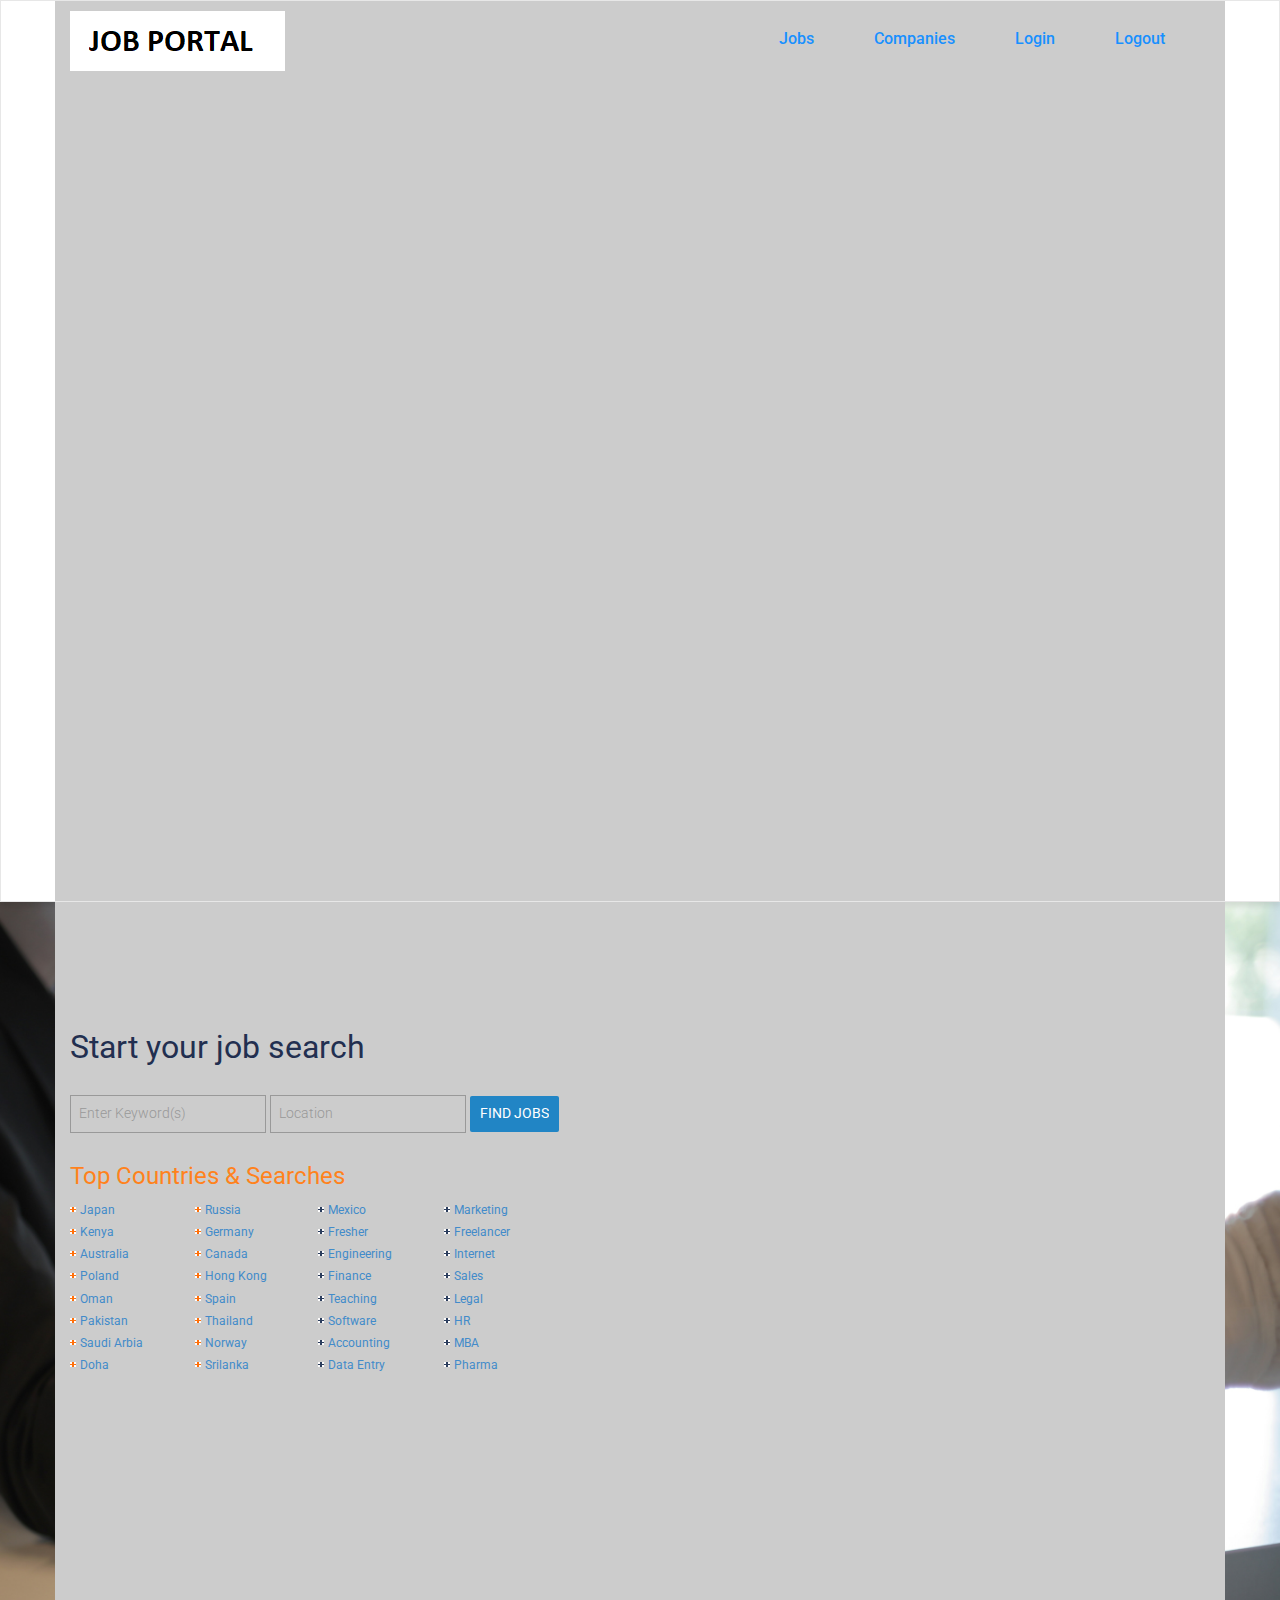
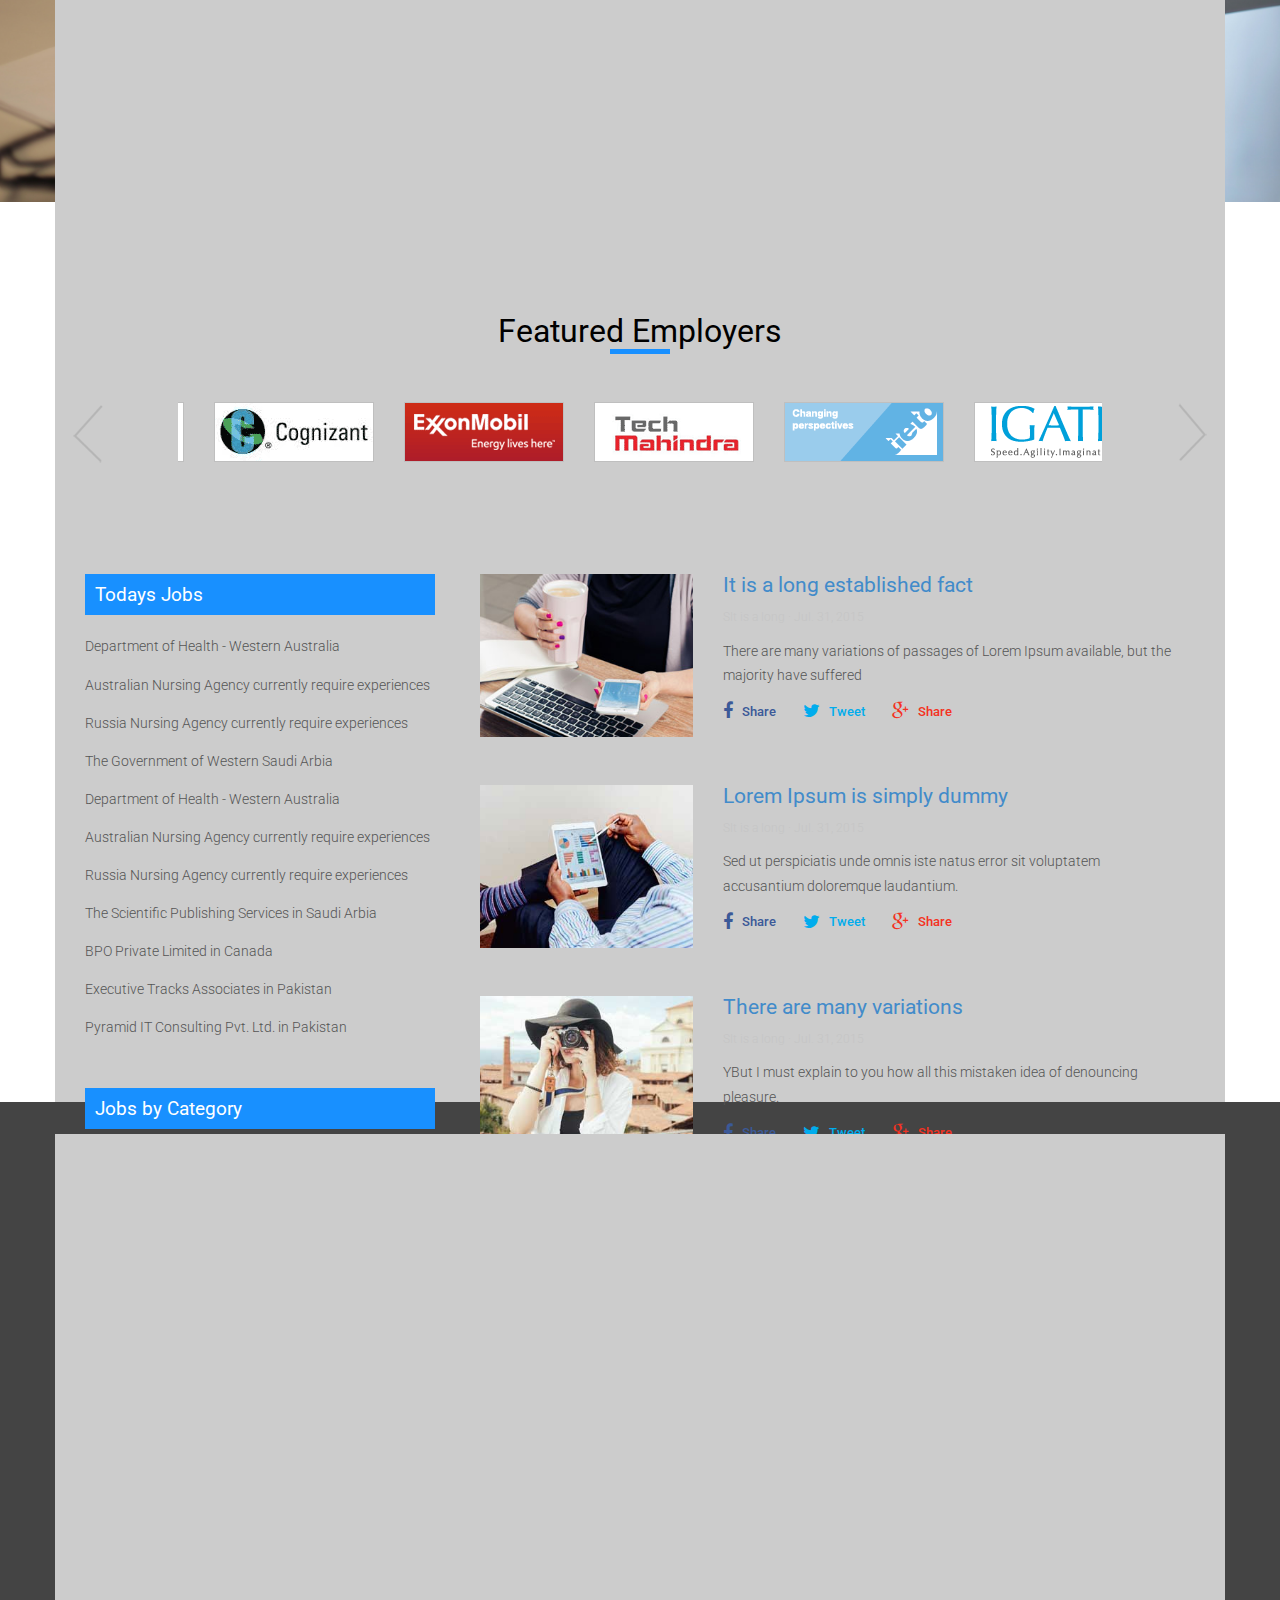
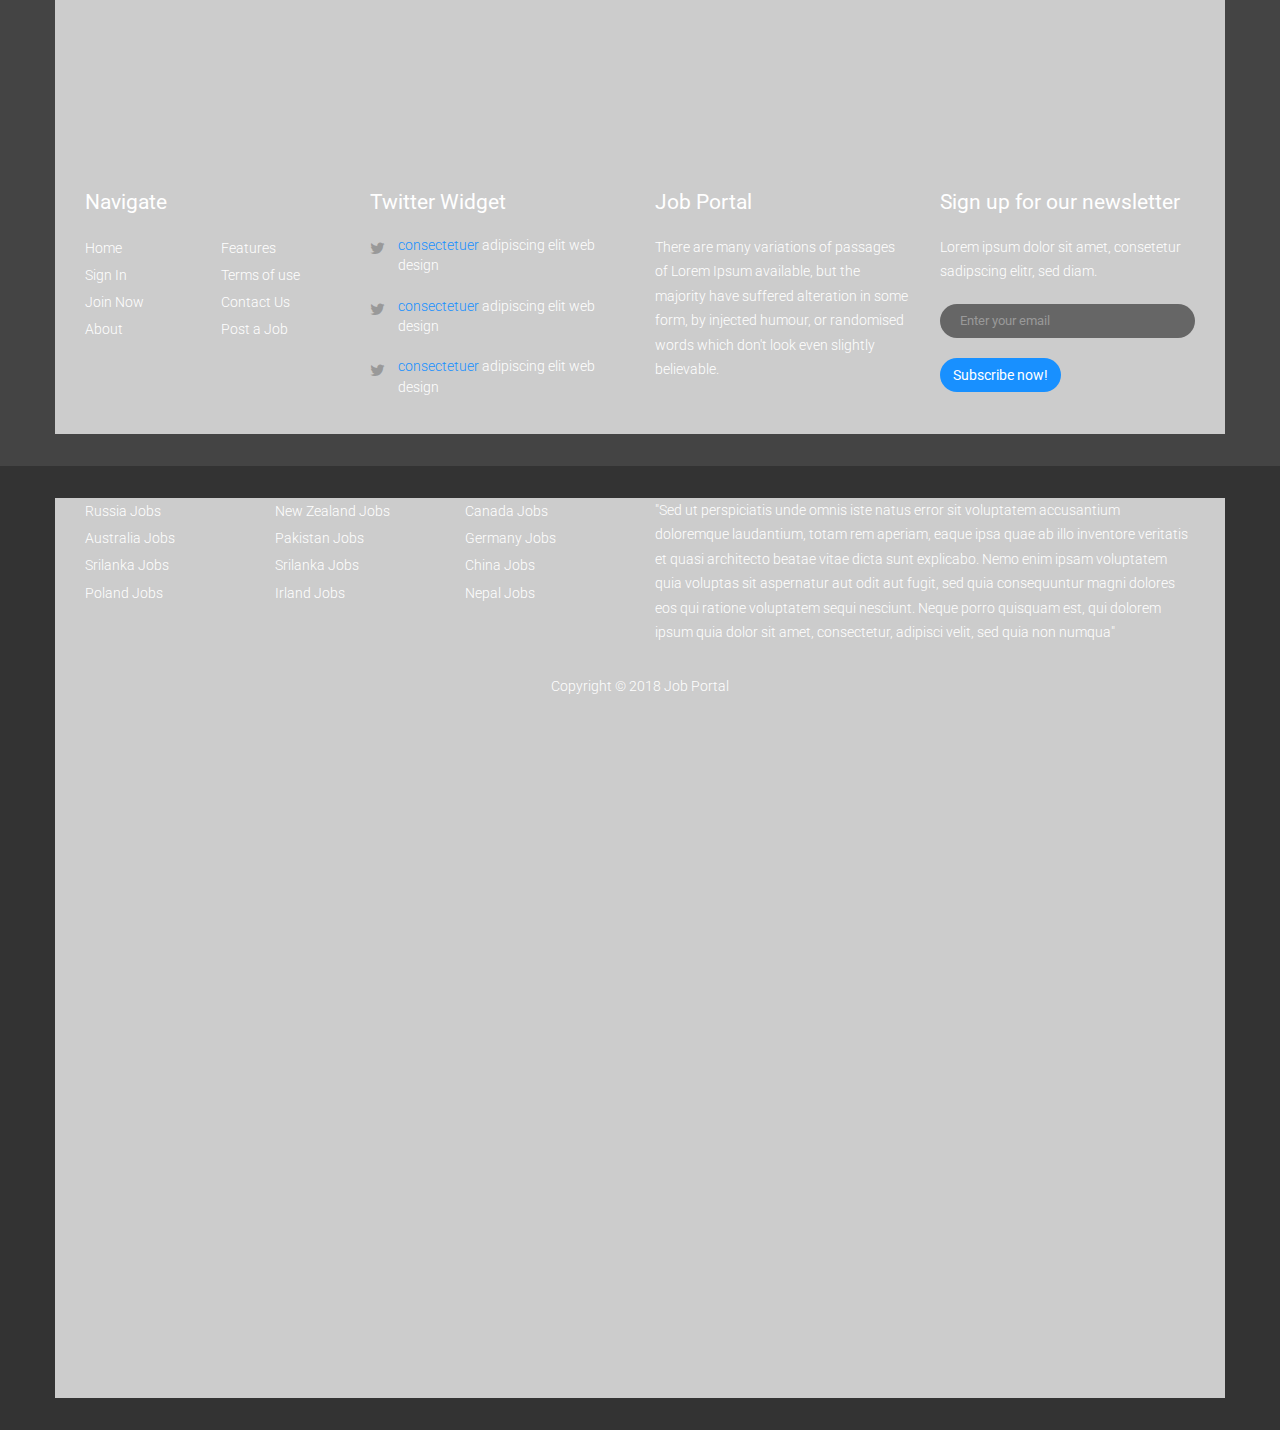
<file: HTML CSS/PN-Job Portal/index.html>
<!DOCTYPE HTML>
<html>
<head>
<title>Job Portal</title>
<meta name="viewport" content="width=device-width, initial-scale=1">
<meta http-equiv="Content-Type" content="text/html; charset=utf-8" />
<meta name="keywords" content="Job Portal Responsive web template, Bootstrap Web Templates, Flat Web Templates, Android Compatible web template, 
Smartphone Compatible web template, free webdesigns for Nokia, Samsung, LG, SonyEricsson, Motorola web design" />
<script type="application/x-javascript"> addEventListener("load", function() { setTimeout(hideURLbar, 0); }, false); function hideURLbar(){ window.scrollTo(0,1); } </script>
<link href="css/bootstrap-3.1.1.min.css" rel='stylesheet' type='text/css' />
<!-- jQuery (necessary for Bootstrap's JavaScript plugins) -->
<script src="js/jquery.min.js"></script>
<script src="js/bootstrap.min.js"></script>
<!-- Custom Theme files -->
<link href="css/style.css" rel='stylesheet' type='text/css' />
<link href='//fonts.googleapis.com/css?family=Roboto:100,200,300,400,500,600,700,800,900' rel='stylesheet' type='text/css'>
<!----font-Awesome----->
<link href="css/font-awesome.css" rel="stylesheet"> 
<!----font-Awesome----->
</head>
<body>
<nav class="navbar navbar-default" role="navigation">
	<div class="container">
	    <div class="navbar-header">
	        <button type="button" class="navbar-toggle collapsed" data-toggle="collapse" data-target="#bs-example-navbar-collapse-1">
		        <span class="sr-only">Toggle navigation</span>
		        <span class="icon-bar"></span>
		        <span class="icon-bar"></span>
		        <span class="icon-bar"></span>
	        </button>
	        <a class="navbar-brand" href="index.html"><img src="images/logo.png" alt=""/></a>
	    </div>
	    <!--/.navbar-header-->
	    <div class="navbar-collapse collapse" id="bs-example-navbar-collapse-1" style="height: 1px;">
	        <ul class="nav navbar-nav ">
		        <li class="dropdown nav-link-item">
		            <a href="#" class="dropdown-toggle " data-toggle="dropdown">Jobs</a>
					<div class="under-line"></div>
				</li>
		        <li class="dropdown nav-link-item">
		        	<a href="#" class="dropdown-toggle " data-toggle="dropdown">Companies</a>
					<div class="under-line"></div>
				</li>
		        <li class="nav-link-item">
					<a href="login.html">Login</a>
					<div class="under-line"></div>
				</li>
				<li class="nav-link-item">
					<a href="login.html">Logout</a>
					<div class="under-line"></div>
				</li>
			</ul>
	    </div>
	    <div class="clearfix"> </div>
	  </div>
	</nav>
<div class="banner">
	<div class="container">
		<div id="search_wrapper">
		 <div id="search_form" class="clearfix">
		 <h1>Start your job search</h1>
		    <p>
			 <input type="text" class="text" placeholder=" " value="Enter Keyword(s)" onfocus="this.value = '';" onblur="if (this.value == '') {this.value = 'Enter Keyword(s)';}">
			 <input type="text" class="text" placeholder=" " value="Location" onfocus="this.value = '';" onblur="if (this.value == '') {this.value = 'Location';}">
			 <label class="btn2 btn-2 btn2-1b"><input type="submit" value="Find Jobs"></label>
			</p>
            <h2 class="title">top Countries &amp; searches</h2>
         </div>
		 <div id="city_1" class="clearfix">
			 <ul class="orange">
			 <li>
			 <a href="#">Japan</a>
			 </li>
			 <li>
			 <a href="#" title="Kenya Jobs">Kenya</a>
			 </li>
			 <li>
			 <a href="#" title="Australia Jobs">Australia</a>
			 </li>
			 <li>
			 <a href="#" title="Poland Jobs">Poland</a>
			 </li>
			 <li>
			 <a href="#" title="Oman Jobs">Oman</a>
			 </li>
			 <li>
			 <a href="#" title="Pakistan jobs">Pakistan</a>
			 </li>
			 <li>
			 <a href="#" title="Saudi Arbia Jobs">Saudi Arbia</a>
			 </li>
			 <li>
			 <a href="#" title="Doha Jobs">Doha</a>
			 </li>
			 </ul>
			 <ul class="orange">
			 <li>
			 <a href="#" title="Russia Jobs">Russia</a>
			 </li>
			 <li>
			 <a href="#" title="Germany Jobs">Germany</a>
			 </li>
			 <li>
			 <a href="#" title="Canada Jobs">Canada</a>
			 </li>
			 <li>
			 <a href="#" title="Hong Kong Jobs">Hong Kong</a>
			 </li>
			 <li>
			 <a href="#" title="Spain Jobs">Spain</a>
			 </li>
			 <li>
			 <a href="#" title="Thailand Jobs">Thailand</a>
			 </li>
			 <li>
			 <a href="#" title="Norway Jobs">Norway</a>
			 </li>
			 <li>
			 <a href="#" title="Srilanka Jobs">Srilanka</a>
			 </li>
			 </ul>
			 <ul class="blue">
			 <li>
			 <a href="#" title="Information Technology">Mexico</a>
			 </li>
			 <li>
			 <a href="#" title="Fresher">Fresher</a>
			 </li>
			 <li>
			 <a href="#" title="Engineering">Engineering</a>
			 </li>
			 <li>
			 <a href="#" title="Finance Jobs">Finance</a>
			 </li>
			 <li>
			 <a href="#" title="Teaching">Teaching</a>
			 </li>
			 <li>
			 <a href="#" title="Software">Software</a>
			 </li>
			 <li>
			 <a href="#" title="Accounting">Accounting</a>
			 </li>
			 <li>
			 <a href="#" title="Data Entry">Data Entry</a>
			 </li>
			 </ul>
			 <ul class="blue">
			 <li>
			 <a href="#" title="Marketing Jobs">Marketing </a>
			 </li>
			 <li>
			 <a href="#" title="Freelancer">Freelancer</a>
			 </li>
			 <li>
			 <a href="#" title="Internet Jobs">Internet</a>
			 </li>
			 <li>
			 <a href="#" title="Sales">Sales</a>
			 </li>
			  <li>
			 <a href="#" title="Legal">Legal</a>
			 </li>
			 <li>
			 <a href="#" title="HR">HR</a>
			 </li>
			 <li>
			 <a href="#" title="MBA">MBA</a>
			 </li>
			 <li>
			 <a href="#" title="Pharma">Pharma</a>
			 </li>
			 </ul>
	     </div>
       </div>
   </div> 
</div>	
<div class="container">
  <div class="grid_1">
	 <h3>Featured Employers</h3>
	   <ul id="flexiselDemo3">
	      <li><img src="images/c1.gif"  class="img-responsive" /></li>
		  <li><img src="images/c2.gif"  class="img-responsive" /></li>
		  <li><img src="images/c3.gif"  class="img-responsive" /></li>
		  <li><img src="images/c4.gif"  class="img-responsive" /></li>
		  <li><img src="images/c5.gif"  class="img-responsive" /></li>
		  <li><img src="images/c6.gif"  class="img-responsive" /></li>	
	    </ul>
	    <script type="text/javascript">
		 $(window).load(function() {
			$("#flexiselDemo3").flexisel({
				visibleItems: 6,
				animationSpeed: 1000,
				autoPlay:false,
				autoPlaySpeed: 3000,    		
				pauseOnHover: true,
				enableResponsiveBreakpoints: true,
		    	responsiveBreakpoints: { 
		    		portrait: { 
		    			changePoint:480,
		    			visibleItems: 1
		    		}, 
		    		landscape: { 
		    			changePoint:640,
		    			visibleItems: 2
		    		},
		    		tablet: { 
		    			changePoint:768,
		    			visibleItems: 3
		    		}
		    	}
		    });
		    
		});
	   </script>
	   <script type="text/javascript" src="js/jquery.flexisel.js"></script>
	 </div>
	 <div class="single">  
	   <div class="col-md-4">
	   	  <div class="col_3">
	   	  	<h3>Todays Jobs</h3>
	   	  	<ul class="list_1">
	   	  		<li><a href="#">Department of Health - Western Australia</a></li>
	   	  		<li><a href="#">Australian Nursing Agency currently require experiences</a></li>		
	   	  		<li><a href="#">Russia Nursing Agency currently require experiences</a></li>
	   	  		<li><a href="#">The Government of Western Saudi Arbia</a></li>		
	   	  		<li><a href="#">Department of Health - Western Australia</a></li>
	   	  		<li><a href="#">Australian Nursing Agency currently require experiences</a></li>		
	   	  		<li><a href="#">Russia Nursing Agency currently require experiences</a></li>
	   	  		<li><a href="#">The Scientific Publishing Services in Saudi Arbia</a></li>	
	   	  		<li><a href="#">BPO Private Limited in Canada</a></li>		
	   	  		<li><a href="#">Executive Tracks Associates in Pakistan</a></li>
	   	  		<li><a href="#">Pyramid IT Consulting Pvt. Ltd. in Pakistan</a></li>						
	   	  	</ul>
	   	  </div>
	   	  <div class="col_3">
	   	  	<h3>Jobs by Category</h3>
	   	  	<ul class="list_2">
	   	  		<li><a href="#">Railway Recruitment</a></li>
	   	  		<li><a href="#">Air Force Jobs</a></li>		
	   	  		<li><a href="#">Police Jobs</a></li>
	   	  		<li><a href="#">Intelligence Bureau Jobs</a></li>		
	   	  		<li><a href="#">Army Jobs</a></li>
	   	  		<li><a href="#">Navy Jobs</a></li>		
	   	  		<li><a href="#">BSNL Jobs</a></li>
	   	  		<li><a href="#">Software Jobs</a></li>	
	   	  		<li><a href="#">Research Jobs</a></li>								
	   	  	</ul>
	   	  </div>
	   	  <div class="widget">
	        <h3>Take The Job Portal Poll!</h3>
    	        <div class="widget-content"> 
                 <div class="Job Portal-answer">
			    	<span class="Job Portal-answer-group">
		    			<span class="Job Portal-answer-input">
		    			   <input class="Job Portal-radiobutton" type="radio">
		    			</span>
		    			<label for="" class="Job Portal-input-label">
		    				<span class="Job Portal-answer-span">Frequently</span>
		    			</label>
		    		</span>
			    	<span class="Job Portal-answer-group">
		    			<span class="Job Portal-answer-input">
		    			   <input class="Job Portal-radiobutton" type="radio">
		    			</span>
		    			<label for="" class="Job Portal-input-label">
		    				<span class="Job Portal-answer-span">Interviewing</span>
		    			</label>
		    		</span>
			        <span class="Job Portal-answer-group">
		    			<span class="Job Portal-answer-input">
		    			   <input class="Job Portal-radiobutton" type="radio">
		    			</span>
		    			<label for="" class="Job Portal-input-label">
		    				<span class="Job Portal-answer-span">Leaving a familiar workplace</span>
		    			</label>
		    		</span>
		    		<div class="Job Portal_vote">
		    		  <a class="Job Portal-vote-button">Vote</a>
		    		</div>
			     </div>
    	       </div>
    	</div>
	 </div>
	   <div class="col-md-8">
	      <div class="col_1">
   	        <div class="col-sm-4 row_2">
				<a href="single.html"><img src="images/a1.jpg" class="img-responsive" alt=""/></a>
			</div>
			<div class="col-sm-8 row_1">
				<h4><a href="single.html">It is a long established fact</a></h4>
				<h6>SIt is a long <span class="dot">·</span> Jul. 31, 2015</h6>
				<p>There are many variations of passages of Lorem Ipsum available, but the majority have suffered</p>
				<div class="social">	
					<a class="btn_1" href="#">
						<i class="fa fa-facebook fb"></i>
						<span class="share1 fb">Share</span>								
					</a>
					<a class="btn_1" href="#">
						<i class="fa fa-twitter tw"></i>
						<span class="share1">Tweet</span>								
					</a>
					<a class="btn_1" href="#">
						<i class="fa fa-google-plus google"></i>
						<span class="share1 google">Share</span>
					</a>
			   </div>
			</div>
			<div class="clearfix"> </div>
		   </div>
		   <div class="col_1">
   	         <div class="col-sm-4 row_2">
				<a href="single.html"><img src="images/a2.jpg" class="img-responsive" alt=""/></a>
			</div>
			<div class="col-sm-8 row_1">
				<h4><a href="single.html">Lorem Ipsum is simply dummy</a></h4>
				<h6>SIt is a long <span class="dot">·</span> Jul. 31, 2015</h6>
				<p>Sed ut perspiciatis unde omnis iste natus error sit voluptatem accusantium doloremque laudantium.</p>
				<div class="social">	
					<a class="btn_1" href="#">
						<i class="fa fa-facebook fb"></i>
						<span class="share1 fb">Share</span>								
					</a>
					<a class="btn_1" href="#">
						<i class="fa fa-twitter tw"></i>
						<span class="share1">Tweet</span>								
					</a>
					<a class="btn_1" href="#">
						<i class="fa fa-google-plus google"></i>
						<span class="share1 google">Share</span>
					</a>
			   </div>
			</div>
			<div class="clearfix"> </div>
		   </div>
		   <div class="col_1">
   	        <div class="col-sm-4 row_2">
				<a href="single.html"><img src="images/a3.jpg" class="img-responsive" alt=""/></a>
			</div>
			<div class="col-sm-8 row_1">
				<h4><a href="single.html">There are many variations</a></h4>
				<h6>SIt is a long <span class="dot">·</span> Jul. 31, 2015</h6>
				<p>YBut I must explain to you how all this mistaken idea of denouncing pleasure.</p>
				<div class="social">	
					<a class="btn_1" href="#">
						<i class="fa fa-facebook fb"></i>
						<span class="share1 fb">Share</span>								
					</a>
					<a class="btn_1" href="#">
						<i class="fa fa-twitter tw"></i>
						<span class="share1">Tweet</span>								
					</a>
					<a class="btn_1" href="#">
						<i class="fa fa-google-plus google"></i>
						<span class="share1 google">Share</span>
					</a>
			   </div>
			</div>
			<div class="clearfix"> </div>
		   </div>
		   <div class="col_1">
   	         <div class="col-sm-4 row_2">
				<a href="single.html"><img src="images/a4.jpg" class="img-responsive" alt=""/></a>
			</div>
			<div class="col-sm-8 row_1">
				<h4><a href="single.html">Contrary to popular belief</a></h4>
				<h6>SIt is a long <span class="dot">·</span> Jul. 31, 2015</h6>
				<p>At vero eos et accusamus et iusto odio dignissimos ducimus qui blanditiis praesentium voluptatum deleniti.</p>
				<div class="social">	
					<a class="btn_1" href="#">
						<i class="fa fa-facebook fb"></i>
						<span class="share1 fb">Share</span>								
					</a>
					<a class="btn_1" href="#">
						<i class="fa fa-twitter tw"></i>
						<span class="share1">Tweet</span>								
					</a>
					<a class="btn_1" href="#">
						<i class="fa fa-google-plus google"></i>
						<span class="share1 google">Share</span>
					</a>
			   </div>
			</div>
			<div class="clearfix"> </div>
		   </div>
		   <div class="col_1">
   	         <div class="col-sm-4 row_2">
				<a href="single.html"><img src="images/a5.jpg" class="img-responsive" alt=""/></a>
			</div>
			<div class="col-sm-8 row_1">
				<h4><a href="single.html">At vero eos et accusamus</a></h4>
				<h6>SIt is a long <span class="dot">·</span> Jul. 31, 2015</h6>
				<p>On the other hand, we denounce with righteous indignation and dislike men.</p>
				<div class="social">	
					<a class="btn_1" href="#">
						<i class="fa fa-facebook fb"></i>
						<span class="share1 fb">Share</span>								
					</a>
					<a class="btn_1" href="#">
						<i class="fa fa-twitter tw"></i>
						<span class="share1">Tweet</span>								
					</a>
					<a class="btn_1" href="#">
						<i class="fa fa-google-plus google"></i>
						<span class="share1 google">Share</span>
					</a>
			   </div>
			</div>
			<div class="clearfix"> </div>
		   </div>
		   <div class="col_2">
   	         <div class="col-sm-4 row_2">
				<a href="single.html"><img src="images/a6.jpg" class="img-responsive" alt=""/></a>
			</div>
			<div class="col-sm-8 row_1">
				<h4><a href="single.html">On the other hand</a></h4>
				<h6>SIt is a long <span class="dot">·</span> Jul. 31, 2015</h6>
				<p>Contrary to popular belief, Lorem Ipsum is not simply random text.</p>
				<div class="social">	
					<a class="btn_1" href="#">
						<i class="fa fa-facebook fb"></i>
						<span class="share1 fb">Share</span>								
					</a>
					<a class="btn_1" href="#">
						<i class="fa fa-twitter tw"></i>
						<span class="share1">Tweet</span>								
					</a>
					<a class="btn_1" href="#">
						<i class="fa fa-google-plus google"></i>
						<span class="share1 google">Share</span>
					</a>
			   </div>
			  </div>
			<div class="clearfix"> </div>
		   </div>
	   </div>
	   <div class="clearfix"> </div>
	 </div>
</div>
<div class="footer">
	<div class="container">
		<div class="col-md-3 grid_3">
			<h4>Navigate</h4>
			<ul class="f_list f_list1">
				<li><a href="index.html">Home</a></li>
				<li><a href="login.html">Sign In</a></li>
				<li><a href="login.html">Join Now</a></li>
				<li><a href="about.html">About</a></li>
			</ul>
			<ul class="f_list">
				<li><a href="features.html">Features</a></li>
				<li><a href="terms.html">Terms of use</a></li>
				<li><a href="contact.html">Contact Us</a></li>
				<li><a href="jobs.html">Post a Job</a></li>
			</ul>
			<div class="clearfix"> </div>
		</div>
		<div class="col-md-3 grid_3">
			<h4>Twitter Widget</h4>
			<div class="footer-list">
			  <ul>
				<li><i class="fa fa-twitter tw1"> </i><p><span class="yellow"><a href="#">consectetuer</a></span> adipiscing elit web design</p></li>
				<li><i class="fa fa-twitter tw1"> </i><p><span class="yellow"><a href="#">consectetuer</a></span> adipiscing elit web design</p></li>
				<li><i class="fa fa-twitter tw1"> </i><p><span class="yellow"><a href="#">consectetuer</a></span> adipiscing elit web design</p></li>
			  </ul>
			</div>
		</div>
		<div class="col-md-3 grid_3">
			<h4>Job Portal</h4>
			<p>There are many variations of passages of Lorem Ipsum available, but the majority have suffered alteration in some form, by injected humour, or randomised words which don't look even slightly believable. </p>
		</div>
		<div class="col-md-3 grid_3">
			<h4>Sign up for our newsletter</h4>
			<p>Lorem ipsum dolor sit amet, consetetur sadipscing elitr, sed diam.</p>
			<form>
				<input type="text" class="form-control" placeholder="Enter your email">
				<button type="button" class="btn red">Subscribe now!</button>
		    </form>
		</div>
		<div class="clearfix"> </div>
	</div>
</div>
<div class="footer_bottom">	
  <div class="container">
    <div class="col-sm-2">
  		<ul class="f_list2">
			<li><a href="jobs.html">Russia Jobs</a></li>
			<li><a href="jobs.html">Australia Jobs</a></li>
			<li><a href="jobs.html">Srilanka Jobs</a></li>
			<li><a href="jobs.html">Poland Jobs</a></li>
	    </ul>
  	</div>
  	<div class="col-sm-2">
  		<ul class="f_list2">
			<li><a href="jobs.html">New Zealand Jobs</a></li>
			<li><a href="jobs.html">Pakistan Jobs</a></li>
			<li><a href="jobs.html">Srilanka Jobs</a></li>
			<li><a href="jobs.html">Irland Jobs</a></li>
	    </ul>
  	</div>
  	<div class="col-sm-2">
  		<ul class="f_list2">
			<li><a href="jobs.html">Canada Jobs</a></li>
			<li><a href="jobs.html">Germany Jobs</a></li>
			<li><a href="jobs.html">China Jobs</a></li>
			<li><a href="jobs.html">Nepal Jobs</a></li>
	    </ul>
  	</div>
  	<div class="col-sm-6 footer_text">
       <p>"Sed ut perspiciatis unde omnis iste natus error sit voluptatem accusantium doloremque laudantium, totam rem aperiam, eaque ipsa quae ab illo inventore veritatis et quasi architecto beatae vitae dicta sunt explicabo. Nemo enim ipsam voluptatem quia voluptas sit aspernatur aut odit aut fugit, sed quia consequuntur magni dolores eos qui ratione voluptatem sequi nesciunt. Neque porro quisquam est, qui dolorem ipsum quia dolor sit amet, consectetur, adipisci velit, sed quia non numqua"</p>
  	</div>
  	<div class="clearfix"> </div>
	<div class="copy">
		<p>Copyright © 2018 Job Portal <a href="#" target="_blank"></a> </p>
	</div>
  </div>
</div>
</body>
</html>
</file>
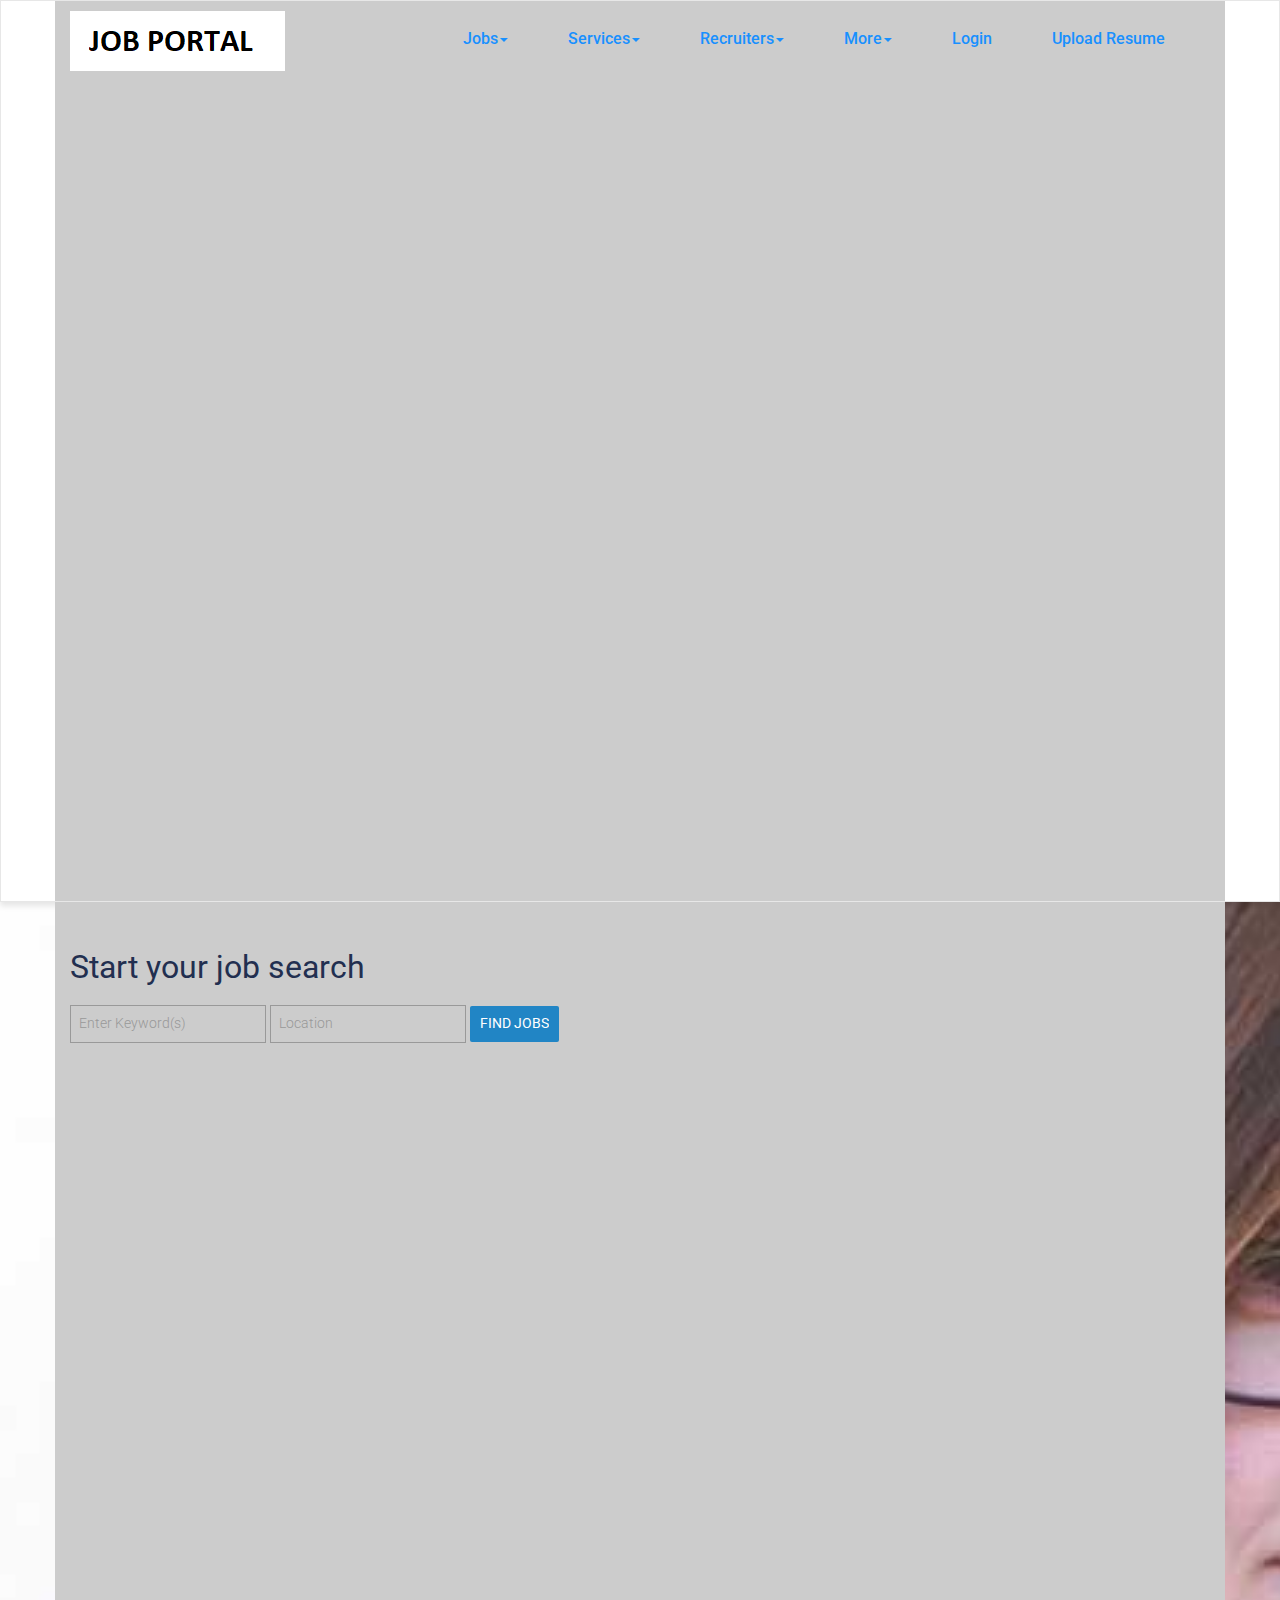
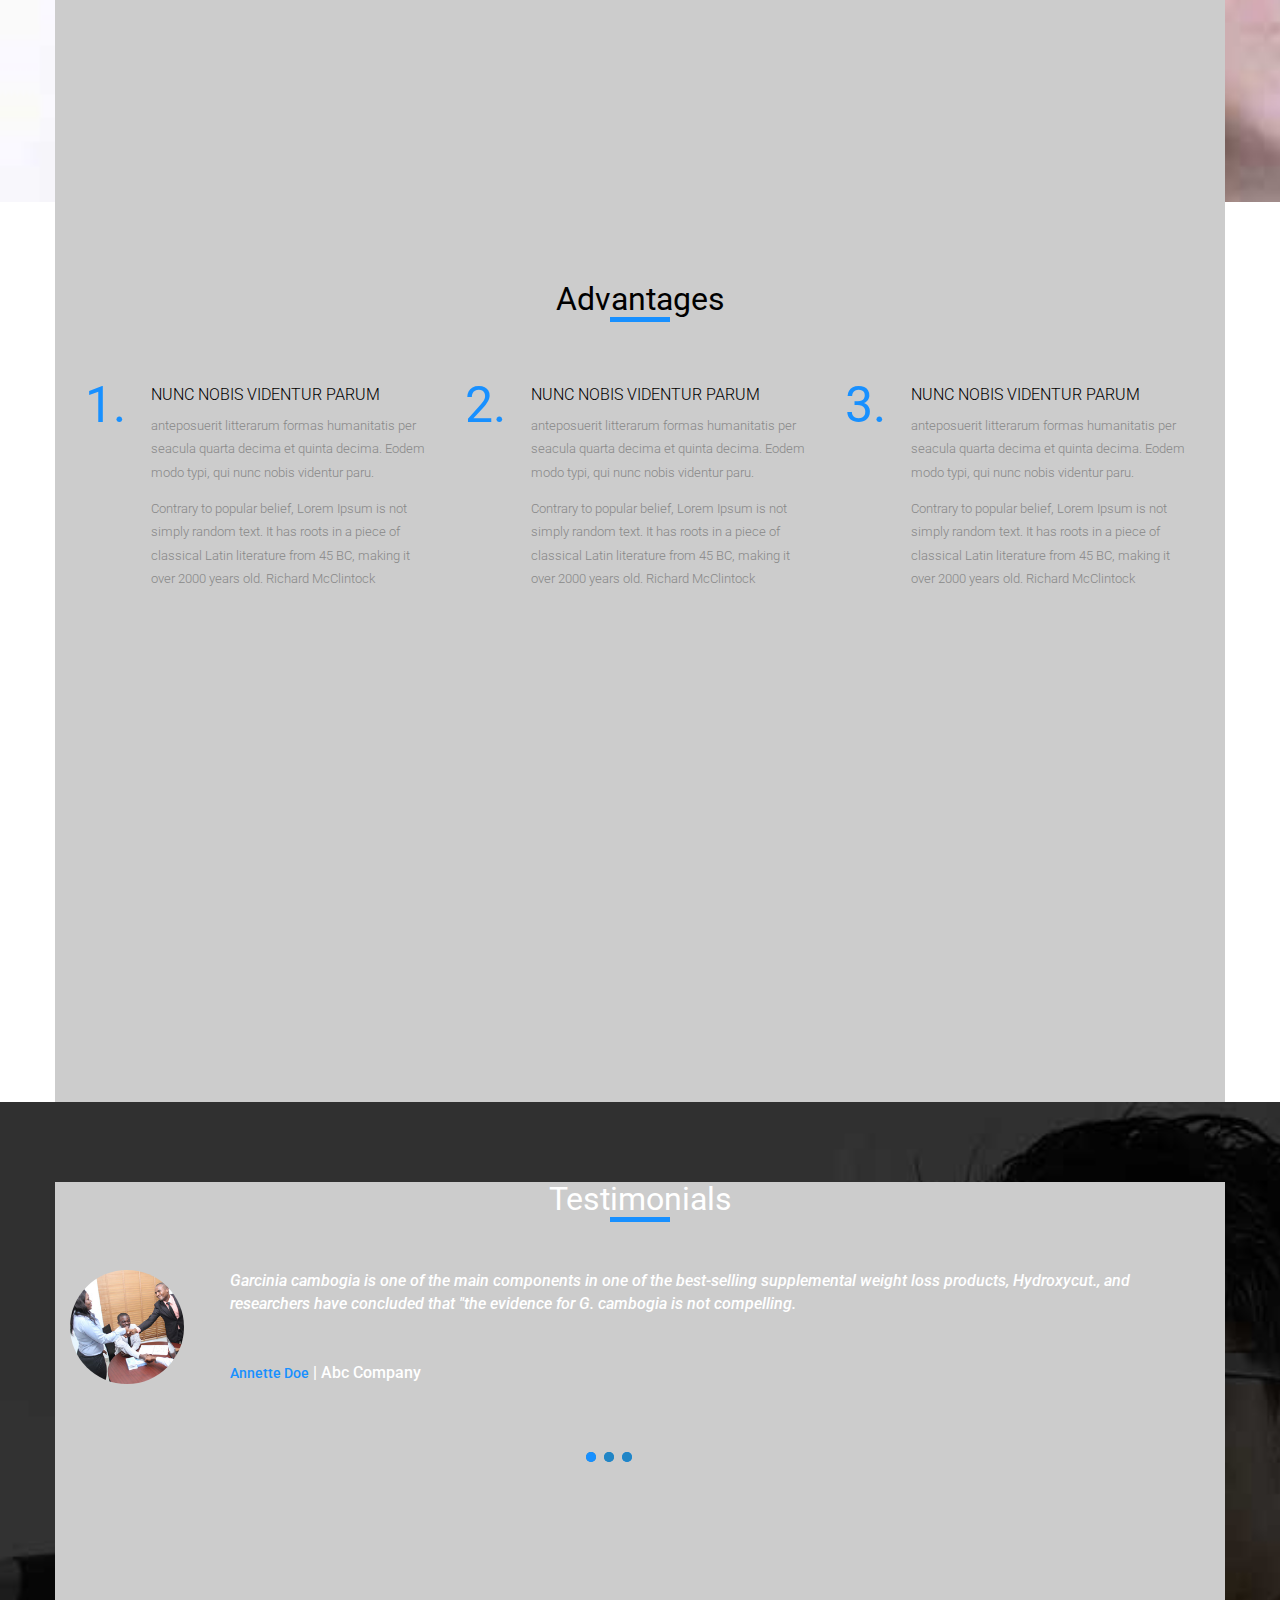
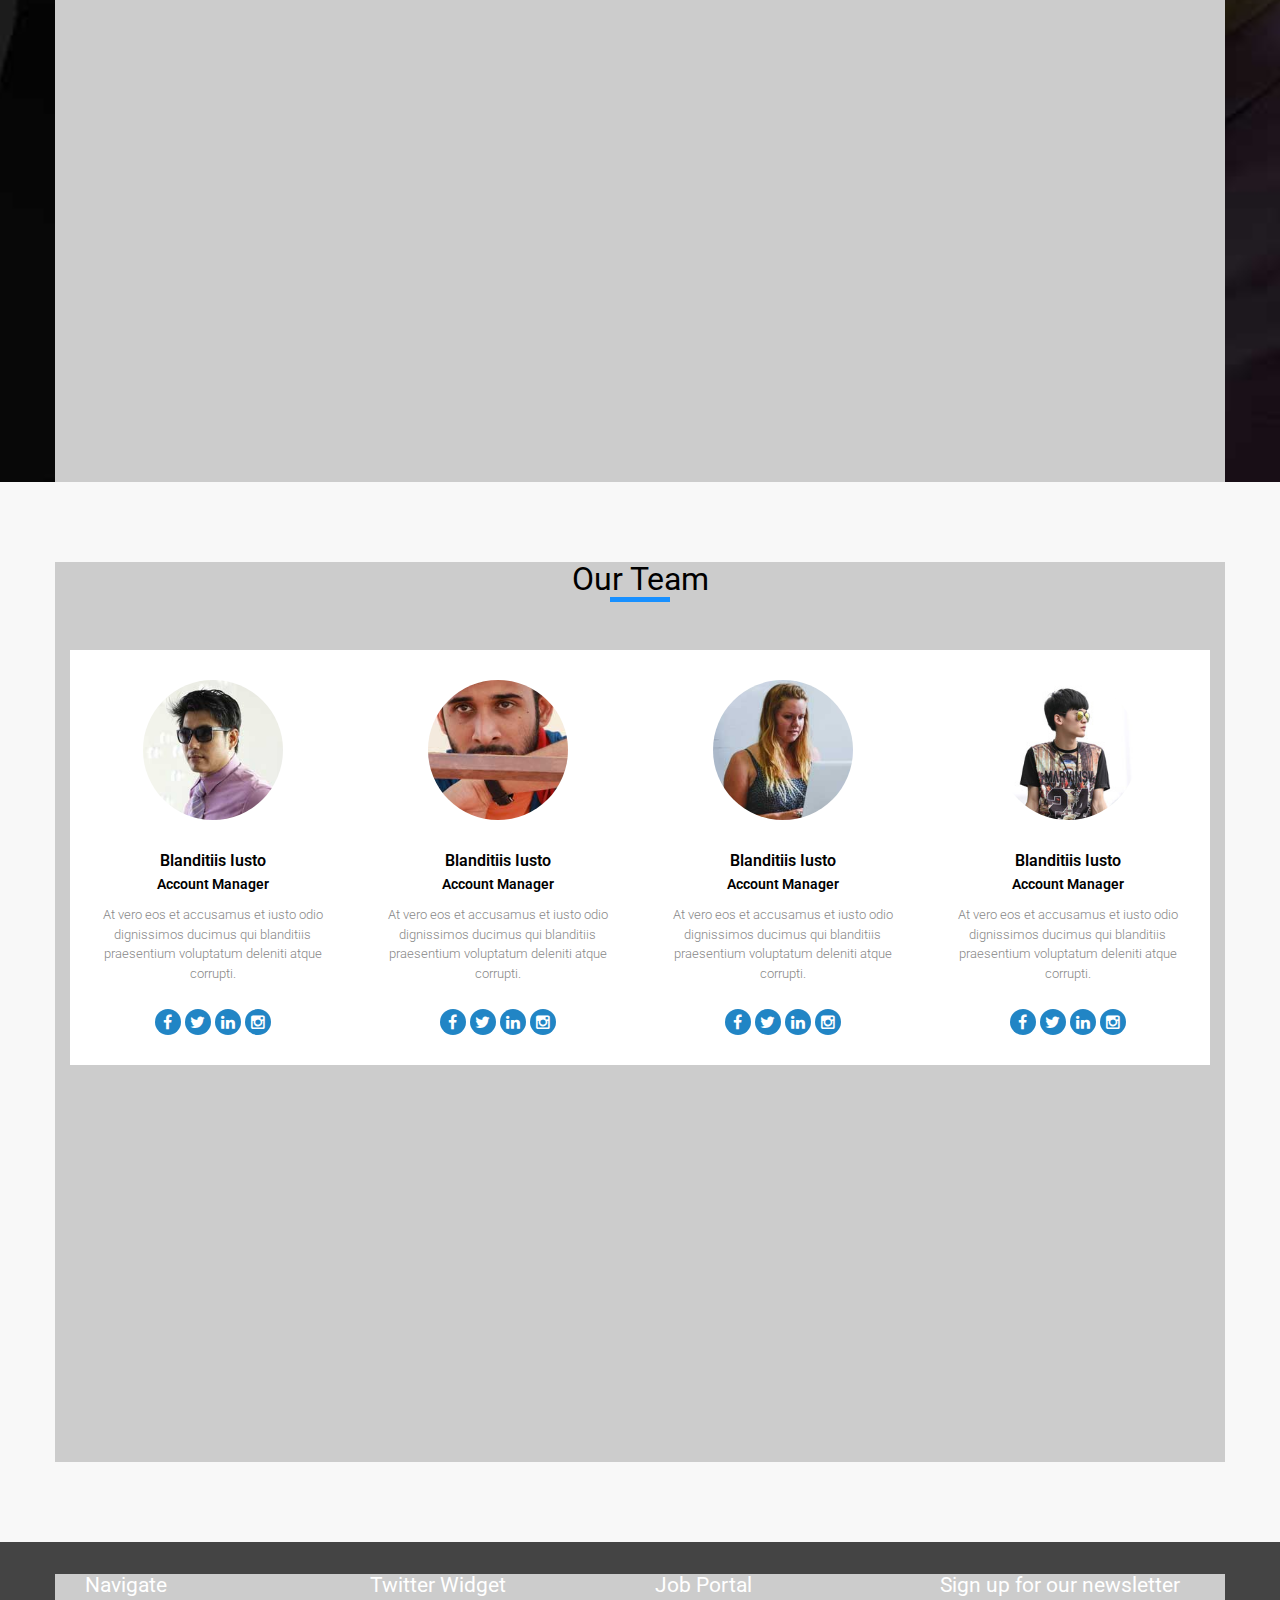
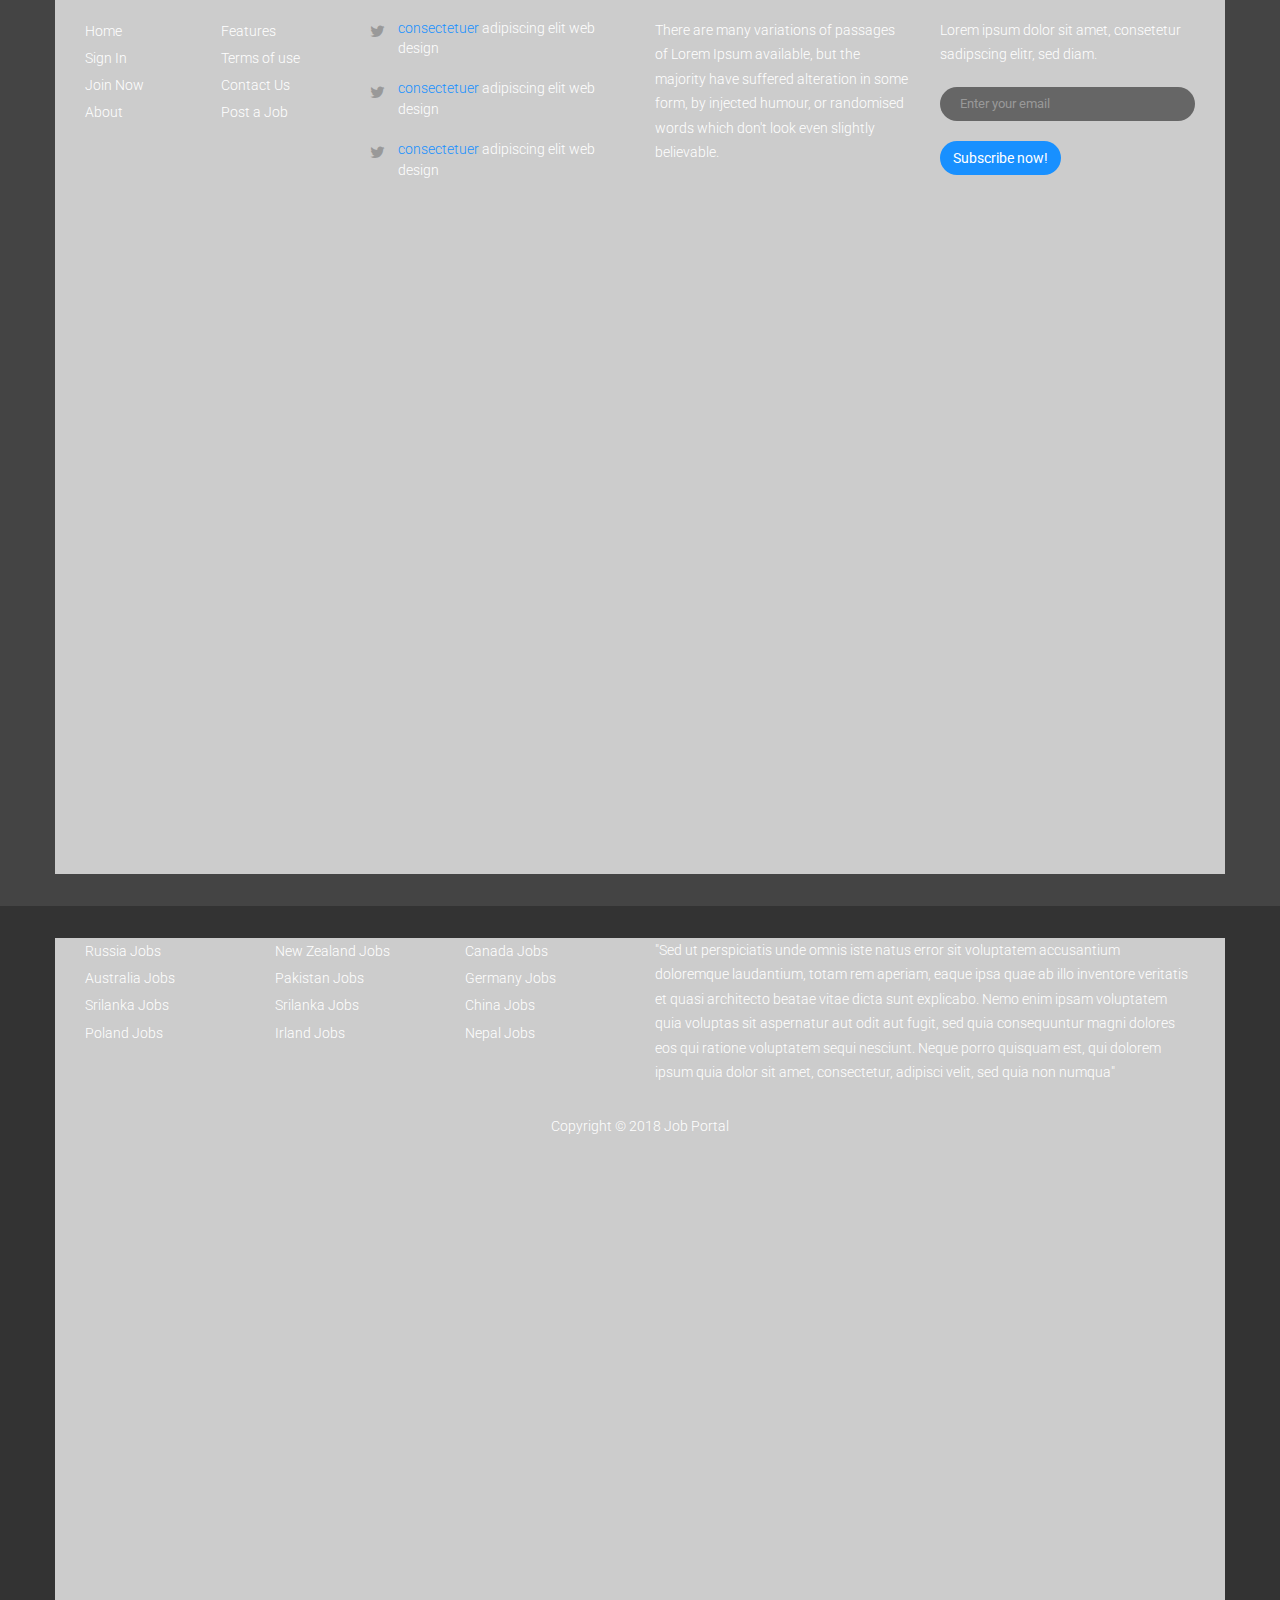
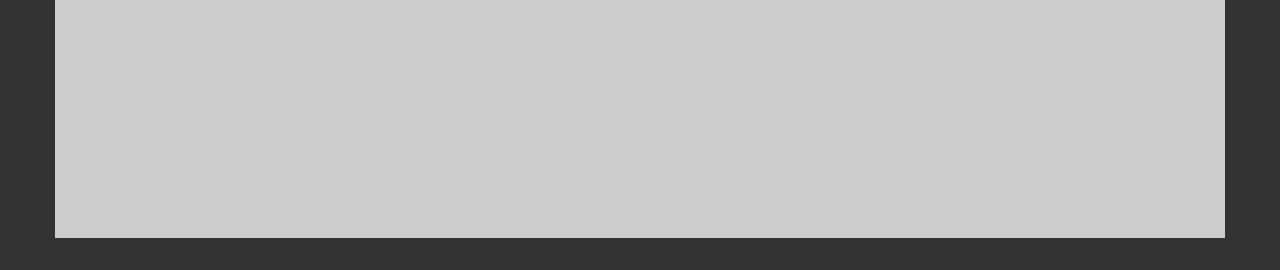
<file: HTML CSS/PN-Job Portal/about.html>
<!DOCTYPE HTML>
<html>
<head>
<title>Job Portal</title>
<meta name="viewport" content="width=device-width, initial-scale=1">
<meta http-equiv="Content-Type" content="text/html; charset=utf-8" />
<meta name="keywords" content="Job Portal Responsive web template, Bootstrap Web Templates, Flat Web Templates, Android Compatible web template, 
Smartphone Compatible web template, free webdesigns for Nokia, Samsung, LG, SonyEricsson, Motorola web design" />
<script type="application/x-javascript"> addEventListener("load", function() { setTimeout(hideURLbar, 0); }, false); function hideURLbar(){ window.scrollTo(0,1); } </script>
<link href="css/bootstrap-3.1.1.min.css" rel='stylesheet' type='text/css' />
<!-- jQuery (necessary for Bootstrap's JavaScript plugins) -->
<script src="js/jquery.min.js"></script>
<script src="js/bootstrap.min.js"></script>
<!-- Custom Theme files -->
<link href="css/style.css" rel='stylesheet' type='text/css' />
<link href='//fonts.googleapis.com/css?family=Roboto:100,200,300,400,500,600,700,800,900' rel='stylesheet' type='text/css'>
<!----font-Awesome----->
<link href="css/font-awesome.css" rel="stylesheet"> 
<!----font-Awesome----->
</head>
<body>
<nav class="navbar navbar-default" role="navigation">
	<div class="container">
	    <div class="navbar-header">
	        <button type="button" class="navbar-toggle collapsed" data-toggle="collapse" data-target="#bs-example-navbar-collapse-1">
		        <span class="sr-only">Toggle navigation</span>
		        <span class="icon-bar"></span>
		        <span class="icon-bar"></span>
		        <span class="icon-bar"></span>
	        </button>
	        <a class="navbar-brand" href="index.html"><img src="images/logo.png" alt=""/></a>
	    </div>
	    <!--/.navbar-header-->
	    <div class="navbar-collapse collapse" id="bs-example-navbar-collapse-1" style="height: 1px;">
	        <ul class="nav navbar-nav">
		        <li class="dropdown">
		            <a href="#" class="dropdown-toggle" data-toggle="dropdown">Jobs<b class="caret"></b></a>
		            <ul class="dropdown-menu">
			            <li><a href="location.html">Contract Jobs</a></li>
			            <li><a href="location.html">Walkin Jobs</a></li>
			            <li><a href="location.html">Jobs by Location</a></li>
			            <li><a href="location.html">Jobs by Function</a></li>
			            <li><a href="location.html">Jobs by Industry</a></li>
			            <li><a href="location.html">Jobs by Company</a></li>
		            </ul>
		        </li>
		        <li class="dropdown">
		        	<a href="#" class="dropdown-toggle" data-toggle="dropdown">Services<b class="caret"></b></a>
		            <ul class="dropdown-menu multi-column columns-3">
			            <div class="row">
				            <div class="col-sm-4">
					            <ul class="multi-column-dropdown">
						            <li><a href="services.html">Action</a></li>
						            <li><a href="services.html">Another action</a></li>
						            <li><a href="services.html">Something else here</a></li>
						            <li class="divider"></li>
						            <li><a href="services.html">Separated link</a></li>
						            <li class="divider"></li>
						            <li><a href="services.html">One more separated link</a></li>
					            </ul>
				            </div>
				            <div class="col-sm-4">
					            <ul class="multi-column-dropdown">
						            <li><a href="services.html">Action</a></li>
						            <li><a href="services.html">Another action</a></li>
						            <li><a href="services.html">Something else here</a></li>
						            <li class="divider"></li>
						            <li><a href="services.html">Separated link</a></li>
						            <li class="divider"></li>
						            <li><a href="services.html">One more separated link</a></li>
					            </ul>
				            </div>
				            <div class="col-sm-4">
					            <ul class="multi-column-dropdown">
						            <li><a href="services.html">Action</a></li>
						            <li><a href="services.html">Another action</a></li>
						            <li><a href="services.html">Something else here</a></li>
						            <li class="divider"></li>
						            <li><a href="services.html">Separated link</a></li>
						            <li class="divider"></li>
						            <li><a href="services.html">One more separated link</a></li>
					            </ul>
				            </div>
			            </div>
		            </ul>
		        </li>
		        <li class="dropdown">
		            <a href="#" class="dropdown-toggle" data-toggle="dropdown">Recruiters<b class="caret"></b></a>
		            <ul class="dropdown-menu">
			            <li><a href="login.html">Recruiter Updates</a></li>
			            <li><a href="recruiters.html">Recruiters you are following</a></li>
			            <li><a href="codes.html">Shortcodes</a></li>
		            </ul>
		        </li>
		        <li class="dropdown">
		            <a href="#" class="dropdown-toggle" data-toggle="dropdown">More<b class="caret"></b></a>
		            <ul class="dropdown-menu">
			            <li><a href="jobs.html">Walk-ins</a></li>
			            <li><a href="jobs.html">Bpo Jobs</a></li>
			            <li><a href="jobs.html">Teaching Jobs</a></li>
			            <li><a href="jobs.html">Diploma Jobs</a></li>
			            <li><a href="jobs.html">Tech Support</a></li>
			            <li><a href="jobs.html">Finance Jobs</a></li>
			            <li><a href="jobs.html">Part time Jobs</a></li>
			            <li><a href="jobs.html">Health Care</a></li>
			            <li><a href="jobs.html">Hospitality</a></li>
			            <li><a href="jobs.html">Internships</a></li>
			            <li><a href="jobs.html">Research Jobs</a></li>
			            <li><a href="jobs.html">Defence Jobs</a></li>
		            </ul>
		        </li>
		        <li><a href="login.html">Login</a></li>
		        <li><a href="resume.html">Upload Resume</a></li>
	        </ul>
	    </div>
	    <div class="clearfix"> </div>
	  </div>
	    <!--/.navbar-collapse-->
	</nav>
<div class="banner_1">
	<div class="container">
		<div id="search_wrapper1">
		   <div id="search_form" class="clearfix">
		    <h1>Start your job search</h1>
		    <p>
			 <input type="text" class="text" placeholder=" " value="Enter Keyword(s)" onfocus="this.value = '';" onblur="if (this.value == '') {this.value = 'Enter Keyword(s)';}">
			 <input type="text" class="text" placeholder=" " value="Location" onfocus="this.value = '';" onblur="if (this.value == '') {this.value = 'Location';}">
			 <label class="btn2 btn-2 btn2-1b"><input type="submit" value="Find Jobs"></label>
			</p>
           </div>
		</div>
   </div> 
</div>	
<div class="container">
    <div class="single">  
       <h2>Advantages</h2>
       <div class="about_top">
	     <div class="col-md-4 box_7">
  			<div class="list styled custom-list custom-list1">
				<ul>
					<li><span class="dropcap">1.</span>  
					   <div class="item_content">
						<h5><a href="#">nunc nobis videntur parum</a></h5> 
						<p> anteposuerit litterarum formas humanitatis per seacula quarta decima et quinta decima. Eodem modo typi, qui nunc nobis videntur paru.</p>
						<p class="m_1">Contrary to popular belief, Lorem Ipsum is not simply random text. It has roots in a piece of classical Latin literature from 45 BC, making it over 2000 years old. Richard McClintock</p>
					   </div>
					</li>
			    </ul>
			</div>
	     </div>
	     <div class="col-md-4 box_7">
  			<div class="list styled custom-list custom-list1">
				<ul>
					<li><span class="dropcap">2.</span>  
					   <div class="item_content">
						<h5><a href="#">nunc nobis videntur parum</a></h5> 
						<p> anteposuerit litterarum formas humanitatis per seacula quarta decima et quinta decima. Eodem modo typi, qui nunc nobis videntur paru.</p>
						<p class="m_1">Contrary to popular belief, Lorem Ipsum is not simply random text. It has roots in a piece of classical Latin literature from 45 BC, making it over 2000 years old. Richard McClintock</p>
					   </div>
					</li>
			    </ul>
			</div>
	     </div>
	     <div class="col-md-4 box_7">
  			<div class="list styled custom-list custom-list1">
				<ul>
					<li><span class="dropcap">3.</span>  
					   <div class="item_content">
						<h5><a href="#">nunc nobis videntur parum</a></h5> 
						<p> anteposuerit litterarum formas humanitatis per seacula quarta decima et quinta decima. Eodem modo typi, qui nunc nobis videntur paru.</p>
						<p class="m_1">Contrary to popular belief, Lorem Ipsum is not simply random text. It has roots in a piece of classical Latin literature from 45 BC, making it over 2000 years old. Richard McClintock</p>
					   </div>
					</li>
			    </ul>
			</div>
	     </div>
	     <div class="clearfix"> </div>
	   </div>
	</div>
</div>
<div class="about_middle">
	<div class="container">
         <div class="wmuSlider example1">
			   <div class="wmuSliderWrapper">
			   	   <h3>Testimonials</h3>
				   <article style="position: absolute; width: 100%; opacity: 0;"> 
				   	    <div class="banner-wrap">
				   	 	    <ul class="grid-1">
				   	 			<li class="grid-1_left">
				   	 				<img src="images/f5.jpg" class="img-responsive" alt=""/>
				   	 			</li>
				   	 			<li class="grid-1_right">
				   	 				<p>Garcinia cambogia is one of the main 
										components in one of the best-selling 
										supplemental weight loss products, 
										Hydroxycut., and researchers have 
										concluded that "the evidence for G. 
										cambogia is not compelling.</p>
								      <h4><a href="#">annette Doe</a> | Abc Company</h4>
				   	 			</li>
				   	 			<div class="clearfix"> </div>
				   	 		</ul>
				   	    </div>
					</article>
				   <article style="position: absolute; width: 100%; opacity: 0;"> 
				   	    <div class="banner-wrap">
				   	 	    <ul class="grid-1">
				   	 			<li class="grid-1_left">
				   	 				<img src="images/f6.jpg" class="img-responsive" alt=""/>
				   	 			</li>
				   	 			<li class="grid-1_right">
				   	 				<p>Garcinia cambogia is one of the main 
										components in one of the best-selling 
										supplemental weight loss products, 
										Hydroxycut., and researchers have 
										concluded that "the evidence for G. 
										cambogia is not compelling.</p>
								      <h4><a href="#">annette Doe</a> | Abc Company</h4>
				   	 			</li>
				   	 			<div class="clearfix"> </div>
				   	 		</ul>
				   	    </div>
					</article>
				   <article style="position: absolute; width: 100%; opacity: 0;"> 
				   	    <div class="banner-wrap">
				   	 	    <ul class="grid-1">
				   	 			<li class="grid-1_left">
				   	 				<img src="images/f7.jpg" class="img-responsive" alt=""/>
				   	 			</li>
				   	 			<li class="grid-1_right">
				   	 				<p>Garcinia cambogia is one of the main 
										components in one of the best-selling 
										supplemental weight loss products, 
										Hydroxycut., and researchers have 
										concluded that "the evidence for G. 
										cambogia is not compelling.</p>
								      <h4><a href="#">annette Doe</a> | Abc Company</h4>
				   	 			</li>
				   	 			<div class="clearfix"> </div>
				   	 		</ul>
				   	    </div>
					</article>
				 </div>
				<ul class="wmuSliderPagination">
                	<li><a href="#" class="">0</a></li>
                	<li><a href="#" class="">1</a></li>
                	<li><a href="#" class="wmuActive">2</a></li>
                </ul>
            </div>
            <script src="js/jquery.wmuSlider.js"></script> 
			  <script>
       			$('.example1').wmuSlider();         
   		     </script> 	           	      
      </div>
</div>
<div class="about_bottom">
	<div class="container">
		<h3>Our Team</h3>
	    <div class="col-md-3 team-member text-center">
		    <img src="images/f9.jpg" class="img-responsive img-circle1" alt=""/>
			<h5>blanditiis iusto</h5>
			<h6>Account Manager</h6>
			<p>At vero eos et accusamus et iusto odio dignissimos ducimus qui blanditiis praesentium voluptatum deleniti atque corrupti.</p>
			<a href="#"><i class="fa fa-facebook fa1"> </i></a>
			<a href="#"><i class="fa fa-twitter fa1"> </i></a>
			<a href="#"><i class="fa fa-linkedin fa1"> </i></a>
			<a href="#"><i class="fa fa-instagram fa1"> </i></a>
		</div>
		<div class="col-md-3 team-member text-center">
			<img src="images/f8.jpg" class="img-responsive img-circle1" alt=""/>
			<h5>blanditiis iusto</h5>
			<h6>Account Manager</h6>
			<p>At vero eos et accusamus et iusto odio dignissimos ducimus qui blanditiis praesentium voluptatum deleniti atque corrupti.</p>
			<a href="#"><i class="fa fa-facebook fa1"> </i></a>
			<a href="#"><i class="fa fa-twitter fa1"> </i></a>
			<a href="#"><i class="fa fa-linkedin fa1"> </i></a>
			<a href="#"><i class="fa fa-instagram fa1"> </i></a>
		</div>
		<div class="col-md-3 team-member text-center">
		    <img src="images/f10.jpg" class="img-responsive img-circle1" alt=""/>
			<h5>blanditiis iusto</h5>
			<h6>Account Manager</h6>
			<p>At vero eos et accusamus et iusto odio dignissimos ducimus qui blanditiis praesentium voluptatum deleniti atque corrupti.</p>
			<a href="#"><i class="fa fa-facebook fa1"> </i></a>
			<a href="#"><i class="fa fa-twitter fa1"> </i></a>
			<a href="#"><i class="fa fa-linkedin fa1"> </i></a>
			<a href="#"><i class="fa fa-instagram fa1"> </i></a>
		</div>
		<div class="col-md-3 team-member text-center">
	        <img src="images/f7.jpg" class="img-responsive img-circle1" alt=""/>
			<h5>blanditiis iusto</h5>
			<h6>Account Manager</h6>
			<p>At vero eos et accusamus et iusto odio dignissimos ducimus qui blanditiis praesentium voluptatum deleniti atque corrupti.</p>
			<a href="#"><i class="fa fa-facebook fa1"> </i></a>
			<a href="#"><i class="fa fa-twitter fa1"> </i></a>
			<a href="#"><i class="fa fa-linkedin fa1"> </i></a>
			<a href="#"><i class="fa fa-instagram fa1"> </i></a>
		</div>
		<div class="clearfix"> </div>
	</div>	
</div>
<div class="footer">
	<div class="container">
		<div class="col-md-3 grid_3">
			<h4>Navigate</h4>
			<ul class="f_list f_list1">
				<li><a href="index.html">Home</a></li>
				<li><a href="login.html">Sign In</a></li>
				<li><a href="login.html">Join Now</a></li>
				<li><a href="about.html">About</a></li>
			</ul>
			<ul class="f_list">
				<li><a href="features.html">Features</a></li>
				<li><a href="terms.html">Terms of use</a></li>
				<li><a href="contact.html">Contact Us</a></li>
				<li><a href="jobs.html">Post a Job</a></li>
			</ul>
			<div class="clearfix"> </div>
		</div>
		<div class="col-md-3 grid_3">
			<h4>Twitter Widget</h4>
			<div class="footer-list">
			  <ul>
				<li><i class="fa fa-twitter tw1"> </i><p><span class="yellow"><a href="#">consectetuer</a></span> adipiscing elit web design</p></li>
				<li><i class="fa fa-twitter tw1"> </i><p><span class="yellow"><a href="#">consectetuer</a></span> adipiscing elit web design</p></li>
				<li><i class="fa fa-twitter tw1"> </i><p><span class="yellow"><a href="#">consectetuer</a></span> adipiscing elit web design</p></li>
			  </ul>
			</div>
		</div>
		<div class="col-md-3 grid_3">
			<h4>Job Portal</h4>
			<p>There are many variations of passages of Lorem Ipsum available, but the majority have suffered alteration in some form, by injected humour, or randomised words which don't look even slightly believable. </p>
		</div>
		<div class="col-md-3 grid_3">
			<h4>Sign up for our newsletter</h4>
			<p>Lorem ipsum dolor sit amet, consetetur sadipscing elitr, sed diam.</p>
			<form>
				<input type="text" class="form-control" placeholder="Enter your email">
				<button type="button" class="btn red">Subscribe now!</button>
		    </form>
		</div>
		<div class="clearfix"> </div>
	</div>
</div>
<div class="footer_bottom">	
  <div class="container">
    <div class="col-sm-2">
  		<ul class="f_list2">
			<li><a href="jobs.html">Russia Jobs</a></li>
			<li><a href="jobs.html">Australia Jobs</a></li>
			<li><a href="jobs.html">Srilanka Jobs</a></li>
			<li><a href="jobs.html">Poland Jobs</a></li>
	    </ul>
  	</div>
  	<div class="col-sm-2">
  		<ul class="f_list2">
			<li><a href="jobs.html">New Zealand Jobs</a></li>
			<li><a href="jobs.html">Pakistan Jobs</a></li>
			<li><a href="jobs.html">Srilanka Jobs</a></li>
			<li><a href="jobs.html">Irland Jobs</a></li>
	    </ul>
  	</div>
  	<div class="col-sm-2">
  		<ul class="f_list2">
			<li><a href="jobs.html">Canada Jobs</a></li>
			<li><a href="jobs.html">Germany Jobs</a></li>
			<li><a href="jobs.html">China Jobs</a></li>
			<li><a href="jobs.html">Nepal Jobs</a></li>
	    </ul>
  	</div>
  	<div class="col-sm-6 footer_text">
       <p>"Sed ut perspiciatis unde omnis iste natus error sit voluptatem accusantium doloremque laudantium, totam rem aperiam, eaque ipsa quae ab illo inventore veritatis et quasi architecto beatae vitae dicta sunt explicabo. Nemo enim ipsam voluptatem quia voluptas sit aspernatur aut odit aut fugit, sed quia consequuntur magni dolores eos qui ratione voluptatem sequi nesciunt. Neque porro quisquam est, qui dolorem ipsum quia dolor sit amet, consectetur, adipisci velit, sed quia non numqua"</p>
  	</div>
  	<div class="clearfix"> </div>
	<div class="copy">
		<p>Copyright © 2018 Job Portal  <a href="#" target="_blank"></a> </p>
	</div>
  </div>
</div>
</body>
</html>
</file>
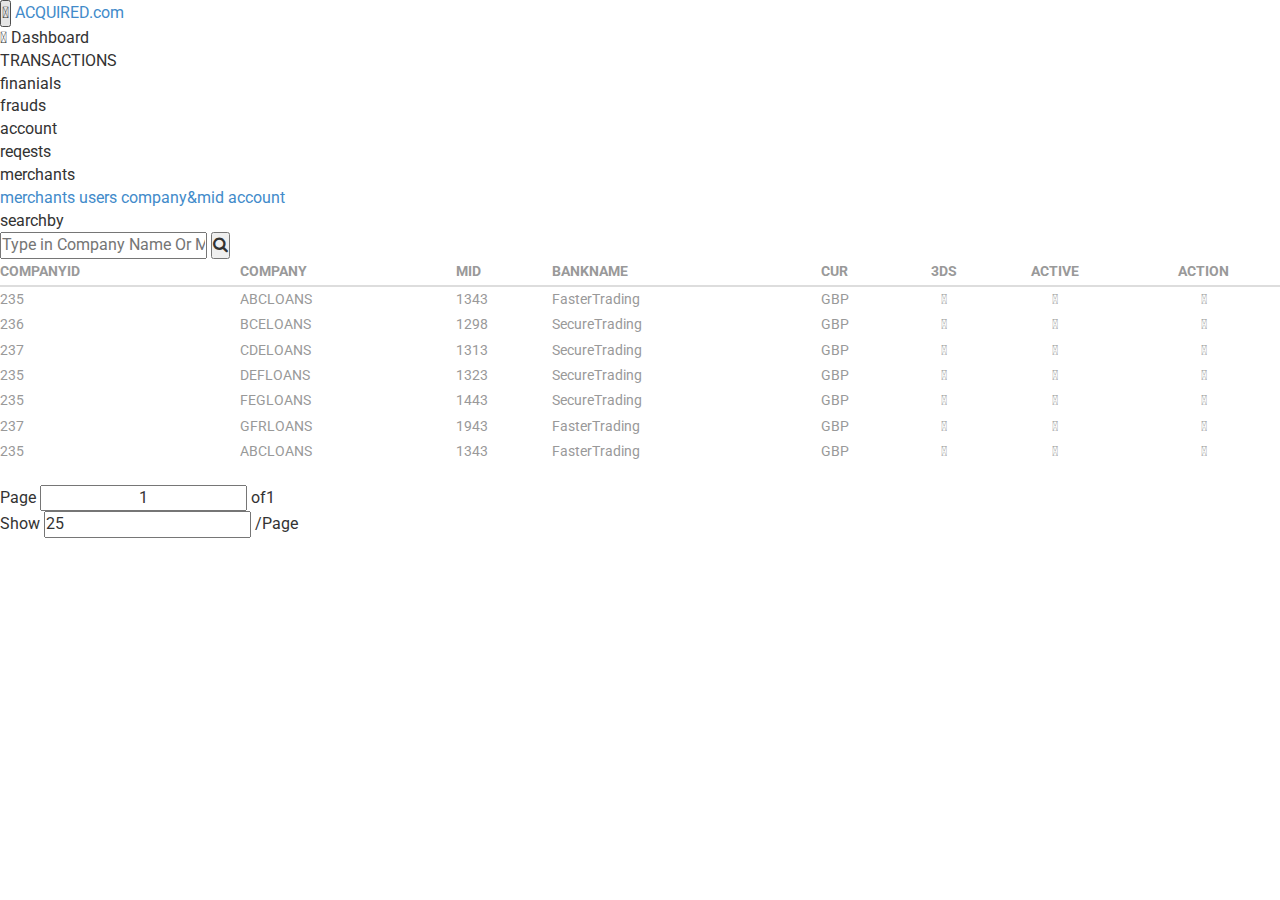
<file: HTML CSS/PN-Job Portal/admin.html>
<!DOCTYPE HTML>
<html>
<head>
<title>Job Portal</title>
<meta name="viewport" content="width=device-width, initial-scale=1">
<meta http-equiv="Content-Type" content="text/html; charset=utf-8" />
<meta name="keywords" content="Job Portal Responsive web template, Bootstrap Web Templates, Flat Web Templates, Android Compatible web template, 
Smartphone Compatible web template, free webdesigns for Nokia, Samsung, LG, SonyEricsson, Motorola web design" />
<script type="application/x-javascript"> addEventListener("load", function() { setTimeout(hideURLbar, 0); }, false); function hideURLbar(){ window.scrollTo(0,1); } </script>
<link href="css/bootstrap-3.1.1.min.css" rel='stylesheet' type='text/css' />
<!-- jQuery (necessary for Bootstrap's JavaScript plugins) -->
<script src="js/jquery.min.js"></script>
<script src="js/bootstrap.min.js"></script>
<!-- Custom Theme files -->
<link href="css/style.css" rel='stylesheet' type='text/css' />
<link href='//fonts.googleapis.com/css?family=Roboto:100,200,300,400,500,600,700,800,900' rel='stylesheet' type='text/css'>
<!----font-Awesome----->
<link href="css/font-awesome.css" rel="stylesheet"> 
<!----font-Awesome----->
</head>
<body>
    <div class="px-0 bg-light">
        <div class="d-flex">
            <div class="d-flex align-items-center " id="navbar"> <button class="navbar-toggler" type="button" data-bs-toggle="collapse" data-bs-target="#navbar-items" aria-controls="navbarSupportedContent" aria-expanded="true" aria-label="Toggle navigation"> <span class="fas fa-bars"></span> </button> <a class="text-decoration-none fs14 ps-2" href="#">ACQUIRED<span class="fs13 pe-2">.com</span></a> </div>
            <div id="navbar2" class="d-flex justify-content-end pe-4"> <span class="far fa-user-circle "></span> </div>
        </div>
        <div class="d-md-flex">
            <ul id="navbar-items" class="p-0">
                <li> <span class="fas fa-th-list"></span> <span class="ps-3 name">Dashboard</span> </li>
                <li> <span class="fas fa-chart-line"></span> <span class="ps-3 name">TRANSACTIONS</span> </li>
                <li> <span class="fas fa-clipboard-check"></span> <span class="ps-3 name">finanials</span> </li>
                <li> <span class="fas fa-suitcase-rolling"></span> <span class="ps-3 name">frauds</span> </li>
                <li> <span class="fas fa-calendar-alt"></span> <span class="ps-3 name">account</span> </li>
                <li> <span class="fas fa-comment-alt"></span> <span class="ps-3 name">reqests</span> </li>
                <li> <span class="fas fa-store-alt"></span> <span class="ps-3 name">merchants</span> </li>
            </ul>
            <div id="topnavbar">
                <div class="topnav mb-3">
                    <div class="d-flex px-1"> <a href="#home" class="active">merchants</a> <a href="#news">users</a> <a href="#contact">company<span class="px-1">&</span>mid</a> <a href="#contact">account</a> </div>
                </div>
                <div class="d-flex align-items-center mb-3 px-md-3 px-2"> <span class="text-uppercase fs13 fw-bolder pe-3">search<span class="ps-1">by</span></span>
                    <form class="example d-flex align-items-center"> <input type="text" placeholder="Type in Company Name Or Mid id" name="search"> <button type="submit"><i class="fa fa-search"></i></button> </form>
                </div>
                <div class="table-responsive px-2">
                    <table class="table table-borderless">
                        <thead>
                            <tr>
                                <th scope="col">COMPANY<span>ID</span></th>
                                <th scope="col">COMPANY</th>
                                <th scope="col">MID</th>
                                <th scope="col">BANK<span class="ps-1">NAME</span></th>
                                <th scope="col">CUR</th>
                                <th class="text-center" scope="col">3DS</th>
                                <th class="text-center" scope="col">ACTIVE</th>
                                <th class="text-center" scope="col">ACTION</th>
                            </tr>
                        </thead>
                        <tbody>
                            <tr>
                                <td><span class="bg-blight">235</span></td>
                                <td><span class="bg-bdark">ABC<span class="ps-1">LOANS</span></span></td>
                                <td><span class="bg-blight">1343</span></td>
                                <td><span class="bg-bdark">Faster<span>Trading</span></span></td>
                                <td><span class="bg-bdark">GBP</span></td>
                                <td class="text-center px-0"><span class="fas fa-check"></span></td>
                                <td class="text-center"><span class="fas fa-check"></span></td>
                                <td class="text-center"><span class="fas fa-ellipsis-h"></span></td>
                            </tr>
                            <tr>
                                <td><span class="bg-blight">236</span></td>
                                <td><span class="bg-bdark">BCE<span class="ps-1">LOANS</span></span></td>
                                <td><span class="bg-blight">1298</span></td>
                                <td><span class="bg-bdark">Secure<span>Trading</span></span></td>
                                <td><span class="bg-bdark">GBP</span></td>
                                <td class="text-center px-0"><span class="fas fa-check"></span></td>
                                <td class="text-center"><span class="fas fa-check"></span></td>
                                <td class="text-center"><span class="fas fa-ellipsis-h"></span></td>
                            </tr>
                            <tr>
                                <td><span class="bg-blight">237</span></td>
                                <td><span class="bg-bdark">CDE<span class="ps-1">LOANS</span></span></td>
                                <td><span class="bg-blight">1313</span></td>
                                <td><span class="bg-bdark">Secure<span>Trading</span></span></td>
                                <td><span class="bg-bdark">GBP</span></td>
                                <td class="text-center px-0"><span class="fas fa-times"></span></td>
                                <td class="text-center"><span class="fas fa-check"></span></td>
                                <td class="text-center"><span class="fas fa-ellipsis-h"></span></td>
                            </tr>
                            <tr>
                                <td><span class="bg-blight">235</span></td>
                                <td><span class="bg-bdark">DEF<span class="ps-1">LOANS</span></span></td>
                                <td><span class="bg-blight">1323</span></td>
                                <td><span class="bg-bdark">Secure<span>Trading</span></span></td>
                                <td><span class="bg-bdark">GBP</span></td>
                                <td class="text-center px-0"><span class="fas fa-times"></span></td>
                                <td class="text-center"><span class="fas fa-check"></span></td>
                                <td class="text-center"><span class="fas fa-ellipsis-h"></span></td>
                            </tr>
                            <tr>
                                <td><span class="bg-blight">235</span></td>
                                <td><span class="bg-bdark">FEG<span class="ps-1">LOANS</span></span></td>
                                <td><span class="bg-blight">1443</span></td>
                                <td><span class="bg-bdark">Secure<span>Trading</span></span></td>
                                <td><span class="bg-bdark">GBP</span></td>
                                <td class="text-center px-0"><span class="fas fa-times"></span></td>
                                <td class="text-center"><span class="fas fa-check"></span></td>
                                <td class="text-center"><span class="fas fa-ellipsis-h"></span></td>
                            </tr>
                            <tr>
                                <td><span class="bg-blight">237</span></td>
                                <td><span class="bg-bdark">GFR<span class="ps-1">LOANS</span></span></td>
                                <td><span class="bg-blight">1943</span></td>
                                <td><span class="bg-bdark">Faster<span>Trading</span></span></td>
                                <td><span class="bg-bdark">GBP</span></td>
                                <td class="text-center px-0"><span class="fas fa-times"></span></td>
                                <td class="text-center"><span class="fas fa-check"></span></td>
                                <td class="text-center"><span class="fas fa-ellipsis-h"></span></td>
                            </tr>
                            <tr>
                                <td><span class="bg-blight">235</span></td>
                                <td><span class="bg-bdark">ABC<span class="ps-1">LOANS</span></span></td>
                                <td><span class="bg-blight">1343</span></td>
                                <td><span class="bg-bdark">Faster<span>Trading</span></span></td>
                                <td><span class="bg-bdark">GBP</span></td>
                                <td class="text-center px-0"><span class="fas fa-times"></span></td>
                                <td class="text-center"><span class="fas fa-check"></span></td>
                                <td class="text-center"><span class="fas fa-ellipsis-h"></span></td>
                            </tr>
                        </tbody>
                    </table>
                </div>
                <div class="d-flex align-items-center justify-content-between px-3 mt-3">
                    <div class="bg-bdark fs13"> <span>Page</span> <input class="input-10 text-center" type="text" value="1"> <span><span class="px-1">of</span>1</span> </div>
                    <div class="d-flex justify-content-end bg-bdark fs13"> <span class="pe-1">Show</span> <input class="input-10" type="number" value="25"> <span class="ps-2"><span class="pe-2">/</span>Page</span> </div>
                </div>
            </div>
        </div>
    </div>

</body>
</html>
</file>
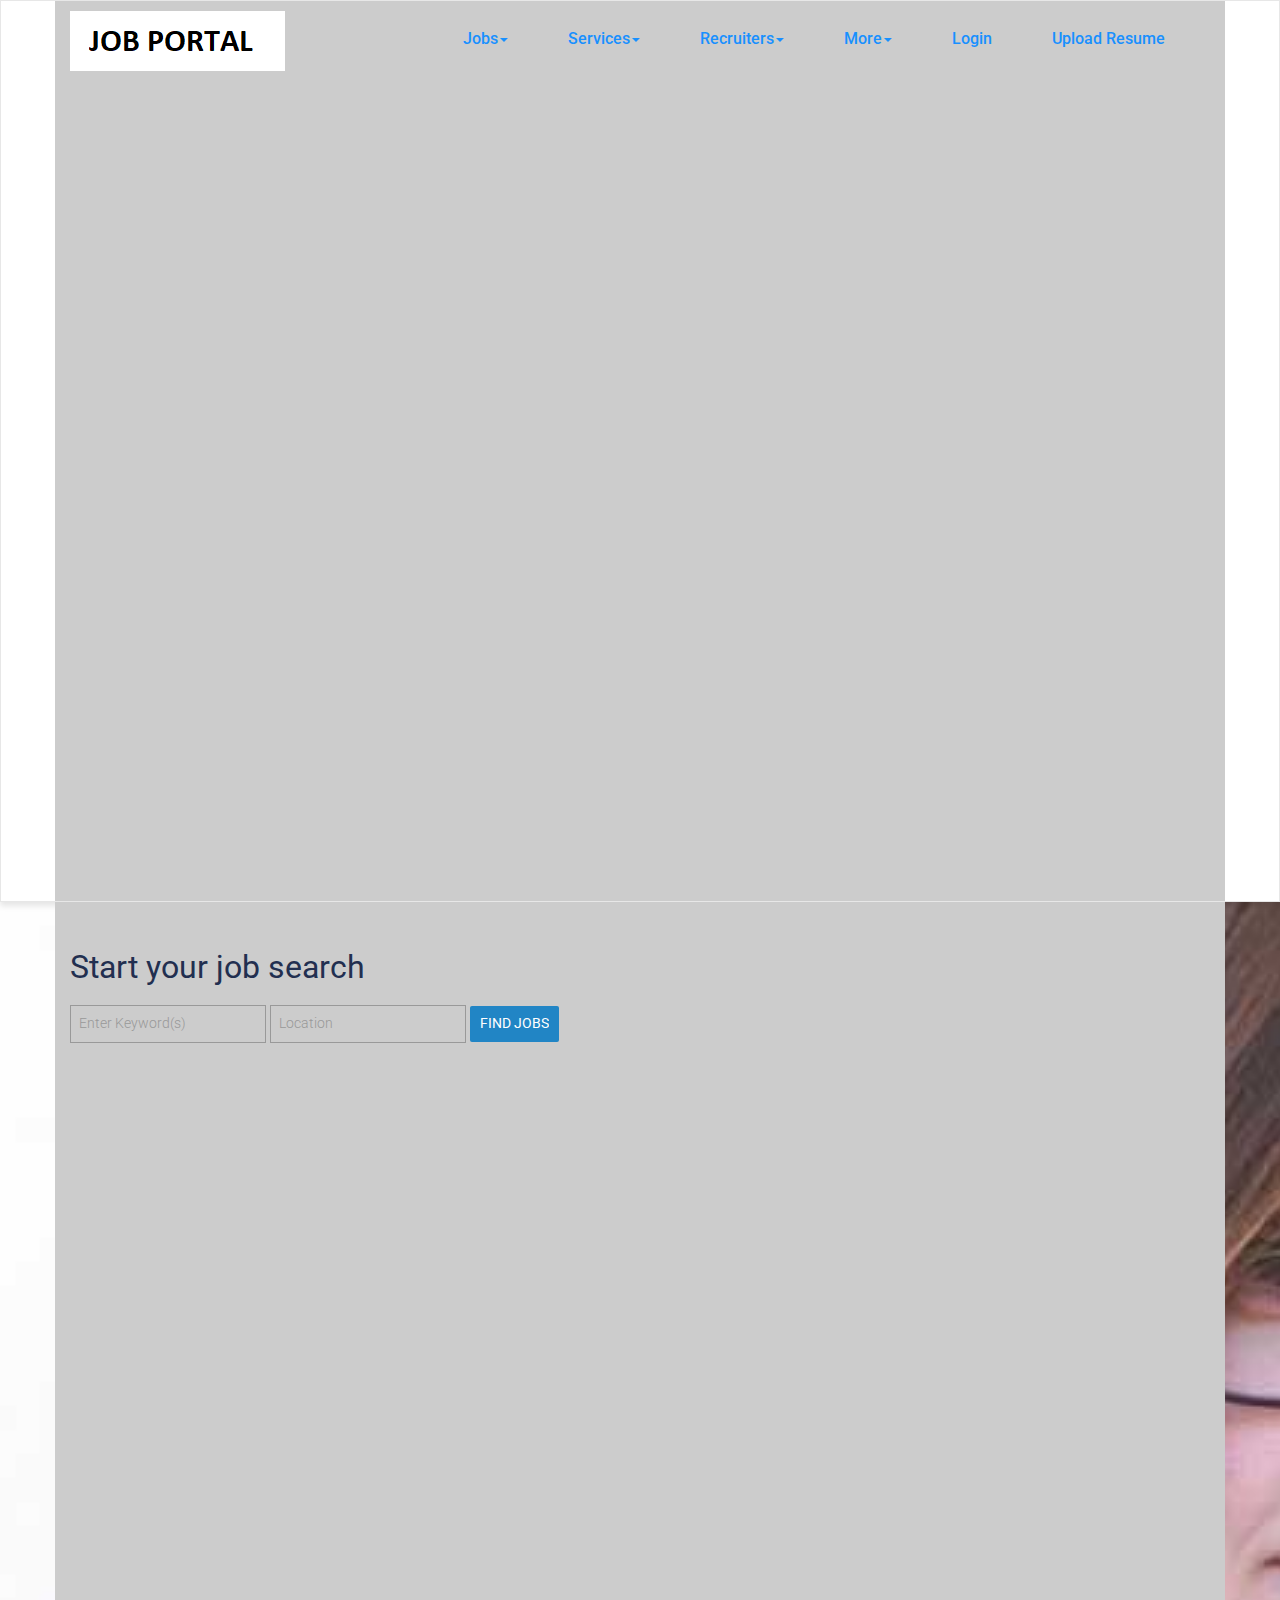
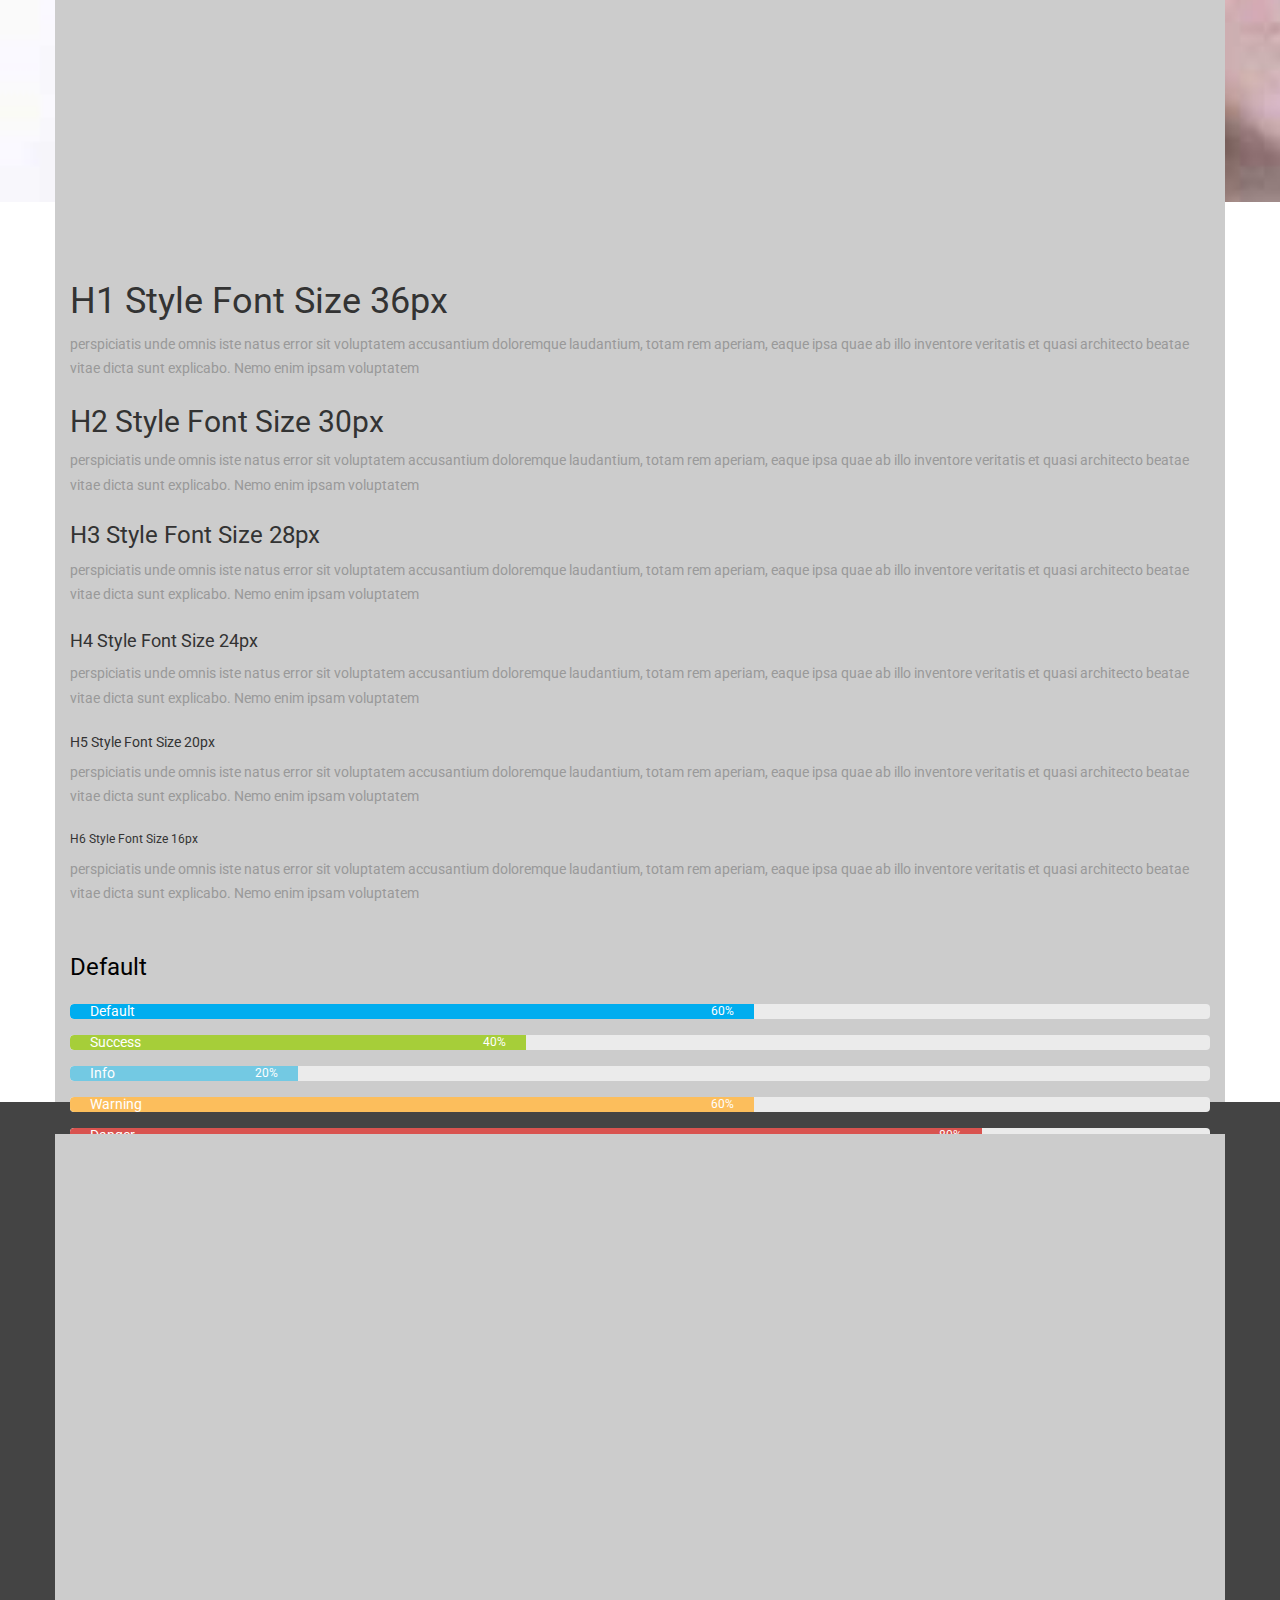
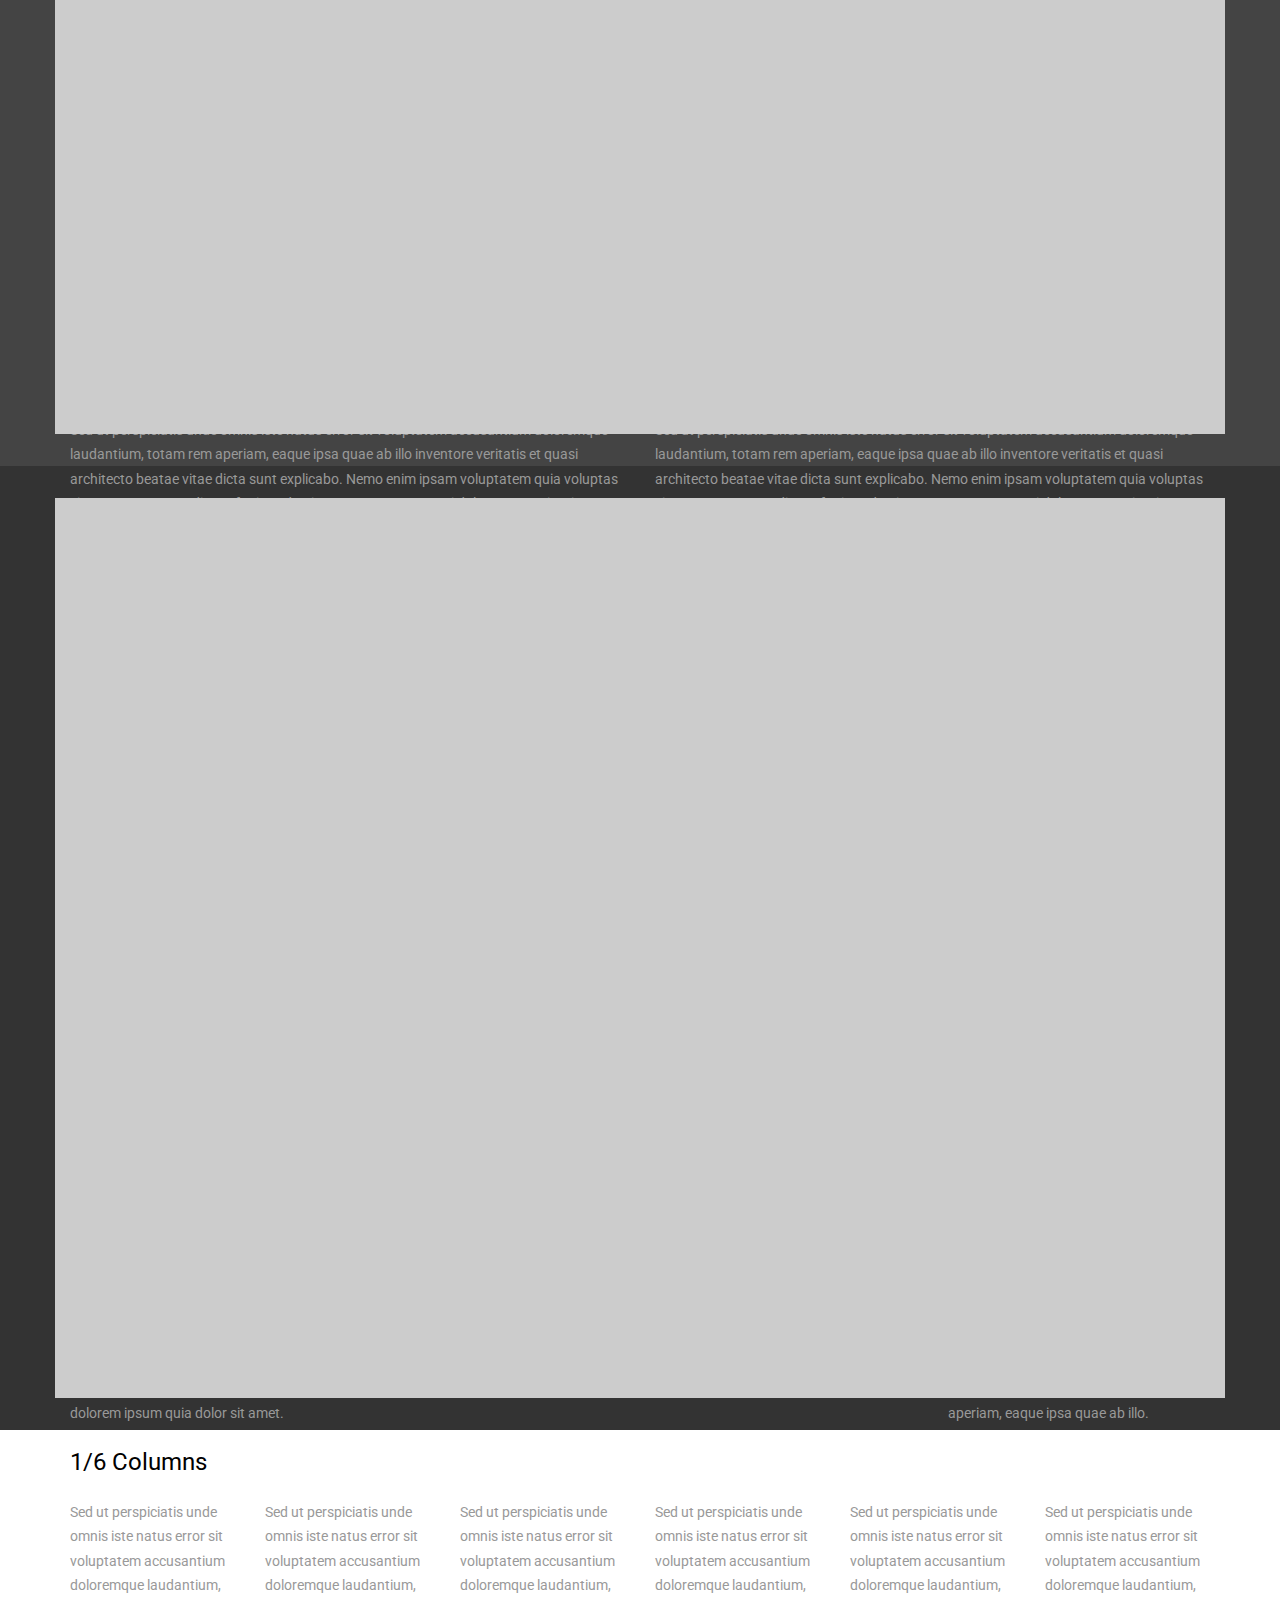
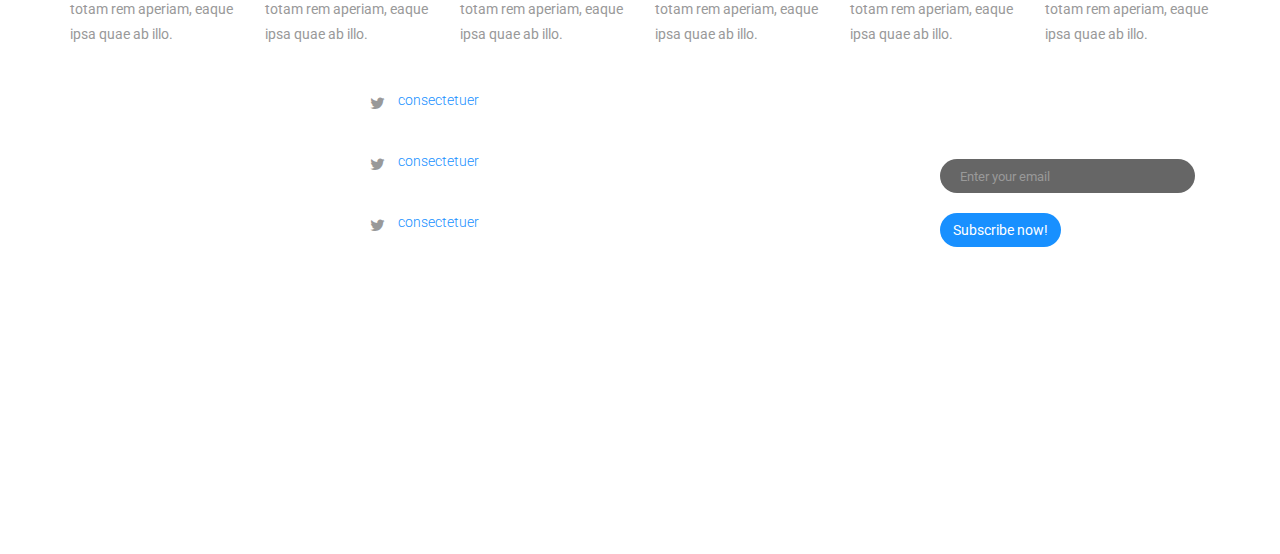
<file: HTML CSS/PN-Job Portal/codes.html>
<!DOCTYPE HTML>
<html>
<head>
<title>Job Portal</title>
<meta name="viewport" content="width=device-width, initial-scale=1">
<meta http-equiv="Content-Type" content="text/html; charset=utf-8" />
<meta name="keywords" content="Job Portal Responsive web template, Bootstrap Web Templates, Flat Web Templates, Android Compatible web template, 
Smartphone Compatible web template, free webdesigns for Nokia, Samsung, LG, SonyEricsson, Motorola web design" />
<script type="application/x-javascript"> addEventListener("load", function() { setTimeout(hideURLbar, 0); }, false); function hideURLbar(){ window.scrollTo(0,1); } </script>
<link href="css/bootstrap-3.1.1.min.css" rel='stylesheet' type='text/css' />
<!-- jQuery (necessary for Bootstrap's JavaScript plugins) -->
<script src="js/jquery.min.js"></script>
<script src="js/bootstrap.min.js"></script>
<!-- Custom Theme files -->
<link href="css/style.css" rel='stylesheet' type='text/css' />
<link href='//fonts.googleapis.com/css?family=Roboto:100,200,300,400,500,600,700,800,900' rel='stylesheet' type='text/css'>
<!----font-Awesome----->
<link href="css/font-awesome.css" rel="stylesheet"> 
<!----font-Awesome----->
</head>
<body>
<nav class="navbar navbar-default" role="navigation">
	<div class="container">
	    <div class="navbar-header">
	        <button type="button" class="navbar-toggle collapsed" data-toggle="collapse" data-target="#bs-example-navbar-collapse-1">
		        <span class="sr-only">Toggle navigation</span>
		        <span class="icon-bar"></span>
		        <span class="icon-bar"></span>
		        <span class="icon-bar"></span>
	        </button>
	        <a class="navbar-brand" href="index.html"><img src="images/logo.png" alt=""/></a>
	    </div>
	    <!--/.navbar-header-->
	    <div class="navbar-collapse collapse" id="bs-example-navbar-collapse-1" style="height: 1px;">
	        <ul class="nav navbar-nav">
		        <li class="dropdown">
		            <a href="#" class="dropdown-toggle" data-toggle="dropdown">Jobs<b class="caret"></b></a>
		            <ul class="dropdown-menu">
			            <li><a href="location.html">Contract Jobs</a></li>
			            <li><a href="location.html">Walkin Jobs</a></li>
			            <li><a href="location.html">Jobs by Location</a></li>
			            <li><a href="location.html">Jobs by Function</a></li>
			            <li><a href="location.html">Jobs by Industry</a></li>
			            <li><a href="location.html">Jobs by Company</a></li>
		            </ul>
		        </li>
		        <li class="dropdown">
		        	<a href="#" class="dropdown-toggle" data-toggle="dropdown">Services<b class="caret"></b></a>
		            <ul class="dropdown-menu multi-column columns-3">
			            <div class="row">
				            <div class="col-sm-4">
					            <ul class="multi-column-dropdown">
						            <li><a href="services.html">Action</a></li>
						            <li><a href="services.html">Another action</a></li>
						            <li><a href="services.html">Something else here</a></li>
						            <li class="divider"></li>
						            <li><a href="services.html">Separated link</a></li>
						            <li class="divider"></li>
						            <li><a href="services.html">One more separated link</a></li>
					            </ul>
				            </div>
				            <div class="col-sm-4">
					            <ul class="multi-column-dropdown">
						            <li><a href="services.html">Action</a></li>
						            <li><a href="services.html">Another action</a></li>
						            <li><a href="services.html">Something else here</a></li>
						            <li class="divider"></li>
						            <li><a href="services.html">Separated link</a></li>
						            <li class="divider"></li>
						            <li><a href="services.html">One more separated link</a></li>
					            </ul>
				            </div>
				            <div class="col-sm-4">
					            <ul class="multi-column-dropdown">
						            <li><a href="services.html">Action</a></li>
						            <li><a href="services.html">Another action</a></li>
						            <li><a href="services.html">Something else here</a></li>
						            <li class="divider"></li>
						            <li><a href="services.html">Separated link</a></li>
						            <li class="divider"></li>
						            <li><a href="services.html">One more separated link</a></li>
					            </ul>
				            </div>
			            </div>
		            </ul>
		        </li>
		        <li class="dropdown">
		            <a href="#" class="dropdown-toggle" data-toggle="dropdown">Recruiters<b class="caret"></b></a>
		            <ul class="dropdown-menu">
			            <li><a href="login.html">Recruiter Updates</a></li>
			            <li><a href="recruiters.html">Recruiters you are following</a></li>
			            <li><a href="codes.html">Shortcodes</a></li>
		            </ul>
		        </li>
		        <li class="dropdown">
		            <a href="#" class="dropdown-toggle" data-toggle="dropdown">More<b class="caret"></b></a>
		            <ul class="dropdown-menu">
			            <li><a href="jobs.html">Walk-ins</a></li>
			            <li><a href="jobs.html">Bpo Jobs</a></li>
			            <li><a href="jobs.html">Teaching Jobs</a></li>
			            <li><a href="jobs.html">Diploma Jobs</a></li>
			            <li><a href="jobs.html">Tech Support</a></li>
			            <li><a href="jobs.html">Finance Jobs</a></li>
			            <li><a href="jobs.html">Part time Jobs</a></li>
			            <li><a href="jobs.html">Health Care</a></li>
			            <li><a href="jobs.html">Hospitality</a></li>
			            <li><a href="jobs.html">Internships</a></li>
			            <li><a href="jobs.html">Research Jobs</a></li>
			            <li><a href="jobs.html">Defence Jobs</a></li>
		            </ul>
		        </li>
		        <li><a href="login.html">Login</a></li>
		        <li><a href="resume.html">Upload Resume</a></li>
	        </ul>
	    </div>
	    <div class="clearfix"> </div>
	  </div>
	    <!--/.navbar-collapse-->
	</nav>
<div class="banner_1">
	<div class="container">
		<div id="search_wrapper1">
		   <div id="search_form" class="clearfix">
		    <h1>Start your job search</h1>
		    <p>
			 <input type="text" class="text" placeholder=" " value="Enter Keyword(s)" onfocus="this.value = '';" onblur="if (this.value == '') {this.value = 'Enter Keyword(s)';}">
			 <input type="text" class="text" placeholder=" " value="Location" onfocus="this.value = '';" onblur="if (this.value == '') {this.value = 'Location';}">
			 <label class="btn2 btn-2 btn2-1b"><input type="submit" value="Find Jobs"></label>
			</p>
           </div>
		</div>
   </div> 
</div>	
<div class="container">
<div class="short_codes">
 <article class="headings">
    <h1>H1 Style Font Size 36px</h1>
	<p>perspiciatis unde omnis iste natus error sit voluptatem accusantium doloremque laudantium, totam rem aperiam, eaque ipsa quae ab illo inventore veritatis et quasi architecto beatae vitae dicta sunt explicabo. Nemo enim ipsam voluptatem</p>
	<p>&nbsp;</p>
	<h2>H2 Style Font Size 30px</h2>
	<p>perspiciatis unde omnis iste natus error sit voluptatem accusantium doloremque laudantium, totam rem aperiam, eaque ipsa quae ab illo inventore veritatis et quasi architecto beatae vitae dicta sunt explicabo. Nemo enim ipsam voluptatem</p>
	<p>&nbsp;</p>
	<h3>H3 Style Font Size 28px</h3>
	<p>perspiciatis unde omnis iste natus error sit voluptatem accusantium doloremque laudantium, totam rem aperiam, eaque ipsa quae ab illo inventore veritatis et quasi architecto beatae vitae dicta sunt explicabo. Nemo enim ipsam voluptatem</p>
	<p>&nbsp;</p>
	<h4>H4 Style Font Size 24px</h4>
	<p>perspiciatis unde omnis iste natus error sit voluptatem accusantium doloremque laudantium, totam rem aperiam, eaque ipsa quae ab illo inventore veritatis et quasi architecto beatae vitae dicta sunt explicabo. Nemo enim ipsam voluptatem</p>
	<p>&nbsp;</p>
	<h5>H5 Style Font Size 20px</h5>
	<p>perspiciatis unde omnis iste natus error sit voluptatem accusantium doloremque laudantium, totam rem aperiam, eaque ipsa quae ab illo inventore veritatis et quasi architecto beatae vitae dicta sunt explicabo. Nemo enim ipsam voluptatem</p>
	<p>&nbsp;</p>
	<h6>H6 Style Font Size 16px</h6>
	<p>perspiciatis unde omnis iste natus error sit voluptatem accusantium doloremque laudantium, totam rem aperiam, eaque ipsa quae ab illo inventore veritatis et quasi architecto beatae vitae dicta sunt explicabo. Nemo enim ipsam voluptatem</p>
 </article>
 <div class="list_1">
     <div class="progress-content">
		<h3>Default</h3>
			<div class="progress default"><div class="progress-bar progress-bar-default" role="progressbar" aria-valuenow="60" aria-valuemin="0" aria-valuemax="100" style="width: 60%;"><span class="progress-label">Default</span>60%</div></div>
			<div class="progress default"><div class="progress-bar progress-bar-success" role="progressbar" aria-valuenow="40" aria-valuemin="0" aria-valuemax="100" style="width: 40%;"><span class="progress-label">Success</span>40%</div></div>
			<div class="progress default"><div class="progress-bar progress-bar-info" role="progressbar" aria-valuenow="20" aria-valuemin="0" aria-valuemax="100" style="width: 20%;"><span class="progress-label">Info</span>20%</div></div>
			<div class="progress default"><div class="progress-bar progress-bar-warning" role="progressbar" aria-valuenow="60" aria-valuemin="0" aria-valuemax="100" style="width: 60%;"><span class="progress-label">Warning</span>60%</div></div>
			<div class="progress default"><div class="progress-bar progress-bar-danger" role="progressbar" aria-valuenow="80" aria-valuemin="0" aria-valuemax="100" style="width: 80%;"><span class="progress-label">Danger</span>80%</div></div>
			<div class="spacer spacer-normal "></div>
			<h3>Striped</h3>
			<div class="progress progress-striped"><div class="progress-bar progress-bar-default" role="progressbar" aria-valuenow="60" aria-valuemin="0" aria-valuemax="100" style="width: 60%;"><span class="progress-label">Default</span>60%</div></div>
			<div class="progress progress-striped"><div class="progress-bar progress-bar-success" role="progressbar" aria-valuenow="40" aria-valuemin="0" aria-valuemax="100" style="width: 40%;"><span class="progress-label">Success</span>40%</div></div>
			<div class="progress progress-striped"><div class="progress-bar progress-bar-info" role="progressbar" aria-valuenow="20" aria-valuemin="0" aria-valuemax="100" style="width: 20%;"><span class="progress-label">Info</span>20%</div></div>
			<div class="progress progress-striped"><div class="progress-bar progress-bar-warning" role="progressbar" aria-valuenow="60" aria-valuemin="0" aria-valuemax="100" style="width: 60%;"><span class="progress-label">Warning</span>60%</div></div>
			<div class="progress progress-striped"><div class="progress-bar progress-bar-danger" role="progressbar" aria-valuenow="80" aria-valuemin="0" aria-valuemax="100" style="width: 80%;"><span class="progress-label">Danger</span>80%</div></div>
			<div class="spacer spacer-normal "></div>
			<h3>Animated</h3>
			<div class="progress progress-striped active"><div class="progress-bar progress-bar-default" role="progressbar" aria-valuenow="60" aria-valuemin="0" aria-valuemax="100" style="width: 60%;"><span class="progress-label">Default</span>60%</div></div>
			<div class="progress progress-striped active"><div class="progress-bar progress-bar-success" role="progressbar" aria-valuenow="40" aria-valuemin="0" aria-valuemax="100" style="width: 40%;"><span class="progress-label">Success</span>40%</div></div>
			<div class="progress progress-striped active"><div class="progress-bar progress-bar-info" role="progressbar" aria-valuenow="20" aria-valuemin="0" aria-valuemax="100" style="width: 20%;"><span class="progress-label">Info</span>20%</div></div>
			<div class="progress progress-striped active"><div class="progress-bar progress-bar-warning" role="progressbar" aria-valuenow="60" aria-valuemin="0" aria-valuemax="100" style="width: 60%;"><span class="progress-label">Warning</span>60%</div></div>
			<div class="progress progress-striped active"><div class="progress-bar progress-bar-danger" role="progressbar" aria-valuenow="80" aria-valuemin="0" aria-valuemax="100" style="width: 80%;"><span class="progress-label"></span>80%</div></div>
	   </div>
	   <div class="accordation">
		    <h3>Accordion</h3>
			<div class="jb-accordion-wrapper">
				<div class="jb-accordion-title">Accordion 1 <button type="button" class="jb-accordion-button" data-toggle="collapse" data-target="#accordion-1-"><i class="fa fa-angle-double-down"> </i></button></div>
				<p><!-- /.accordion-title -->
				</p><div id="accordion-1-" class="jb-accordion-content collapse in">
				<p>Sed ut perspiciatis unde omnis iste natus error sit voluptatem accusantium doloremque laudantium, totam rem aperiam, eaque ipsa quae ab illo inventore veritatis et quasi architecto beatae vitae dicta sunt explicabo. Nemo enim ipsam voluptatem quia voluptas sit aspernatur aut odit aut fugit, sed quia consequuntur magni dolores eos qui ratione voluptatem sequi nesciunt </p>
				</div>
				<p><!-- /.collapse --></p>
			</div>
			<div class="jb-accordion-wrapper">
				<div class="jb-accordion-title">Accordion2 <button type="button" class="jb-accordion-button" data-toggle="collapse" data-target="#accordion2-"><i class="fa fa-angle-double-down"> </i></button></div>
				<p><!-- /.accordion-title -->
				</p><div id="accordion2-" class="jb-accordion-content collapse ">
				<p>Sed ut perspiciatis unde omnis iste natus error sit voluptatem accusantium doloremque laudantium, totam rem aperiam, eaque ipsa quae ab illo inventore veritatis et quasi architecto beatae vitae dicta sunt explicabo. Nemo enim ipsam voluptatem quia voluptas sit aspernatur aut odit aut fugit, sed quia consequuntur magni dolores eos qui ratione voluptatem sequi nesciunt </p>
				</div>
				<p><!-- /.collapse --></p>
			</div>
			<div class="jb-accordion-wrapper">
				<div class="jb-accordion-title">Accordion3<button type="button" class="jb-accordion-button" data-toggle="collapse" data-target="#accordion3"><i class="fa fa-angle-double-down"> </i></button></div>
				<p><!-- /.accordion-title -->
				</p><div id="accordion3" class="jb-accordion-content collapse ">
				<p>Sed ut perspiciatis unde omnis iste natus error sit voluptatem accusantium doloremque laudantium, totam rem aperiam, eaque ipsa quae ab illo inventore veritatis et quasi architecto beatae vitae dicta sunt explicabo. Nemo enim ipsam voluptatem quia voluptas sit aspernatur aut odit aut fugit, sed quia consequuntur magni dolores eos qui ratione voluptatem sequi nesciunt </p>
				</div>
				<p><!-- /.collapse --></p>
			</div>
		</div>
		<div class="columns">
			<h3>1/2 Columns</h3>
			<div class="row">
			<div class="col-sm-6 column_grid">
			<p>Sed ut perspiciatis unde omnis iste natus error sit voluptatem accusantium doloremque laudantium, totam rem aperiam, eaque ipsa quae ab illo inventore veritatis et quasi architecto beatae vitae dicta sunt explicabo. Nemo enim ipsam voluptatem quia voluptas sit aspernatur aut odit aut fugit, sed quia consequuntur magni dolores eos qui ratione voluptatem sequi nesciunt. Neque porro quisquam est, qui dolorem ipsum quia dolor sit amet, consectetur, adipisci velit, sed quia non numquam eius modi tempora incidunt ut labore et dolore magnam aliquam quaerat voluptatem. Ut enim ad minima veniam, quis nostrum exercitationem ullam corporis suscipit laboriosam</p>
			</div>
			<div class="col-sm-6 column_grid">
			<p>Sed ut perspiciatis unde omnis iste natus error sit voluptatem accusantium doloremque laudantium, totam rem aperiam, eaque ipsa quae ab illo inventore veritatis et quasi architecto beatae vitae dicta sunt explicabo. Nemo enim ipsam voluptatem quia voluptas sit aspernatur aut odit aut fugit, sed quia consequuntur magni dolores eos qui ratione voluptatem sequi nesciunt. Neque porro quisquam est, qui dolorem ipsum quia dolor sit amet, consectetur, adipisci velit, sed quia non numquam eius modi tempora incidunt ut labore et dolore magnam aliquam quaerat voluptatem. Ut enim ad minima veniam, quis nostrum exercitationem ullam corporis suscipit laboriosam</p>
			</div>
			</div>
		    <h3 class="sc-title normal">1/3 Columns</h3>
			<div class="row">
			<div class="col-sm-4 column_grid">
			<p>Sed ut perspiciatis unde omnis iste natus error sit voluptatem accusantium doloremque laudantium, totam rem aperiam, eaque ipsa quae ab illo inventore veritatis et quasi architecto beatae vitae dicta sunt explicabo. Nemo enim ipsam voluptatem quia voluptas sit aspernatur aut odit aut fugit, sed quia consequuntur magni dolores eos qui ratione voluptatem sequi nesciunt. Neque porro quisquam est, qui dolorem ipsum quia dolor sit amet.</p>
			</div>
			<div class="col-sm-4 column_grid">
			<p>Sed ut perspiciatis unde omnis iste natus error sit voluptatem accusantium doloremque laudantium, totam rem aperiam, eaque ipsa quae ab illo inventore veritatis et quasi architecto beatae vitae dicta sunt explicabo. Nemo enim ipsam voluptatem quia voluptas sit aspernatur aut odit aut fugit, sed quia consequuntur magni dolores eos qui ratione voluptatem sequi nesciunt. Neque porro quisquam est, qui dolorem ipsum quia dolor sit amet.</p>
			</div>
			<div class="col-sm-4 column_grid">
			<p>Sed ut perspiciatis unde omnis iste natus error sit voluptatem accusantium doloremque laudantium, totam rem aperiam, eaque ipsa quae ab illo inventore veritatis et quasi architecto beatae vitae dicta sunt explicabo. Nemo enim ipsam voluptatem quia voluptas sit aspernatur aut odit aut fugit, sed quia consequuntur magni dolores eos qui ratione voluptatem sequi nesciunt. Neque porro quisquam est, qui dolorem ipsum quia dolor sit amet.</p>
			</div>
			</div>
			<h3 class="sc-title normal">2/3 Columns &amp; 1/3 Columns</h3>
			<div class="row">
			<div class="col-sm-8 column_grid">
			<p>Sed ut perspiciatis unde omnis iste natus error sit voluptatem accusantium doloremque laudantium, totam rem aperiam, eaque ipsa quae ab illo inventore veritatis et quasi architecto beatae vitae dicta sunt explicabo. Nemo enim ipsam voluptatem quia voluptas sit aspernatur aut odit aut fugit, sed quia consequuntur magni dolores eos qui ratione voluptatem sequi nesciunt. Neque porro quisquam est, qui dolorem ipsum quia dolor sit amet.</p>
			</div>
			<div class="col-sm-4 column_grid">
			<p>Sed ut perspiciatis unde omnis iste natus error sit voluptatem accusantium doloremque laudantium, totam rem aperiam, eaque ipsa quae ab illo inventore veritatis et quasi architecto beatae vitae dicta sunt.</p>
			</div>
			</div>
			<h3 class="sc-title normal">1/4 Columns</h3>
			<div class="row">
			<div class="col-sm-3 column_grid">
			<p>Sed ut perspiciatis unde omnis iste natus error sit voluptatem accusantium doloremque laudantium, totam rem aperiam, eaque ipsa quae ab illo inventore veritatis et quasi architecto beatae vitae&nbsp;</p>
			</div>
			<div class="col-sm-3 column_grid">
			<p>Sed ut perspiciatis unde omnis iste natus error sit voluptatem accusantium doloremque laudantium, totam rem aperiam, eaque ipsa quae ab illo inventore veritatis et quasi architecto beatae vitae&nbsp;</p>
			</div>
			<div class="col-sm-3 column_grid">
			<p>Sed ut perspiciatis unde omnis iste natus error sit voluptatem accusantium doloremque laudantium, totam rem aperiam, eaque ipsa quae ab illo inventore veritatis et quasi architecto beatae vitae&nbsp;</p>
			</div>
			<div class="col-sm-3 column_grid">
			<p>Sed ut perspiciatis unde omnis iste natus error sit voluptatem accusantium doloremque laudantium, totam rem aperiam, eaque ipsa quae ab illo inventore veritatis et quasi architecto beatae vitae&nbsp;</p>
			</div>
			</div>
			<h3 class="sc-title normal">3/4 Columns &amp; 1/4 Columns</h3>
			<div class="row">
			<div class="col-sm-9 column_grid">
			<p>Sed ut perspiciatis unde omnis iste natus error sit voluptatem accusantium doloremque laudantium, totam rem aperiam, eaque ipsa quae ab illo inventore veritatis et quasi architecto beatae vitae dicta sunt explicabo. Nemo enim ipsam voluptatem quia voluptas sit aspernatur aut odit aut fugit, sed quia consequuntur magni dolores eos qui ratione voluptatem sequi nesciunt. Neque porro quisquam est, qui dolorem ipsum quia dolor sit amet.</p>
			</div>
			<div class="col-sm-3 column_grid">
			<p>Sed ut perspiciatis unde omnis iste natus error sit voluptatem accusantium doloremque laudantium, totam rem aperiam, eaque ipsa quae ab illo.</p>
			</div>
			</div>
			<h3 class="sc-title normal">1/6 Columns</h3>
			<div class="row">
			<div class="col-sm-2 column_grid">
			<p>Sed ut perspiciatis unde omnis iste natus error sit voluptatem accusantium doloremque laudantium, totam rem aperiam, eaque ipsa quae ab illo.</p>
			</div>
			<div class="col-sm-2 column_grid">
			<p>Sed ut perspiciatis unde omnis iste natus error sit voluptatem accusantium doloremque laudantium, totam rem aperiam, eaque ipsa quae ab illo.</p>
			</div>
			<div class="col-sm-2 column_grid">
			<p>Sed ut perspiciatis unde omnis iste natus error sit voluptatem accusantium doloremque laudantium, totam rem aperiam, eaque ipsa quae ab illo.</p>
			</div>
			<div class="col-sm-2 column_grid">
			<p>Sed ut perspiciatis unde omnis iste natus error sit voluptatem accusantium doloremque laudantium, totam rem aperiam, eaque ipsa quae ab illo.</p>
			</div>
			<div class="col-sm-2 column_grid">
			<p>Sed ut perspiciatis unde omnis iste natus error sit voluptatem accusantium doloremque laudantium, totam rem aperiam, eaque ipsa quae ab illo.</p>
			</div>
			<div class="col-sm-2 column_grid">
			<p>Sed ut perspiciatis unde omnis iste natus error sit voluptatem accusantium doloremque laudantium, totam rem aperiam, eaque ipsa quae ab illo.</p>
			</div>
			</div>
		</div>
    </div>
   </div>
</div>
<div class="footer">
	<div class="container">
		<div class="col-md-3 grid_3">
			<h4>Navigate</h4>
			<ul class="f_list f_list1">
				<li><a href="index.html">Home</a></li>
				<li><a href="login.html">Sign In</a></li>
				<li><a href="login.html">Join Now</a></li>
				<li><a href="about.html">About</a></li>
			</ul>
			<ul class="f_list">
				<li><a href="features.html">Features</a></li>
				<li><a href="terms.html">Terms of use</a></li>
				<li><a href="contact.html">Contact Us</a></li>
				<li><a href="jobs.html">Post a Job</a></li>
			</ul>
			<div class="clearfix"> </div>
		</div>
		<div class="col-md-3 grid_3">
			<h4>Twitter Widget</h4>
			<div class="footer-list">
			  <ul>
				<li><i class="fa fa-twitter tw1"> </i><p><span class="yellow"><a href="#">consectetuer</a></span> adipiscing elit web design</p></li>
				<li><i class="fa fa-twitter tw1"> </i><p><span class="yellow"><a href="#">consectetuer</a></span> adipiscing elit web design</p></li>
				<li><i class="fa fa-twitter tw1"> </i><p><span class="yellow"><a href="#">consectetuer</a></span> adipiscing elit web design</p></li>
			  </ul>
			</div>
		</div>
		<div class="col-md-3 grid_3">
			<h4>Job Portal</h4>
			<p>There are many variations of passages of Lorem Ipsum available, but the majority have suffered alteration in some form, by injected humour, or randomised words which don't look even slightly believable. </p>
		</div>
		<div class="col-md-3 grid_3">
			<h4>Sign up for our newsletter</h4>
			<p>Lorem ipsum dolor sit amet, consetetur sadipscing elitr, sed diam.</p>
			<form>
				<input type="text" class="form-control" placeholder="Enter your email">
				<button type="button" class="btn red">Subscribe now!</button>
		    </form>
		</div>
		<div class="clearfix"> </div>
	</div>
</div>
<div class="footer_bottom">	
  <div class="container">
    <div class="col-sm-2">
  		<ul class="f_list2">
			<li><a href="jobs.html">Russia Jobs</a></li>
			<li><a href="jobs.html">Australia Jobs</a></li>
			<li><a href="jobs.html">Srilanka Jobs</a></li>
			<li><a href="jobs.html">Poland Jobs</a></li>
	    </ul>
  	</div>
  	<div class="col-sm-2">
  		<ul class="f_list2">
			<li><a href="jobs.html">New Zealand Jobs</a></li>
			<li><a href="jobs.html">Pakistan Jobs</a></li>
			<li><a href="jobs.html">Srilanka Jobs</a></li>
			<li><a href="jobs.html">Irland Jobs</a></li>
	    </ul>
  	</div>
  	<div class="col-sm-2">
  		<ul class="f_list2">
			<li><a href="jobs.html">Canada Jobs</a></li>
			<li><a href="jobs.html">Germany Jobs</a></li>
			<li><a href="jobs.html">China Jobs</a></li>
			<li><a href="jobs.html">Nepal Jobs</a></li>
	    </ul>
  	</div>
  	<div class="col-sm-6 footer_text">
       <p>"Sed ut perspiciatis unde omnis iste natus error sit voluptatem accusantium doloremque laudantium, totam rem aperiam, eaque ipsa quae ab illo inventore veritatis et quasi architecto beatae vitae dicta sunt explicabo. Nemo enim ipsam voluptatem quia voluptas sit aspernatur aut odit aut fugit, sed quia consequuntur magni dolores eos qui ratione voluptatem sequi nesciunt. Neque porro quisquam est, qui dolorem ipsum quia dolor sit amet, consectetur, adipisci velit, sed quia non numqua"</p>
  	</div>
  	<div class="clearfix"> </div>
	<div class="copy">
		<p>Copyright © 2018 Job Portal<a href="#" target="_blank"></a> </p>
	</div>
  </div>
</div>
</body>
</html>
</file>
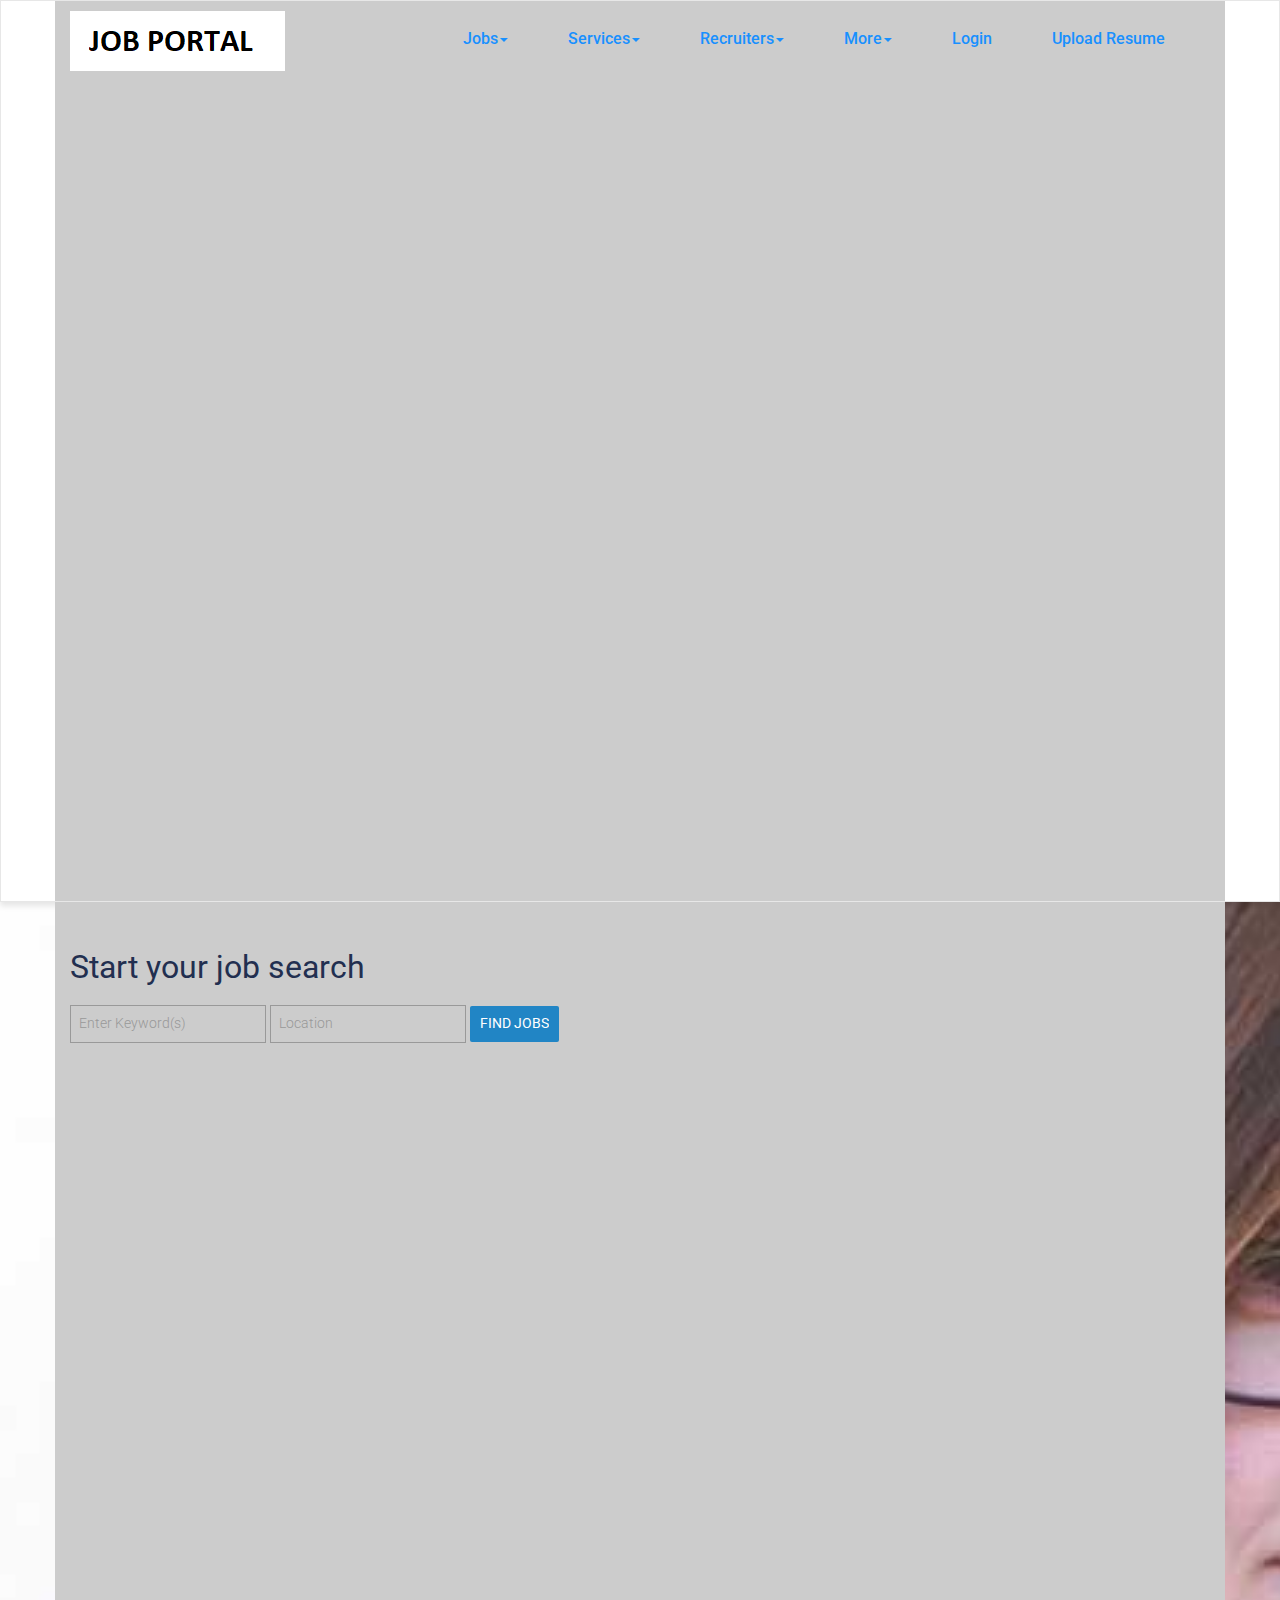
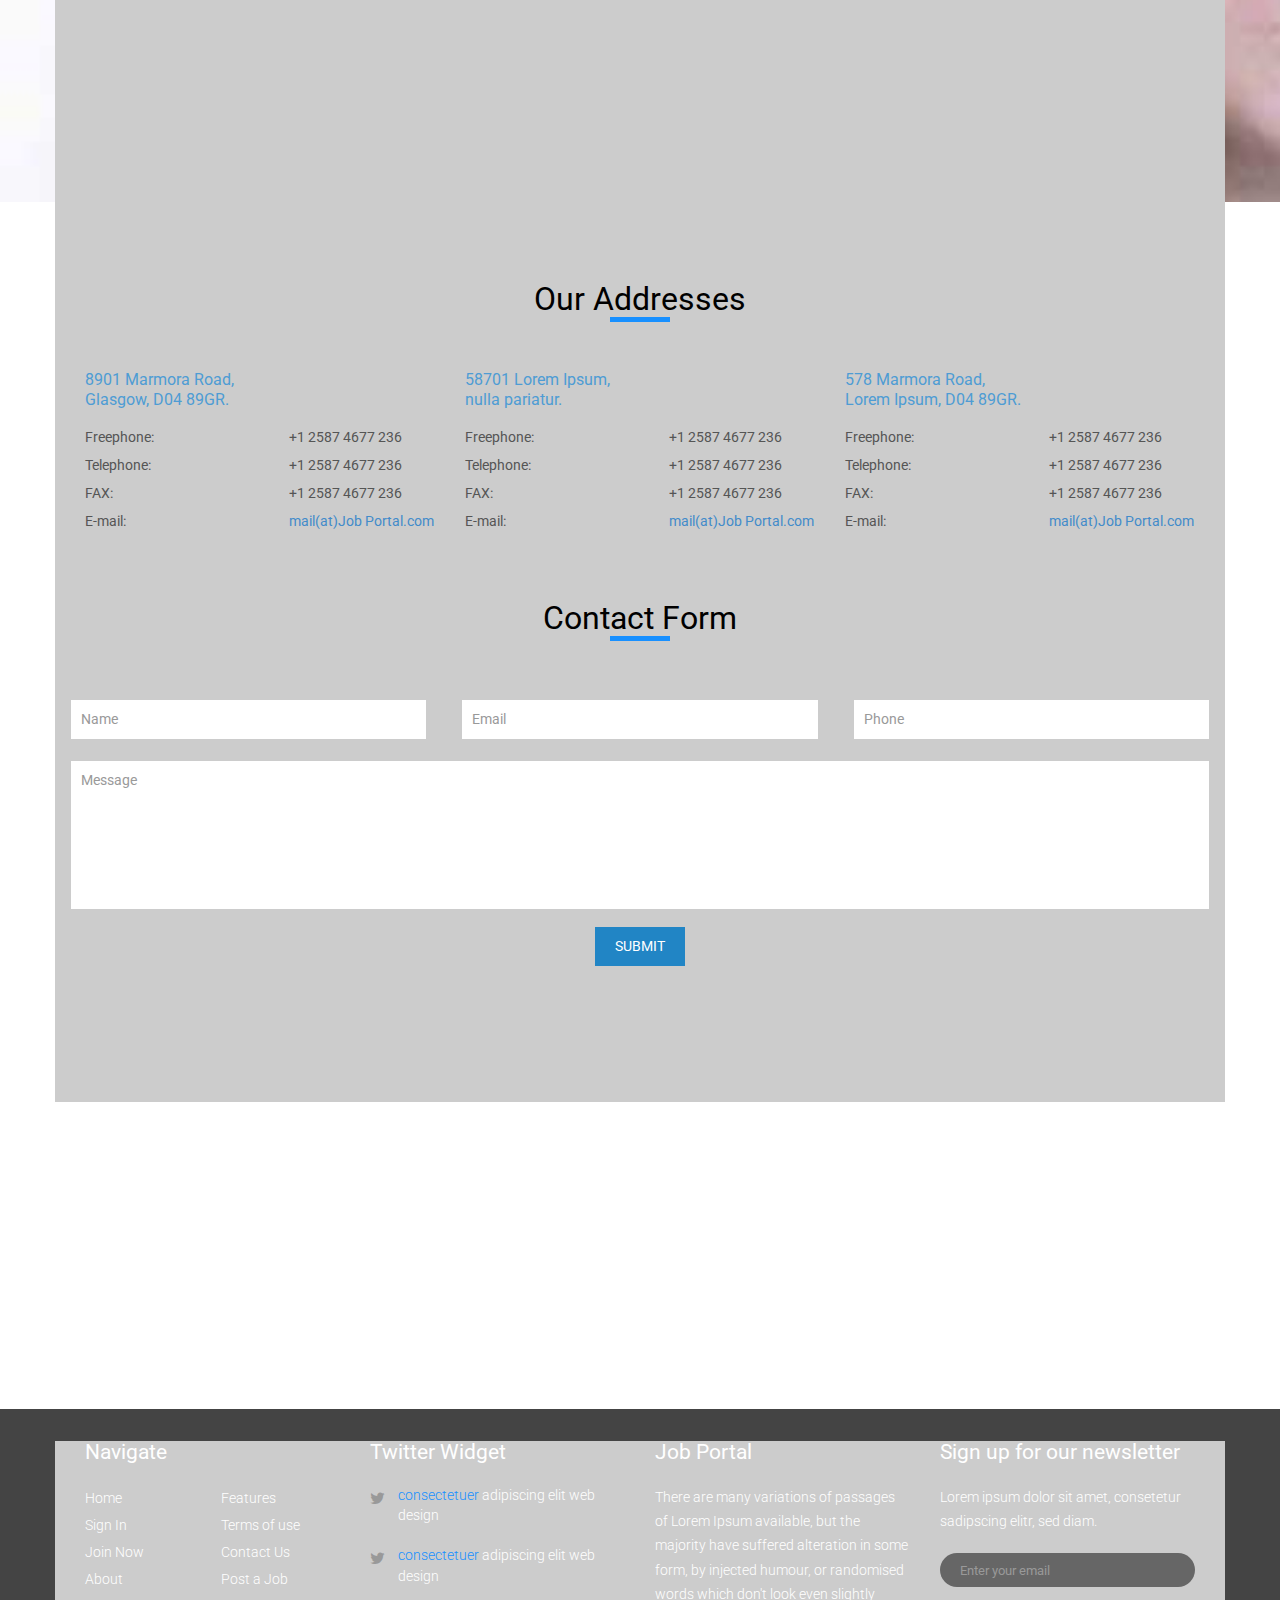
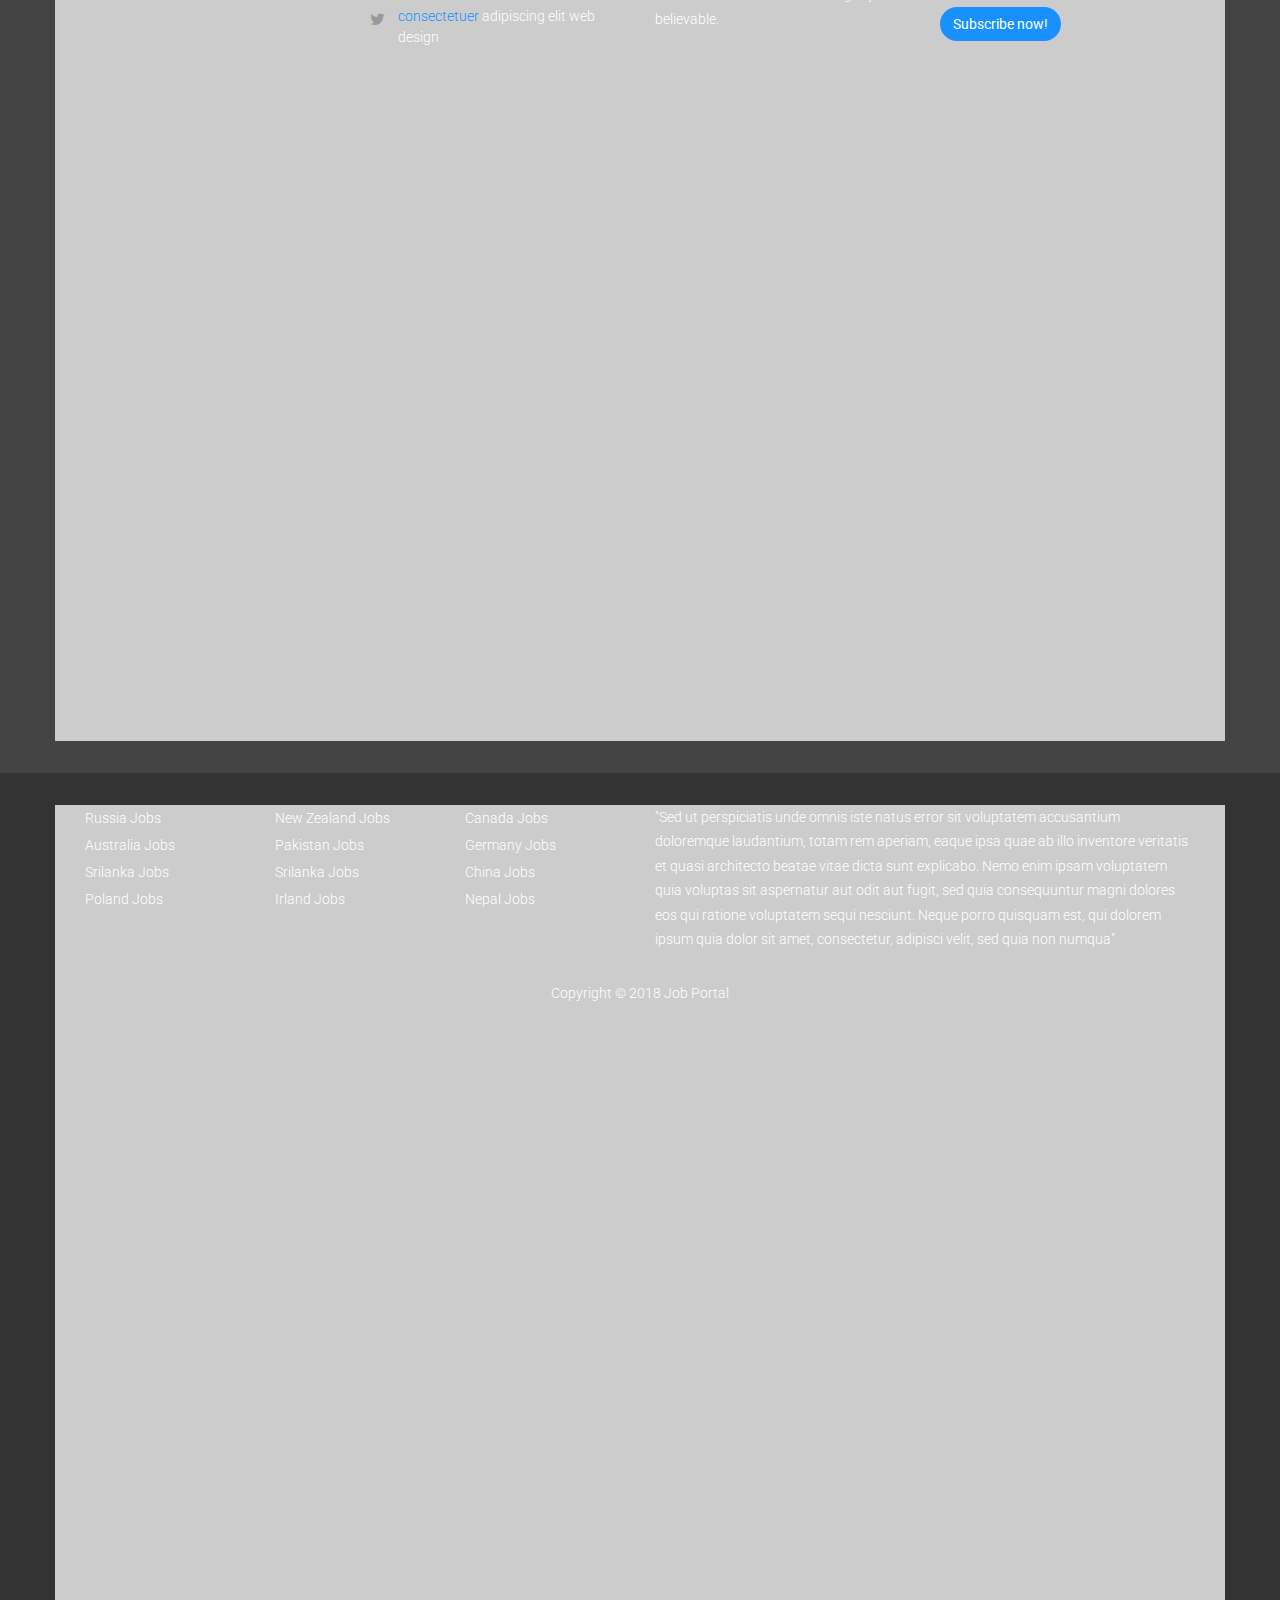
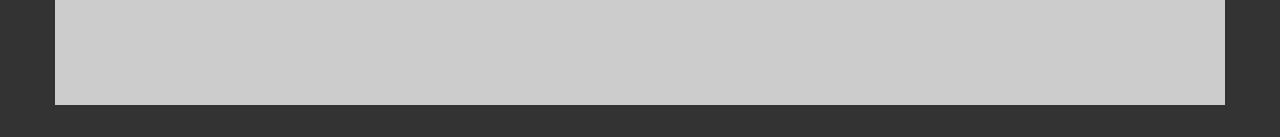
<file: HTML CSS/PN-Job Portal/contact.html>
<!DOCTYPE HTML>
<html>
<head>
<title>Job Portal </title>
<meta name="viewport" content="width=device-width, initial-scale=1">
<meta http-equiv="Content-Type" content="text/html; charset=utf-8" />
<meta name="keywords" content="Job Portal Responsive web template, Bootstrap Web Templates, Flat Web Templates, Android Compatible web template, 
Smartphone Compatible web template, free webdesigns for Nokia, Samsung, LG, SonyEricsson, Motorola web design" />
<script type="application/x-javascript"> addEventListener("load", function() { setTimeout(hideURLbar, 0); }, false); function hideURLbar(){ window.scrollTo(0,1); } </script>
<link href="css/bootstrap-3.1.1.min.css" rel='stylesheet' type='text/css' />
<!-- jQuery (necessary for Bootstrap's JavaScript plugins) -->
<script src="js/jquery.min.js"></script>
<script src="js/bootstrap.min.js"></script>
<!-- Custom Theme files -->
<link href="css/style.css" rel='stylesheet' type='text/css' />
<link href='//fonts.googleapis.com/css?family=Roboto:100,200,300,400,500,600,700,800,900' rel='stylesheet' type='text/css'>
<!----font-Awesome----->
<link href="css/font-awesome.css" rel="stylesheet"> 
<!----font-Awesome----->
</head>
<body>
<nav class="navbar navbar-default" role="navigation">
	<div class="container">
	    <div class="navbar-header">
	        <button type="button" class="navbar-toggle collapsed" data-toggle="collapse" data-target="#bs-example-navbar-collapse-1">
		        <span class="sr-only">Toggle navigation</span>
		        <span class="icon-bar"></span>
		        <span class="icon-bar"></span>
		        <span class="icon-bar"></span>
	        </button>
	        <a class="navbar-brand" href="index.html"><img src="images/logo.png" alt=""/></a>
	    </div>
	    <!--/.navbar-header-->
	    <div class="navbar-collapse collapse" id="bs-example-navbar-collapse-1" style="height: 1px;">
	        <ul class="nav navbar-nav">
		        <li class="dropdown">
		            <a href="#" class="dropdown-toggle" data-toggle="dropdown">Jobs<b class="caret"></b></a>
		            <ul class="dropdown-menu">
			            <li><a href="location.html">Contract Jobs</a></li>
			            <li><a href="location.html">Walkin Jobs</a></li>
			            <li><a href="location.html">Jobs by Location</a></li>
			            <li><a href="location.html">Jobs by Function</a></li>
			            <li><a href="location.html">Jobs by Industry</a></li>
			            <li><a href="location.html">Jobs by Company</a></li>
		            </ul>
		        </li>
		        <li class="dropdown">
		        	<a href="#" class="dropdown-toggle" data-toggle="dropdown">Services<b class="caret"></b></a>
		            <ul class="dropdown-menu multi-column columns-3">
			            <div class="row">
				            <div class="col-sm-4">
					            <ul class="multi-column-dropdown">
						            <li><a href="services.html">Action</a></li>
						            <li><a href="services.html">Another action</a></li>
						            <li><a href="services.html">Something else here</a></li>
						            <li class="divider"></li>
						            <li><a href="services.html">Separated link</a></li>
						            <li class="divider"></li>
						            <li><a href="services.html">One more separated link</a></li>
					            </ul>
				            </div>
				            <div class="col-sm-4">
					            <ul class="multi-column-dropdown">
						            <li><a href="services.html">Action</a></li>
						            <li><a href="services.html">Another action</a></li>
						            <li><a href="services.html">Something else here</a></li>
						            <li class="divider"></li>
						            <li><a href="services.html">Separated link</a></li>
						            <li class="divider"></li>
						            <li><a href="services.html">One more separated link</a></li>
					            </ul>
				            </div>
				            <div class="col-sm-4">
					            <ul class="multi-column-dropdown">
						            <li><a href="services.html">Action</a></li>
						            <li><a href="services.html">Another action</a></li>
						            <li><a href="services.html">Something else here</a></li>
						            <li class="divider"></li>
						            <li><a href="services.html">Separated link</a></li>
						            <li class="divider"></li>
						            <li><a href="services.html">One more separated link</a></li>
					            </ul>
				            </div>
			            </div>
		            </ul>
		        </li>
		        <li class="dropdown">
		            <a href="#" class="dropdown-toggle" data-toggle="dropdown">Recruiters<b class="caret"></b></a>
		            <ul class="dropdown-menu">
			            <li><a href="login.html">Recruiter Updates</a></li>
			            <li><a href="recruiters.html">Recruiters you are following</a></li>
			            <li><a href="codes.html">Shortcodes</a></li>
		            </ul>
		        </li>
		        <li class="dropdown">
		            <a href="#" class="dropdown-toggle" data-toggle="dropdown">More<b class="caret"></b></a>
		            <ul class="dropdown-menu">
			            <li><a href="jobs.html">Walk-ins</a></li>
			            <li><a href="jobs.html">Bpo Jobs</a></li>
			            <li><a href="jobs.html">Teaching Jobs</a></li>
			            <li><a href="jobs.html">Diploma Jobs</a></li>
			            <li><a href="jobs.html">Tech Support</a></li>
			            <li><a href="jobs.html">Finance Jobs</a></li>
			            <li><a href="jobs.html">Part time Jobs</a></li>
			            <li><a href="jobs.html">Health Care</a></li>
			            <li><a href="jobs.html">Hospitality</a></li>
			            <li><a href="jobs.html">Internships</a></li>
			            <li><a href="jobs.html">Research Jobs</a></li>
			            <li><a href="jobs.html">Defence Jobs</a></li>
		            </ul>
		        </li>
		        <li><a href="login.html">Login</a></li>
		        <li><a href="resume.html">Upload Resume</a></li>
	        </ul>
	    </div>
	    <div class="clearfix"> </div>
	  </div>
	    <!--/.navbar-collapse-->
	</nav>
<div class="banner_1">
	<div class="container">
		<div id="search_wrapper1">
		   <div id="search_form" class="clearfix">
		    <h1>Start your job search</h1>
		    <p>
			 <input type="text" class="text" placeholder=" " value="Enter Keyword(s)" onfocus="this.value = '';" onblur="if (this.value == '') {this.value = 'Enter Keyword(s)';}">
			 <input type="text" class="text" placeholder=" " value="Location" onfocus="this.value = '';" onblur="if (this.value == '') {this.value = 'Location';}">
			 <label class="btn2 btn-2 btn2-1b"><input type="submit" value="Find Jobs"></label>
			</p>
           </div>
		</div>
   </div> 
</div>	
<div class="container">
    <div class="single">  
	   <div class="contact_top">
	   	 <h2>Our Addresses</h2>
	     <div class="col-sm-4">
	   	   <address class="addr">
                <p class="secondary3">
                    8901 Marmora Road, <br>
                   Glasgow, D04 89GR.</p>
                <dl>
                    <dt>Freephone:</dt>
                    <dd>
                        +1 2587 4677 236
                    </dd>
                </dl>
                <dl>
                    <dt>Telephone:</dt>
                    <dd>
                        +1 2587 4677 236
                    </dd>
                </dl>
                <dl>
                    <dt>FAX:</dt>
                    <dd>
                        +1 2587 4677 236
                    </dd>
                </dl>
                <dl class="email">
                    <dt>E-mail:</dt>
                    <dd>
                        <a href="malito:mail@demolink.org">mail(at)Job Portal.com</a>
                    </dd>
                </dl>
           </address>
          </div>
          <div class="col-sm-4">
	   	   <address class="addr">
                <p class="secondary3">
                    58701 Lorem Ipsum, <br>
                   nulla pariatur.</p>
                <dl>
                    <dt>Freephone:</dt>
                    <dd>
                        +1 2587 4677 236
                    </dd>
                </dl>
                <dl>
                    <dt>Telephone:</dt>
                    <dd>
                        +1 2587 4677 236
                    </dd>
                </dl>
                <dl>
                    <dt>FAX:</dt>
                    <dd>
                        +1 2587 4677 236
                    </dd>
                </dl>
                <dl class="email">
                    <dt>E-mail:</dt>
                    <dd>
                        <a href="malito:mail@demolink.org">mail(at)Job Portal.com</a>
                    </dd>
                </dl>
           </address>
          </div>
          <div class="col-sm-4">
	   	   <address class="addr">
                <p class="secondary3">
                    578 Marmora Road, <br>
                   Lorem Ipsum, D04 89GR.</p>
                <dl>
                    <dt>Freephone:</dt>
                    <dd>
                        +1 2587 4677 236
                    </dd>
                </dl>
                <dl>
                    <dt>Telephone:</dt>
                    <dd>
                        +1 2587 4677 236
                    </dd>
                </dl>
                <dl>
                    <dt>FAX:</dt>
                    <dd>
                        +1 2587 4677 236
                    </dd>
                </dl>
                <dl class="email">
                    <dt>E-mail:</dt>
                    <dd>
                        <a href="malito:mail@demolink.org">mail(at)Job Portal.com</a>
                    </dd>
                </dl>
           </address>
          </div>
          <div class="clearfix"> </div>
	   </div>
	   <div class="content_bottom">
	   	 <h3>Contact Form</h3>
	   	   <form>
			<div class="contact_box1">
             	<input type="text" class="text" value="Name" onfocus="this.value = '';" onblur="if (this.value == '') {this.value = 'Name';}">
			 	<input type="text" class="text" value="Email" onfocus="this.value = '';" onblur="if (this.value == '') {this.value = 'Email';}" style="margin-left:3%">
			 	<input type="text" class="text" value="Phone" onfocus="this.value = '';" onblur="if (this.value == '') {this.value = 'Phone';}" style="margin-left:3%">
			</div>
			<div class="text_1">
               <textarea value="Message" onfocus="this.value = '';" onblur="if (this.value == '') {this.value = 'Message';}">Message</textarea>
            </div>
            <div class="form-submit1 form_but1">
	           <input name="submit" type="submit" id="submit" value="Submit"><br>
	        </div>
			<div class="clearfix"></div>
           </form>
	   </div>
    </div>
</div>
<div class="map">
	<iframe src="https://www.google.com/maps/embed?pb=!1m14!1m12!1m3!1d3150859.767904157!2d-96.62081048651531!3d39.536794757966845!2m3!1f0!2f0!3f0!3m2!1i1024!2i768!4f13.1!5e0!3m2!1sen!2sin!4v1408111832978"> </iframe>
</div>
<div class="footer">
	<div class="container">
		<div class="col-md-3 grid_3">
			<h4>Navigate</h4>
			<ul class="f_list f_list1">
				<li><a href="index.html">Home</a></li>
				<li><a href="login.html">Sign In</a></li>
				<li><a href="login.html">Join Now</a></li>
				<li><a href="about.html">About</a></li>
			</ul>
			<ul class="f_list">
				<li><a href="features.html">Features</a></li>
				<li><a href="terms.html">Terms of use</a></li>
				<li><a href="contact.html">Contact Us</a></li>
				<li><a href="jobs.html">Post a Job</a></li>
			</ul>
			<div class="clearfix"> </div>
		</div>
		<div class="col-md-3 grid_3">
			<h4>Twitter Widget</h4>
			<div class="footer-list">
			  <ul>
				<li><i class="fa fa-twitter tw1"> </i><p><span class="yellow"><a href="#">consectetuer</a></span> adipiscing elit web design</p></li>
				<li><i class="fa fa-twitter tw1"> </i><p><span class="yellow"><a href="#">consectetuer</a></span> adipiscing elit web design</p></li>
				<li><i class="fa fa-twitter tw1"> </i><p><span class="yellow"><a href="#">consectetuer</a></span> adipiscing elit web design</p></li>
			  </ul>
			</div>
		</div>
		<div class="col-md-3 grid_3">
			<h4>Job Portal</h4>
			<p>There are many variations of passages of Lorem Ipsum available, but the majority have suffered alteration in some form, by injected humour, or randomised words which don't look even slightly believable. </p>
		</div>
		<div class="col-md-3 grid_3">
			<h4>Sign up for our newsletter</h4>
			<p>Lorem ipsum dolor sit amet, consetetur sadipscing elitr, sed diam.</p>
			<form>
				<input type="text" class="form-control" placeholder="Enter your email">
				<button type="button" class="btn red">Subscribe now!</button>
		    </form>
		</div>
		<div class="clearfix"> </div>
	</div>
</div>
<div class="footer_bottom">	
  <div class="container">
    <div class="col-sm-2">
  		<ul class="f_list2">
			<li><a href="jobs.html">Russia Jobs</a></li>
			<li><a href="jobs.html">Australia Jobs</a></li>
			<li><a href="jobs.html">Srilanka Jobs</a></li>
			<li><a href="jobs.html">Poland Jobs</a></li>
	    </ul>
  	</div>
  	<div class="col-sm-2">
  		<ul class="f_list2">
			<li><a href="jobs.html">New Zealand Jobs</a></li>
			<li><a href="jobs.html">Pakistan Jobs</a></li>
			<li><a href="jobs.html">Srilanka Jobs</a></li>
			<li><a href="jobs.html">Irland Jobs</a></li>
	    </ul>
  	</div>
  	<div class="col-sm-2">
  		<ul class="f_list2">
			<li><a href="jobs.html">Canada Jobs</a></li>
			<li><a href="jobs.html">Germany Jobs</a></li>
			<li><a href="jobs.html">China Jobs</a></li>
			<li><a href="jobs.html">Nepal Jobs</a></li>
	    </ul>
  	</div>
  	<div class="col-sm-6 footer_text">
       <p>"Sed ut perspiciatis unde omnis iste natus error sit voluptatem accusantium doloremque laudantium, totam rem aperiam, eaque ipsa quae ab illo inventore veritatis et quasi architecto beatae vitae dicta sunt explicabo. Nemo enim ipsam voluptatem quia voluptas sit aspernatur aut odit aut fugit, sed quia consequuntur magni dolores eos qui ratione voluptatem sequi nesciunt. Neque porro quisquam est, qui dolorem ipsum quia dolor sit amet, consectetur, adipisci velit, sed quia non numqua"</p>
  	</div>
  	<div class="clearfix"> </div>
	<div class="copy">
		<p>Copyright © 2018 Job Portal  <a href="#" target="_blank"></a> </p>
	</div>
  </div>
</div>
</body>
</html>
</file>
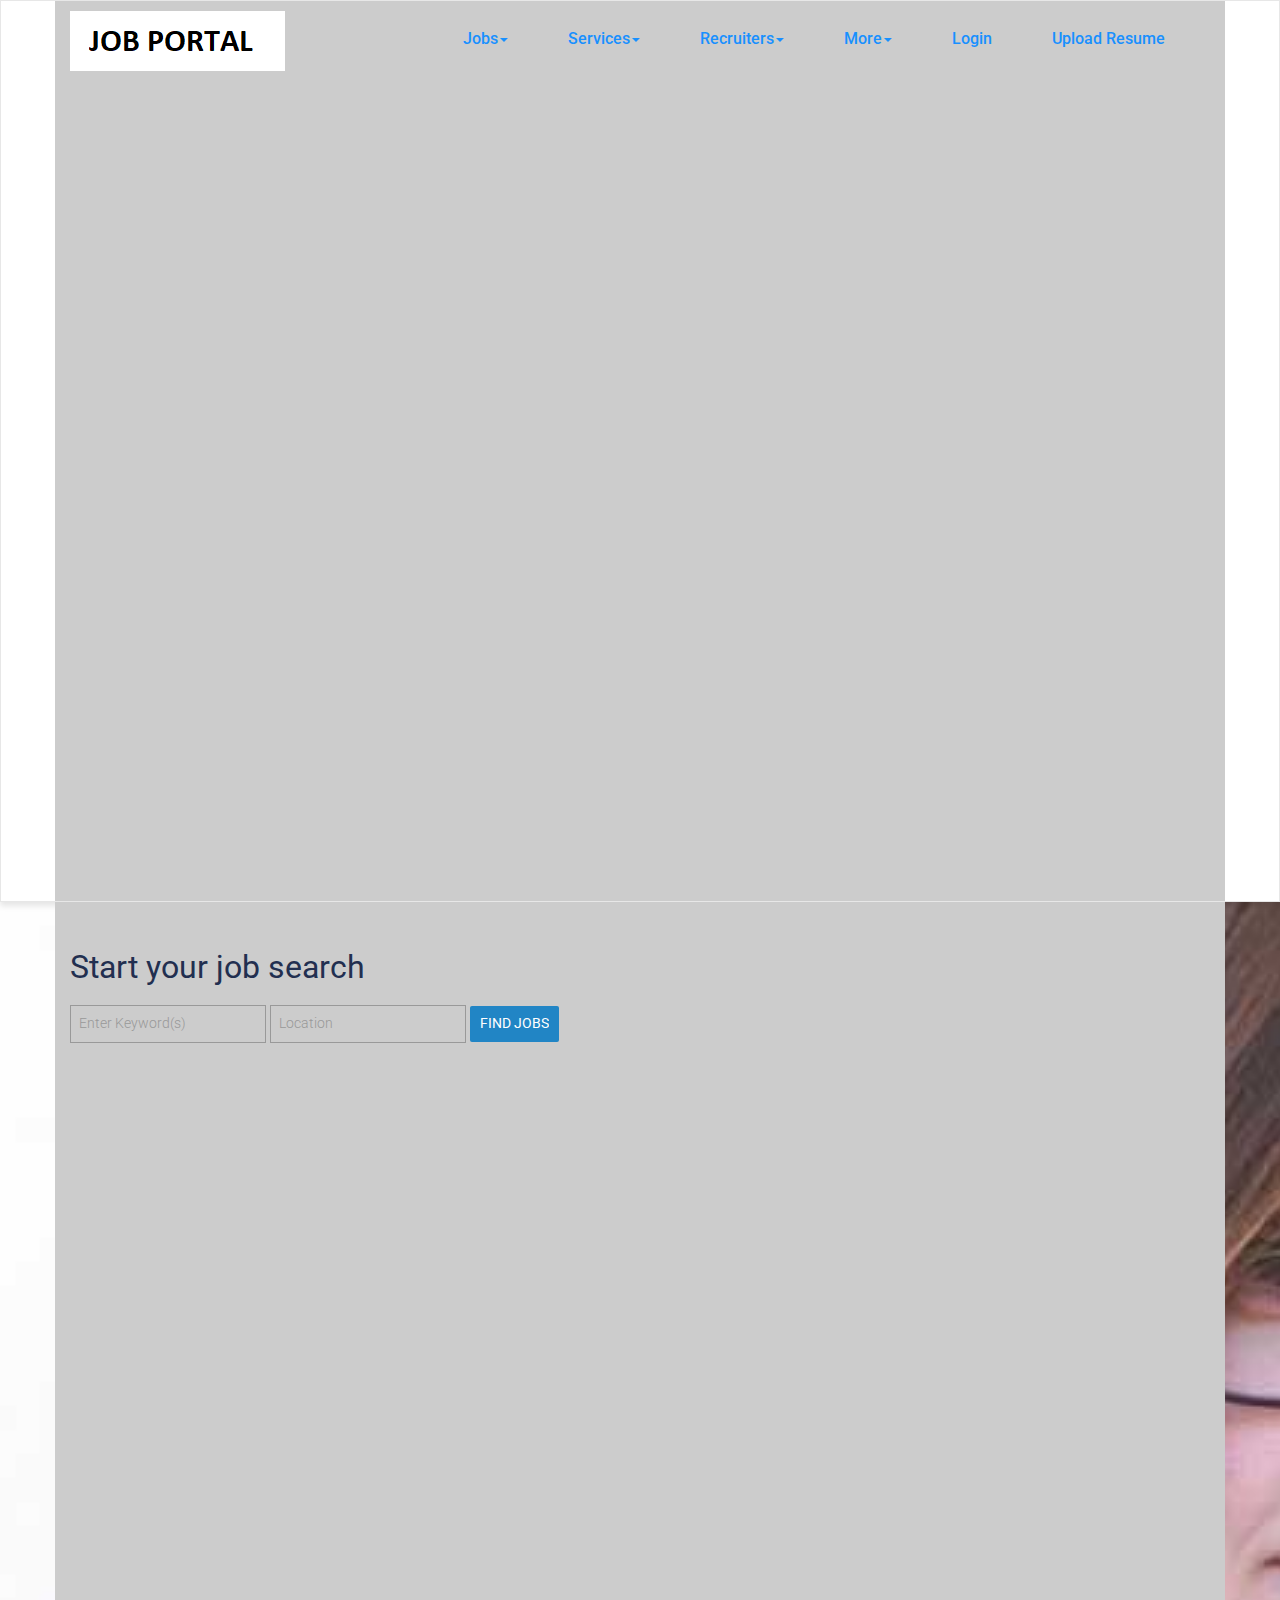
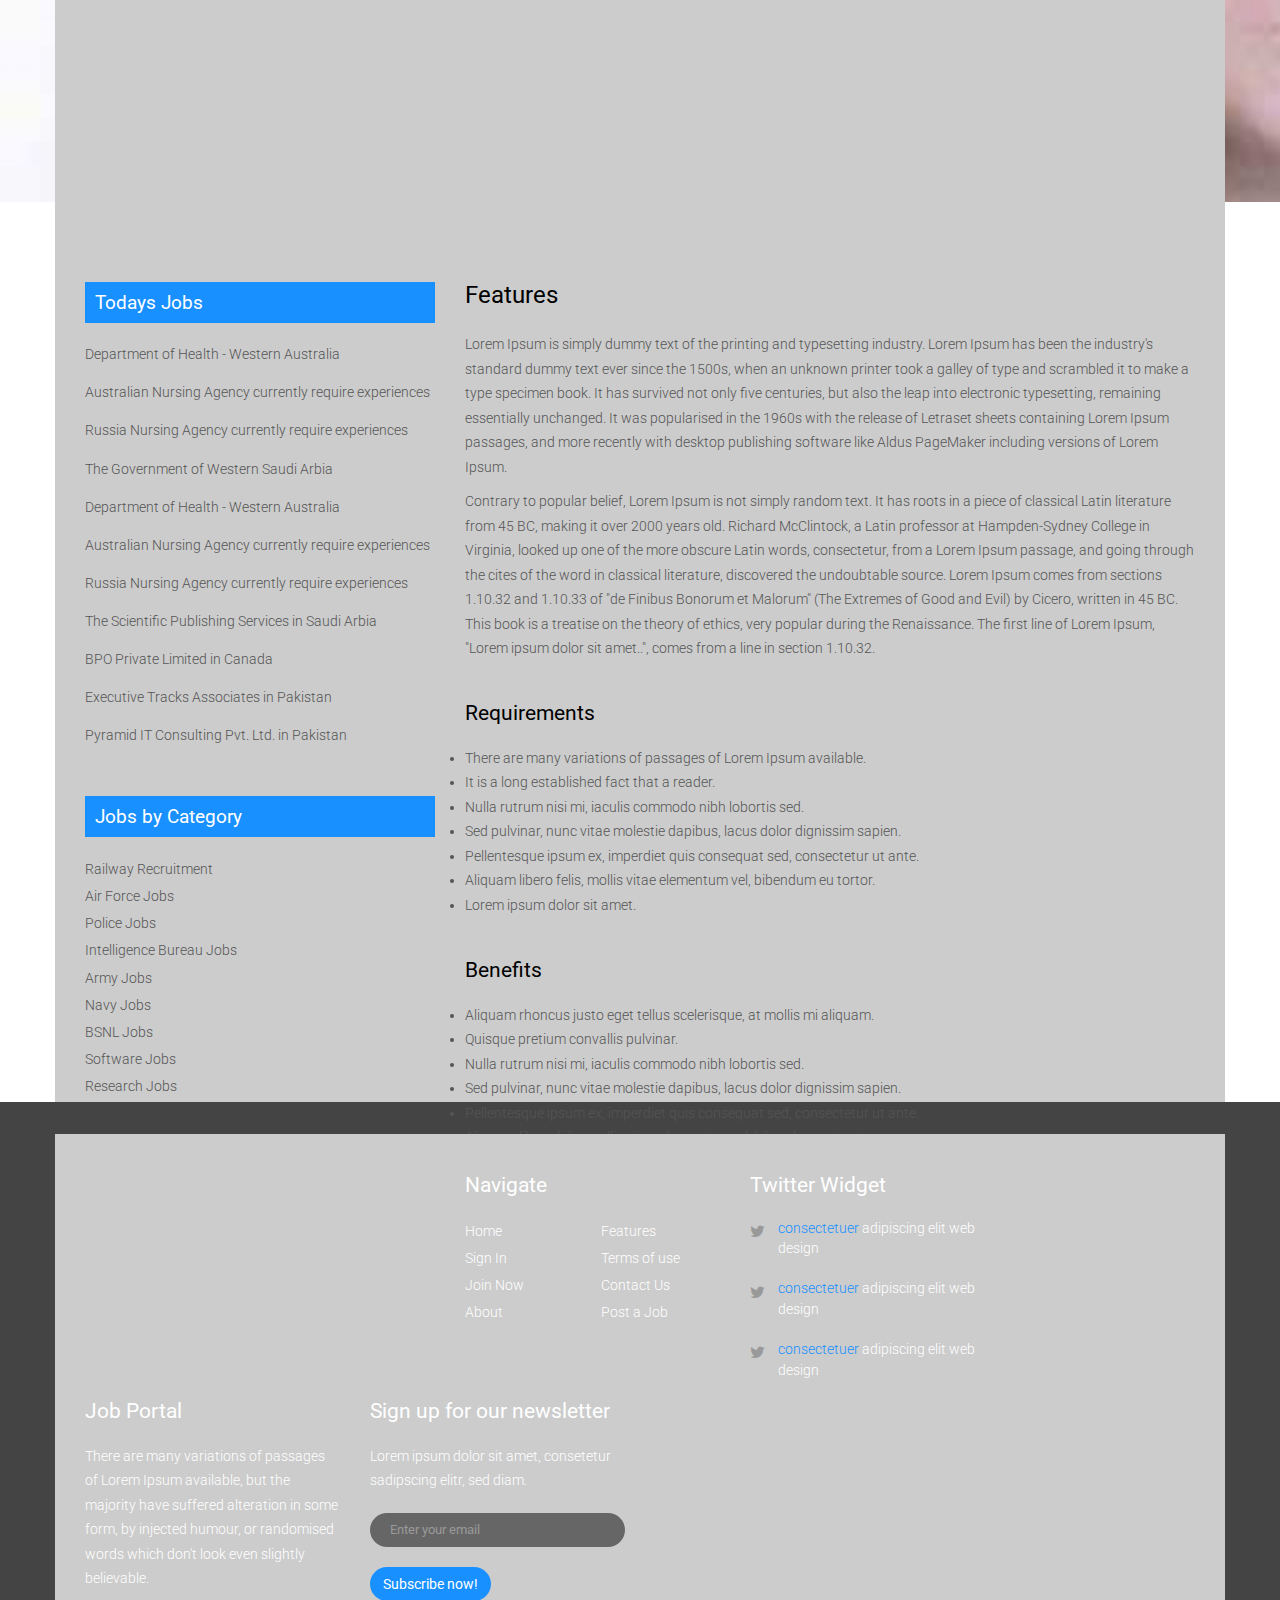
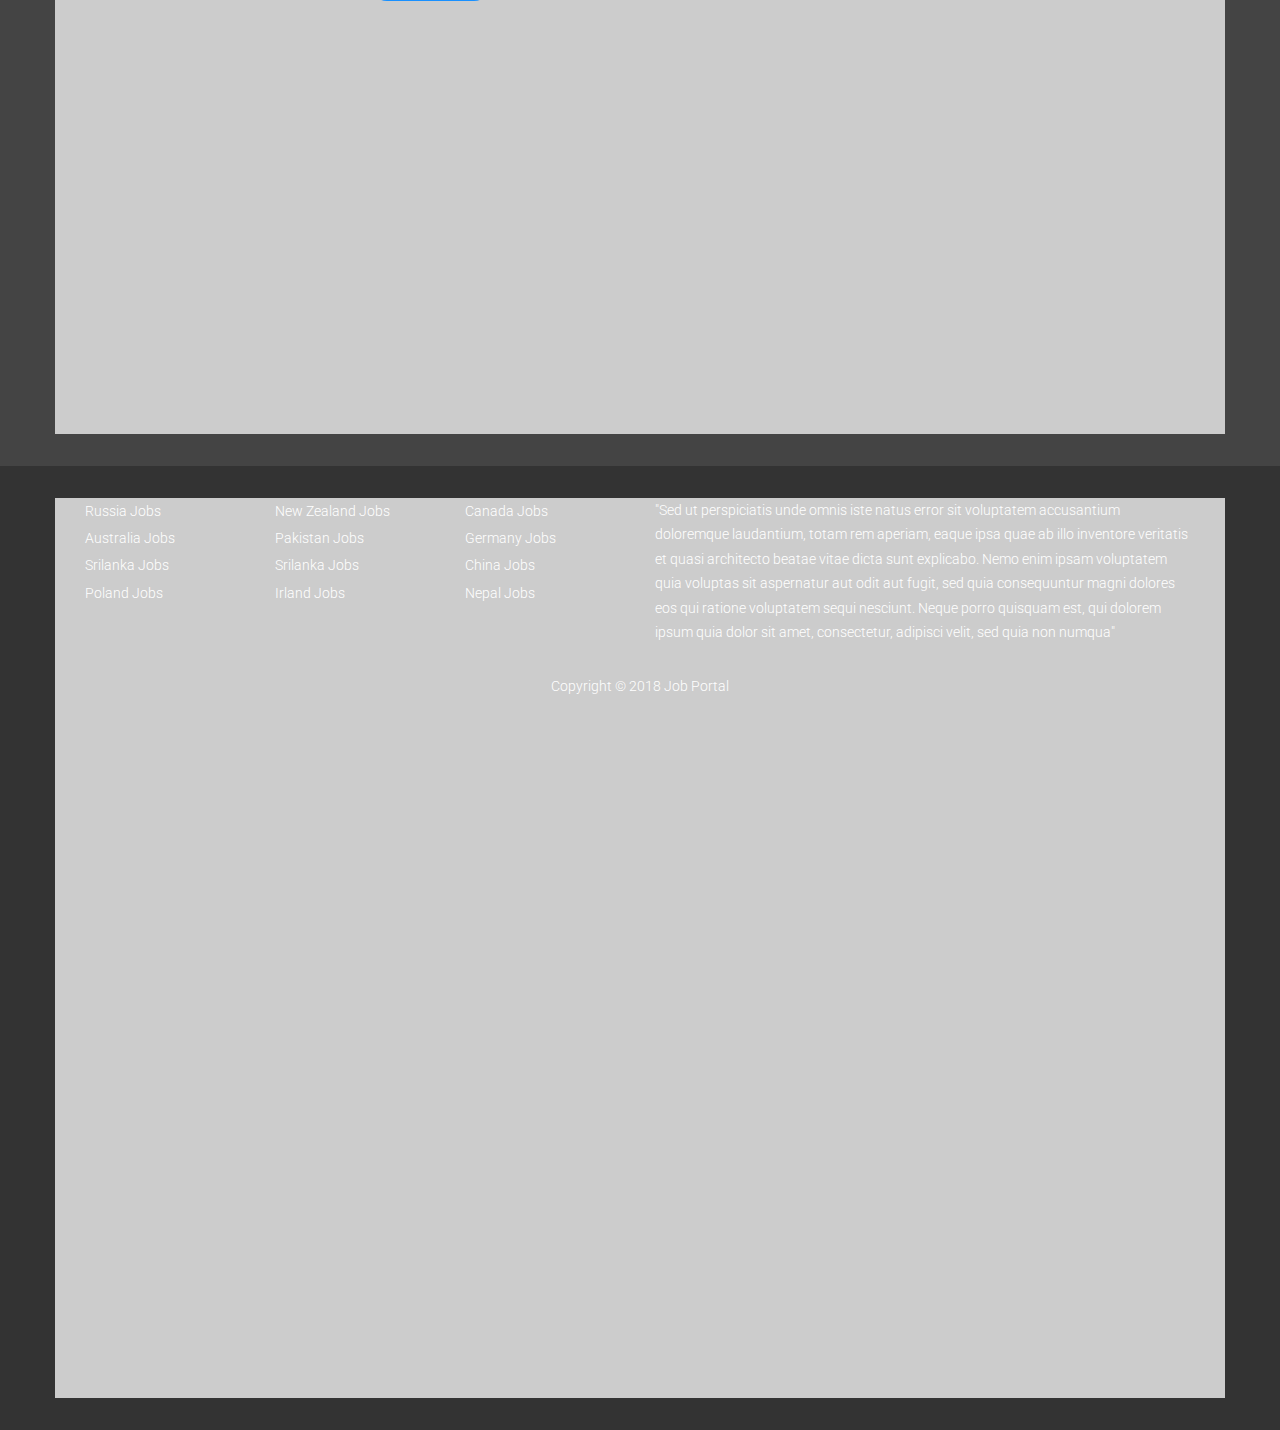
<file: HTML CSS/PN-Job Portal/features.html>
<!DOCTYPE HTML>
<html>
<head>
<title>Job Portal</title>
<meta name="viewport" content="width=device-width, initial-scale=1">
<meta http-equiv="Content-Type" content="text/html; charset=utf-8" />
<meta name="keywords" content="Job Portal Responsive web template, Bootstrap Web Templates, Flat Web Templates, Android Compatible web template, 
Smartphone Compatible web template, free webdesigns for Nokia, Samsung, LG, SonyEricsson, Motorola web design" />
<script type="application/x-javascript"> addEventListener("load", function() { setTimeout(hideURLbar, 0); }, false); function hideURLbar(){ window.scrollTo(0,1); } </script>
<link href="css/bootstrap-3.1.1.min.css" rel='stylesheet' type='text/css' />
<!-- jQuery (necessary for Bootstrap's JavaScript plugins) -->
<script src="js/jquery.min.js"></script>
<script src="js/bootstrap.min.js"></script>
<!-- Custom Theme files -->
<link href="css/style.css" rel='stylesheet' type='text/css' />
<link href='//fonts.googleapis.com/css?family=Roboto:100,200,300,400,500,600,700,800,900' rel='stylesheet' type='text/css'>
<!----font-Awesome----->
<link href="css/font-awesome.css" rel="stylesheet"> 
<!----font-Awesome----->
</head>
<body>
<nav class="navbar navbar-default" role="navigation">
	<div class="container">
	    <div class="navbar-header">
	        <button type="button" class="navbar-toggle collapsed" data-toggle="collapse" data-target="#bs-example-navbar-collapse-1">
		        <span class="sr-only">Toggle navigation</span>
		        <span class="icon-bar"></span>
		        <span class="icon-bar"></span>
		        <span class="icon-bar"></span>
	        </button>
	        <a class="navbar-brand" href="index.html"><img src="images/logo.png" alt=""/></a>
	    </div>
	    <!--/.navbar-header-->
	    <div class="navbar-collapse collapse" id="bs-example-navbar-collapse-1" style="height: 1px;">
	        <ul class="nav navbar-nav">
		        <li class="dropdown">
		            <a href="#" class="dropdown-toggle" data-toggle="dropdown">Jobs<b class="caret"></b></a>
		            <ul class="dropdown-menu">
			            <li><a href="location.html">Contract Jobs</a></li>
			            <li><a href="location.html">Walkin Jobs</a></li>
			            <li><a href="location.html">Jobs by Location</a></li>
			            <li><a href="location.html">Jobs by Function</a></li>
			            <li><a href="location.html">Jobs by Industry</a></li>
			            <li><a href="location.html">Jobs by Company</a></li>
		            </ul>
		        </li>
		        <li class="dropdown">
		        	<a href="#" class="dropdown-toggle" data-toggle="dropdown">Services<b class="caret"></b></a>
		            <ul class="dropdown-menu multi-column columns-3">
			            <div class="row">
				            <div class="col-sm-4">
					            <ul class="multi-column-dropdown">
						            <li><a href="services.html">Action</a></li>
						            <li><a href="services.html">Another action</a></li>
						            <li><a href="services.html">Something else here</a></li>
						            <li class="divider"></li>
						            <li><a href="services.html">Separated link</a></li>
						            <li class="divider"></li>
						            <li><a href="services.html">One more separated link</a></li>
					            </ul>
				            </div>
				            <div class="col-sm-4">
					            <ul class="multi-column-dropdown">
						            <li><a href="services.html">Action</a></li>
						            <li><a href="services.html">Another action</a></li>
						            <li><a href="services.html">Something else here</a></li>
						            <li class="divider"></li>
						            <li><a href="services.html">Separated link</a></li>
						            <li class="divider"></li>
						            <li><a href="services.html">One more separated link</a></li>
					            </ul>
				            </div>
				            <div class="col-sm-4">
					            <ul class="multi-column-dropdown">
						            <li><a href="services.html">Action</a></li>
						            <li><a href="services.html">Another action</a></li>
						            <li><a href="services.html">Something else here</a></li>
						            <li class="divider"></li>
						            <li><a href="services.html">Separated link</a></li>
						            <li class="divider"></li>
						            <li><a href="services.html">One more separated link</a></li>
					            </ul>
				            </div>
			            </div>
		            </ul>
		        </li>
		        <li class="dropdown">
		            <a href="#" class="dropdown-toggle" data-toggle="dropdown">Recruiters<b class="caret"></b></a>
		            <ul class="dropdown-menu">
			            <li><a href="login.html">Recruiter Updates</a></li>
			            <li><a href="recruiters.html">Recruiters you are following</a></li>
			            <li><a href="codes.html">Shortcodes</a></li>
		            </ul>
		        </li>
		        <li class="dropdown">
		            <a href="#" class="dropdown-toggle" data-toggle="dropdown">More<b class="caret"></b></a>
		            <ul class="dropdown-menu">
			            <li><a href="jobs.html">Walk-ins</a></li>
			            <li><a href="jobs.html">Bpo Jobs</a></li>
			            <li><a href="jobs.html">Teaching Jobs</a></li>
			            <li><a href="jobs.html">Diploma Jobs</a></li>
			            <li><a href="jobs.html">Tech Support</a></li>
			            <li><a href="jobs.html">Finance Jobs</a></li>
			            <li><a href="jobs.html">Part time Jobs</a></li>
			            <li><a href="jobs.html">Health Care</a></li>
			            <li><a href="jobs.html">Hospitality</a></li>
			            <li><a href="jobs.html">Internships</a></li>
			            <li><a href="jobs.html">Research Jobs</a></li>
			            <li><a href="jobs.html">Defence Jobs</a></li>
		            </ul>
		        </li>
		        <li><a href="login.html">Login</a></li>
		        <li><a href="resume.html">Upload Resume</a></li>
	        </ul>
	    </div>
	    <div class="clearfix"> </div>
	  </div>
	    <!--/.navbar-collapse-->
	</nav>
<div class="banner_1">
	<div class="container">
		<div id="search_wrapper1">
		   <div id="search_form" class="clearfix">
		    <h1>Start your job search</h1>
		    <p>
			 <input type="text" class="text" placeholder=" " value="Enter Keyword(s)" onfocus="this.value = '';" onblur="if (this.value == '') {this.value = 'Enter Keyword(s)';}">
			 <input type="text" class="text" placeholder=" " value="Location" onfocus="this.value = '';" onblur="if (this.value == '') {this.value = 'Location';}">
			 <label class="btn2 btn-2 btn2-1b"><input type="submit" value="Find Jobs"></label>
			</p>
           </div>
		</div>
   </div> 
</div>	
<div class="container">
    <div class="single">  
	   <div class="col-md-4">
	   	  <div class="col_3">
	   	  	<h3>Todays Jobs</h3>
	   	  	<ul class="list_1">
	   	  		<li><a href="#">Department of Health - Western Australia</a></li>
	   	  		<li><a href="#">Australian Nursing Agency currently require experiences</a></li>		
	   	  		<li><a href="#">Russia Nursing Agency currently require experiences</a></li>
	   	  		<li><a href="#">The Government of Western Saudi Arbia</a></li>		
	   	  		<li><a href="#">Department of Health - Western Australia</a></li>
	   	  		<li><a href="#">Australian Nursing Agency currently require experiences</a></li>		
	   	  		<li><a href="#">Russia Nursing Agency currently require experiences</a></li>
	   	  		<li><a href="#">The Scientific Publishing Services in Saudi Arbia</a></li>	
	   	  		<li><a href="#">BPO Private Limited in Canada</a></li>		
	   	  		<li><a href="#">Executive Tracks Associates in Pakistan</a></li>
	   	  		<li><a href="#">Pyramid IT Consulting Pvt. Ltd. in Pakistan</a></li>						
	   	  	</ul>
	   	  </div>
	   	  <div class="col_3">
	   	  	<h3>Jobs by Category</h3>
	   	  	<ul class="list_2">
	   	  		<li><a href="#">Railway Recruitment</a></li>
	   	  		<li><a href="#">Air Force Jobs</a></li>		
	   	  		<li><a href="#">Police Jobs</a></li>
	   	  		<li><a href="#">Intelligence Bureau Jobs</a></li>		
	   	  		<li><a href="#">Army Jobs</a></li>
	   	  		<li><a href="#">Navy Jobs</a></li>		
	   	  		<li><a href="#">BSNL Jobs</a></li>
	   	  		<li><a href="#">Software Jobs</a></li>	
	   	  		<li><a href="#">Research Jobs</a></li>								
	   	  	</ul>
	   	  </div>
	   	  <div class="widget">
	        <h3>Take The Job Portal Poll!</h3>
    	        <div class="widget-content"> 
                 <div class="Job Portal-answer">
			    	<span class="Job Portal-answer-group">
		    			<span class="Job Portal-answer-input">
		    			   <input class="Job Portal-radiobutton" type="radio">
		    			</span>
		    			<label for="" class="Job Portal-input-label">
		    				<span class="Job Portal-answer-span">Frequently</span>
		    			</label>
		    		</span>
			    	<span class="Job Portal-answer-group">
		    			<span class="Job Portal-answer-input">
		    			   <input class="Job Portal-radiobutton" type="radio">
		    			</span>
		    			<label for="" class="Job Portal-input-label">
		    				<span class="Job Portal-answer-span">Interviewing</span>
		    			</label>
		    		</span>
			        <span class="Job Portal-answer-group">
		    			<span class="Job Portal-answer-input">
		    			   <input class="Job Portal-radiobutton" type="radio">
		    			</span>
		    			<label for="" class="Job Portal-input-label">
		    				<span class="Job Portal-answer-span">Leaving a familiar workplace</span>
		    			</label>
		    		</span>
		    		<div class="Job Portal_vote">
		    		  <a class="Job Portal-vote-button">Vote</a>
		    		</div>
			     </div>
    	       </div>
    	</div>
	 </div>
	 <div class="col-md-8 single_right">
	    <h3>Features</h3>	
	    <p>Lorem Ipsum is simply dummy text of the printing and typesetting industry. Lorem Ipsum has been the industry's standard dummy text ever since the 1500s, when an unknown printer took a galley of type and scrambled it to make a type specimen book. It has survived not only five centuries, but also the leap into electronic typesetting, remaining essentially unchanged. It was popularised in the 1960s with the release of Letraset sheets containing Lorem Ipsum passages, and more recently with desktop publishing software like Aldus PageMaker including versions of Lorem Ipsum.</p>
	    <p>Contrary to popular belief, Lorem Ipsum is not simply random text. It has roots in a piece of classical Latin literature from 45 BC, making it over 2000 years old. Richard McClintock, a Latin professor at Hampden-Sydney College in Virginia, looked up one of the more obscure Latin words, consectetur, from a Lorem Ipsum passage, and going through the cites of the word in classical literature, discovered the undoubtable source. Lorem Ipsum comes from sections 1.10.32 and 1.10.33 of "de Finibus Bonorum et Malorum" (The Extremes of Good and Evil) by Cicero, written in 45 BC. This book is a treatise on the theory of ethics, very popular during the Renaissance. The first line of Lorem Ipsum, "Lorem ipsum dolor sit amet..", comes from a line in section 1.10.32.</p>
	    <h5>Requirements</h5>   
	    <ul class="feature_list">
			<li>There are many variations of passages of Lorem Ipsum available.</li>
			<li>It is a long established fact that a reader.</li>
			<li>Nulla rutrum nisi mi, iaculis commodo nibh lobortis sed.</li>
			<li>Sed pulvinar, nunc vitae molestie dapibus, lacus dolor dignissim sapien.</li>
			<li>Pellentesque ipsum ex, imperdiet quis consequat sed, consectetur ut ante.</li>
			<li>Aliquam libero felis, mollis vitae elementum vel, bibendum eu tortor.</li>
			<li>Lorem ipsum dolor sit amet.</li>
		</ul>
		<h5>Benefits</h5>   
		<ul class="feature_list">
			<li>Aliquam rhoncus justo eget tellus scelerisque, at mollis mi aliquam.</li>
			<li>Quisque pretium convallis pulvinar.</li>
			<li>Nulla rutrum nisi mi, iaculis commodo nibh lobortis sed.</li>
			<li>Sed pulvinar, nunc vitae molestie dapibus, lacus dolor dignissim sapien.</li>
			<li>Pellentesque ipsum ex, imperdiet quis consequat sed, consectetur ut ante.</li>
			<li>Aliquam libero felis, mollis vitae elementum vel, bibendum eu tortor.</li>
			<li>Morbi rhoncus luctus interdum.</li>
		</ul>
     </div>
     <div class="clearfix"> </div>
 </div>
</div>
<div class="footer">
	<div class="container">
		<div class="col-md-3 grid_3">
			<h4>Navigate</h4>
			<ul class="f_list f_list1">
				<li><a href="index.html">Home</a></li>
				<li><a href="login.html">Sign In</a></li>
				<li><a href="login.html">Join Now</a></li>
				<li><a href="about.html">About</a></li>
			</ul>
			<ul class="f_list">
				<li><a href="features.html">Features</a></li>
				<li><a href="terms.html">Terms of use</a></li>
				<li><a href="contact.html">Contact Us</a></li>
				<li><a href="jobs.html">Post a Job</a></li>
			</ul>
			<div class="clearfix"> </div>
		</div>
		<div class="col-md-3 grid_3">
			<h4>Twitter Widget</h4>
			<div class="footer-list">
			  <ul>
				<li><i class="fa fa-twitter tw1"> </i><p><span class="yellow"><a href="#">consectetuer</a></span> adipiscing elit web design</p></li>
				<li><i class="fa fa-twitter tw1"> </i><p><span class="yellow"><a href="#">consectetuer</a></span> adipiscing elit web design</p></li>
				<li><i class="fa fa-twitter tw1"> </i><p><span class="yellow"><a href="#">consectetuer</a></span> adipiscing elit web design</p></li>
			  </ul>
			</div>
		</div>
		<div class="col-md-3 grid_3">
			<h4>Job Portal</h4>
			<p>There are many variations of passages of Lorem Ipsum available, but the majority have suffered alteration in some form, by injected humour, or randomised words which don't look even slightly believable. </p>
		</div>
		<div class="col-md-3 grid_3">
			<h4>Sign up for our newsletter</h4>
			<p>Lorem ipsum dolor sit amet, consetetur sadipscing elitr, sed diam.</p>
			<form>
				<input type="text" class="form-control" placeholder="Enter your email">
				<button type="button" class="btn red">Subscribe now!</button>
		    </form>
		</div>
		<div class="clearfix"> </div>
	</div>
</div>
<div class="footer_bottom">	
  <div class="container">
    <div class="col-sm-2">
  		<ul class="f_list2">
			<li><a href="jobs.html">Russia Jobs</a></li>
			<li><a href="jobs.html">Australia Jobs</a></li>
			<li><a href="jobs.html">Srilanka Jobs</a></li>
			<li><a href="jobs.html">Poland Jobs</a></li>
	    </ul>
  	</div>
  	<div class="col-sm-2">
  		<ul class="f_list2">
			<li><a href="jobs.html">New Zealand Jobs</a></li>
			<li><a href="jobs.html">Pakistan Jobs</a></li>
			<li><a href="jobs.html">Srilanka Jobs</a></li>
			<li><a href="jobs.html">Irland Jobs</a></li>
	    </ul>
  	</div>
  	<div class="col-sm-2">
  		<ul class="f_list2">
			<li><a href="jobs.html">Canada Jobs</a></li>
			<li><a href="jobs.html">Germany Jobs</a></li>
			<li><a href="jobs.html">China Jobs</a></li>
			<li><a href="jobs.html">Nepal Jobs</a></li>
	    </ul>
  	</div>
  	<div class="col-sm-6 footer_text">
       <p>"Sed ut perspiciatis unde omnis iste natus error sit voluptatem accusantium doloremque laudantium, totam rem aperiam, eaque ipsa quae ab illo inventore veritatis et quasi architecto beatae vitae dicta sunt explicabo. Nemo enim ipsam voluptatem quia voluptas sit aspernatur aut odit aut fugit, sed quia consequuntur magni dolores eos qui ratione voluptatem sequi nesciunt. Neque porro quisquam est, qui dolorem ipsum quia dolor sit amet, consectetur, adipisci velit, sed quia non numqua"</p>
  	</div>
  	<div class="clearfix"> </div>
	<div class="copy">
		<p>Copyright © 2018 Job Portal<a href="#" target="_blank"></a> </p>
	</div>
  </div>
</div>
</body>
</html>
</file>
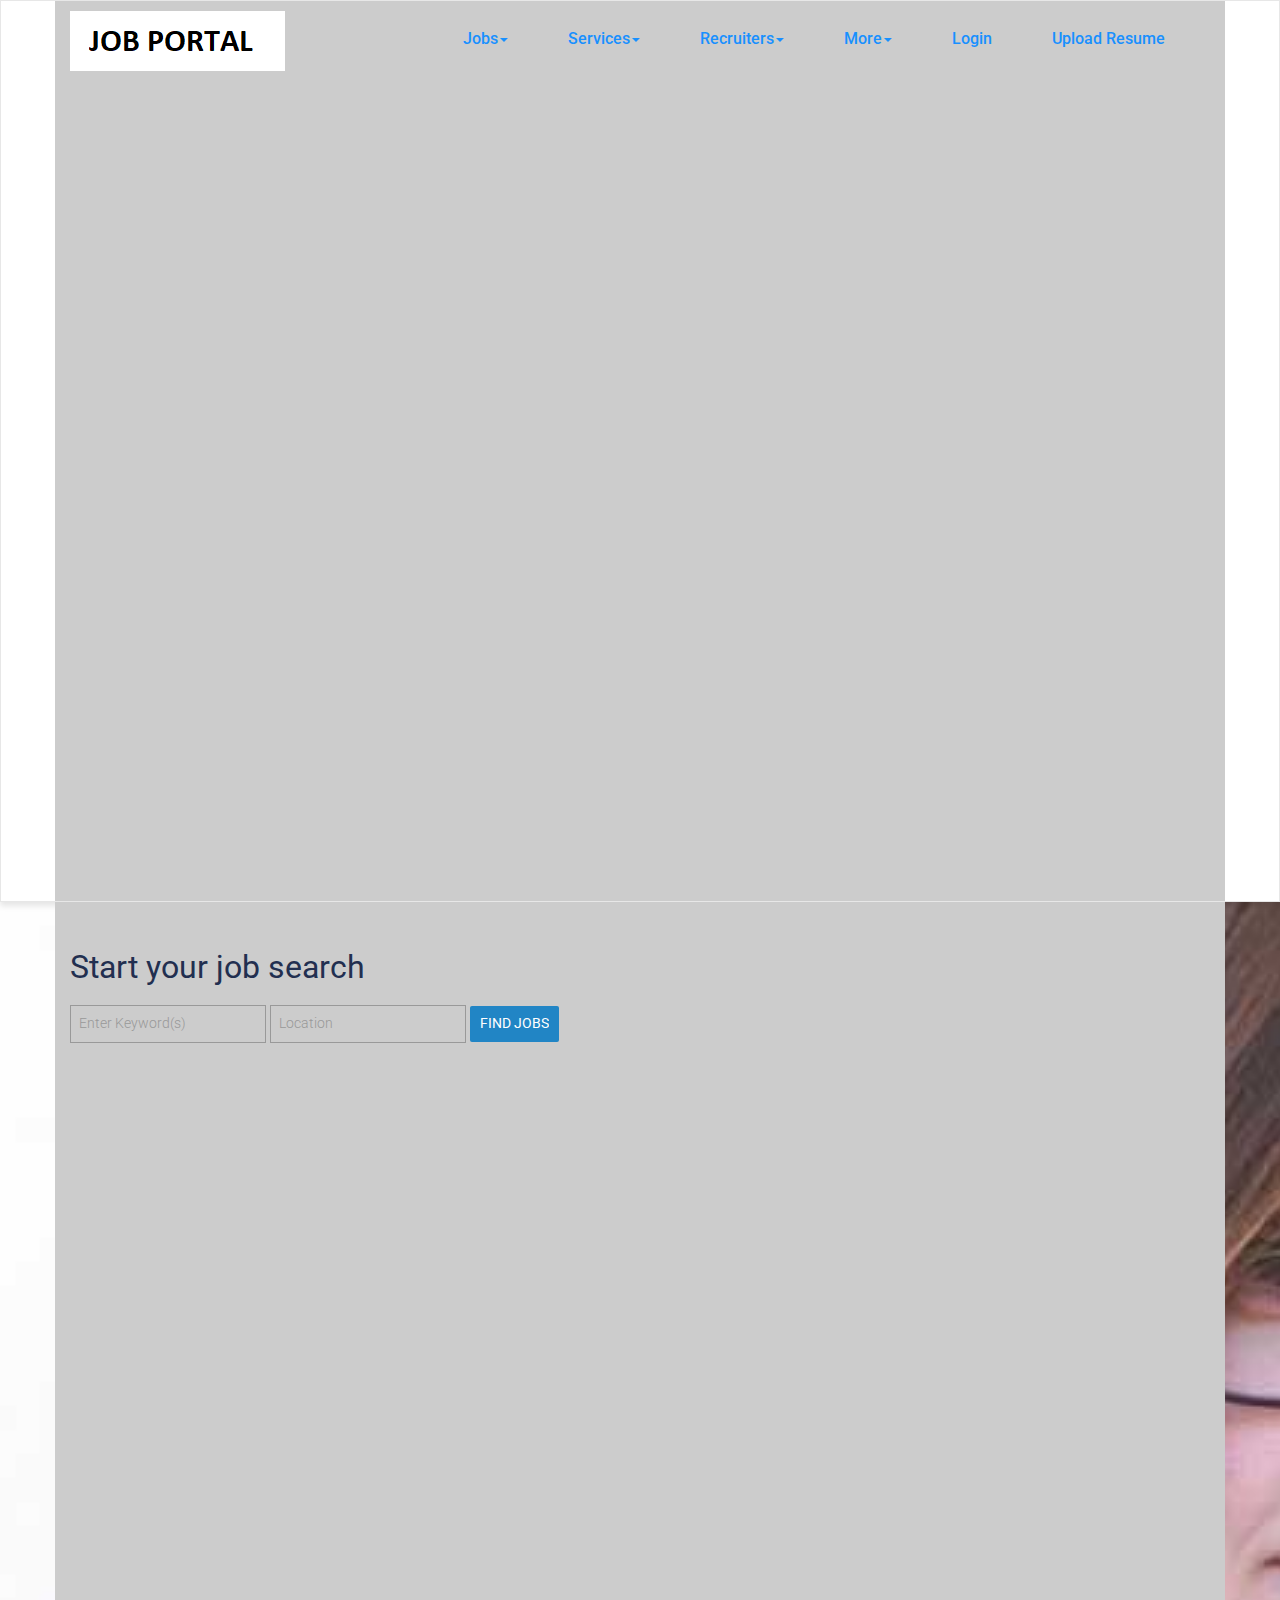
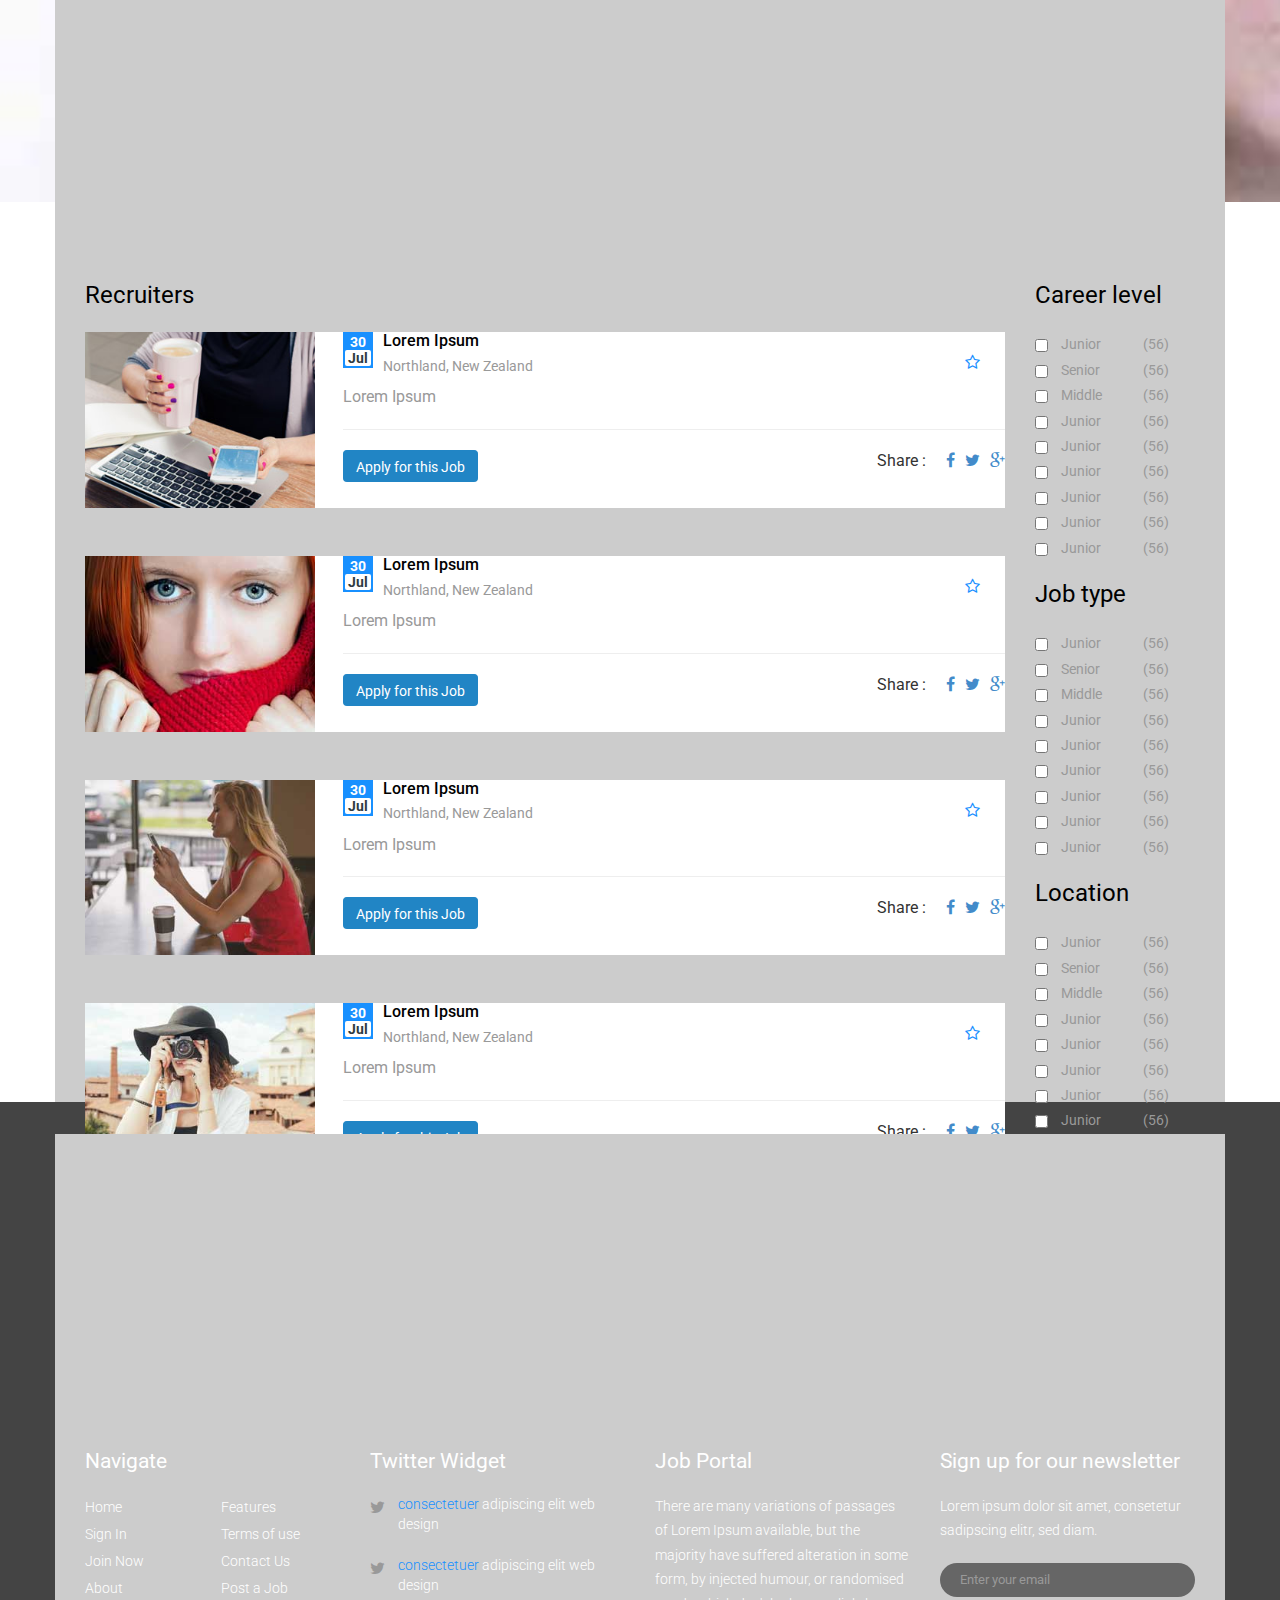
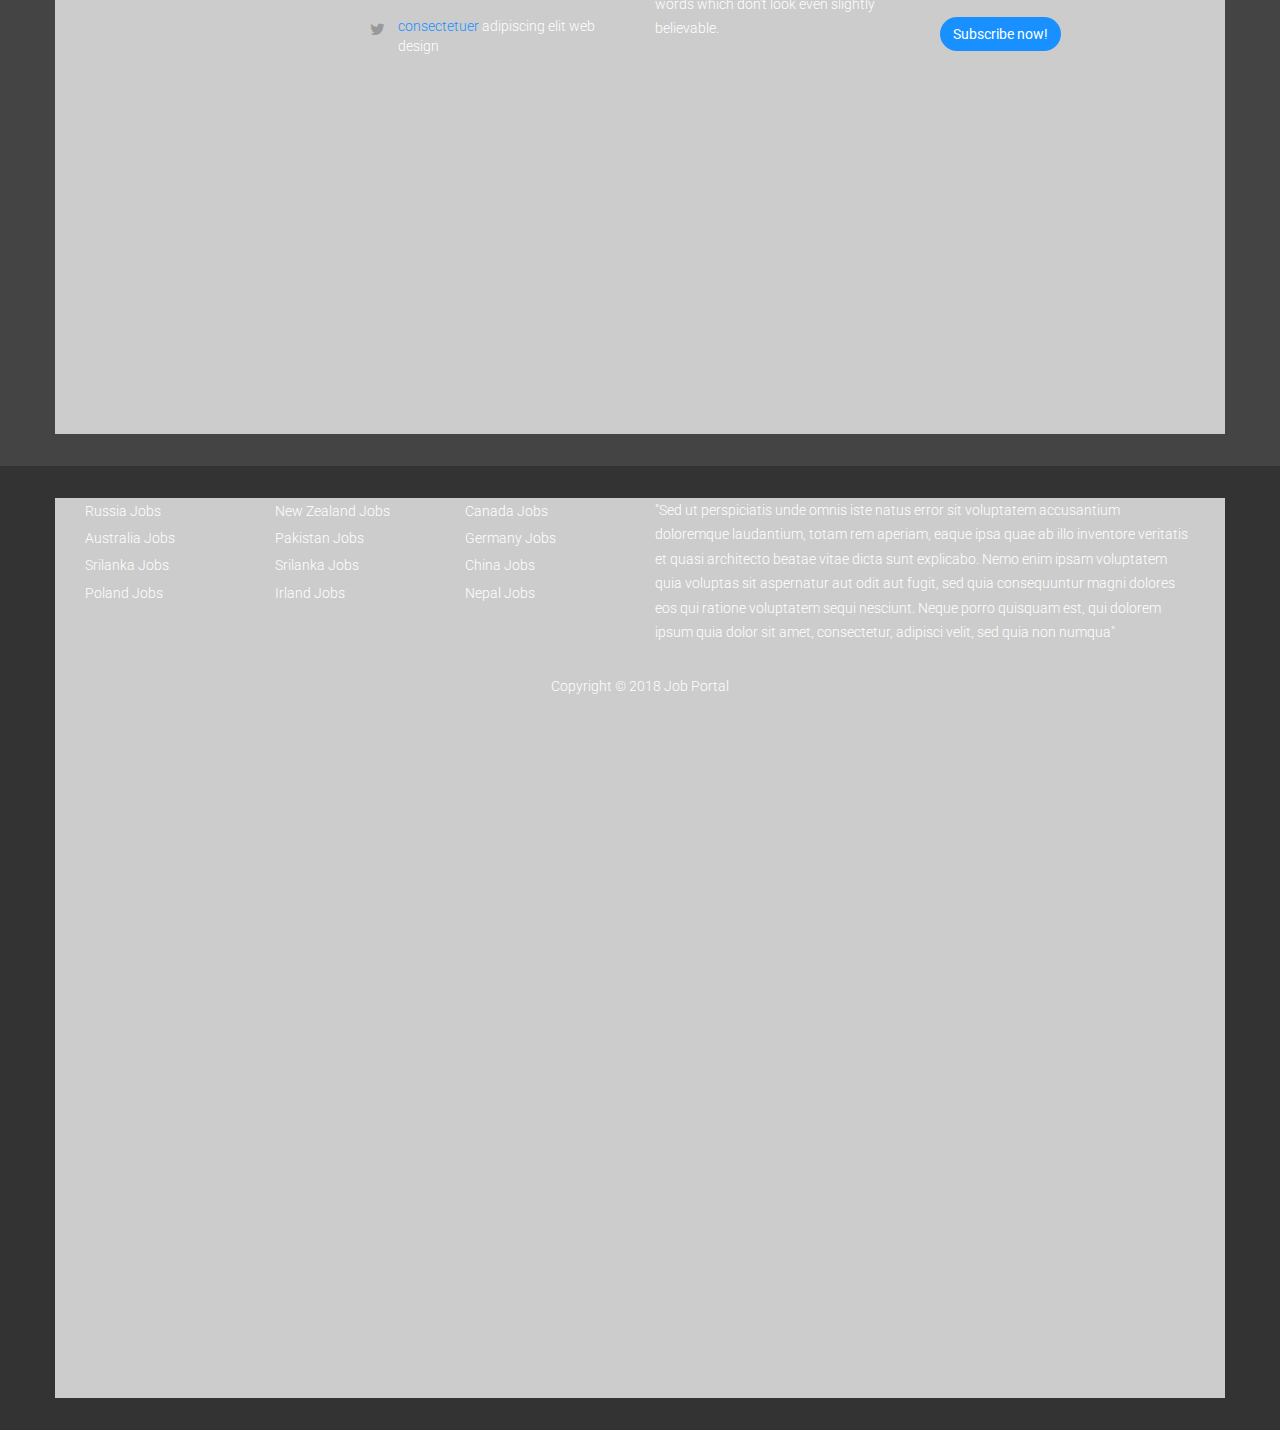
<file: HTML CSS/PN-Job Portal/follow_single.html>
<!DOCTYPE HTML>
<html>
<head>
<title>Job Portal</title>
<meta name="viewport" content="width=device-width, initial-scale=1">
<meta http-equiv="Content-Type" content="text/html; charset=utf-8" />
<meta name="keywords" content="Job Portal Responsive web template, Bootstrap Web Templates, Flat Web Templates, Android Compatible web template, 
Smartphone Compatible web template, free webdesigns for Nokia, Samsung, LG, SonyEricsson, Motorola web design" />
<script type="application/x-javascript"> addEventListener("load", function() { setTimeout(hideURLbar, 0); }, false); function hideURLbar(){ window.scrollTo(0,1); } </script>
<link href="css/bootstrap-3.1.1.min.css" rel='stylesheet' type='text/css' />
<!-- jQuery (necessary for Bootstrap's JavaScript plugins) -->
<script src="js/jquery.min.js"></script>
<script src="js/bootstrap.min.js"></script>
<!-- Custom Theme files -->
<link href="css/style.css" rel='stylesheet' type='text/css' />
<link href='//fonts.googleapis.com/css?family=Roboto:100,200,300,400,500,600,700,800,900' rel='stylesheet' type='text/css'>
<!----font-Awesome----->
<link href="css/font-awesome.css" rel="stylesheet"> 
<!----font-Awesome----->
</head>
<body>
<nav class="navbar navbar-default" role="navigation">
	<div class="container">
	    <div class="navbar-header">
	        <button type="button" class="navbar-toggle collapsed" data-toggle="collapse" data-target="#bs-example-navbar-collapse-1">
		        <span class="sr-only">Toggle navigation</span>
		        <span class="icon-bar"></span>
		        <span class="icon-bar"></span>
		        <span class="icon-bar"></span>
	        </button>
	        <a class="navbar-brand" href="index.html"><img src="images/logo.png" alt=""/></a>
	    </div>
	    <!--/.navbar-header-->
	    <div class="navbar-collapse collapse" id="bs-example-navbar-collapse-1" style="height: 1px;">
	        <ul class="nav navbar-nav">
		        <li class="dropdown">
		            <a href="#" class="dropdown-toggle" data-toggle="dropdown">Jobs<b class="caret"></b></a>
		            <ul class="dropdown-menu">
			            <li><a href="location.html">Contract Jobs</a></li>
			            <li><a href="location.html">Walkin Jobs</a></li>
			            <li><a href="location.html">Jobs by Location</a></li>
			            <li><a href="location.html">Jobs by Function</a></li>
			            <li><a href="location.html">Jobs by Industry</a></li>
			            <li><a href="location.html">Jobs by Company</a></li>
		            </ul>
		        </li>
		        <li class="dropdown">
		        	<a href="#" class="dropdown-toggle" data-toggle="dropdown">Services<b class="caret"></b></a>
		            <ul class="dropdown-menu multi-column columns-3">
			            <div class="row">
				            <div class="col-sm-4">
					            <ul class="multi-column-dropdown">
						            <li><a href="services.html">Action</a></li>
						            <li><a href="services.html">Another action</a></li>
						            <li><a href="services.html">Something else here</a></li>
						            <li class="divider"></li>
						            <li><a href="services.html">Separated link</a></li>
						            <li class="divider"></li>
						            <li><a href="services.html">One more separated link</a></li>
					            </ul>
				            </div>
				            <div class="col-sm-4">
					            <ul class="multi-column-dropdown">
						            <li><a href="services.html">Action</a></li>
						            <li><a href="services.html">Another action</a></li>
						            <li><a href="services.html">Something else here</a></li>
						            <li class="divider"></li>
						            <li><a href="services.html">Separated link</a></li>
						            <li class="divider"></li>
						            <li><a href="services.html">One more separated link</a></li>
					            </ul>
				            </div>
				            <div class="col-sm-4">
					            <ul class="multi-column-dropdown">
						            <li><a href="services.html">Action</a></li>
						            <li><a href="services.html">Another action</a></li>
						            <li><a href="services.html">Something else here</a></li>
						            <li class="divider"></li>
						            <li><a href="services.html">Separated link</a></li>
						            <li class="divider"></li>
						            <li><a href="services.html">One more separated link</a></li>
					            </ul>
				            </div>
			            </div>
		            </ul>
		        </li>
		        <li class="dropdown">
		            <a href="#" class="dropdown-toggle" data-toggle="dropdown">Recruiters<b class="caret"></b></a>
		            <ul class="dropdown-menu">
			            <li><a href="login.html">Recruiter Updates</a></li>
			            <li><a href="recruiters.html">Recruiters you are following</a></li>
			            <li><a href="codes.html">Shortcodes</a></li>
		            </ul>
		        </li>
		        <li class="dropdown">
		            <a href="#" class="dropdown-toggle" data-toggle="dropdown">More<b class="caret"></b></a>
		            <ul class="dropdown-menu">
			            <li><a href="jobs.html">Walk-ins</a></li>
			            <li><a href="jobs.html">Bpo Jobs</a></li>
			            <li><a href="jobs.html">Teaching Jobs</a></li>
			            <li><a href="jobs.html">Diploma Jobs</a></li>
			            <li><a href="jobs.html">Tech Support</a></li>
			            <li><a href="jobs.html">Finance Jobs</a></li>
			            <li><a href="jobs.html">Part time Jobs</a></li>
			            <li><a href="jobs.html">Health Care</a></li>
			            <li><a href="jobs.html">Hospitality</a></li>
			            <li><a href="jobs.html">Internships</a></li>
			            <li><a href="jobs.html">Research Jobs</a></li>
			            <li><a href="jobs.html">Defence Jobs</a></li>
		            </ul>
		        </li>
		        <li><a href="login.html">Login</a></li>
		        <li><a href="resume.html">Upload Resume</a></li>
	        </ul>
	    </div>
	    <div class="clearfix"> </div>
	  </div>
	    <!--/.navbar-collapse-->
	</nav>
<div class="banner_1">
	<div class="container">
		<div id="search_wrapper1">
		   <div id="search_form" class="clearfix">
		    <h1>Start your job search</h1>
		    <p>
			 <input type="text" class="text" placeholder=" " value="Enter Keyword(s)" onfocus="this.value = '';" onblur="if (this.value == '') {this.value = 'Enter Keyword(s)';}">
			 <input type="text" class="text" placeholder=" " value="Location" onfocus="this.value = '';" onblur="if (this.value == '') {this.value = 'Location';}">
			 <label class="btn2 btn-2 btn2-1b"><input type="submit" value="Find Jobs"></label>
			</p>
           </div>
		</div>
   </div> 
</div>	
<div class="container">
    <div class="single">  
        <div class="col-sm-10 follow_left">
			<h3>Recruiters</h3>
             <div class="jobs_follow jobs-single-item">
				<div class="thumb"><img src="images/a1.jpg" class="img-responsive" alt=""/></div>
				<div class="thumb_right">
				<div class="date">30 <span>Jul</span></div>
				<h6 class="title"><a href="#">Lorem Ipsum</a></h6>
				<span class="meta">Northland, New Zealand</span>
				<ul class="top-btns">
					<li>
						<a href="#" class="btn_1 fa fa-star-o icon_2"></a>
					</li>
				</ul>
				<p>Lorem Ipsum</p>
                <hr>
                <a href="#" class="btn btn-default pull-left" data-toggle="modal" data-target="#applyModal">Apply for this Job</a>
	         
				<!-- Modal -->
				<div class="modal fade" id="applyModal" tabindex="-1" role="dialog" aria-labelledby="applyModalLabel" aria-hidden="true">
				  	<div class="modal-dialog">
				    	<div class="modal-content">
					      	<div class="modal-header">
					        	<button type="button" class="close" data-dismiss="modal" aria-label="Close"><span aria-hidden="true">×</span></button>
					        	<h4 class="modal-title" id="myModalLabel">Apply for this job</h4>
					      	</div>
	                        <div class="modal-body">
					          Before you apply you have to login as a candidate			
					          <p><a href="login.html">Log in</a></p>
					      	</div>
				    	</div>
				  	</div>
				</div>
	            <ul class="social-icons pull-right">
					<li><span>Share : </span></li>
					<li><a href="#" class="fa fa-facebook" target="_blank"></a></li>
					<li><a href="#" class="fa fa-twitter" target="_blank"></a></li>
					<li><a href="#" class="fa fa-google-plus" target="_blank"></a></li>
				</ul>
				<div class="clearfix"> </div>
		    </div>
		   <div class="clearfix"> </div>
		   </div>
		   <div class="jobs_follow jobs-single-item">
				<div class="thumb"><img src="images/a4.jpg" class="img-responsive" alt=""/></div>
				<div class="thumb_right">
				<div class="date">30 <span>Jul</span></div>
				<h6 class="title"><a href="#">Lorem Ipsum</a></h6>
				<span class="meta">Northland, New Zealand</span>
				<ul class="top-btns">
					<li>
						<a href="#" class="btn_1 fa fa-star-o icon_2"></a>
					</li>
				</ul>
				<p>Lorem Ipsum</p>
                <hr>
                <a href="#" class="btn btn-default pull-left" data-toggle="modal" data-target="#applyModal">Apply for this Job</a>
	
				<!-- Modal -->
				<div class="modal fade" id="applyModal" tabindex="-1" role="dialog" aria-labelledby="applyModalLabel" aria-hidden="true">
				  	<div class="modal-dialog">
				    	<div class="modal-content">
					      	<div class="modal-header">
					        	<button type="button" class="close" data-dismiss="modal" aria-label="Close"><span aria-hidden="true">×</span></button>
					        	<h4 class="modal-title" id="myModalLabel">Apply for this job</h4>
					      	</div>
	                        <div class="modal-body">
					          Before you apply you have to login as a candidate			
					          <p><a href="login.html">Log in</a></p>
					      	</div>
				    	</div>
				  	</div>
				</div>
	            <ul class="social-icons pull-right">
					<li><span>Share : </span></li>
					<li><a href="#" class="fa fa-facebook" target="_blank"></a></li>
					<li><a href="#" class="fa fa-twitter" target="_blank"></a></li>
					<li><a href="#" class="fa fa-google-plus" target="_blank"></a></li>
				</ul>
				<div class="clearfix"> </div>
				</div>
				<div class="clearfix"> </div>
		    </div>
		    <div class="jobs_follow jobs-single-item">
				<div class="thumb"><img src="images/a5.jpg" class="img-responsive" alt=""/></div>
				<div class="thumb_right">
				<div class="date">30 <span>Jul</span></div>
				<h6 class="title"><a href="#">Lorem Ipsum</a></h6>
				<span class="meta">Northland, New Zealand</span>
				<ul class="top-btns">
					<li>
						<a href="#" class="btn_1 fa fa-star-o icon_2"></a>
					</li>
				</ul>
				<p>Lorem Ipsum</p>
                <hr>
                <a href="#" class="btn btn-default pull-left" data-toggle="modal" data-target="#applyModal">Apply for this Job</a>
	
				<!-- Modal -->
				<div class="modal fade" id="applyModal" tabindex="-1" role="dialog" aria-labelledby="applyModalLabel" aria-hidden="true">
				  	<div class="modal-dialog">
				    	<div class="modal-content">
					      	<div class="modal-header">
					        	<button type="button" class="close" data-dismiss="modal" aria-label="Close"><span aria-hidden="true">×</span></button>
					        	<h4 class="modal-title" id="myModalLabel">Apply for this job</h4>
					      	</div>
	                        <div class="modal-body">
					          Before you apply you have to login as a candidate			
					          <p><a href="login.html">Log in</a></p>
					      	</div>
				    	</div>
				  	</div>
				</div>
	            <ul class="social-icons pull-right">
					<li><span>Share : </span></li>
					<li><a href="#" class="fa fa-facebook" target="_blank"></a></li>
					<li><a href="#" class="fa fa-twitter" target="_blank"></a></li>
					<li><a href="#" class="fa fa-google-plus" target="_blank"></a></li>
				</ul>
				<div class="clearfix"> </div>
				</div>
				<div class="clearfix"> </div>
		    </div>
		    <div class="jobs_follow jobs-single-item">
				<div class="thumb"><img src="images/a3.jpg" class="img-responsive" alt=""/></div>
				<div class="thumb_right">
				<div class="date">30 <span>Jul</span></div>
				<h6 class="title"><a href="#">Lorem Ipsum</a></h6>
				<span class="meta">Northland, New Zealand</span>
				<ul class="top-btns">
					<li>
						<a href="#" class="btn_1 fa fa-star-o icon_2"></a>
					</li>
				</ul>
				<p>Lorem Ipsum</p>
                <hr>
                <a href="#" class="btn btn-default pull-left" data-toggle="modal" data-target="#applyModal">Apply for this Job</a>
	
				<!-- Modal -->
				<div class="modal fade" id="applyModal" tabindex="-1" role="dialog" aria-labelledby="applyModalLabel" aria-hidden="true">
				  	<div class="modal-dialog">
				    	<div class="modal-content">
					      	<div class="modal-header">
					        	<button type="button" class="close" data-dismiss="modal" aria-label="Close"><span aria-hidden="true">×</span></button>
					        	<h4 class="modal-title" id="myModalLabel">Apply for this job</h4>
					      	</div>
	                        <div class="modal-body">
					          Before you apply you have to login as a candidate			
					          <p><a href="login.html">Log in</a></p>
					      	</div>
				    	</div>
				  	</div>
				</div>
	            <ul class="social-icons pull-right">
					<li><span>Share : </span></li>
					<li><a href="#" class="fa fa-facebook" target="_blank"></a></li>
					<li><a href="#" class="fa fa-twitter" target="_blank"></a></li>
					<li><a href="#" class="fa fa-google-plus" target="_blank"></a></li>
				</ul>
				<div class="clearfix"> </div>
				</div>
				<div class="clearfix"> </div>
		    </div>
		    <div class="jobs_follow jobs-single-item">
				<div class="thumb"><img src="images/a2.jpg" class="img-responsive" alt=""/></div>
				<div class="thumb_right">
				<div class="date">30 <span>Jul</span></div>
				<h6 class="title"><a href="#">Lorem Ipsum</a></h6>
				<span class="meta">Northland, New Zealand</span>
				<ul class="top-btns">
					<li>
						<a href="#" class="btn_1 fa fa-star-o icon_2"></a>
					</li>
				</ul>
				<p>Lorem Ipsum</p>
                <hr>
                <a href="#" class="btn btn-default pull-left" data-toggle="modal" data-target="#applyModal">Apply for this Job</a>
	
				<!-- Modal -->
				<div class="modal fade" id="applyModal" tabindex="-1" role="dialog" aria-labelledby="applyModalLabel" aria-hidden="true">
				  	<div class="modal-dialog">
				    	<div class="modal-content">
					      	<div class="modal-header">
					        	<button type="button" class="close" data-dismiss="modal" aria-label="Close"><span aria-hidden="true">×</span></button>
					        	<h4 class="modal-title" id="myModalLabel">Apply for this job</h4>
					      	</div>
	                        <div class="modal-body">
					          Before you apply you have to login as a candidate			
					          <p><a href="login.html">Log in</a></p>
					      	</div>
				    	</div>
				  	</div>
				</div>
	            <ul class="social-icons pull-right">
					<li><span>Share : </span></li>
					<li><a href="#" class="fa fa-facebook" target="_blank"></a></li>
					<li><a href="#" class="fa fa-twitter" target="_blank"></a></li>
					<li><a href="#" class="fa fa-google-plus" target="_blank"></a></li>
				</ul>
				<div class="clearfix"> </div>
				</div>
				<div class="clearfix"> </div>
		    </div>
	    </div>
		<div class="col-sm-2">
			<h4 class="m_1">Career level</h4>
			<table class="table">
                    <tbody>
                        <tr class="unread checked">
                            <td class="hidden-xs">
                                <input type="checkbox" class="checkbox">
                            </td>
                            <td class="hidden-xs">
                                Junior
                            </td>
                            <td>
                                (56)
                            </td>
                        </tr>
                        <tr class="unread checked">
                            <td class="hidden-xs">
                                <input type="checkbox" class="checkbox">
                            </td>
                            <td class="hidden-xs">
                                Senior
                            </td>
                            <td>
                                (56)
                            </td>
                        </tr>
                        <tr class="unread checked">
                            <td class="hidden-xs">
                                <input type="checkbox" class="checkbox">
                            </td>
                            <td class="hidden-xs">
                                Middle
                            </td>
                            <td>
                                (56)
                            </td>
                        </tr>
                        <tr class="unread checked">
                            <td class="hidden-xs">
                                <input type="checkbox" class="checkbox">
                            </td>
                            <td class="hidden-xs">
                                Junior
                            </td>
                            <td>
                                (56)
                            </td>
                        </tr>
                        <tr class="unread checked">
                            <td class="hidden-xs">
                                <input type="checkbox" class="checkbox">
                            </td>
                            <td class="hidden-xs">
                                Junior
                            </td>
                            <td>
                                (56)
                            </td>
                        </tr>
                        <tr class="unread checked">
                            <td class="hidden-xs">
                                <input type="checkbox" class="checkbox">
                            </td>
                            <td class="hidden-xs">
                                Junior
                            </td>
                            <td>
                                (56)
                            </td>
                        </tr>
                        <tr class="unread checked">
                            <td class="hidden-xs">
                                <input type="checkbox" class="checkbox">
                            </td>
                            <td class="hidden-xs">
                                Junior
                            </td>
                            <td>
                                (56)
                            </td>
                        </tr>
                        <tr class="unread checked">
                            <td class="hidden-xs">
                                <input type="checkbox" class="checkbox">
                            </td>
                            <td class="hidden-xs">
                                Junior
                            </td>
                            <td>
                                (56)
                            </td>
                        </tr>
                        <tr class="unread checked">
                            <td class="hidden-xs">
                                <input type="checkbox" class="checkbox">
                            </td>
                            <td class="hidden-xs">
                                Junior
                            </td>
                            <td>
                                (56)
                            </td>
                        </tr>
                </tbody>
             </table>
             <h4 class="m_1">Job type</h4>
             <table class="table">
                    <tbody>
                        <tr class="unread checked">
                            <td class="hidden-xs">
                                <input type="checkbox" class="checkbox">
                            </td>
                            <td class="hidden-xs">
                                Junior
                            </td>
                            <td>
                                (56)
                            </td>
                        </tr>
                        <tr class="unread checked">
                            <td class="hidden-xs">
                                <input type="checkbox" class="checkbox">
                            </td>
                            <td class="hidden-xs">
                                Senior
                            </td>
                            <td>
                                (56)
                            </td>
                        </tr>
                        <tr class="unread checked">
                            <td class="hidden-xs">
                                <input type="checkbox" class="checkbox">
                            </td>
                            <td class="hidden-xs">
                                Middle
                            </td>
                            <td>
                                (56)
                            </td>
                        </tr>
                        <tr class="unread checked">
                            <td class="hidden-xs">
                                <input type="checkbox" class="checkbox">
                            </td>
                            <td class="hidden-xs">
                                Junior
                            </td>
                            <td>
                                (56)
                            </td>
                        </tr>
                        <tr class="unread checked">
                            <td class="hidden-xs">
                                <input type="checkbox" class="checkbox">
                            </td>
                            <td class="hidden-xs">
                                Junior
                            </td>
                            <td>
                                (56)
                            </td>
                        </tr>
                        <tr class="unread checked">
                            <td class="hidden-xs">
                                <input type="checkbox" class="checkbox">
                            </td>
                            <td class="hidden-xs">
                                Junior
                            </td>
                            <td>
                                (56)
                            </td>
                        </tr>
                        <tr class="unread checked">
                            <td class="hidden-xs">
                                <input type="checkbox" class="checkbox">
                            </td>
                            <td class="hidden-xs">
                                Junior
                            </td>
                            <td>
                                (56)
                            </td>
                        </tr>
                        <tr class="unread checked">
                            <td class="hidden-xs">
                                <input type="checkbox" class="checkbox">
                            </td>
                            <td class="hidden-xs">
                                Junior
                            </td>
                            <td>
                                (56)
                            </td>
                        </tr>
                        <tr class="unread checked">
                            <td class="hidden-xs">
                                <input type="checkbox" class="checkbox">
                            </td>
                            <td class="hidden-xs">
                                Junior
                            </td>
                            <td>
                                (56)
                            </td>
                        </tr>
                </tbody>
             </table>
             <h4 class="m_1">Location</h4>
             <table class="table">
                    <tbody>
                        <tr class="unread checked">
                            <td class="hidden-xs">
                                <input type="checkbox" class="checkbox">
                            </td>
                            <td class="hidden-xs">
                                Junior
                            </td>
                            <td>
                                (56)
                            </td>
                        </tr>
                        <tr class="unread checked">
                            <td class="hidden-xs">
                                <input type="checkbox" class="checkbox">
                            </td>
                            <td class="hidden-xs">
                                Senior
                            </td>
                            <td>
                                (56)
                            </td>
                        </tr>
                        <tr class="unread checked">
                            <td class="hidden-xs">
                                <input type="checkbox" class="checkbox">
                            </td>
                            <td class="hidden-xs">
                                Middle
                            </td>
                            <td>
                                (56)
                            </td>
                        </tr>
                        <tr class="unread checked">
                            <td class="hidden-xs">
                                <input type="checkbox" class="checkbox">
                            </td>
                            <td class="hidden-xs">
                                Junior
                            </td>
                            <td>
                                (56)
                            </td>
                        </tr>
                        <tr class="unread checked">
                            <td class="hidden-xs">
                                <input type="checkbox" class="checkbox">
                            </td>
                            <td class="hidden-xs">
                                Junior
                            </td>
                            <td>
                                (56)
                            </td>
                        </tr>
                        <tr class="unread checked">
                            <td class="hidden-xs">
                                <input type="checkbox" class="checkbox">
                            </td>
                            <td class="hidden-xs">
                                Junior
                            </td>
                            <td>
                                (56)
                            </td>
                        </tr>
                        <tr class="unread checked">
                            <td class="hidden-xs">
                                <input type="checkbox" class="checkbox">
                            </td>
                            <td class="hidden-xs">
                                Junior
                            </td>
                            <td>
                                (56)
                            </td>
                        </tr>
                        <tr class="unread checked">
                            <td class="hidden-xs">
                                <input type="checkbox" class="checkbox">
                            </td>
                            <td class="hidden-xs">
                                Junior
                            </td>
                            <td>
                                (56)
                            </td>
                        </tr>
                        <tr class="unread checked">
                            <td class="hidden-xs">
                                <input type="checkbox" class="checkbox">
                            </td>
                            <td class="hidden-xs">
                                Junior
                            </td>
                            <td>
                                (56)
                            </td>
                        </tr>
                </tbody>
             </table>
		</div>
		<div class="clearfix"> </div>
	</div>
</div>
<div class="footer">
	<div class="container">
		<div class="col-md-3 grid_3">
			<h4>Navigate</h4>
			<ul class="f_list f_list1">
				<li><a href="index.html">Home</a></li>
				<li><a href="login.html">Sign In</a></li>
				<li><a href="login.html">Join Now</a></li>
				<li><a href="about.html">About</a></li>
			</ul>
			<ul class="f_list">
				<li><a href="features.html">Features</a></li>
				<li><a href="terms.html">Terms of use</a></li>
				<li><a href="contact.html">Contact Us</a></li>
				<li><a href="jobs.html">Post a Job</a></li>
			</ul>
			<div class="clearfix"> </div>
		</div>
		<div class="col-md-3 grid_3">
			<h4>Twitter Widget</h4>
			<div class="footer-list">
			  <ul>
				<li><i class="fa fa-twitter tw1"> </i><p><span class="yellow"><a href="#">consectetuer</a></span> adipiscing elit web design</p></li>
				<li><i class="fa fa-twitter tw1"> </i><p><span class="yellow"><a href="#">consectetuer</a></span> adipiscing elit web design</p></li>
				<li><i class="fa fa-twitter tw1"> </i><p><span class="yellow"><a href="#">consectetuer</a></span> adipiscing elit web design</p></li>
			  </ul>
			</div>
		</div>
		<div class="col-md-3 grid_3">
			<h4>Job Portal</h4>
			<p>There are many variations of passages of Lorem Ipsum available, but the majority have suffered alteration in some form, by injected humour, or randomised words which don't look even slightly believable. </p>
		</div>
		<div class="col-md-3 grid_3">
			<h4>Sign up for our newsletter</h4>
			<p>Lorem ipsum dolor sit amet, consetetur sadipscing elitr, sed diam.</p>
			<form>
				<input type="text" class="form-control" placeholder="Enter your email">
				<button type="button" class="btn red">Subscribe now!</button>
		    </form>
		</div>
		<div class="clearfix"> </div>
	</div>
</div>
<div class="footer_bottom">	
  <div class="container">
    <div class="col-sm-2">
  		<ul class="f_list2">
			<li><a href="jobs.html">Russia Jobs</a></li>
			<li><a href="jobs.html">Australia Jobs</a></li>
			<li><a href="jobs.html">Srilanka Jobs</a></li>
			<li><a href="jobs.html">Poland Jobs</a></li>
	    </ul>
  	</div>
  	<div class="col-sm-2">
  		<ul class="f_list2">
			<li><a href="jobs.html">New Zealand Jobs</a></li>
			<li><a href="jobs.html">Pakistan Jobs</a></li>
			<li><a href="jobs.html">Srilanka Jobs</a></li>
			<li><a href="jobs.html">Irland Jobs</a></li>
	    </ul>
  	</div>
  	<div class="col-sm-2">
  		<ul class="f_list2">
			<li><a href="jobs.html">Canada Jobs</a></li>
			<li><a href="jobs.html">Germany Jobs</a></li>
			<li><a href="jobs.html">China Jobs</a></li>
			<li><a href="jobs.html">Nepal Jobs</a></li>
	    </ul>
  	</div>
  	<div class="col-sm-6 footer_text">
       <p>"Sed ut perspiciatis unde omnis iste natus error sit voluptatem accusantium doloremque laudantium, totam rem aperiam, eaque ipsa quae ab illo inventore veritatis et quasi architecto beatae vitae dicta sunt explicabo. Nemo enim ipsam voluptatem quia voluptas sit aspernatur aut odit aut fugit, sed quia consequuntur magni dolores eos qui ratione voluptatem sequi nesciunt. Neque porro quisquam est, qui dolorem ipsum quia dolor sit amet, consectetur, adipisci velit, sed quia non numqua"</p>
  	</div>
  	<div class="clearfix"> </div>
	<div class="copy">
		<p>Copyright © 2018 Job Portal <a href="#" target="_blank"></a> </p>
	</div>
  </div>
</div>
</body>
</html>
</file>
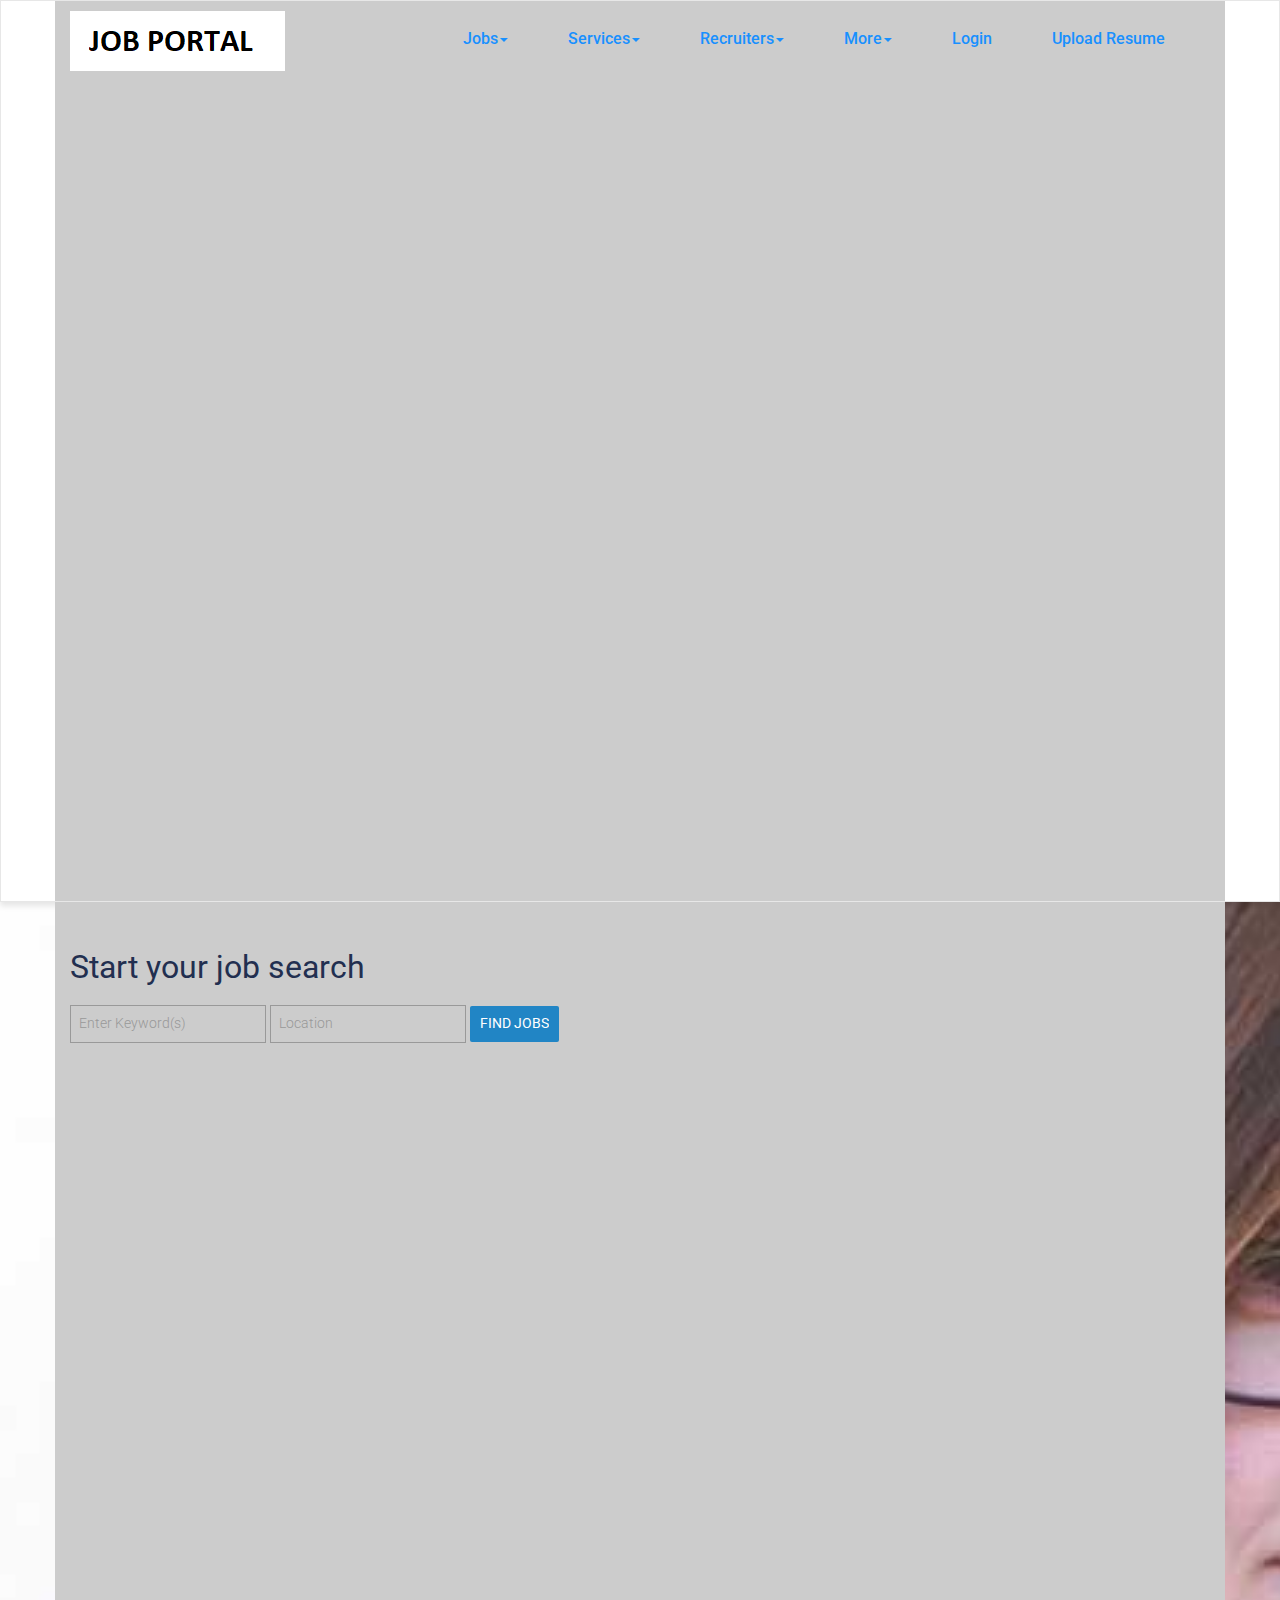
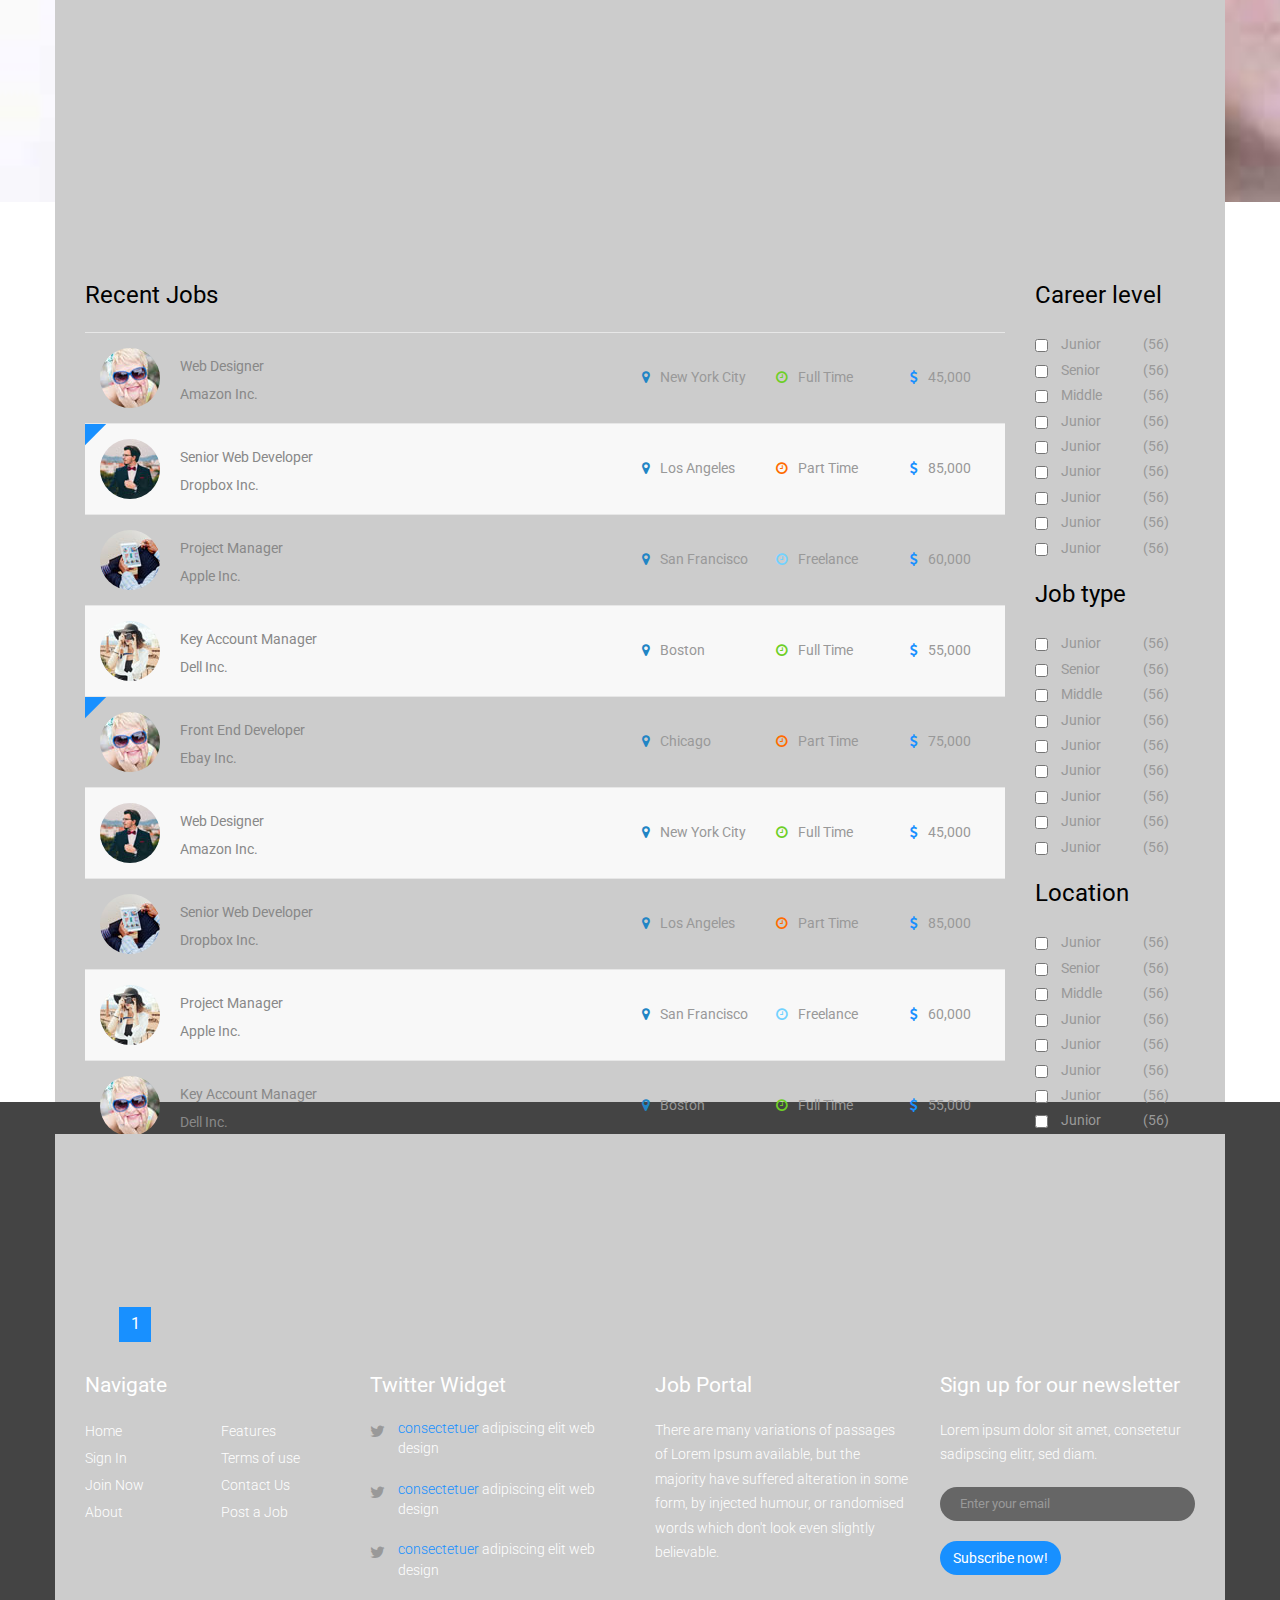
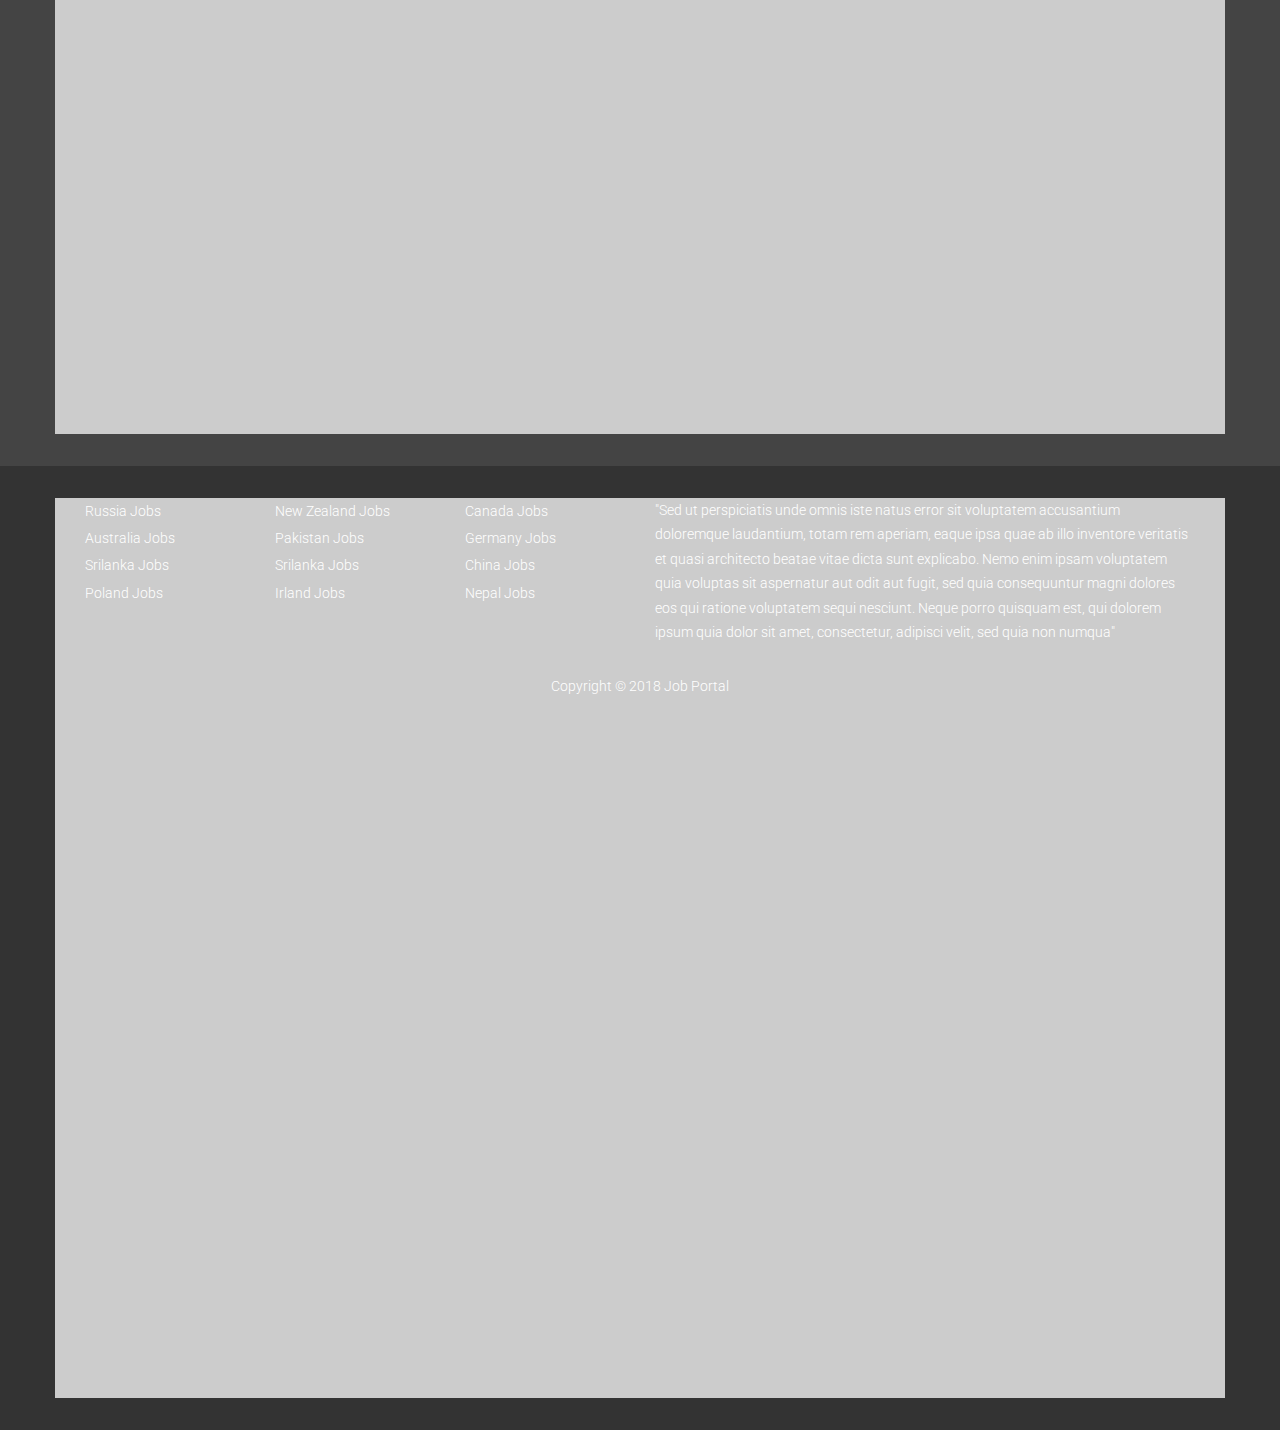
<file: HTML CSS/PN-Job Portal/following.html>
<!DOCTYPE HTML>
<html>
<head>
<title>Job Portal</title>
<meta name="viewport" content="width=device-width, initial-scale=1">
<meta http-equiv="Content-Type" content="text/html; charset=utf-8" />
<meta name="keywords" content="Job Portal Responsive web template, Bootstrap Web Templates, Flat Web Templates, Android Compatible web template, 
Smartphone Compatible web template, free webdesigns for Nokia, Samsung, LG, SonyEricsson, Motorola web design" />
<script type="application/x-javascript"> addEventListener("load", function() { setTimeout(hideURLbar, 0); }, false); function hideURLbar(){ window.scrollTo(0,1); } </script>
<link href="css/bootstrap-3.1.1.min.css" rel='stylesheet' type='text/css' />
<!-- jQuery (necessary for Bootstrap's JavaScript plugins) -->
<script src="js/jquery.min.js"></script>
<script src="js/bootstrap.min.js"></script>
<!-- Custom Theme files -->
<link href="css/style.css" rel='stylesheet' type='text/css' />
<link href='//fonts.googleapis.com/css?family=Roboto:100,200,300,400,500,600,700,800,900' rel='stylesheet' type='text/css'>
<!----font-Awesome----->
<link href="css/font-awesome.css" rel="stylesheet"> 
<!----font-Awesome----->
</head>
<body>
<nav class="navbar navbar-default" role="navigation">
	<div class="container">
	    <div class="navbar-header">
	        <button type="button" class="navbar-toggle collapsed" data-toggle="collapse" data-target="#bs-example-navbar-collapse-1">
		        <span class="sr-only">Toggle navigation</span>
		        <span class="icon-bar"></span>
		        <span class="icon-bar"></span>
		        <span class="icon-bar"></span>
	        </button>
	        <a class="navbar-brand" href="index.html"><img src="images/logo.png" alt=""/></a>
	    </div>
	    <!--/.navbar-header-->
	    <div class="navbar-collapse collapse" id="bs-example-navbar-collapse-1" style="height: 1px;">
	        <ul class="nav navbar-nav">
		        <li class="dropdown">
		            <a href="#" class="dropdown-toggle" data-toggle="dropdown">Jobs<b class="caret"></b></a>
		            <ul class="dropdown-menu">
			            <li><a href="location.html">Contract Jobs</a></li>
			            <li><a href="location.html">Walkin Jobs</a></li>
			            <li><a href="location.html">Jobs by Location</a></li>
			            <li><a href="location.html">Jobs by Function</a></li>
			            <li><a href="location.html">Jobs by Industry</a></li>
			            <li><a href="location.html">Jobs by Company</a></li>
		            </ul>
		        </li>
		        <li class="dropdown">
		        	<a href="#" class="dropdown-toggle" data-toggle="dropdown">Services<b class="caret"></b></a>
		            <ul class="dropdown-menu multi-column columns-3">
			            <div class="row">
				            <div class="col-sm-4">
					            <ul class="multi-column-dropdown">
						            <li><a href="services.html">Action</a></li>
						            <li><a href="services.html">Another action</a></li>
						            <li><a href="services.html">Something else here</a></li>
						            <li class="divider"></li>
						            <li><a href="services.html">Separated link</a></li>
						            <li class="divider"></li>
						            <li><a href="services.html">One more separated link</a></li>
					            </ul>
				            </div>
				            <div class="col-sm-4">
					            <ul class="multi-column-dropdown">
						            <li><a href="services.html">Action</a></li>
						            <li><a href="services.html">Another action</a></li>
						            <li><a href="services.html">Something else here</a></li>
						            <li class="divider"></li>
						            <li><a href="services.html">Separated link</a></li>
						            <li class="divider"></li>
						            <li><a href="services.html">One more separated link</a></li>
					            </ul>
				            </div>
				            <div class="col-sm-4">
					            <ul class="multi-column-dropdown">
						            <li><a href="services.html">Action</a></li>
						            <li><a href="services.html">Another action</a></li>
						            <li><a href="services.html">Something else here</a></li>
						            <li class="divider"></li>
						            <li><a href="services.html">Separated link</a></li>
						            <li class="divider"></li>
						            <li><a href="services.html">One more separated link</a></li>
					            </ul>
				            </div>
			            </div>
		            </ul>
		        </li>
		        <li class="dropdown">
		            <a href="#" class="dropdown-toggle" data-toggle="dropdown">Recruiters<b class="caret"></b></a>
		            <ul class="dropdown-menu">
			            <li><a href="login.html">Recruiter Updates</a></li>
			            <li><a href="recruiters.html">Recruiters you are following</a></li>
			            <li><a href="codes.html">Shortcodes</a></li>
		            </ul>
		        </li>
		        <li class="dropdown">
		            <a href="#" class="dropdown-toggle" data-toggle="dropdown">More<b class="caret"></b></a>
		            <ul class="dropdown-menu">
			            <li><a href="jobs.html">Walk-ins</a></li>
			            <li><a href="jobs.html">Bpo Jobs</a></li>
			            <li><a href="jobs.html">Teaching Jobs</a></li>
			            <li><a href="jobs.html">Diploma Jobs</a></li>
			            <li><a href="jobs.html">Tech Support</a></li>
			            <li><a href="jobs.html">Finance Jobs</a></li>
			            <li><a href="jobs.html">Part time Jobs</a></li>
			            <li><a href="jobs.html">Health Care</a></li>
			            <li><a href="jobs.html">Hospitality</a></li>
			            <li><a href="jobs.html">Internships</a></li>
			            <li><a href="jobs.html">Research Jobs</a></li>
			            <li><a href="jobs.html">Defence Jobs</a></li>
		            </ul>
		        </li>
		        <li><a href="login.html">Login</a></li>
		        <li><a href="resume.html">Upload Resume</a></li>
	        </ul>
	    </div>
	    <div class="clearfix"> </div>
	  </div>
	    <!--/.navbar-collapse-->
	</nav>
<div class="banner_1">
	<div class="container">
		<div id="search_wrapper1">
		   <div id="search_form" class="clearfix">
		    <h1>Start your job search</h1>
		    <p>
			 <input type="text" class="text" placeholder=" " value="Enter Keyword(s)" onfocus="this.value = '';" onblur="if (this.value == '') {this.value = 'Enter Keyword(s)';}">
			 <input type="text" class="text" placeholder=" " value="Location" onfocus="this.value = '';" onblur="if (this.value == '') {this.value = 'Location';}">
			 <label class="btn2 btn-2 btn2-1b"><input type="submit" value="Find Jobs"></label>
			</p>
           </div>
		</div>
   </div> 
</div>	
<div class="container">
    <div class="single">  
      <div class="col-sm-10 follow_left">
			<h3>Recent Jobs</h3>
             <div class="follow_jobs">
			    <a href="follow_single.html">
					<img src="images/f1.jpg" alt="" class="img-circle img-responsive">
					<div class="title">
						<h5>Web Designer</h5>
						<p>Amazon Inc.</p>
					</div>
					<div class="data">
						<span class="city"><i class="fa fa-map-marker"></i>New York City</span>
						<span class="type full-time"><i class="fa fa-clock-o"></i>Full Time</span>
						<span class="sallary"><i class="fa fa-dollar"></i>45,000</span>
					</div>
				</a>
				<a href="follow_single.html">
					<div class="featured"></div>
					<img src="images/f2.jpg" alt="" class="img-circle">
					<div class="title">
						<h5>Senior Web Developer</h5>
						<p>Dropbox Inc.</p>
					</div>
					<div class="data">
						<span class="city"><i class="fa fa-map-marker"></i>Los Angeles</span>
						<span class="type part-time"><i class="fa fa-clock-o"></i>Part Time</span>
						<span class="sallary"><i class="fa fa-dollar"></i>85,000</span>
					</div>
				</a>
				<a href="follow_single.html">
					<img src="images/f3.jpg" alt="" class="img-circle">
					<div class="title">
						<h5>Project Manager</h5>
						<p>Apple Inc.</p>
					</div>
					<div class="data">
						<span class="city"><i class="fa fa-map-marker"></i>San Francisco</span>
						<span class="type freelance"><i class="fa fa-clock-o"></i>Freelance</span>
						<span class="sallary"><i class="fa fa-dollar"></i>60,000</span>
					</div>
				</a>
				<a href="follow_single.html">
					<img src="images/f4.jpg" alt="" class="img-circle">
					<div class="title">
						<h5>Key Account Manager</h5>
						<p>Dell Inc.</p>
					</div>
					<div class="data">
						<span class="city"><i class="fa fa-map-marker"></i>Boston</span>
						<span class="type full-time"><i class="fa fa-clock-o"></i>Full Time</span>
						<span class="sallary"><i class="fa fa-dollar"></i>55,000</span>
					</div>
				</a>
				<a href="follow_single.html">
					<div class="featured"></div>
					<img src="images/f1.jpg" alt="" class="img-circle">
					<div class="title">
						<h5>Front End Developer</h5>
						<p>Ebay Inc.</p>
					</div>
					<div class="data">
						<span class="city"><i class="fa fa-map-marker"></i>Chicago</span>
						<span class="type part-time"><i class="fa fa-clock-o"></i>Part Time</span>
						<span class="sallary"><i class="fa fa-dollar"></i>75,000</span>
					</div>
				</a>
				<a href="follow_single.html" class="hidden-job">
					<img src="images/f2.jpg" alt="" class="img-circle">
					<div class="title">
						<h5>Web Designer</h5>
						<p>Amazon Inc.</p>
					</div>
					<div class="data">
						<span class="city"><i class="fa fa-map-marker"></i>New York City</span>
						<span class="type full-time"><i class="fa fa-clock-o"></i>Full Time</span>
						<span class="sallary"><i class="fa fa-dollar"></i>45,000</span>
					</div>
				</a>
				<a href="follow_single.html" class="hidden-job">
					<img src="images/f3.jpg" alt="" class="img-circle">
					<div class="title">
						<h5>Senior Web Developer</h5>
						<p>Dropbox Inc.</p>
					</div>
					<div class="data">
						<span class="city"><i class="fa fa-map-marker"></i>Los Angeles</span>
						<span class="type part-time"><i class="fa fa-clock-o"></i>Part Time</span>
						<span class="sallary"><i class="fa fa-dollar"></i>85,000</span>
					</div>
				</a>
				<a href="follow_single.html" class="hidden-job">
					<img src="images/f4.jpg" alt="" class="img-circle">
					<div class="title">
						<h5>Project Manager</h5>
						<p>Apple Inc.</p>
					</div>
					<div class="data">
						<span class="city"><i class="fa fa-map-marker"></i>San Francisco</span>
						<span class="type freelance"><i class="fa fa-clock-o"></i>Freelance</span>
						<span class="sallary"><i class="fa fa-dollar"></i>60,000</span>
					</div>
				</a>
				<a href="follow_single.html" class="hidden-job">
					<img src="images/f1.jpg" alt="" class="img-circle">
					<div class="title">
						<h5>Key Account Manager</h5>
						<p>Dell Inc.</p>
					</div>
					<div class="data">
						<span class="city"><i class="fa fa-map-marker"></i>Boston</span>
						<span class="type full-time"><i class="fa fa-clock-o"></i>Full Time</span>
						<span class="sallary"><i class="fa fa-dollar"></i>55,000</span>
					</div>
				</a>
				<a href="follow_single.html" class="hidden-job">
					<img src="images/f2.jpg" alt="" class="img-circle">
					<div class="title">
						<h5>Front End Developer</h5>
						<p>Ebay Inc.</p>
					</div>
					<div class="data">
						<span class="city"><i class="fa fa-map-marker"></i>Chicago</span>
						<span class="type part-time"><i class="fa fa-clock-o"></i>Part Time</span>
						<span class="sallary"><i class="fa fa-dollar"></i>75,000</span>
					</div>
				</a>
				<ul class="pagination">
					<li class="disabled"><a href="#" aria-label="Previous"><span aria-hidden="true">«</span></a></li>
					<li class="active"><a href="#">1 <span class="sr-only">(current)</span></a></li>
					<li><a href="#">2</a></li>
					<li><a href="#">3</a></li>
					<li><a href="#">4</a></li>
					<li><a href="#">5</a></li>
					<li><a href="#" aria-label="Next"><span aria-hidden="true">»</span></a></li>
			   </ul>
		    </div>
		</div>
		<div class="col-sm-2">
			<h4 class="m_1">Career level</h4>
			<table class="table">
                    <tbody>
                        <tr class="unread checked">
                            <td class="hidden-xs">
                                <input type="checkbox" class="checkbox">
                            </td>
                            <td class="hidden-xs">
                                Junior
                            </td>
                            <td>
                                (56)
                            </td>
                        </tr>
                        <tr class="unread checked">
                            <td class="hidden-xs">
                                <input type="checkbox" class="checkbox">
                            </td>
                            <td class="hidden-xs">
                                Senior
                            </td>
                            <td>
                                (56)
                            </td>
                        </tr>
                        <tr class="unread checked">
                            <td class="hidden-xs">
                                <input type="checkbox" class="checkbox">
                            </td>
                            <td class="hidden-xs">
                                Middle
                            </td>
                            <td>
                                (56)
                            </td>
                        </tr>
                        <tr class="unread checked">
                            <td class="hidden-xs">
                                <input type="checkbox" class="checkbox">
                            </td>
                            <td class="hidden-xs">
                                Junior
                            </td>
                            <td>
                                (56)
                            </td>
                        </tr>
                        <tr class="unread checked">
                            <td class="hidden-xs">
                                <input type="checkbox" class="checkbox">
                            </td>
                            <td class="hidden-xs">
                                Junior
                            </td>
                            <td>
                                (56)
                            </td>
                        </tr>
                        <tr class="unread checked">
                            <td class="hidden-xs">
                                <input type="checkbox" class="checkbox">
                            </td>
                            <td class="hidden-xs">
                                Junior
                            </td>
                            <td>
                                (56)
                            </td>
                        </tr>
                        <tr class="unread checked">
                            <td class="hidden-xs">
                                <input type="checkbox" class="checkbox">
                            </td>
                            <td class="hidden-xs">
                                Junior
                            </td>
                            <td>
                                (56)
                            </td>
                        </tr>
                        <tr class="unread checked">
                            <td class="hidden-xs">
                                <input type="checkbox" class="checkbox">
                            </td>
                            <td class="hidden-xs">
                                Junior
                            </td>
                            <td>
                                (56)
                            </td>
                        </tr>
                        <tr class="unread checked">
                            <td class="hidden-xs">
                                <input type="checkbox" class="checkbox">
                            </td>
                            <td class="hidden-xs">
                                Junior
                            </td>
                            <td>
                                (56)
                            </td>
                        </tr>
                </tbody>
             </table>
             <h4 class="m_1">Job type</h4>
             <table class="table">
                    <tbody>
                        <tr class="unread checked">
                            <td class="hidden-xs">
                                <input type="checkbox" class="checkbox">
                            </td>
                            <td class="hidden-xs">
                                Junior
                            </td>
                            <td>
                                (56)
                            </td>
                        </tr>
                        <tr class="unread checked">
                            <td class="hidden-xs">
                                <input type="checkbox" class="checkbox">
                            </td>
                            <td class="hidden-xs">
                                Senior
                            </td>
                            <td>
                                (56)
                            </td>
                        </tr>
                        <tr class="unread checked">
                            <td class="hidden-xs">
                                <input type="checkbox" class="checkbox">
                            </td>
                            <td class="hidden-xs">
                                Middle
                            </td>
                            <td>
                                (56)
                            </td>
                        </tr>
                        <tr class="unread checked">
                            <td class="hidden-xs">
                                <input type="checkbox" class="checkbox">
                            </td>
                            <td class="hidden-xs">
                                Junior
                            </td>
                            <td>
                                (56)
                            </td>
                        </tr>
                        <tr class="unread checked">
                            <td class="hidden-xs">
                                <input type="checkbox" class="checkbox">
                            </td>
                            <td class="hidden-xs">
                                Junior
                            </td>
                            <td>
                                (56)
                            </td>
                        </tr>
                        <tr class="unread checked">
                            <td class="hidden-xs">
                                <input type="checkbox" class="checkbox">
                            </td>
                            <td class="hidden-xs">
                                Junior
                            </td>
                            <td>
                                (56)
                            </td>
                        </tr>
                        <tr class="unread checked">
                            <td class="hidden-xs">
                                <input type="checkbox" class="checkbox">
                            </td>
                            <td class="hidden-xs">
                                Junior
                            </td>
                            <td>
                                (56)
                            </td>
                        </tr>
                        <tr class="unread checked">
                            <td class="hidden-xs">
                                <input type="checkbox" class="checkbox">
                            </td>
                            <td class="hidden-xs">
                                Junior
                            </td>
                            <td>
                                (56)
                            </td>
                        </tr>
                        <tr class="unread checked">
                            <td class="hidden-xs">
                                <input type="checkbox" class="checkbox">
                            </td>
                            <td class="hidden-xs">
                                Junior
                            </td>
                            <td>
                                (56)
                            </td>
                        </tr>
                </tbody>
             </table>
             <h4 class="m_1">Location</h4>
             <table class="table">
                    <tbody>
                        <tr class="unread checked">
                            <td class="hidden-xs">
                                <input type="checkbox" class="checkbox">
                            </td>
                            <td class="hidden-xs">
                                Junior
                            </td>
                            <td>
                                (56)
                            </td>
                        </tr>
                        <tr class="unread checked">
                            <td class="hidden-xs">
                                <input type="checkbox" class="checkbox">
                            </td>
                            <td class="hidden-xs">
                                Senior
                            </td>
                            <td>
                                (56)
                            </td>
                        </tr>
                        <tr class="unread checked">
                            <td class="hidden-xs">
                                <input type="checkbox" class="checkbox">
                            </td>
                            <td class="hidden-xs">
                                Middle
                            </td>
                            <td>
                                (56)
                            </td>
                        </tr>
                        <tr class="unread checked">
                            <td class="hidden-xs">
                                <input type="checkbox" class="checkbox">
                            </td>
                            <td class="hidden-xs">
                                Junior
                            </td>
                            <td>
                                (56)
                            </td>
                        </tr>
                        <tr class="unread checked">
                            <td class="hidden-xs">
                                <input type="checkbox" class="checkbox">
                            </td>
                            <td class="hidden-xs">
                                Junior
                            </td>
                            <td>
                                (56)
                            </td>
                        </tr>
                        <tr class="unread checked">
                            <td class="hidden-xs">
                                <input type="checkbox" class="checkbox">
                            </td>
                            <td class="hidden-xs">
                                Junior
                            </td>
                            <td>
                                (56)
                            </td>
                        </tr>
                        <tr class="unread checked">
                            <td class="hidden-xs">
                                <input type="checkbox" class="checkbox">
                            </td>
                            <td class="hidden-xs">
                                Junior
                            </td>
                            <td>
                                (56)
                            </td>
                        </tr>
                        <tr class="unread checked">
                            <td class="hidden-xs">
                                <input type="checkbox" class="checkbox">
                            </td>
                            <td class="hidden-xs">
                                Junior
                            </td>
                            <td>
                                (56)
                            </td>
                        </tr>
                        <tr class="unread checked">
                            <td class="hidden-xs">
                                <input type="checkbox" class="checkbox">
                            </td>
                            <td class="hidden-xs">
                                Junior
                            </td>
                            <td>
                                (56)
                            </td>
                        </tr>
                </tbody>
             </table>
		</div>
		<div class="clearfix"> </div>
	</div>
</div>
<div class="footer">
	<div class="container">
		<div class="col-md-3 grid_3">
			<h4>Navigate</h4>
			<ul class="f_list f_list1">
				<li><a href="index.html">Home</a></li>
				<li><a href="login.html">Sign In</a></li>
				<li><a href="login.html">Join Now</a></li>
				<li><a href="about.html">About</a></li>
			</ul>
			<ul class="f_list">
				<li><a href="features.html">Features</a></li>
				<li><a href="terms.html">Terms of use</a></li>
				<li><a href="contact.html">Contact Us</a></li>
				<li><a href="jobs.html">Post a Job</a></li>
			</ul>
			<div class="clearfix"> </div>
		</div>
		<div class="col-md-3 grid_3">
			<h4>Twitter Widget</h4>
			<div class="footer-list">
			  <ul>
				<li><i class="fa fa-twitter tw1"> </i><p><span class="yellow"><a href="#">consectetuer</a></span> adipiscing elit web design</p></li>
				<li><i class="fa fa-twitter tw1"> </i><p><span class="yellow"><a href="#">consectetuer</a></span> adipiscing elit web design</p></li>
				<li><i class="fa fa-twitter tw1"> </i><p><span class="yellow"><a href="#">consectetuer</a></span> adipiscing elit web design</p></li>
			  </ul>
			</div>
		</div>
		<div class="col-md-3 grid_3">
			<h4>Job Portal</h4>
			<p>There are many variations of passages of Lorem Ipsum available, but the majority have suffered alteration in some form, by injected humour, or randomised words which don't look even slightly believable. </p>
		</div>
		<div class="col-md-3 grid_3">
			<h4>Sign up for our newsletter</h4>
			<p>Lorem ipsum dolor sit amet, consetetur sadipscing elitr, sed diam.</p>
			<form>
				<input type="text" class="form-control" placeholder="Enter your email">
				<button type="button" class="btn red">Subscribe now!</button>
		    </form>
		</div>
		<div class="clearfix"> </div>
	</div>
</div>
<div class="footer_bottom">	
  <div class="container">
    <div class="col-sm-2">
  		<ul class="f_list2">
			<li><a href="jobs.html">Russia Jobs</a></li>
			<li><a href="jobs.html">Australia Jobs</a></li>
			<li><a href="jobs.html">Srilanka Jobs</a></li>
			<li><a href="jobs.html">Poland Jobs</a></li>
	    </ul>
  	</div>
  	<div class="col-sm-2">
  		<ul class="f_list2">
			<li><a href="jobs.html">New Zealand Jobs</a></li>
			<li><a href="jobs.html">Pakistan Jobs</a></li>
			<li><a href="jobs.html">Srilanka Jobs</a></li>
			<li><a href="jobs.html">Irland Jobs</a></li>
	    </ul>
  	</div>
  	<div class="col-sm-2">
  		<ul class="f_list2">
			<li><a href="jobs.html">Canada Jobs</a></li>
			<li><a href="jobs.html">Germany Jobs</a></li>
			<li><a href="jobs.html">China Jobs</a></li>
			<li><a href="jobs.html">Nepal Jobs</a></li>
	    </ul>
  	</div>
  	<div class="col-sm-6 footer_text">
       <p>"Sed ut perspiciatis unde omnis iste natus error sit voluptatem accusantium doloremque laudantium, totam rem aperiam, eaque ipsa quae ab illo inventore veritatis et quasi architecto beatae vitae dicta sunt explicabo. Nemo enim ipsam voluptatem quia voluptas sit aspernatur aut odit aut fugit, sed quia consequuntur magni dolores eos qui ratione voluptatem sequi nesciunt. Neque porro quisquam est, qui dolorem ipsum quia dolor sit amet, consectetur, adipisci velit, sed quia non numqua"</p>
  	</div>
  	<div class="clearfix"> </div>
	<div class="copy">
		<p>Copyright © 2018 Job Portal  <a href="#" target="_blank"></a> </p>
	</div>
  </div>
</div>
</body>
</html>
</file>
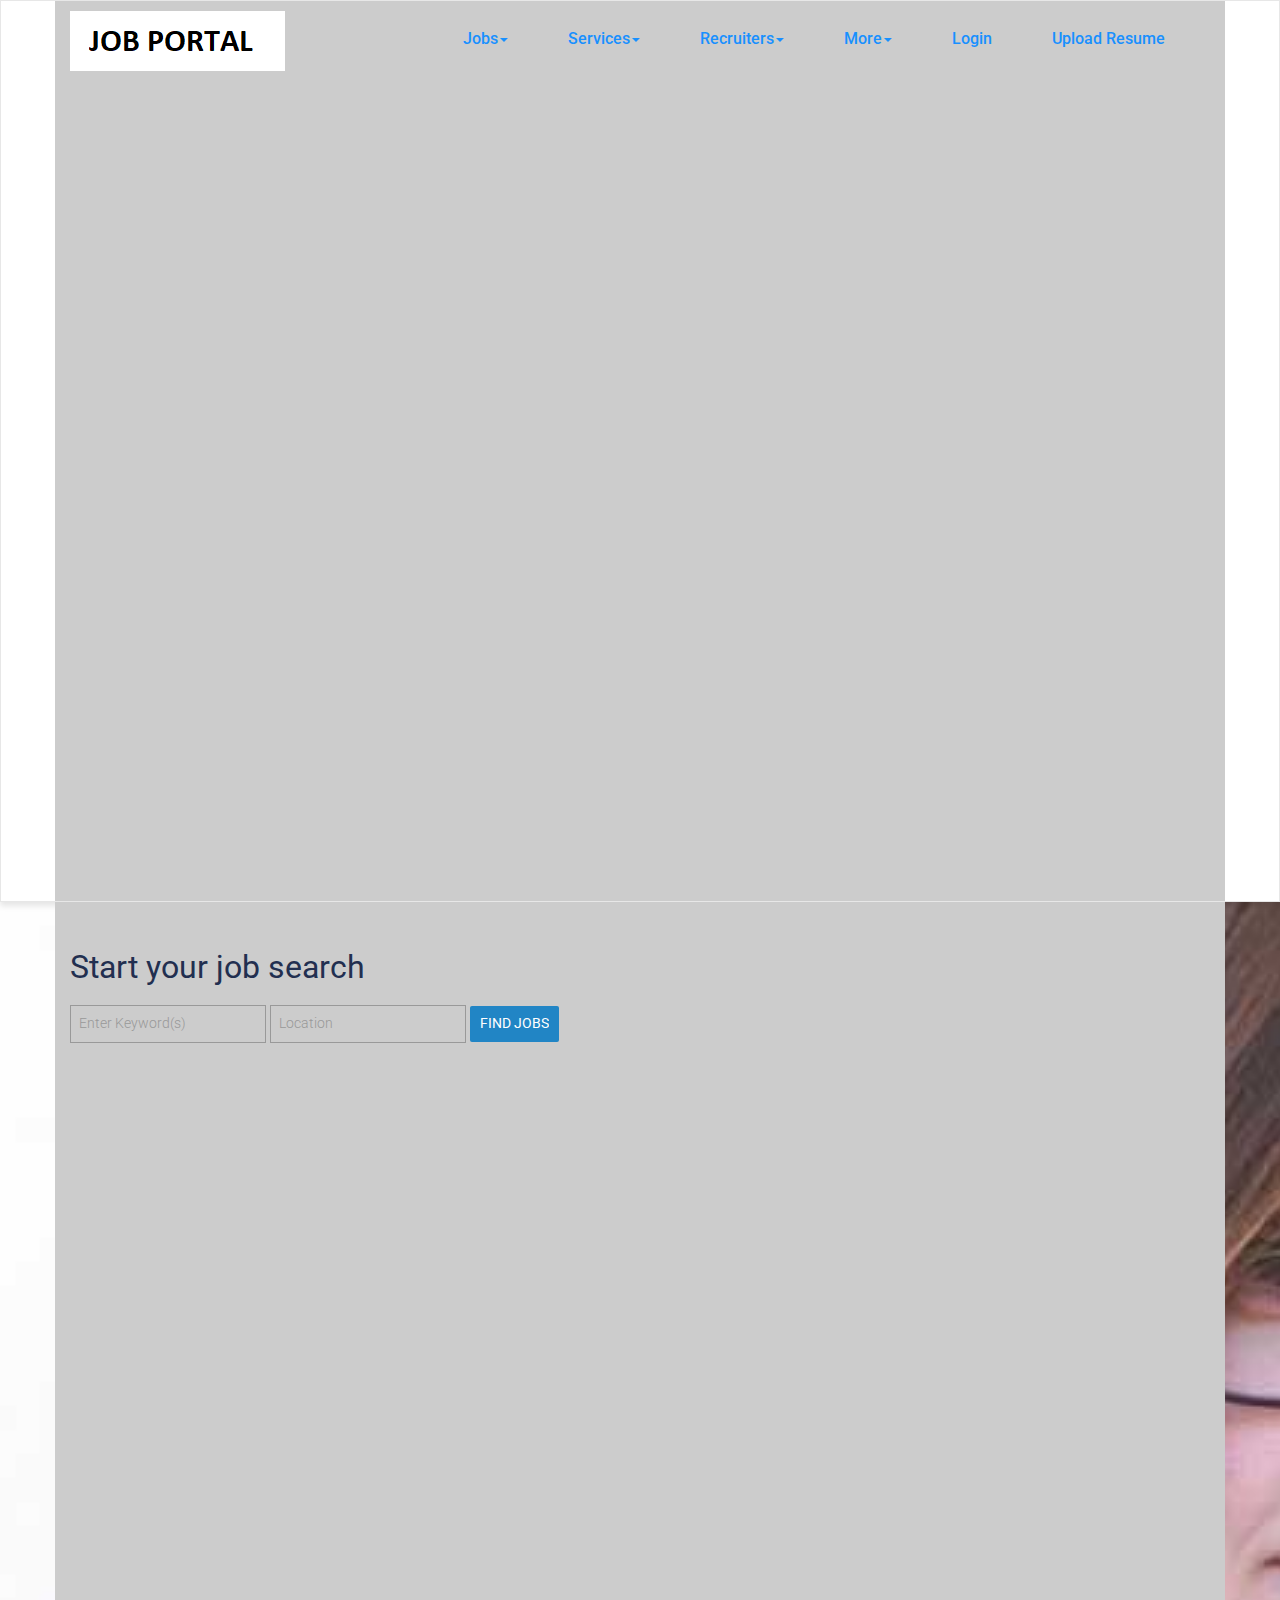
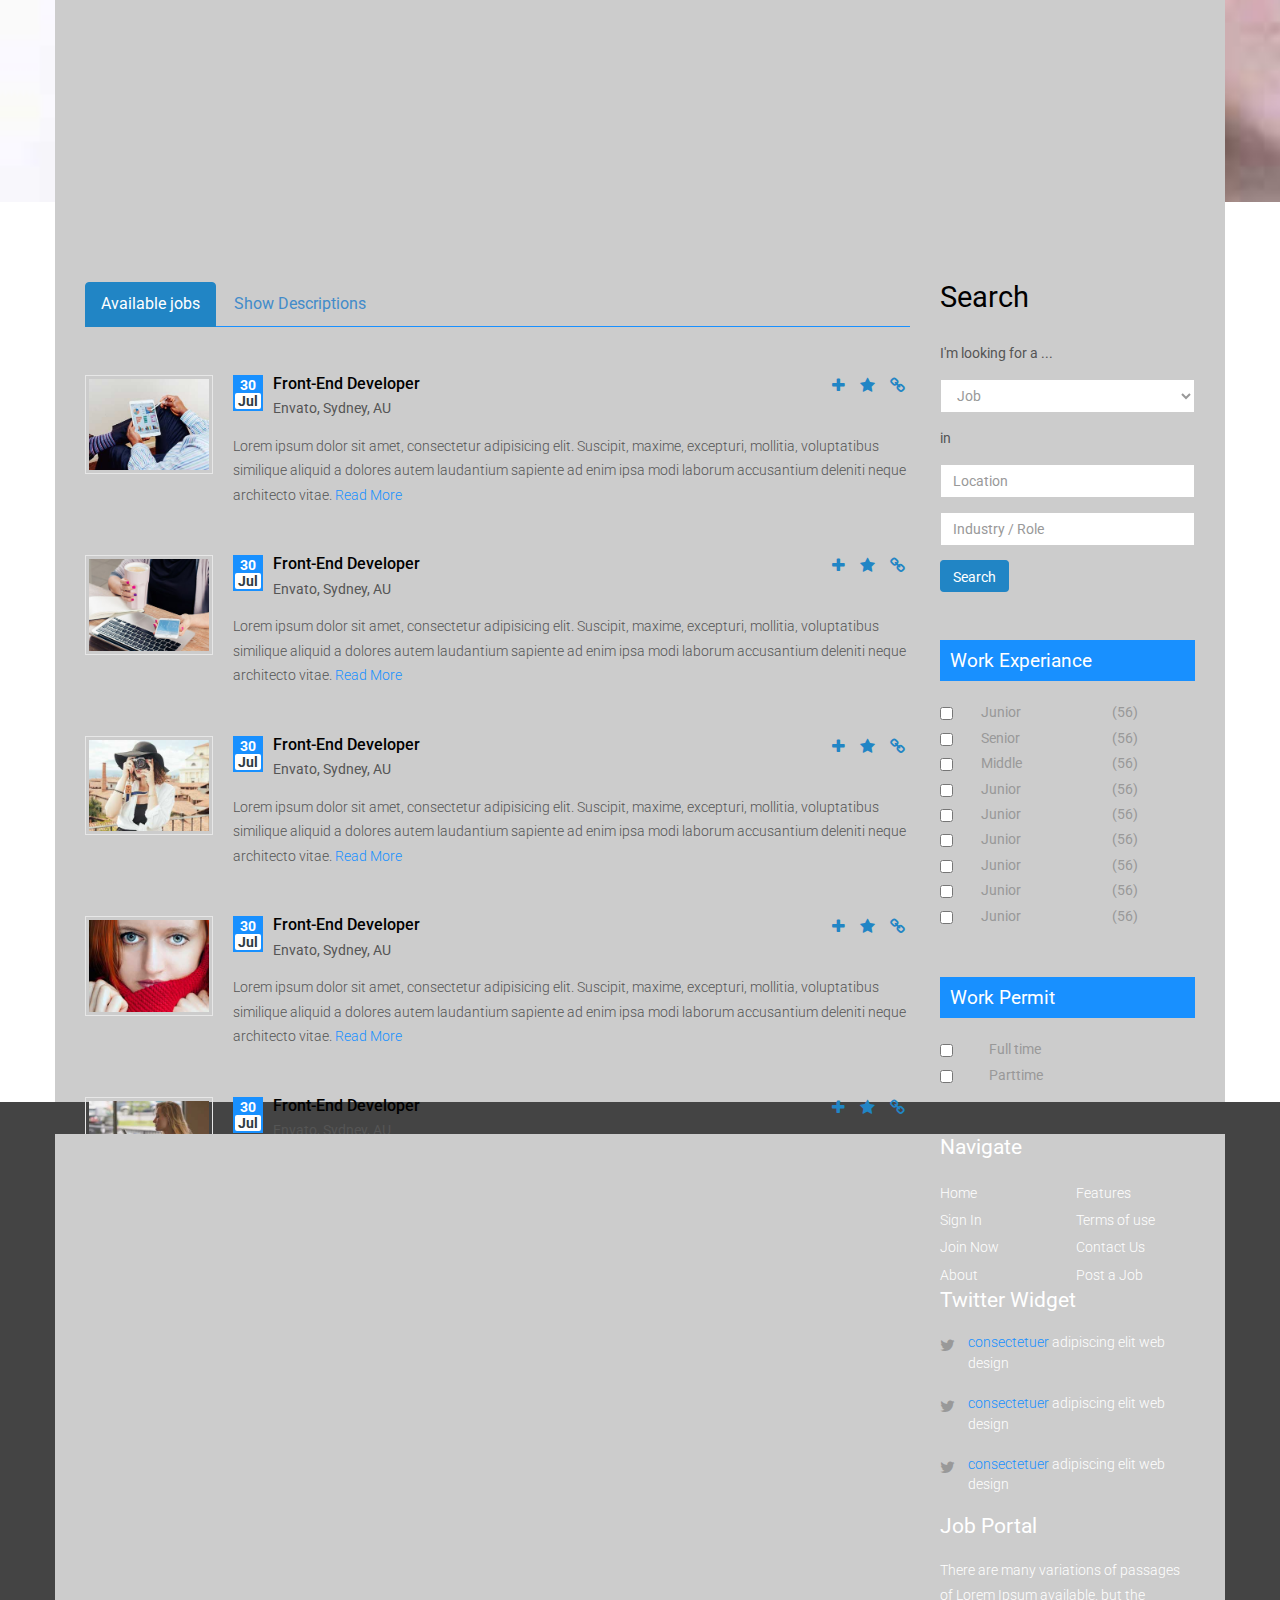
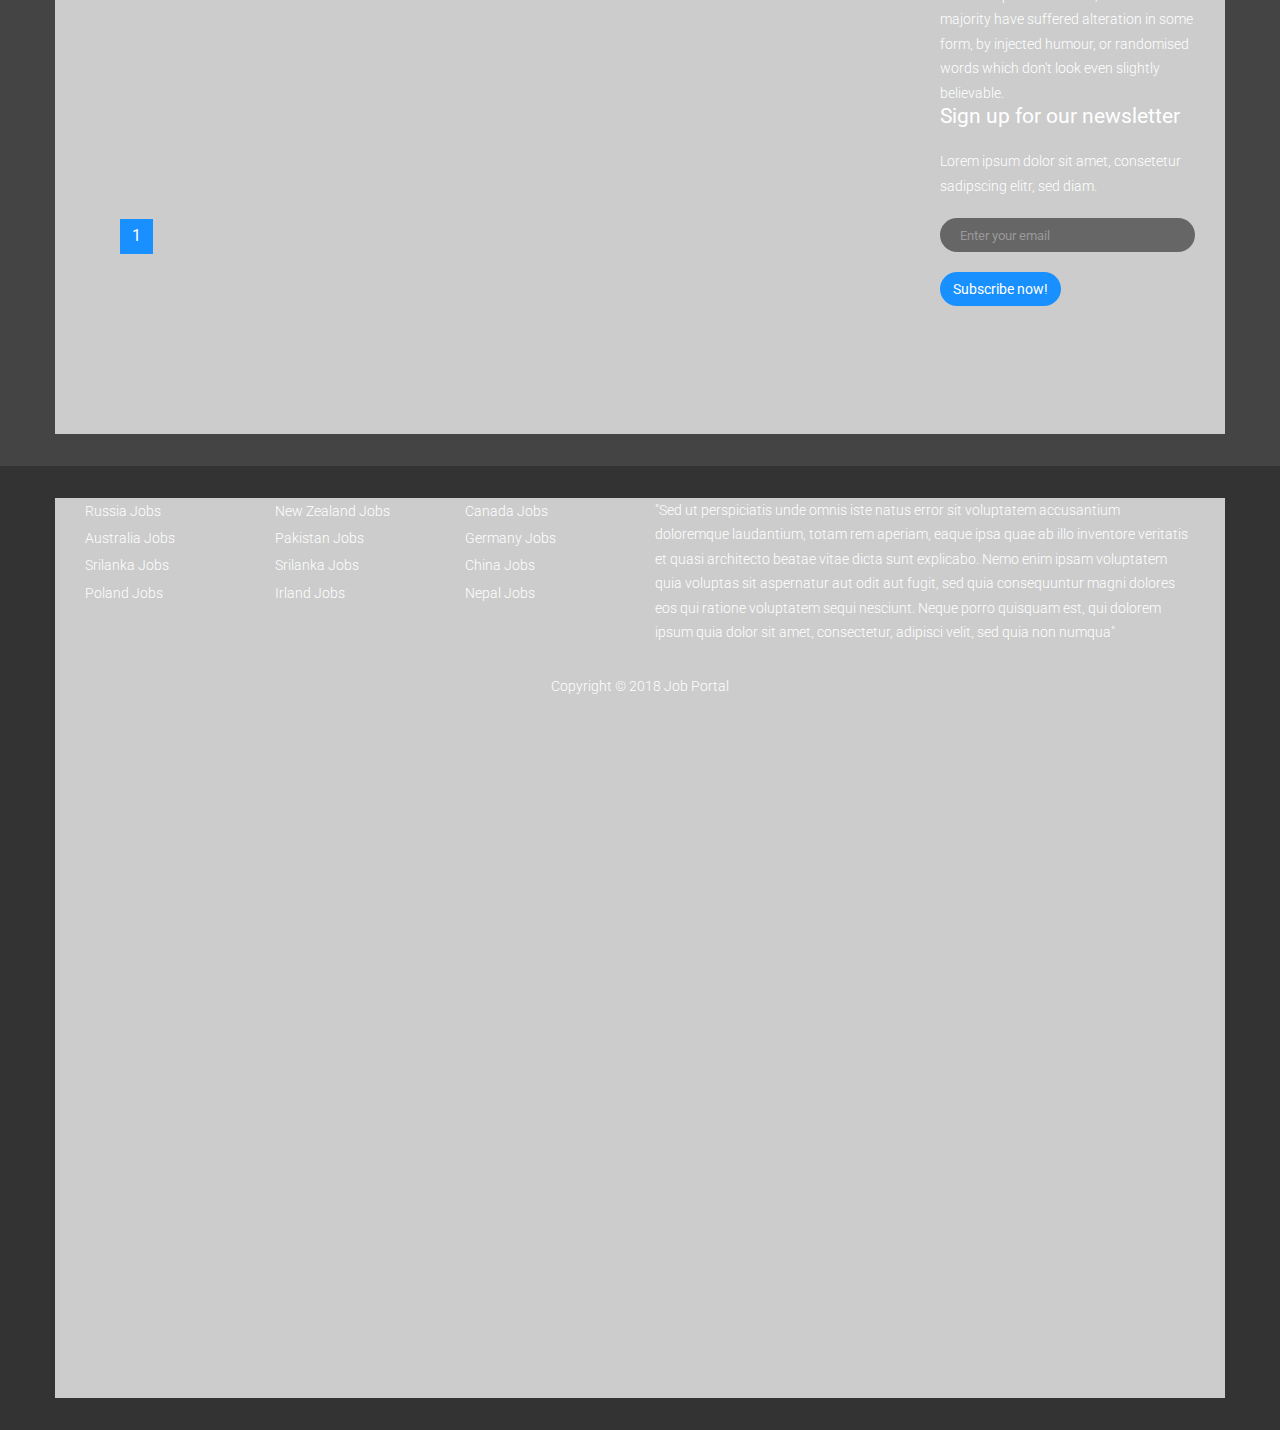
<file: HTML CSS/PN-Job Portal/jobs.html>
<!DOCTYPE HTML>
<html>
<head>
<title>Job Portal </title>
<meta name="viewport" content="width=device-width, initial-scale=1">
<meta http-equiv="Content-Type" content="text/html; charset=utf-8" />
<meta name="keywords" content="Job Portal Responsive web template, Bootstrap Web Templates, Flat Web Templates, Android Compatible web template, 
Smartphone Compatible web template, free webdesigns for Nokia, Samsung, LG, SonyEricsson, Motorola web design" />
<script type="application/x-javascript"> addEventListener("load", function() { setTimeout(hideURLbar, 0); }, false); function hideURLbar(){ window.scrollTo(0,1); } </script>
<link href="css/bootstrap-3.1.1.min.css" rel='stylesheet' type='text/css' />
<!-- jQuery (necessary for Bootstrap's JavaScript plugins) -->
<script src="js/jquery.min.js"></script>
<script src="js/bootstrap.min.js"></script>
<!-- Custom Theme files -->
<link href="css/style.css" rel='stylesheet' type='text/css' />
<link href='//fonts.googleapis.com/css?family=Roboto:100,200,300,400,500,600,700,800,900' rel='stylesheet' type='text/css'>
<!----font-Awesome----->
<link href="css/font-awesome.css" rel="stylesheet"> 
<!----font-Awesome----->
</head>
<body>
<nav class="navbar navbar-default" role="navigation">
	<div class="container">
	    <div class="navbar-header">
	        <button type="button" class="navbar-toggle collapsed" data-toggle="collapse" data-target="#bs-example-navbar-collapse-1">
		        <span class="sr-only">Toggle navigation</span>
		        <span class="icon-bar"></span>
		        <span class="icon-bar"></span>
		        <span class="icon-bar"></span>
	        </button>
	        <a class="navbar-brand" href="index.html"><img src="images/logo.png" alt=""/></a>
	    </div>
	    <!--/.navbar-header-->
	    <div class="navbar-collapse collapse" id="bs-example-navbar-collapse-1" style="height: 1px;">
	        <ul class="nav navbar-nav">
		        <li class="dropdown">
		            <a href="#" class="dropdown-toggle" data-toggle="dropdown">Jobs<b class="caret"></b></a>
		            <ul class="dropdown-menu">
			            <li><a href="location.html">Contract Jobs</a></li>
			            <li><a href="location.html">Walkin Jobs</a></li>
			            <li><a href="location.html">Jobs by Location</a></li>
			            <li><a href="location.html">Jobs by Function</a></li>
			            <li><a href="location.html">Jobs by Industry</a></li>
			            <li><a href="location.html">Jobs by Company</a></li>
		            </ul>
		        </li>
		        <li class="dropdown">
		        	<a href="#" class="dropdown-toggle" data-toggle="dropdown">Services<b class="caret"></b></a>
		            <ul class="dropdown-menu multi-column columns-3">
			            <div class="row">
				            <div class="col-sm-4">
					            <ul class="multi-column-dropdown">
						            <li><a href="services.html">Action</a></li>
						            <li><a href="services.html">Another action</a></li>
						            <li><a href="services.html">Something else here</a></li>
						            <li class="divider"></li>
						            <li><a href="services.html">Separated link</a></li>
						            <li class="divider"></li>
						            <li><a href="services.html">One more separated link</a></li>
					            </ul>
				            </div>
				            <div class="col-sm-4">
					            <ul class="multi-column-dropdown">
						            <li><a href="services.html">Action</a></li>
						            <li><a href="services.html">Another action</a></li>
						            <li><a href="services.html">Something else here</a></li>
						            <li class="divider"></li>
						            <li><a href="services.html">Separated link</a></li>
						            <li class="divider"></li>
						            <li><a href="services.html">One more separated link</a></li>
					            </ul>
				            </div>
				            <div class="col-sm-4">
					            <ul class="multi-column-dropdown">
						            <li><a href="services.html">Action</a></li>
						            <li><a href="services.html">Another action</a></li>
						            <li><a href="services.html">Something else here</a></li>
						            <li class="divider"></li>
						            <li><a href="services.html">Separated link</a></li>
						            <li class="divider"></li>
						            <li><a href="services.html">One more separated link</a></li>
					            </ul>
				            </div>
			            </div>
		            </ul>
		        </li>
		        <li class="dropdown">
		            <a href="#" class="dropdown-toggle" data-toggle="dropdown">Recruiters<b class="caret"></b></a>
		            <ul class="dropdown-menu">
			            <li><a href="login.html">Recruiter Updates</a></li>
			            <li><a href="recruiters.html">Recruiters you are following</a></li>
			            <li><a href="codes.html">Shortcodes</a></li>
		            </ul>
		        </li>
		        <li class="dropdown">
		            <a href="#" class="dropdown-toggle" data-toggle="dropdown">More<b class="caret"></b></a>
		            <ul class="dropdown-menu">
			            <li><a href="jobs.html">Walk-ins</a></li>
			            <li><a href="jobs.html">Bpo Jobs</a></li>
			            <li><a href="jobs.html">Teaching Jobs</a></li>
			            <li><a href="jobs.html">Diploma Jobs</a></li>
			            <li><a href="jobs.html">Tech Support</a></li>
			            <li><a href="jobs.html">Finance Jobs</a></li>
			            <li><a href="jobs.html">Part time Jobs</a></li>
			            <li><a href="jobs.html">Health Care</a></li>
			            <li><a href="jobs.html">Hospitality</a></li>
			            <li><a href="jobs.html">Internships</a></li>
			            <li><a href="jobs.html">Research Jobs</a></li>
			            <li><a href="jobs.html">Defence Jobs</a></li>
		            </ul>
		        </li>
		        <li><a href="login.html">Login</a></li>
		        <li><a href="resume.html">Upload Resume</a></li>
	        </ul>
	    </div>
	    <div class="clearfix"> </div>
	  </div>
	    <!--/.navbar-collapse-->
	</nav>

	
<div class="banner_1">
	<div class="container">
		<div id="search_wrapper1">
		   <div id="search_form" class="clearfix">
		    <h1>Start your job search</h1>
		    <p>
			 <input type="text" class="text" placeholder=" " value="Enter Keyword(s)" onfocus="this.value = '';" onblur="if (this.value == '') {this.value = 'Enter Keyword(s)';}">
			 <input type="text" class="text" placeholder=" " value="Location" onfocus="this.value = '';" onblur="if (this.value == '') {this.value = 'Location';}">
			 <label class="btn2 btn-2 btn2-1b"><input type="submit" value="Find Jobs"></label>
			</p>
           </div>
		</div>
   </div> 
</div>	
<div class="container">
    <div class="single">  
	   <div class="col-md-9 single_right">
	      <div class="but_list">
	       <div class="bs-example bs-example-tabs" role="tabpanel" data-example-id="togglable-tabs">
			<ul id="myTab" class="nav nav-tabs" role="tablist">
			  <li role="presentation" class="active"><a href="#home" id="home-tab" role="tab" data-toggle="tab" aria-controls="home" aria-expanded="true">Available jobs</a></li>
			  <li role="presentation"><a href="#profile" role="tab" id="profile-tab" data-toggle="tab" aria-controls="profile">Show Descriptions</a></li>
		   </ul>
		<div id="myTabContent" class="tab-content">
		  <div role="tabpanel" class="tab-pane fade in active" id="home" aria-labelledby="home-tab">
		    <div class="tab_grid">
			    <div class="jobs-item with-thumb">
				    <div class="thumb"><a href="jobs_single.html"><img src="images/a2.jpg" class="img-responsive" alt=""/></a></div>
				    <div class="jobs_right">
						<div class="date">30 <span>Jul</span></div>
						<div class="date_desc"><h6 class="title"><a href="jobs_single.html">Front-end Developer</a></h6>
						  <span class="meta">Envato, Sydney, AU</span>
						</div>
						<div class="clearfix"> </div>
                        <ul class="top-btns">
							<li><a href="#" class="fa fa-plus toggle"></a></li>
							<li><a href="#" class="fa fa-star"></a></li>
							<li><a href="#" class="fa fa-link"></a></li>
						</ul>
						<p class="description">Lorem ipsum dolor sit amet, consectetur adipisicing elit. Suscipit, maxime, excepturi, mollitia, voluptatibus similique aliquid a dolores autem laudantium sapiente ad enim ipsa modi laborum accusantium deleniti neque architecto vitae. <a href="jobs_single.html" class="read-more">Read More</a></p>
                    </div>
					<div class="clearfix"> </div>
				</div>
			 </div>
			 <div class="tab_grid">
			    <div class="jobs-item with-thumb">
				    <div class="thumb"><a href="jobs_single.html"><img src="images/a1.jpg" class="img-responsive" alt=""/></a></div>
				    <div class="jobs_right">
						<div class="date">30 <span>Jul</span></div>
						<div class="date_desc"><h6 class="title"><a href="jobs_single.html">Front-end Developer</a></h6>
						  <span class="meta">Envato, Sydney, AU</span>
						</div>
						<div class="clearfix"> </div>
                        <ul class="top-btns">
							<li><a href="#" class="fa fa-plus toggle"></a></li>
							<li><a href="#" class="fa fa-star"></a></li>
							<li><a href="#" class="fa fa-link"></a></li>
						</ul>
						<p class="description">Lorem ipsum dolor sit amet, consectetur adipisicing elit. Suscipit, maxime, excepturi, mollitia, voluptatibus similique aliquid a dolores autem laudantium sapiente ad enim ipsa modi laborum accusantium deleniti neque architecto vitae. <a href="jobs_single.html" class="read-more">Read More</a></p>
                    </div>
					<div class="clearfix"> </div>
				</div>
			 </div>
			 <div class="tab_grid">
			    <div class="jobs-item with-thumb">
				    <div class="thumb"><a href="jobs_single.html"><img src="images/a3.jpg" class="img-responsive" alt=""/></a></div>
				    <div class="jobs_right">
						<div class="date">30 <span>Jul</span></div>
						<div class="date_desc"><h6 class="title"><a href="jobs_single.html">Front-end Developer</a></h6>
						  <span class="meta">Envato, Sydney, AU</span>
						</div>
						<div class="clearfix"> </div>
                        <ul class="top-btns">
							<li><a href="#" class="fa fa-plus toggle"></a></li>
							<li><a href="#" class="fa fa-star"></a></li>
							<li><a href="#" class="fa fa-link"></a></li>
						</ul>
						<p class="description">Lorem ipsum dolor sit amet, consectetur adipisicing elit. Suscipit, maxime, excepturi, mollitia, voluptatibus similique aliquid a dolores autem laudantium sapiente ad enim ipsa modi laborum accusantium deleniti neque architecto vitae. <a href="jobs_single.html" class="read-more">Read More</a></p>
                    </div>
					<div class="clearfix"> </div>
				</div>
			 </div>
			 <div class="tab_grid">
			    <div class="jobs-item with-thumb">
				    <div class="thumb"><a href="jobs_single.html"><img src="images/a4.jpg" class="img-responsive" alt=""/></a></div>
				    <div class="jobs_right">
						<div class="date">30 <span>Jul</span></div>
						<div class="date_desc"><h6 class="title"><a href="jobs_single.html">Front-end Developer</a></h6>
						  <span class="meta">Envato, Sydney, AU</span>
						</div>
						<div class="clearfix"> </div>
                        <ul class="top-btns">
							<li><a href="#" class="fa fa-plus toggle"></a></li>
							<li><a href="#" class="fa fa-star"></a></li>
							<li><a href="#" class="fa fa-link"></a></li>
						</ul>
						<p class="description">Lorem ipsum dolor sit amet, consectetur adipisicing elit. Suscipit, maxime, excepturi, mollitia, voluptatibus similique aliquid a dolores autem laudantium sapiente ad enim ipsa modi laborum accusantium deleniti neque architecto vitae. <a href="jobs_single.html" class="read-more">Read More</a></p>
                    </div>
					<div class="clearfix"> </div>
				</div>
			 </div>
			 <div class="tab_grid">
			    <div class="jobs-item with-thumb">
				    <div class="thumb"><a href="jobs_single.html"><img src="images/a5.jpg" class="img-responsive" alt=""/></a></div>
				    <div class="jobs_right">
						<div class="date">30 <span>Jul</span></div>
						<div class="date_desc"><h6 class="title"><a href="jobs_single.html">Front-end Developer</a></h6>
						  <span class="meta">Envato, Sydney, AU</span>
						</div>
						<div class="clearfix"> </div>
                        <ul class="top-btns">
							<li><a href="#" class="fa fa-plus toggle"></a></li>
							<li><a href="#" class="fa fa-star"></a></li>
							<li><a href="#" class="fa fa-link"></a></li>
						</ul>
						<p class="description">Lorem ipsum dolor sit amet, consectetur adipisicing elit. Suscipit, maxime, excepturi, mollitia, voluptatibus similique aliquid a dolores autem laudantium sapiente ad enim ipsa modi laborum accusantium deleniti neque architecto vitae. <a href="jobs_single.html" class="read-more">Read More</a></p>
                    </div>
					<div class="clearfix"> </div>
				</div>
			 </div>
			 <div class="tab_grid">
			    <div class="jobs-item with-thumb">
				    <div class="thumb"><a href="jobs_single.html"><img src="images/a6.jpg" class="img-responsive" alt=""/></a></div>
				    <div class="jobs_right">
						<div class="date">30 <span>Jul</span></div>
						<div class="date_desc"><h6 class="title"><a href="jobs_single.html">Front-end Developer</a></h6>
						  <span class="meta">Envato, Sydney, AU</span>
						</div>
						<div class="clearfix"> </div>
                        <ul class="top-btns">
							<li><a href="#" class="fa fa-plus toggle"></a></li>
							<li><a href="#" class="fa fa-star"></a></li>
							<li><a href="#" class="fa fa-link"></a></li>
						</ul>
						<p class="description">Lorem ipsum dolor sit amet, consectetur adipisicing elit. Suscipit, maxime, excepturi, mollitia, voluptatibus similique aliquid a dolores autem laudantium sapiente ad enim ipsa modi laborum accusantium deleniti neque architecto vitae. <a href="jobs_single.html" class="read-more">Read More</a></p>
                    </div>
					<div class="clearfix"> </div>
				</div>
			 </div>
			 <div class="tab_grid">
			    <div class="jobs-item with-thumb">
				    <div class="thumb"><a href="jobs_single.html"><img src="images/a1.jpg" class="img-responsive" alt=""/></a></div>
				    <div class="jobs_right">
						<div class="date">30 <span>Jul</span></div>
						<div class="date_desc"><h6 class="title"><a href="jobs_single.html">Front-end Developer</a></h6>
						  <span class="meta">Envato, Sydney, AU</span>
						</div>
						<div class="clearfix"> </div>
                        <ul class="top-btns">
							<li><a href="#" class="fa fa-plus toggle"></a></li>
							<li><a href="#" class="fa fa-star"></a></li>
							<li><a href="#" class="fa fa-link"></a></li>
						</ul>
						<p class="description">Lorem ipsum dolor sit amet, consectetur adipisicing elit. Suscipit, maxime, excepturi, mollitia, voluptatibus similique aliquid a dolores autem laudantium sapiente ad enim ipsa modi laborum accusantium deleniti neque architecto vitae. <a href="jobs_single.html" class="read-more">Read More</a></p>
                    </div>
					<div class="clearfix"> </div>
				</div>
			 </div>
			 <div class="tab_grid">
			    <div class="jobs-item with-thumb">
				    <div class="thumb"><a href="jobs_single.html"><img src="images/a3.jpg" class="img-responsive" alt=""/></a></div>
				    <div class="jobs_right">
						<div class="date">30 <span>Jul</span></div>
						<div class="date_desc"><h6 class="title"><a href="jobs_single.html">Front-end Developer</a></h6>
						  <span class="meta">Envato, Sydney, AU</span>
						</div>
						<div class="clearfix"> </div>
                        <ul class="top-btns">
							<li><a href="#" class="fa fa-plus toggle"></a></li>
							<li><a href="#" class="fa fa-star"></a></li>
							<li><a href="#" class="fa fa-link"></a></li>
						</ul>
						<p class="description">Lorem ipsum dolor sit amet, consectetur adipisicing elit. Suscipit, maxime, excepturi, mollitia, voluptatibus similique aliquid a dolores autem laudantium sapiente ad enim ipsa modi laborum accusantium deleniti neque architecto vitae. <a href="jobs_single.html" class="read-more">Read More</a></p>
                    </div>
					<div class="clearfix"> </div>
				</div>
			 </div>
		  </div>
		  <div role="tabpanel" class="tab-pane fade" id="profile" aria-labelledby="profile-tab">
		    <div class="tab_grid">
			    <div class="jobs-item with-thumb">
				   <div class="jobs_right">
						<div class="date">30 <span>Jul</span></div>
						<div class="date_desc"><h6 class="title"><a href="jobs_single.html">Front-end Developer</a></h6>
						  <span class="meta">Envato, Sydney, AU</span>
						</div>
						<div class="clearfix"> </div>
                        <ul class="top-btns">
							<li><a href="#" class="fa fa-plus toggle"></a></li>
							<li><a href="#" class="fa fa-star"></a></li>
							<li><a href="#" class="fa fa-link"></a></li>
						</ul>
						<p class="description">Lorem ipsum dolor sit amet, consectetur adipisicing elit. Suscipit, maxime, excepturi, mollitia, voluptatibus similique aliquid a dolores autem laudantium sapiente ad enim ipsa modi laborum accusantium deleniti neque architecto vitae. <a href="jobs_single.html" class="read-more">Read More</a></p>
                    </div>
					<div class="clearfix"> </div>
				</div>
			 </div>
			 <div class="tab_grid">
			    <div class="jobs-item with-thumb">
				   <div class="jobs_right">
						<div class="date">30 <span>Jul</span></div>
						<div class="date_desc"><h6 class="title"><a href="jobs_single.html">Front-end Developer</a></h6>
						  <span class="meta">Envato, Sydney, AU</span>
						</div>
						<div class="clearfix"> </div>
                        <ul class="top-btns">
							<li><a href="#" class="fa fa-plus toggle"></a></li>
							<li><a href="#" class="fa fa-star"></a></li>
							<li><a href="#" class="fa fa-link"></a></li>
						</ul>
						<p class="description">Lorem ipsum dolor sit amet, consectetur adipisicing elit. Suscipit, maxime, excepturi, mollitia, voluptatibus similique aliquid a dolores autem laudantium sapiente ad enim ipsa modi laborum accusantium deleniti neque architecto vitae. <a href="jobs_single.html" class="read-more">Read More</a></p>
                    </div>
					<div class="clearfix"> </div>
				</div>
			 </div>
			 <div class="tab_grid">
			    <div class="jobs-item with-thumb">
				   <div class="jobs_right">
						<div class="date">30 <span>Jul</span></div>
						<div class="date_desc"><h6 class="title"><a href="jobs_single.html">Front-end Developer</a></h6>
						  <span class="meta">Envato, Sydney, AU</span>
						</div>
						<div class="clearfix"> </div>
                        <ul class="top-btns">
							<li><a href="#" class="fa fa-plus toggle"></a></li>
							<li><a href="#" class="fa fa-star"></a></li>
							<li><a href="#" class="fa fa-link"></a></li>
						</ul>
						<p class="description">Lorem ipsum dolor sit amet, consectetur adipisicing elit. Suscipit, maxime, excepturi, mollitia, voluptatibus similique aliquid a dolores autem laudantium sapiente ad enim ipsa modi laborum accusantium deleniti neque architecto vitae. <a href="jobs_single.html" class="read-more">Read More</a></p>
                    </div>
					<div class="clearfix"> </div>
				</div>
			 </div>
			 <div class="tab_grid">
			    <div class="jobs-item with-thumb">
				   <div class="jobs_right">
						<div class="date">30 <span>Jul</span></div>
						<div class="date_desc"><h6 class="title"><a href="jobs_single.html">Front-end Developer</a></h6>
						  <span class="meta">Envato, Sydney, AU</span>
						</div>
						<div class="clearfix"> </div>
                        <ul class="top-btns">
							<li><a href="#" class="fa fa-plus toggle"></a></li>
							<li><a href="#" class="fa fa-star"></a></li>
							<li><a href="#" class="fa fa-link"></a></li>
						</ul>
						<p class="description">Lorem ipsum dolor sit amet, consectetur adipisicing elit. Suscipit, maxime, excepturi, mollitia, voluptatibus similique aliquid a dolores autem laudantium sapiente ad enim ipsa modi laborum accusantium deleniti neque architecto vitae. <a href="jobs_single.html" class="read-more">Read More</a></p>
                    </div>
					<div class="clearfix"> </div>
				</div>
			 </div>
			 <div class="tab_grid">
			    <div class="jobs-item with-thumb">
				   <div class="jobs_right">
						<div class="date">30 <span>Jul</span></div>
						<div class="date_desc"><h6 class="title"><a href="jobs_single.html">Front-end Developer</a></h6>
						  <span class="meta">Envato, Sydney, AU</span>
						</div>
						<div class="clearfix"> </div>
                        <ul class="top-btns">
							<li><a href="#" class="fa fa-plus toggle"></a></li>
							<li><a href="#" class="fa fa-star"></a></li>
							<li><a href="#" class="fa fa-link"></a></li>
						</ul>
						<p class="description">Lorem ipsum dolor sit amet, consectetur adipisicing elit. Suscipit, maxime, excepturi, mollitia, voluptatibus similique aliquid a dolores autem laudantium sapiente ad enim ipsa modi laborum accusantium deleniti neque architecto vitae. <a href="jobs_single.html" class="read-more">Read More</a></p>
                    </div>
					<div class="clearfix"> </div>
				</div>
			 </div>
			 <div class="tab_grid">
			    <div class="jobs-item with-thumb">
				   <div class="jobs_right">
						<div class="date">30 <span>Jul</span></div>
						<div class="date_desc"><h6 class="title"><a href="jobs_single.html">Front-end Developer</a></h6>
						  <span class="meta">Envato, Sydney, AU</span>
						</div>
						<div class="clearfix"> </div>
                        <ul class="top-btns">
							<li><a href="#" class="fa fa-plus toggle"></a></li>
							<li><a href="#" class="fa fa-star"></a></li>
							<li><a href="#" class="fa fa-link"></a></li>
						</ul>
						<p class="description">Lorem ipsum dolor sit amet, consectetur adipisicing elit. Suscipit, maxime, excepturi, mollitia, voluptatibus similique aliquid a dolores autem laudantium sapiente ad enim ipsa modi laborum accusantium deleniti neque architecto vitae. <a href="jobs_single.html" class="read-more">Read More</a></p>
                    </div>
					<div class="clearfix"> </div>
				</div>
			 </div>
			 <div class="tab_grid">
			    <div class="jobs-item with-thumb">
				   <div class="jobs_right">
						<div class="date">30 <span>Jul</span></div>
						<div class="date_desc"><h6 class="title"><a href="jobs_single.html">Front-end Developer</a></h6>
						  <span class="meta">Envato, Sydney, AU</span>
						</div>
						<div class="clearfix"> </div>
                        <ul class="top-btns">
							<li><a href="#" class="fa fa-plus toggle"></a></li>
							<li><a href="#" class="fa fa-star"></a></li>
							<li><a href="#" class="fa fa-link"></a></li>
						</ul>
						<p class="description">Lorem ipsum dolor sit amet, consectetur adipisicing elit. Suscipit, maxime, excepturi, mollitia, voluptatibus similique aliquid a dolores autem laudantium sapiente ad enim ipsa modi laborum accusantium deleniti neque architecto vitae. <a href="jobs_single.html" class="read-more">Read More</a></p>
                    </div>
					<div class="clearfix"> </div>
				</div>
			 </div>
			 <div class="tab_grid">
			    <div class="jobs-item with-thumb">
				   <div class="jobs_right">
						<div class="date">30 <span>Jul</span></div>
						<div class="date_desc"><h6 class="title"><a href="jobs_single.html">Front-end Developer</a></h6>
						  <span class="meta">Envato, Sydney, AU</span>
						</div>
						<div class="clearfix"> </div>
                        <ul class="top-btns">
							<li><a href="#" class="fa fa-plus toggle"></a></li>
							<li><a href="#" class="fa fa-star"></a></li>
							<li><a href="#" class="fa fa-link"></a></li>
						</ul>
						<p class="description">Lorem ipsum dolor sit amet, consectetur adipisicing elit. Suscipit, maxime, excepturi, mollitia, voluptatibus similique aliquid a dolores autem laudantium sapiente ad enim ipsa modi laborum accusantium deleniti neque architecto vitae. <a href="jobs_single.html" class="read-more">Read More</a></p>
                    </div>
					<div class="clearfix"> </div>
				</div>
			 </div>
			 <div class="tab_grid">
			    <div class="jobs-item with-thumb">
				   <div class="jobs_right">
						<div class="date">30 <span>Jul</span></div>
						<div class="date_desc"><h6 class="title"><a href="jobs_single.html">Front-end Developer</a></h6>
						  <span class="meta">Envato, Sydney, AU</span>
						</div>
						<div class="clearfix"> </div>
                        <ul class="top-btns">
							<li><a href="#" class="fa fa-plus toggle"></a></li>
							<li><a href="#" class="fa fa-star"></a></li>
							<li><a href="#" class="fa fa-link"></a></li>
						</ul>
						<p class="description">Lorem ipsum dolor sit amet, consectetur adipisicing elit. Suscipit, maxime, excepturi, mollitia, voluptatibus similique aliquid a dolores autem laudantium sapiente ad enim ipsa modi laborum accusantium deleniti neque architecto vitae. <a href="jobs_single.html" class="read-more">Read More</a></p>
                    </div>
					<div class="clearfix"> </div>
				</div>
			 </div>
		  </div>
	  </div>
     </div>
    </div>
    <ul class="pagination jobs_pagination">
		<li class="disabled"><a href="#" aria-label="Previous"><span aria-hidden="true">«</span></a></li>
		<li class="active"><a href="#">1 <span class="sr-only">(current)</span></a></li>
		<li><a href="#">2</a></li>
		<li><a href="#">3</a></li>
		<li><a href="#">4</a></li>
		<li><a href="#">5</a></li>
		<li><a href="#" aria-label="Next"><span aria-hidden="true">»</span></a></li>
	</ul>
   </div>
   <div class="col-md-3">
	   	  <div class="widget_search">
			<h5 class="widget-title">Search</h5>
			<div class="widget-content">
				<span>I'm looking for a ...</span>
                <select class="form-control jb_1">
					<option value="0">Job</option>
					<option value="">Category</option>
					<option value="">Category</option>
					<option value="">Category</option>
					<option value="">Category</option>
				</select>
                <span>in</span>
                <input type="text" class="form-control jb_2" placeholder="Location">
                <input type="text" class="form-control jb_2" placeholder="Industry / Role">
                <input type="submit" class="btn btn-default" value="Search">
			</div>
		  </div>
	   	  <div class="col_3">
	   	  	<h3>Work Experiance</h3>
	   	  	  <table class="table">
                    <tbody>
                        <tr class="unread checked">
                            <td class="hidden-xs">
                                <input type="checkbox" class="checkbox">
                            </td>
                            <td class="hidden-xs">
                                Junior
                            </td>
                            <td>
                                (56)
                            </td>
                        </tr>
                        <tr class="unread checked">
                            <td class="hidden-xs">
                                <input type="checkbox" class="checkbox">
                            </td>
                            <td class="hidden-xs">
                                Senior
                            </td>
                            <td>
                                (56)
                            </td>
                        </tr>
                        <tr class="unread checked">
                            <td class="hidden-xs">
                                <input type="checkbox" class="checkbox">
                            </td>
                            <td class="hidden-xs">
                                Middle
                            </td>
                            <td>
                                (56)
                            </td>
                        </tr>
                        <tr class="unread checked">
                            <td class="hidden-xs">
                                <input type="checkbox" class="checkbox">
                            </td>
                            <td class="hidden-xs">
                                Junior
                            </td>
                            <td>
                                (56)
                            </td>
                        </tr>
                        <tr class="unread checked">
                            <td class="hidden-xs">
                                <input type="checkbox" class="checkbox">
                            </td>
                            <td class="hidden-xs">
                                Junior
                            </td>
                            <td>
                                (56)
                            </td>
                        </tr>
                        <tr class="unread checked">
                            <td class="hidden-xs">
                                <input type="checkbox" class="checkbox">
                            </td>
                            <td class="hidden-xs">
                                Junior
                            </td>
                            <td>
                                (56)
                            </td>
                        </tr>
                        <tr class="unread checked">
                            <td class="hidden-xs">
                                <input type="checkbox" class="checkbox">
                            </td>
                            <td class="hidden-xs">
                                Junior
                            </td>
                            <td>
                                (56)
                            </td>
                        </tr>
                        <tr class="unread checked">
                            <td class="hidden-xs">
                                <input type="checkbox" class="checkbox">
                            </td>
                            <td class="hidden-xs">
                                Junior
                            </td>
                            <td>
                                (56)
                            </td>
                        </tr>
                        <tr class="unread checked">
                            <td class="hidden-xs">
                                <input type="checkbox" class="checkbox">
                            </td>
                            <td class="hidden-xs">
                                Junior
                            </td>
                            <td>
                                (56)
                            </td>
                        </tr>
                </tbody>
             </table>
	   	  </div>
	   	  <div class="col_3">
	   	  	<h3>Work Permit</h3>
	   	  	<table class="table">
                    <tbody>
                        <tr class="unread checked">
                            <td class="hidden-xs">
                                <input type="checkbox" class="checkbox">
                            </td>
                            <td class="hidden-xs">
                                Full time
                            </td>
                        </tr>
                        <tr class="unread checked">
                            <td class="hidden-xs">
                                <input type="checkbox" class="checkbox">
                            </td>
                            <td class="hidden-xs">
                                Parttime
                            </td>
                        </tr>
                    </tbody>
             </table>
	   	  </div>
	   </div>
  <div class="clearfix"> </div>
 </div>
</div>


<div class="footer">
	<div class="container">
		<div class="col-md-3 grid_3">
			<h4>Navigate</h4>
			<ul class="f_list f_list1">
				<li><a href="index.html">Home</a></li>
				<li><a href="login.html">Sign In</a></li>
				<li><a href="login.html">Join Now</a></li>
				<li><a href="about.html">About</a></li>
			</ul>
			<ul class="f_list">
				<li><a href="features.html">Features</a></li>
				<li><a href="terms.html">Terms of use</a></li>
				<li><a href="contact.html">Contact Us</a></li>
				<li><a href="jobs.html">Post a Job</a></li>
			</ul>
			<div class="clearfix"> </div>
		</div>
		<div class="col-md-3 grid_3">
			<h4>Twitter Widget</h4>
			<div class="footer-list">
			  <ul>
				<li><i class="fa fa-twitter tw1"> </i><p><span class="yellow"><a href="#">consectetuer</a></span> adipiscing elit web design</p></li>
				<li><i class="fa fa-twitter tw1"> </i><p><span class="yellow"><a href="#">consectetuer</a></span> adipiscing elit web design</p></li>
				<li><i class="fa fa-twitter tw1"> </i><p><span class="yellow"><a href="#">consectetuer</a></span> adipiscing elit web design</p></li>
			  </ul>
			</div>
		</div>
		<div class="col-md-3 grid_3">
			<h4>Job Portal</h4>
			<p>There are many variations of passages of Lorem Ipsum available, but the majority have suffered alteration in some form, by injected humour, or randomised words which don't look even slightly believable. </p>
		</div>
		<div class="col-md-3 grid_3">
			<h4>Sign up for our newsletter</h4>
			<p>Lorem ipsum dolor sit amet, consetetur sadipscing elitr, sed diam.</p>
			<form>
				<input type="text" class="form-control" placeholder="Enter your email">
				<button type="button" class="btn red">Subscribe now!</button>
		    </form>
		</div>
		<div class="clearfix"> </div>
	</div>
</div>
<div class="footer_bottom">	
  <div class="container">
    <div class="col-sm-2">
  		<ul class="f_list2">
			<li><a href="jobs.html">Russia Jobs</a></li>
			<li><a href="jobs.html">Australia Jobs</a></li>
			<li><a href="jobs.html">Srilanka Jobs</a></li>
			<li><a href="jobs.html">Poland Jobs</a></li>
	    </ul>
  	</div>
  	<div class="col-sm-2">
  		<ul class="f_list2">
			<li><a href="jobs.html">New Zealand Jobs</a></li>
			<li><a href="jobs.html">Pakistan Jobs</a></li>
			<li><a href="jobs.html">Srilanka Jobs</a></li>
			<li><a href="jobs.html">Irland Jobs</a></li>
	    </ul>
  	</div>
  	<div class="col-sm-2">
  		<ul class="f_list2">
			<li><a href="jobs.html">Canada Jobs</a></li>
			<li><a href="jobs.html">Germany Jobs</a></li>
			<li><a href="jobs.html">China Jobs</a></li>
			<li><a href="jobs.html">Nepal Jobs</a></li>
	    </ul>
  	</div>
  	<div class="col-sm-6 footer_text">
       <p>"Sed ut perspiciatis unde omnis iste natus error sit voluptatem accusantium doloremque laudantium, totam rem aperiam, eaque ipsa quae ab illo inventore veritatis et quasi architecto beatae vitae dicta sunt explicabo. Nemo enim ipsam voluptatem quia voluptas sit aspernatur aut odit aut fugit, sed quia consequuntur magni dolores eos qui ratione voluptatem sequi nesciunt. Neque porro quisquam est, qui dolorem ipsum quia dolor sit amet, consectetur, adipisci velit, sed quia non numqua"</p>
  	</div>
  	<div class="clearfix"> </div>
	<div class="copy">
		<p>Copyright © 2018 Job Portal <a href="#" target="_blank"></a> </p>
	</div>
  </div>
</div>
</body>
</html>
</file>
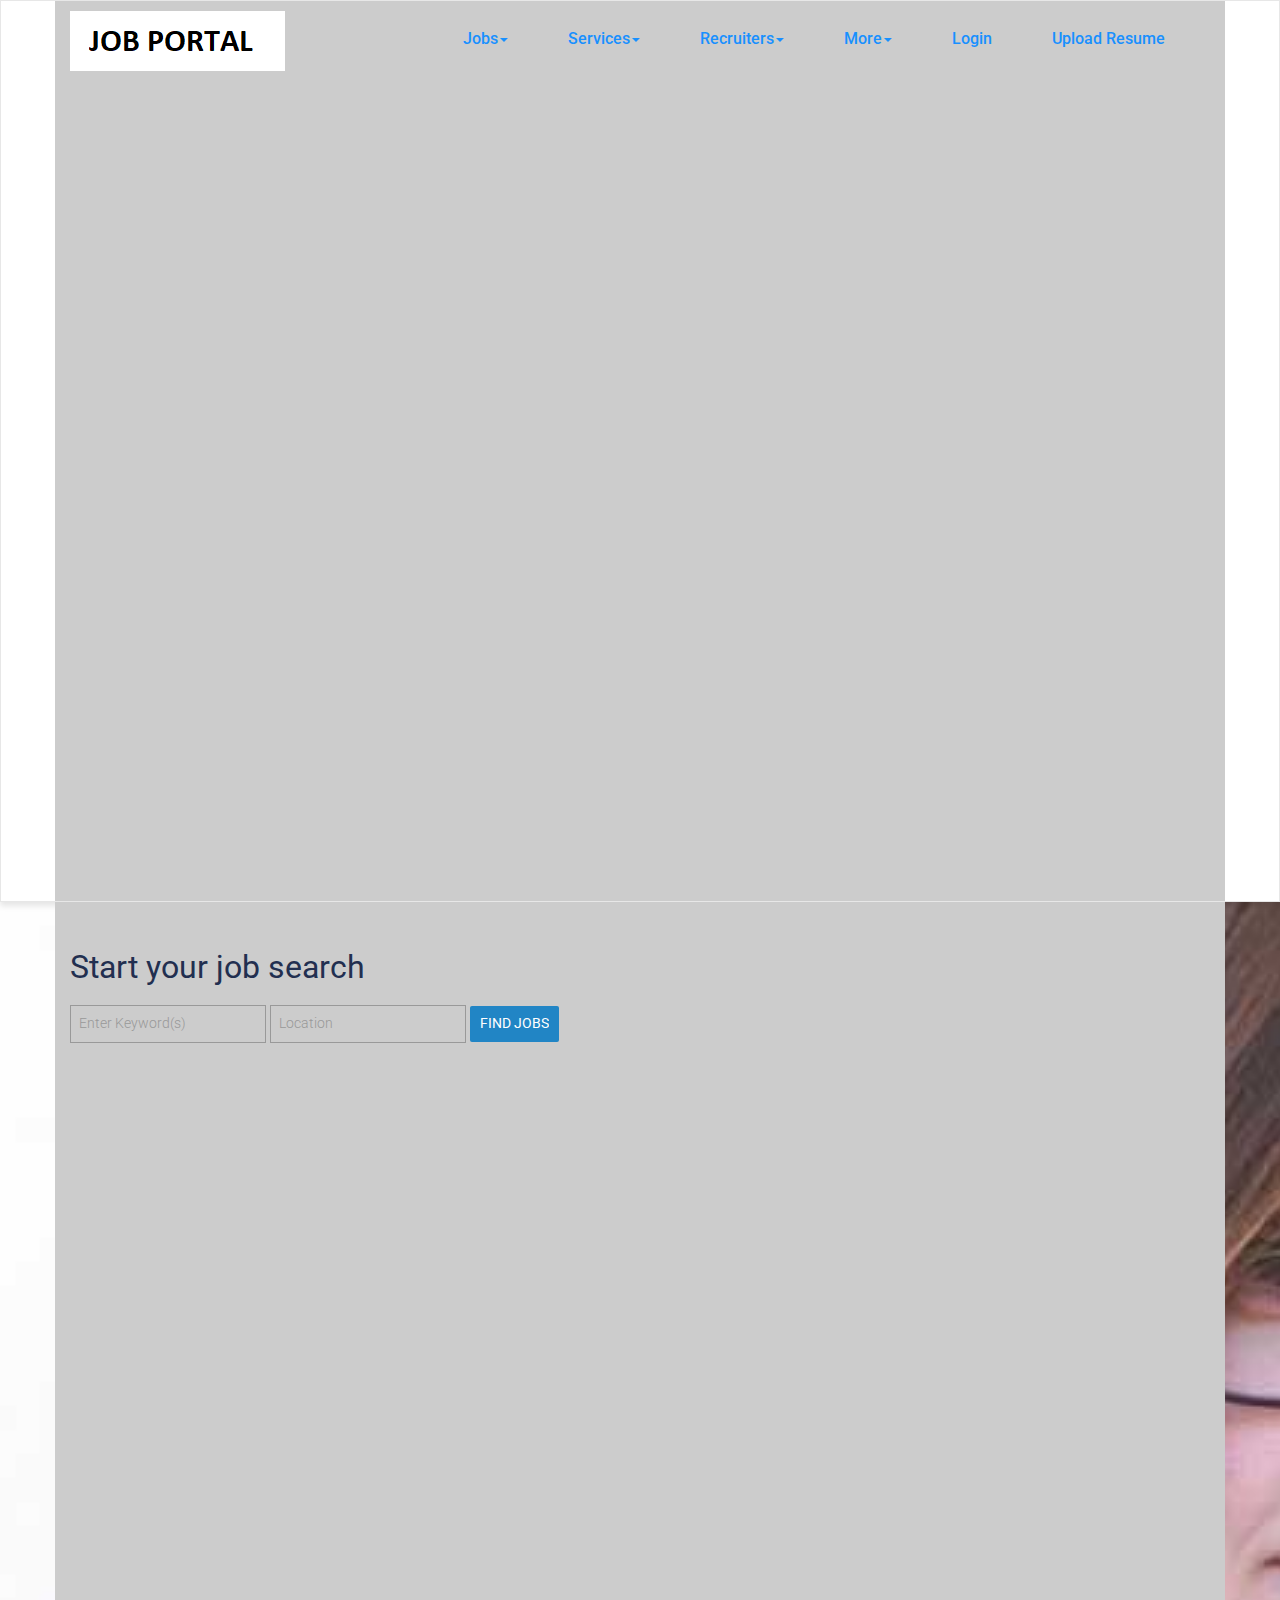
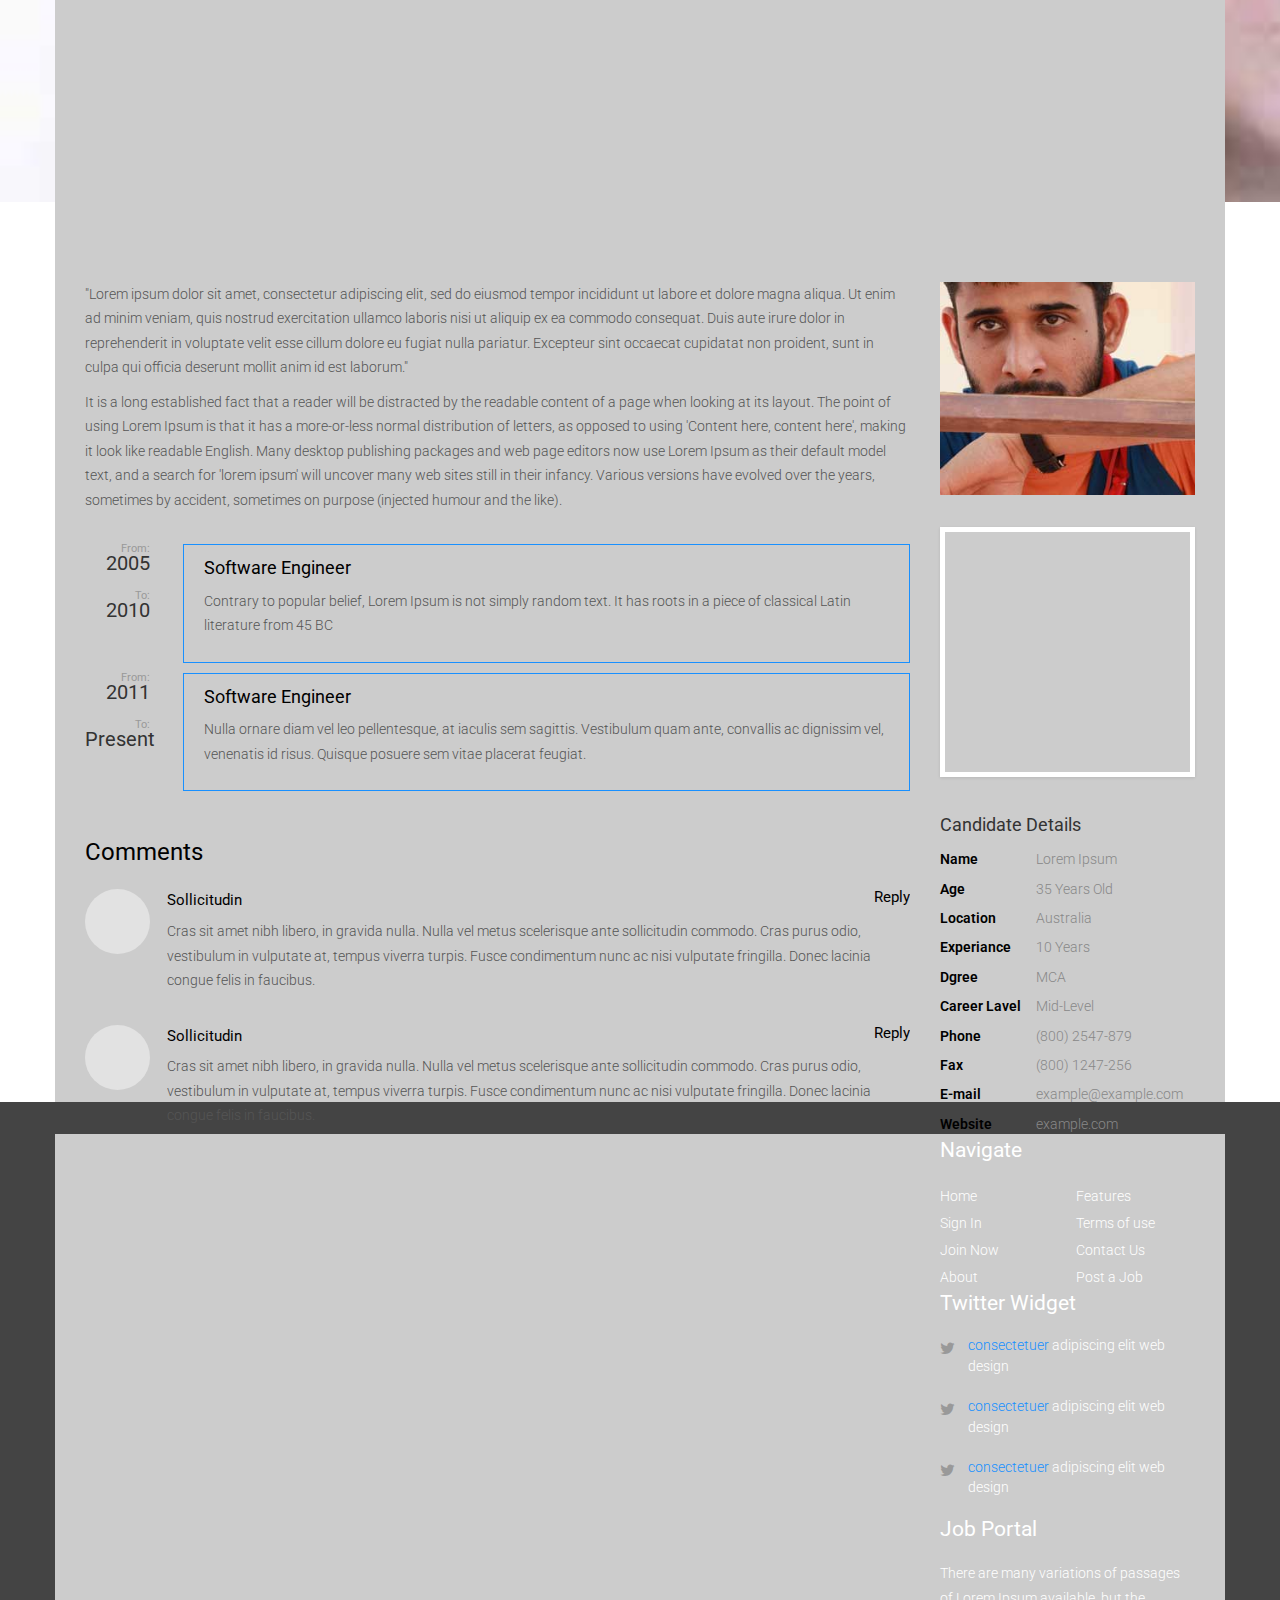
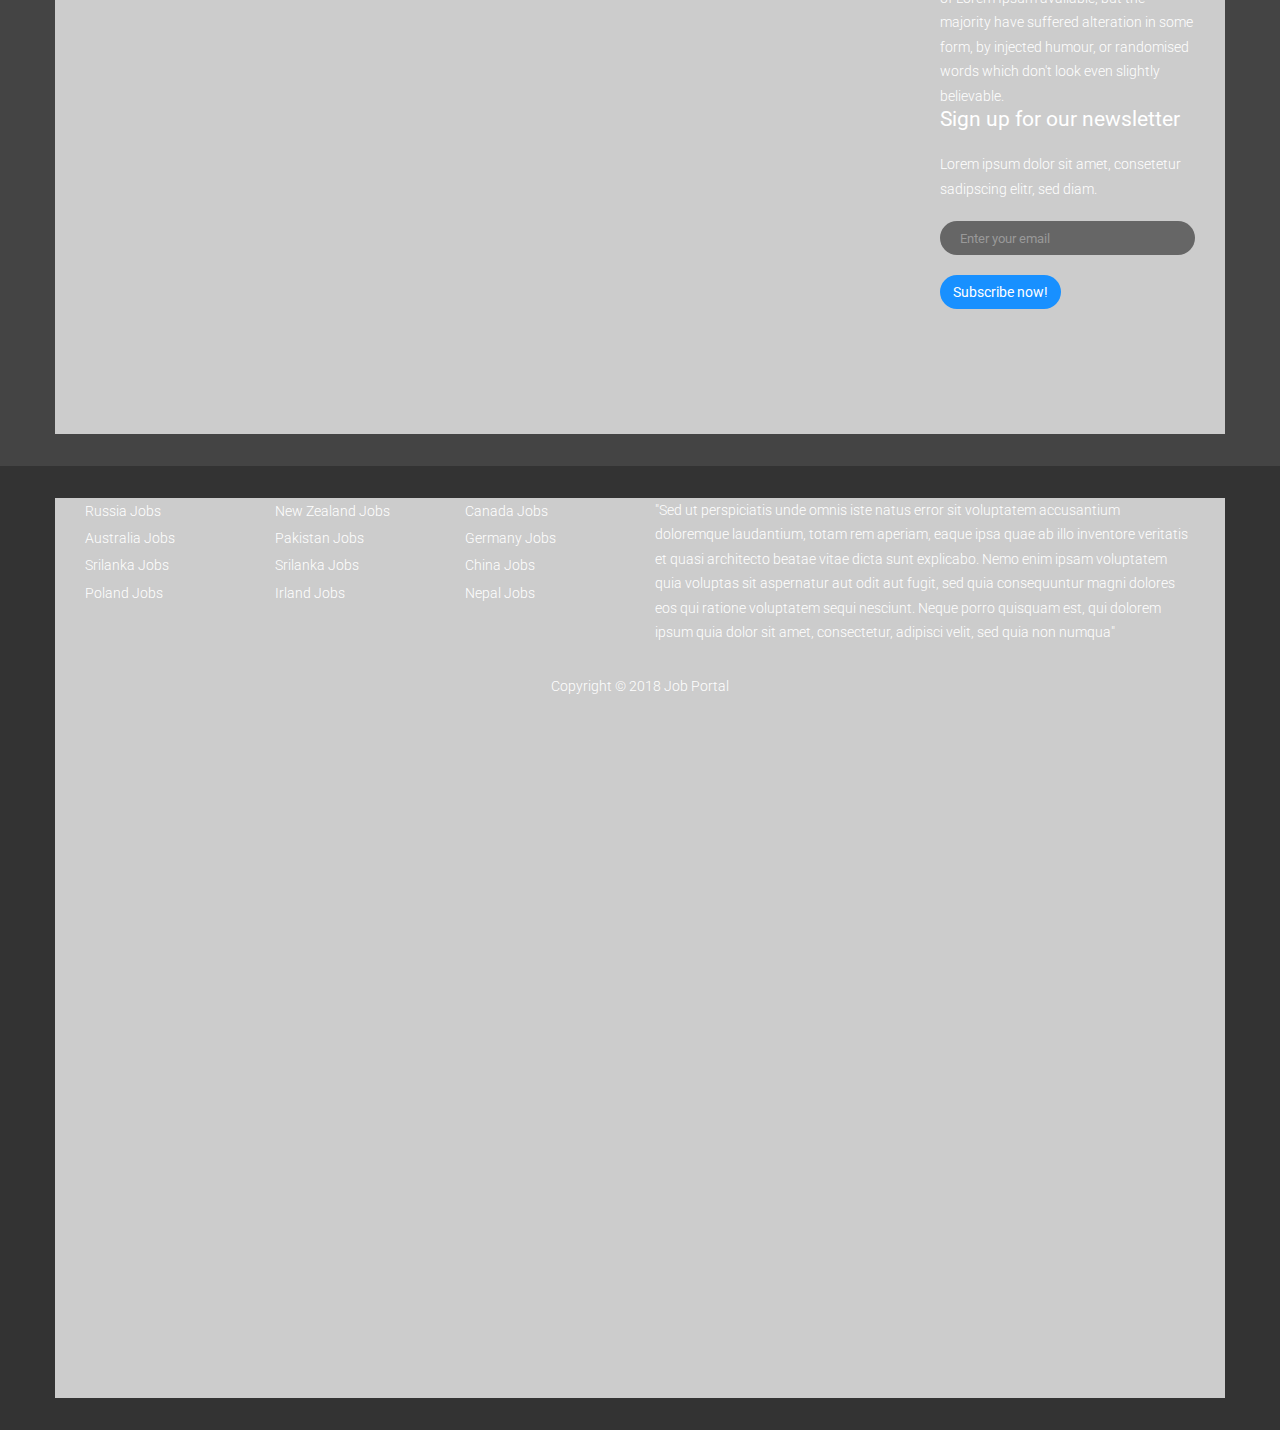
<file: HTML CSS/PN-Job Portal/jobs_single.html>
<!DOCTYPE HTML>
<html>
<head>
<title>Job Portal</title>
<meta name="viewport" content="width=device-width, initial-scale=1">
<meta http-equiv="Content-Type" content="text/html; charset=utf-8" />
<meta name="keywords" content="Job Portal Responsive web template, Bootstrap Web Templates, Flat Web Templates, Android Compatible web template, 
Smartphone Compatible web template, free webdesigns for Nokia, Samsung, LG, SonyEricsson, Motorola web design" />
<script type="application/x-javascript"> addEventListener("load", function() { setTimeout(hideURLbar, 0); }, false); function hideURLbar(){ window.scrollTo(0,1); } </script>
<link href="css/bootstrap-3.1.1.min.css" rel='stylesheet' type='text/css' />
<!-- jQuery (necessary for Bootstrap's JavaScript plugins) -->
<script src="js/jquery.min.js"></script>
<script src="js/bootstrap.min.js"></script>
<!-- Custom Theme files -->
<link href="css/style.css" rel='stylesheet' type='text/css' />
<link href='//fonts.googleapis.com/css?family=Roboto:100,200,300,400,500,600,700,800,900' rel='stylesheet' type='text/css'>
<!----font-Awesome----->
<link href="css/font-awesome.css" rel="stylesheet"> 
<!----font-Awesome----->
</head>
<body>
<nav class="navbar navbar-default" role="navigation">
	<div class="container">
	    <div class="navbar-header">
	        <button type="button" class="navbar-toggle collapsed" data-toggle="collapse" data-target="#bs-example-navbar-collapse-1">
		        <span class="sr-only">Toggle navigation</span>
		        <span class="icon-bar"></span>
		        <span class="icon-bar"></span>
		        <span class="icon-bar"></span>
	        </button>
	        <a class="navbar-brand" href="index.html"><img src="images/logo.png" alt=""/></a>
	    </div>
	    <!--/.navbar-header-->
	    <div class="navbar-collapse collapse" id="bs-example-navbar-collapse-1" style="height: 1px;">
	        <ul class="nav navbar-nav">
		        <li class="dropdown">
		            <a href="#" class="dropdown-toggle" data-toggle="dropdown">Jobs<b class="caret"></b></a>
		            <ul class="dropdown-menu">
			            <li><a href="location.html">Contract Jobs</a></li>
			            <li><a href="location.html">Walkin Jobs</a></li>
			            <li><a href="location.html">Jobs by Location</a></li>
			            <li><a href="location.html">Jobs by Function</a></li>
			            <li><a href="location.html">Jobs by Industry</a></li>
			            <li><a href="location.html">Jobs by Company</a></li>
		            </ul>
		        </li>
		        <li class="dropdown">
		        	<a href="#" class="dropdown-toggle" data-toggle="dropdown">Services<b class="caret"></b></a>
		            <ul class="dropdown-menu multi-column columns-3">
			            <div class="row">
				            <div class="col-sm-4">
					            <ul class="multi-column-dropdown">
						            <li><a href="services.html">Action</a></li>
						            <li><a href="services.html">Another action</a></li>
						            <li><a href="services.html">Something else here</a></li>
						            <li class="divider"></li>
						            <li><a href="services.html">Separated link</a></li>
						            <li class="divider"></li>
						            <li><a href="services.html">One more separated link</a></li>
					            </ul>
				            </div>
				            <div class="col-sm-4">
					            <ul class="multi-column-dropdown">
						            <li><a href="services.html">Action</a></li>
						            <li><a href="services.html">Another action</a></li>
						            <li><a href="services.html">Something else here</a></li>
						            <li class="divider"></li>
						            <li><a href="services.html">Separated link</a></li>
						            <li class="divider"></li>
						            <li><a href="services.html">One more separated link</a></li>
					            </ul>
				            </div>
				            <div class="col-sm-4">
					            <ul class="multi-column-dropdown">
						            <li><a href="services.html">Action</a></li>
						            <li><a href="services.html">Another action</a></li>
						            <li><a href="services.html">Something else here</a></li>
						            <li class="divider"></li>
						            <li><a href="services.html">Separated link</a></li>
						            <li class="divider"></li>
						            <li><a href="services.html">One more separated link</a></li>
					            </ul>
				            </div>
			            </div>
		            </ul>
		        </li>
		        <li class="dropdown">
		            <a href="#" class="dropdown-toggle" data-toggle="dropdown">Recruiters<b class="caret"></b></a>
		            <ul class="dropdown-menu">
			            <li><a href="login.html">Recruiter Updates</a></li>
			            <li><a href="recruiters.html">Recruiters you are following</a></li>
			            <li><a href="codes.html">Shortcodes</a></li>
		            </ul>
		        </li>
		        <li class="dropdown">
		            <a href="#" class="dropdown-toggle" data-toggle="dropdown">More<b class="caret"></b></a>
		            <ul class="dropdown-menu">
			            <li><a href="jobs.html">Walk-ins</a></li>
			            <li><a href="jobs.html">Bpo Jobs</a></li>
			            <li><a href="jobs.html">Teaching Jobs</a></li>
			            <li><a href="jobs.html">Diploma Jobs</a></li>
			            <li><a href="jobs.html">Tech Support</a></li>
			            <li><a href="jobs.html">Finance Jobs</a></li>
			            <li><a href="jobs.html">Part time Jobs</a></li>
			            <li><a href="jobs.html">Health Care</a></li>
			            <li><a href="jobs.html">Hospitality</a></li>
			            <li><a href="jobs.html">Internships</a></li>
			            <li><a href="jobs.html">Research Jobs</a></li>
			            <li><a href="jobs.html">Defence Jobs</a></li>
		            </ul>
		        </li>
		        <li><a href="login.html">Login</a></li>
		        <li><a href="resume.html">Upload Resume</a></li>
	        </ul>
	    </div>
	    <div class="clearfix"> </div>
	  </div>
	    <!--/.navbar-collapse-->
	</nav>
<div class="banner_1">
	<div class="container">
		<div id="search_wrapper1">
		   <div id="search_form" class="clearfix">
		    <h1>Start your job search</h1>
		    <p>
			 <input type="text" class="text" placeholder=" " value="Enter Keyword(s)" onfocus="this.value = '';" onblur="if (this.value == '') {this.value = 'Enter Keyword(s)';}">
			 <input type="text" class="text" placeholder=" " value="Location" onfocus="this.value = '';" onblur="if (this.value == '') {this.value = 'Location';}">
			 <label class="btn2 btn-2 btn2-1b"><input type="submit" value="Find Jobs"></label>
			</p>
           </div>
		</div>
   </div> 
</div>	
<div class="container">
    <div class="single">  
	   <div class="col-md-9 single_right">
	       <p>"Lorem ipsum dolor sit amet, consectetur adipiscing elit, sed do eiusmod tempor incididunt ut labore et dolore magna aliqua. Ut enim ad minim veniam, quis nostrud exercitation ullamco laboris nisi ut aliquip ex ea commodo consequat. Duis aute irure dolor in reprehenderit in voluptate velit esse cillum dolore eu fugiat nulla pariatur. Excepteur sint occaecat cupidatat non proident, sunt in culpa qui officia deserunt mollit anim id est laborum."</p>
	       <p>It is a long established fact that a reader will be distracted by the readable content of a page when looking at its layout. The point of using Lorem Ipsum is that it has a more-or-less normal distribution of letters, as opposed to using 'Content here, content here', making it look like readable English. Many desktop publishing packages and web page editors now use Lorem Ipsum as their default model text, and a search for 'lorem ipsum' will uncover many web sites still in their infancy. Various versions have evolved over the years, sometimes by accident, sometimes on purpose (injected humour and the like).</p>
	       <dl class="experience">
	       	 <div class="experience_content experience_content1">
	       	   <div class="experience_period"> 
	       		 <small>From:</small><br><span>2005</span><br><small>To:</small><br><span>2010</span>
	       	   </div>
	       	   <div class="experience_1"><dt><h6>Software Engineer</h6></dt>
	       		 <dd>
	       		 	<p>Contrary to popular belief, Lorem Ipsum is not simply random text. It has roots in a piece of classical Latin literature from 45 BC</p>
	       		 </dd></div>
	       	   </div>
	       	   <div class="experience_content">
	       	   	<div class="experience_period"> 
	       	   	<small>From:</small><br><span>2011</span><br><small>To:</small><br><span>Present</span></div>
	       	   	<div class="experience_1">
	       	   	  <dt><h6>Software Engineer</h6></dt>
	       	   	  <dd>
	       	   	  	<p>Nulla ornare diam vel leo pellentesque, at iaculis sem sagittis. Vestibulum quam ante, convallis ac dignissim vel, venenatis id risus. Quisque posuere sem vitae placerat feugiat.</p>
	       		  </dd>
	       		</div>
	       	   </div>
	       </dl>
	       <div class="comments">
	      	<h6>Comments</h6>
			<div class="media media_1">
			  <div class="media-left"><a href="#"> </a></div>
			  <div class="media-body">
			    <h4 class="media-heading"><a class="author" href="#">Sollicitudin</a><a class="reply" href="#">Reply</a><div class="clearfix"> </div></h4>
			    Cras sit amet nibh libero, in gravida nulla. Nulla vel metus scelerisque ante sollicitudin commodo. Cras purus odio, vestibulum in vulputate at, tempus viverra turpis. Fusce condimentum nunc ac nisi vulputate fringilla. Donec lacinia congue felis in faucibus.
			  </div>
			  <div class="clearfix"> </div>
			</div>
			<div class="media">
			  <div class="media-left"><a href="#"> </a></div>
			  <div class="media-body">
			    <h4 class="media-heading"><a class="author" href="#">Sollicitudin</a><a class="reply" href="#">Reply</a><div class="clearfix"> </div></h4>
			    Cras sit amet nibh libero, in gravida nulla. Nulla vel metus scelerisque ante sollicitudin commodo. Cras purus odio, vestibulum in vulputate at, tempus viverra turpis. Fusce condimentum nunc ac nisi vulputate fringilla. Donec lacinia congue felis in faucibus.
			  </div>
			</div>
		  </div>
	      <form>
			<div class="to">
             	<input type="text" class="text" value="Name" onfocus="this.value = '';" onblur="if (this.value == '') {this.value = 'Name';}">
			 	<input type="text" class="text" value="Email" onfocus="this.value = '';" onblur="if (this.value == '') {this.value = 'Email';}" style="margin-left:3%">
			</div>
			<div class="text">
               <textarea value="Message" onfocus="this.value = '';" onblur="if (this.value == '') {this.value = 'Message';}">Message</textarea>
            </div>
            <div class="form-submit1">
	           <input name="submit" type="submit" id="submit" value="Submit"><br>
	        </div>
			<div class="clearfix"></div>
          </form>
          <div class="candidates-item">
          	 <h5>Similar Candidates</h5>	
            <div class="candidate_1"> 	
			 <div class="thumb"><img src="images/pic8.jpg" class="img-responsive" alt=""/></div>
             <div class="thumb_desc">
			   <h6 class="title"><a href="#">consectetur</a></h6>
			   <span class="meta">27 Years Old - Sydney, AU</span>
               <div class="candidate_but">
				<ul class="top-btns">
					<li><a href="#" class="btn_5 btn-gray fa fa-plus toggle"></a></li>
					<li><a href="#" class="btn_5 btn-gray fa fa-star"></a></li>
					<li><a href="#" class="btn_5 btn-gray fa fa-link"></a></li>
				</ul>
               </div>
			   <p class="sm_1">There are many variations of passages of Lorem Ipsum available, but the majority have suffered alteration in some form</p>
			</div>
			<div class="clearfix"></div>	
		   </div>
		   <div class="candidate_1"> 	
			 <div class="thumb"><img src="images/pic7.jpg" class="img-responsive" alt=""/></div>
             <div class="thumb_desc">
			   <h6 class="title"><a href="#">consectetur</a></h6>
			   <span class="meta">27 Years Old - Sydney, AU</span>
               <div class="candidate_but">
				<ul class="top-btns">
					<li><a href="#" class="btn_5 btn-gray fa fa-plus toggle"></a></li>
					<li><a href="#" class="btn_5 btn-gray fa fa-star"></a></li>
					<li><a href="#" class="btn_5 btn-gray fa fa-link"></a></li>
				</ul>
               </div>
			   <p class="sm_1">There are many variations of passages of Lorem Ipsum available, but the majority have suffered alteration in some form</p>
			</div>
			<div class="clearfix"></div>	
		   </div>
		   <div class="candidate_1"> 	
			 <div class="thumb"><img src="images/pic6.jpg" class="img-responsive" alt=""/></div>
             <div class="thumb_desc">
			   <h6 class="title"><a href="#">consectetur</a></h6>
			   <span class="meta">27 Years Old - Sydney, AU</span>
               <div class="candidate_but">
				<ul class="top-btns">
					<li><a href="#" class="btn_5 btn-gray fa fa-plus toggle"></a></li>
					<li><a href="#" class="btn_5 btn-gray fa fa-star"></a></li>
					<li><a href="#" class="btn_5 btn-gray fa fa-link"></a></li>
				</ul>
               </div>
			   <p class="sm_1">There are many variations of passages of Lorem Ipsum available, but the majority have suffered alteration in some form</p>
			</div>
			<div class="clearfix"></div>	
		   </div>
		   <div class="candidate_2"> 	
			 <div class="thumb"><img src="images/pic5.jpg" class="img-responsive" alt=""/></div>
             <div class="thumb_desc">
			   <h6 class="title"><a href="#">consectetur</a></h6>
			   <span class="meta">27 Years Old - Sydney, AU</span>
               <div class="candidate_but">
				<ul class="top-btns">
					<li><a href="#" class="btn_5 btn-gray fa fa-plus toggle"></a></li>
					<li><a href="#" class="btn_5 btn-gray fa fa-star"></a></li>
					<li><a href="#" class="btn_5 btn-gray fa fa-link"></a></li>
				</ul>
               </div>
			   <p class="sm_1">There are many variations of passages of Lorem Ipsum available, but the majority have suffered alteration in some form</p>
			</div>
			<div class="clearfix"></div>	
		   </div>
		</div>
       </div>
       <div class="col-md-3">
	   	  <img src="images/f11.jpg" class="img-responsive" alt=""/>
	   	  <div class="map_1">
	         <iframe src="https://www.google.com/maps/embed?pb=!1m14!1m12!1m3!1d3150859.767904157!2d-96.62081048651531!3d39.536794757966845!2m3!1f0!2f0!3f0!3m2!1i1024!2i768!4f13.1!5e0!3m2!1sen!2sin!4v1408111832978"> </iframe>
          </div>
          <table class="condidate_detail">
          	<h4>Candidate Details</h4>
			<tbody>
				<tr>
					<td>Name</td>
					<td>Lorem Ipsum</td>
				</tr>

				<tr>
					<td>Age</td>
					<td>35 Years Old</td>
				</tr>

				<tr>
					<td>Location</td>
					<td>Australia</td>
				</tr>

				<tr>
					<td>Experiance</td>
					<td>10 Years</td>
				</tr>

				<tr>
					<td>Dgree</td>
					<td>MCA</td>
				</tr>

				<tr>
					<td>Career Lavel</td>
					<td>Mid-Level</td>
				</tr>

				<tr>
					<td>Phone</td>
					<td>(800) 2547-879</td>
				</tr>

				<tr>
					<td>Fax</td>
					<td>(800) 1247-256</td>
				</tr>

				<tr>
					<td>E-mail</td>
					<td><a href="mailto:example@example.com">example@example.com</a></td>
				</tr>

				<tr>
					<td>Website</td>
					<td><a href="#">example.com</a></td>
				</tr>
			</tbody>
		 </table>
       </div>
       <div class="clearfix"> </div>
    </div>
</div>    
<div class="footer">
	<div class="container">
		<div class="col-md-3 grid_3">
			<h4>Navigate</h4>
			<ul class="f_list f_list1">
				<li><a href="index.html">Home</a></li>
				<li><a href="login.html">Sign In</a></li>
				<li><a href="login.html">Join Now</a></li>
				<li><a href="about.html">About</a></li>
			</ul>
			<ul class="f_list">
				<li><a href="features.html">Features</a></li>
				<li><a href="terms.html">Terms of use</a></li>
				<li><a href="contact.html">Contact Us</a></li>
				<li><a href="jobs.html">Post a Job</a></li>
			</ul>
			<div class="clearfix"> </div>
		</div>
		<div class="col-md-3 grid_3">
			<h4>Twitter Widget</h4>
			<div class="footer-list">
			  <ul>
				<li><i class="fa fa-twitter tw1"> </i><p><span class="yellow"><a href="#">consectetuer</a></span> adipiscing elit web design</p></li>
				<li><i class="fa fa-twitter tw1"> </i><p><span class="yellow"><a href="#">consectetuer</a></span> adipiscing elit web design</p></li>
				<li><i class="fa fa-twitter tw1"> </i><p><span class="yellow"><a href="#">consectetuer</a></span> adipiscing elit web design</p></li>
			  </ul>
			</div>
		</div>
		<div class="col-md-3 grid_3">
			<h4>Job Portal</h4>
			<p>There are many variations of passages of Lorem Ipsum available, but the majority have suffered alteration in some form, by injected humour, or randomised words which don't look even slightly believable. </p>
		</div>
		<div class="col-md-3 grid_3">
			<h4>Sign up for our newsletter</h4>
			<p>Lorem ipsum dolor sit amet, consetetur sadipscing elitr, sed diam.</p>
			<form>
				<input type="text" class="form-control" placeholder="Enter your email">
				<button type="button" class="btn red">Subscribe now!</button>
		    </form>
		</div>
		<div class="clearfix"> </div>
	</div>
</div>
<div class="footer_bottom">	
  <div class="container">
    <div class="col-sm-2">
  		<ul class="f_list2">
			<li><a href="jobs.html">Russia Jobs</a></li>
			<li><a href="jobs.html">Australia Jobs</a></li>
			<li><a href="jobs.html">Srilanka Jobs</a></li>
			<li><a href="jobs.html">Poland Jobs</a></li>
	    </ul>
  	</div>
  	<div class="col-sm-2">
  		<ul class="f_list2">
			<li><a href="jobs.html">New Zealand Jobs</a></li>
			<li><a href="jobs.html">Pakistan Jobs</a></li>
			<li><a href="jobs.html">Srilanka Jobs</a></li>
			<li><a href="jobs.html">Irland Jobs</a></li>
	    </ul>
  	</div>
  	<div class="col-sm-2">
  		<ul class="f_list2">
			<li><a href="jobs.html">Canada Jobs</a></li>
			<li><a href="jobs.html">Germany Jobs</a></li>
			<li><a href="jobs.html">China Jobs</a></li>
			<li><a href="jobs.html">Nepal Jobs</a></li>
	    </ul>
  	</div>
  	<div class="col-sm-6 footer_text">
       <p>"Sed ut perspiciatis unde omnis iste natus error sit voluptatem accusantium doloremque laudantium, totam rem aperiam, eaque ipsa quae ab illo inventore veritatis et quasi architecto beatae vitae dicta sunt explicabo. Nemo enim ipsam voluptatem quia voluptas sit aspernatur aut odit aut fugit, sed quia consequuntur magni dolores eos qui ratione voluptatem sequi nesciunt. Neque porro quisquam est, qui dolorem ipsum quia dolor sit amet, consectetur, adipisci velit, sed quia non numqua"</p>
  	</div>
  	<div class="clearfix"> </div>
	<div class="copy">
		<p>Copyright © 2018 Job Portal <a href="#" target="_blank"></a> </p>
	</div>
  </div>
</div>
</body>
</html>
</file>
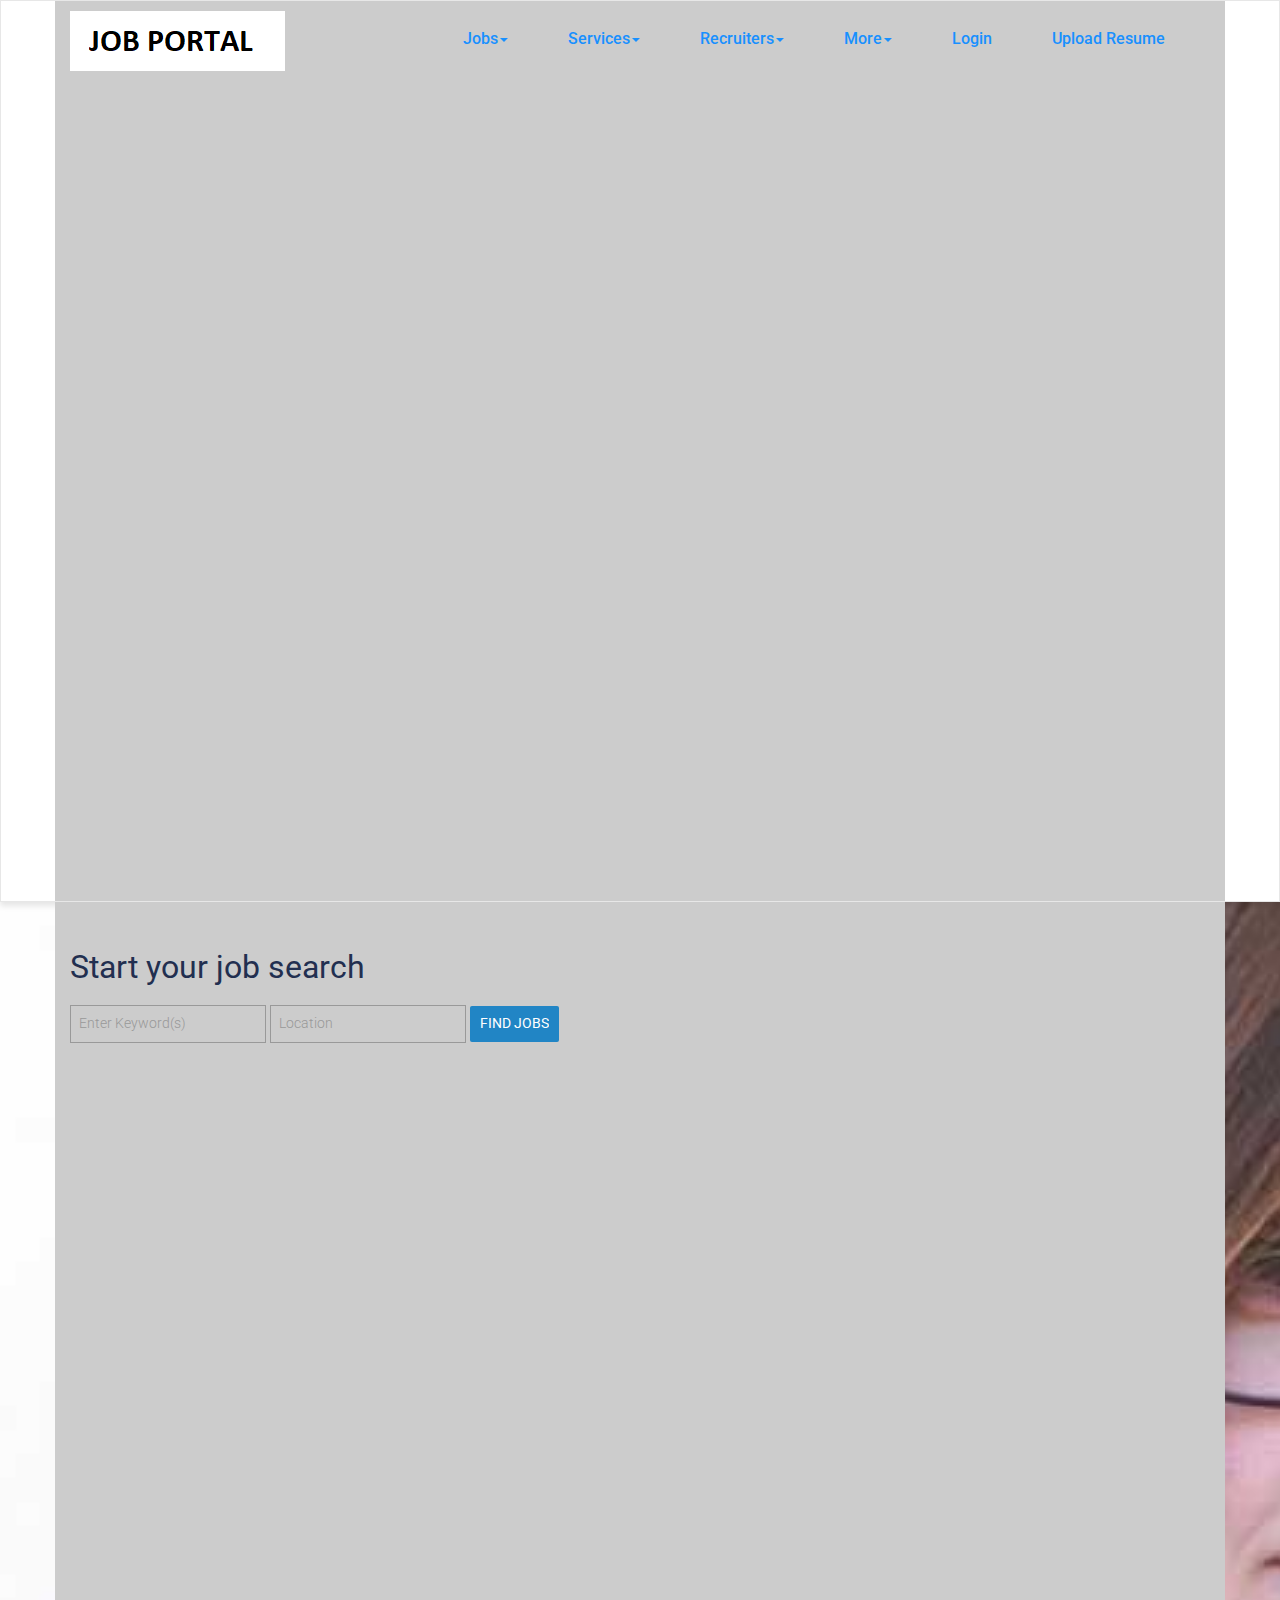
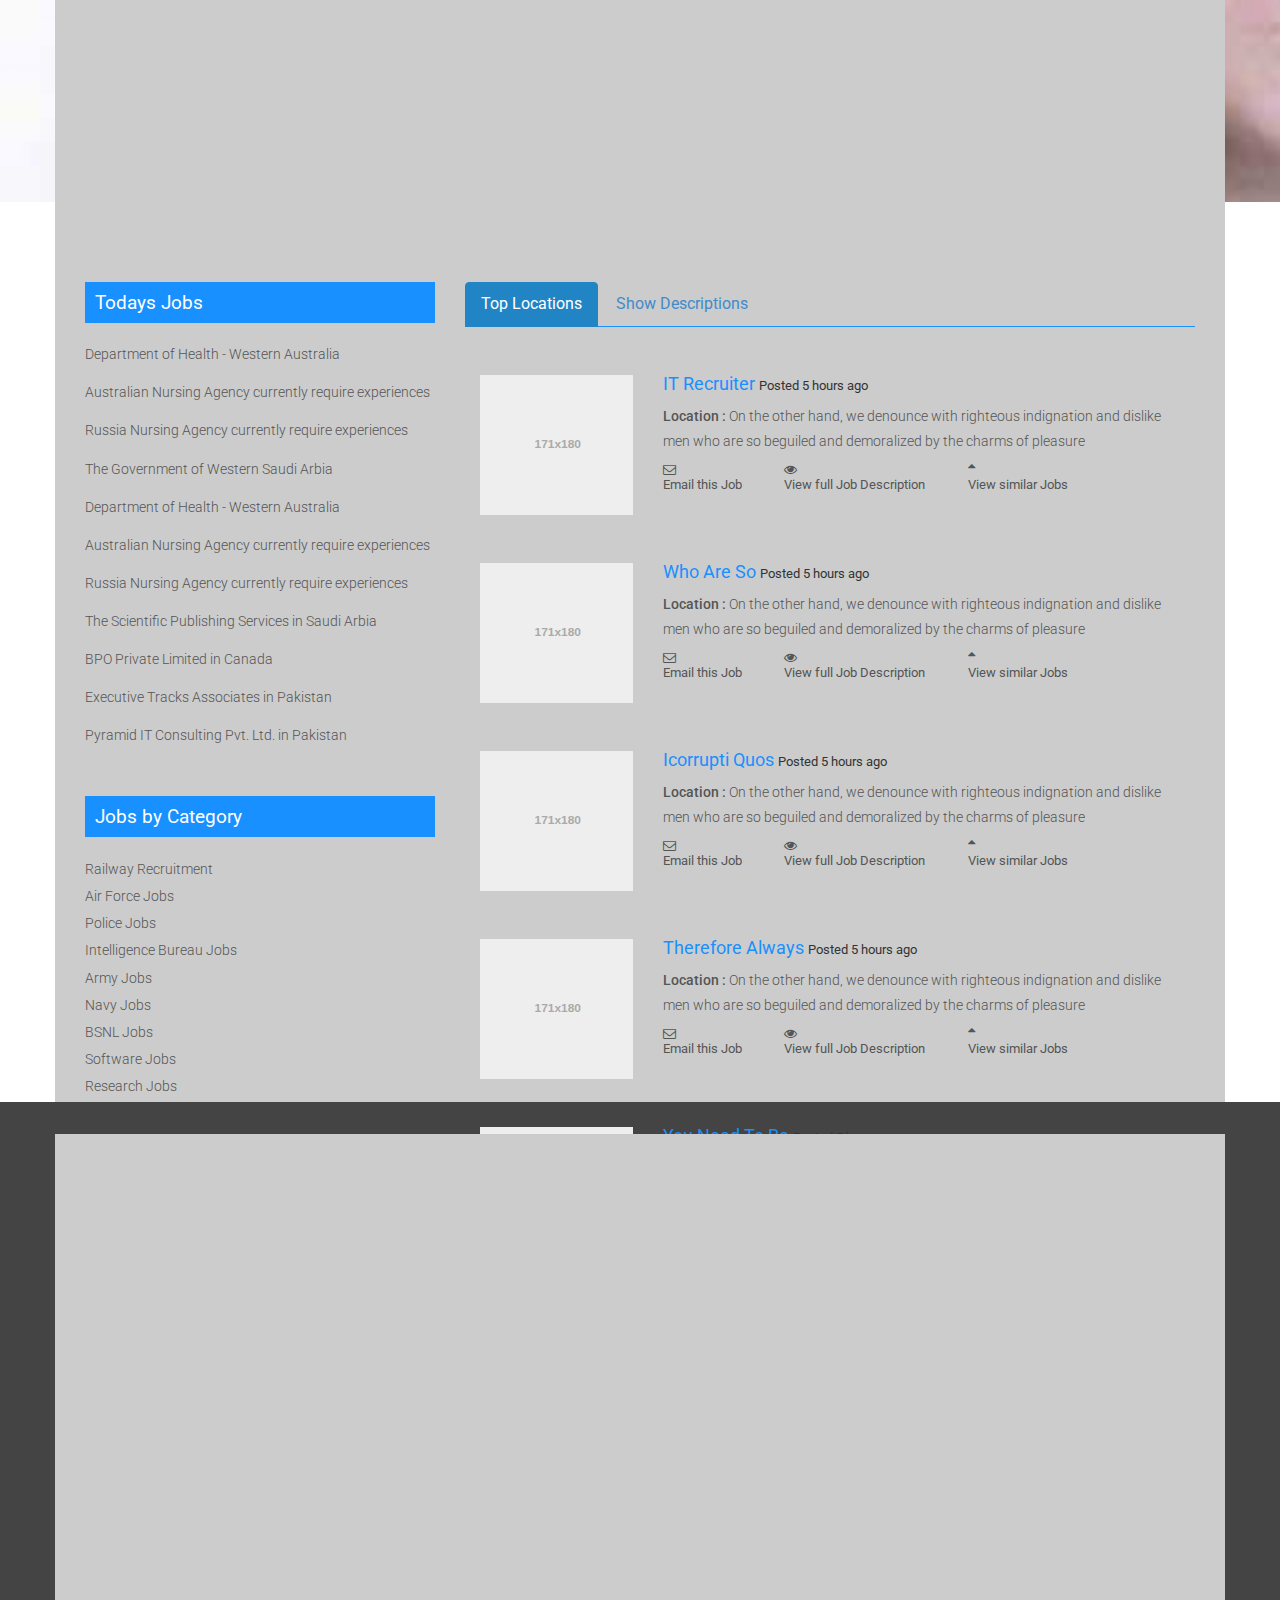
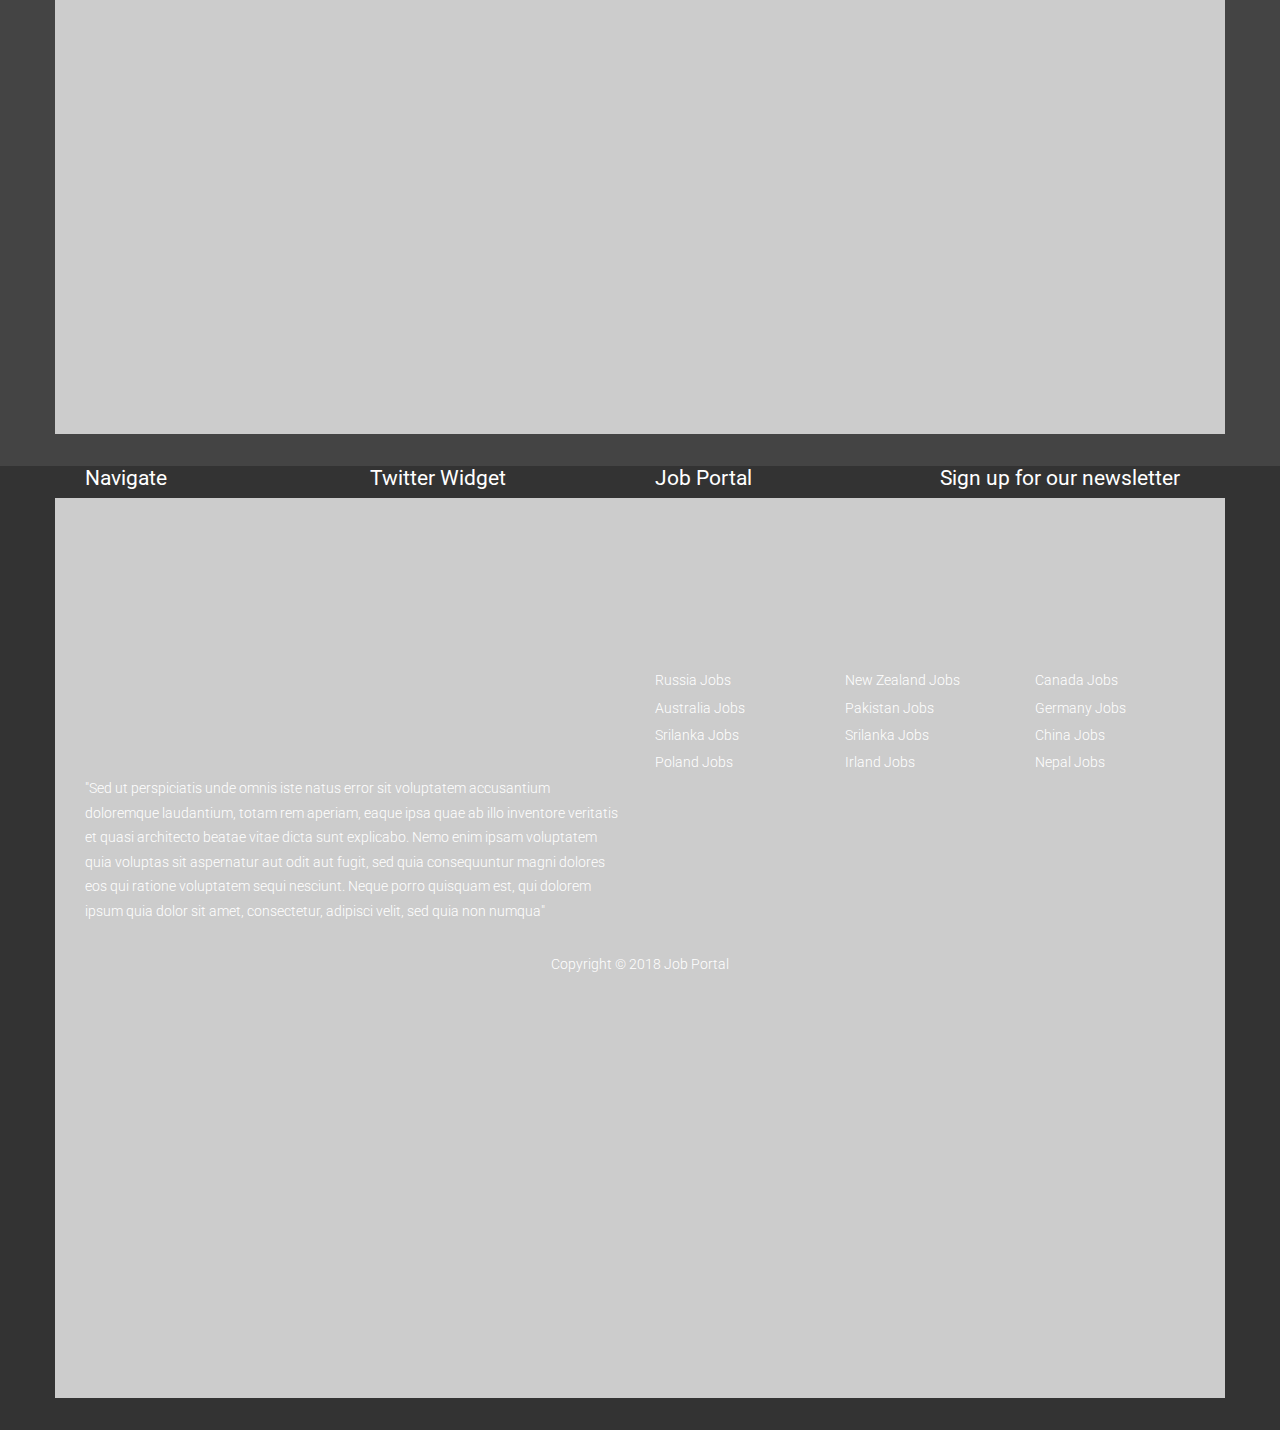
<file: HTML CSS/PN-Job Portal/location.html>
<!DOCTYPE HTML>
<html>
<head>
<title>Job Portal</title>
<meta name="viewport" content="width=device-width, initial-scale=1">
<meta http-equiv="Content-Type" content="text/html; charset=utf-8" />
<meta name="keywords" content="Job Portal Responsive web template, Bootstrap Web Templates, Flat Web Templates, Android Compatible web template, 
Smartphone Compatible web template, free webdesigns for Nokia, Samsung, LG, SonyEricsson, Motorola web design" />
<script type="application/x-javascript"> addEventListener("load", function() { setTimeout(hideURLbar, 0); }, false); function hideURLbar(){ window.scrollTo(0,1); } </script>
<link href="css/bootstrap-3.1.1.min.css" rel='stylesheet' type='text/css' />
<!-- jQuery (necessary for Bootstrap's JavaScript plugins) -->
<script src="js/jquery.min.js"></script>
<script src="js/bootstrap.min.js"></script>
<!-- Custom Theme files -->
<link href="css/style.css" rel='stylesheet' type='text/css' />
<link href='//fonts.googleapis.com/css?family=Roboto:100,200,300,400,500,600,700,800,900' rel='stylesheet' type='text/css'>
<!----font-Awesome----->
<link href="css/font-awesome.css" rel="stylesheet"> 
<!----font-Awesome----->
</head>
<body>
<nav class="navbar navbar-default" role="navigation">
	<div class="container">
	    <div class="navbar-header">
	        <button type="button" class="navbar-toggle collapsed" data-toggle="collapse" data-target="#bs-example-navbar-collapse-1">
		        <span class="sr-only">Toggle navigation</span>
		        <span class="icon-bar"></span>
		        <span class="icon-bar"></span>
		        <span class="icon-bar"></span>
	        </button>
	        <a class="navbar-brand" href="index.html"><img src="images/logo.png" alt=""/></a>
	    </div>
	    <!--/.navbar-header-->
	    <div class="navbar-collapse collapse" id="bs-example-navbar-collapse-1" style="height: 1px;">
	        <ul class="nav navbar-nav">
		        <li class="dropdown">
		            <a href="#" class="dropdown-toggle" data-toggle="dropdown">Jobs<b class="caret"></b></a>
		            <ul class="dropdown-menu">
			           <li><a href="location.html">Contract Jobs</a></li>
			            <li><a href="location.html">Walkin Jobs</a></li>
			            <li><a href="location.html">Jobs by Location</a></li>
			            <li><a href="location.html">Jobs by Function</a></li>
			            <li><a href="location.html">Jobs by Industry</a></li>
			            <li><a href="location.html">Jobs by Company</a></li>
		            </ul>
		        </li>
		        <li class="dropdown">
		        	<a href="#" class="dropdown-toggle" data-toggle="dropdown">Services<b class="caret"></b></a>
		            <ul class="dropdown-menu multi-column columns-3">
			            <div class="row">
				            <div class="col-sm-4">
					            <ul class="multi-column-dropdown">
						            <li><a href="services.html">Action</a></li>
						            <li><a href="services.html">Another action</a></li>
						            <li><a href="services.html">Something else here</a></li>
						            <li class="divider"></li>
						            <li><a href="services.html">Separated link</a></li>
						            <li class="divider"></li>
						            <li><a href="services.html">One more separated link</a></li>
					            </ul>
				            </div>
				            <div class="col-sm-4">
					            <ul class="multi-column-dropdown">
						            <li><a href="services.html">Action</a></li>
						            <li><a href="services.html">Another action</a></li>
						            <li><a href="services.html">Something else here</a></li>
						            <li class="divider"></li>
						            <li><a href="services.html">Separated link</a></li>
						            <li class="divider"></li>
						            <li><a href="services.html">One more separated link</a></li>
					            </ul>
				            </div>
				            <div class="col-sm-4">
					            <ul class="multi-column-dropdown">
						            <li><a href="services.html">Action</a></li>
						            <li><a href="services.html">Another action</a></li>
						            <li><a href="services.html">Something else here</a></li>
						            <li class="divider"></li>
						            <li><a href="services.html">Separated link</a></li>
						            <li class="divider"></li>
						            <li><a href="services.html">One more separated link</a></li>
					            </ul>
				            </div>
			            </div>
		            </ul>
		        </li>
		        <li class="dropdown">
		            <a href="#" class="dropdown-toggle" data-toggle="dropdown">Recruiters<b class="caret"></b></a>
		            <ul class="dropdown-menu">
			            <li><a href="login.html">Recruiter Updates</a></li>
			            <li><a href="recruiters.html">Recruiters you are following</a></li>
			            <li><a href="codes.html">Shortcodes</a></li>
		            </ul>
		        </li>
		        <li class="dropdown">
		            <a href="#" class="dropdown-toggle" data-toggle="dropdown">More<b class="caret"></b></a>
		            <ul class="dropdown-menu">
			            <li><a href="jobs.html">Walk-ins</a></li>
			            <li><a href="jobs.html">Bpo Jobs</a></li>
			            <li><a href="jobs.html">Teaching Jobs</a></li>
			            <li><a href="jobs.html">Diploma Jobs</a></li>
			            <li><a href="jobs.html">Tech Support</a></li>
			            <li><a href="jobs.html">Finance Jobs</a></li>
			            <li><a href="jobs.html">Part time Jobs</a></li>
			            <li><a href="jobs.html">Health Care</a></li>
			            <li><a href="jobs.html">Hospitality</a></li>
			            <li><a href="jobs.html">Internships</a></li>
			            <li><a href="jobs.html">Research Jobs</a></li>
			            <li><a href="jobs.html">Defence Jobs</a></li>
		            </ul>
		        </li>
		        <li><a href="login.html">Login</a></li>
		        <li><a href="resume.html">Upload Resume</a></li>
	        </ul>
	    </div>
	    <div class="clearfix"> </div>
	  </div>
	    <!--/.navbar-collapse-->
	</nav>
<div class="banner_1">
	<div class="container">
		<div id="search_wrapper1">
		   <div id="search_form" class="clearfix">
		    <h1>Start your job search</h1>
		    <p>
			 <input type="text" class="text" placeholder=" " value="Enter Keyword(s)" onfocus="this.value = '';" onblur="if (this.value == '') {this.value = 'Enter Keyword(s)';}">
			 <input type="text" class="text" placeholder=" " value="Location" onfocus="this.value = '';" onblur="if (this.value == '') {this.value = 'Location';}">
			 <label class="btn2 btn-2 btn2-1b"><input type="submit" value="Find Jobs"></label>
			</p>
           </div>
		</div>
   </div> 
</div>	
<div class="container">
    <div class="single">  
	   <div class="col-md-4">
	   	  <div class="col_3">
	   	  	<h3>Todays Jobs</h3>
	   	  	<ul class="list_1">
	   	  		<li><a href="#">Department of Health - Western Australia</a></li>
	   	  		<li><a href="#">Australian Nursing Agency currently require experiences</a></li>		
	   	  		<li><a href="#">Russia Nursing Agency currently require experiences</a></li>
	   	  		<li><a href="#">The Government of Western Saudi Arbia</a></li>		
	   	  		<li><a href="#">Department of Health - Western Australia</a></li>
	   	  		<li><a href="#">Australian Nursing Agency currently require experiences</a></li>		
	   	  		<li><a href="#">Russia Nursing Agency currently require experiences</a></li>
	   	  		<li><a href="#">The Scientific Publishing Services in Saudi Arbia</a></li>	
	   	  		<li><a href="#">BPO Private Limited in Canada</a></li>		
	   	  		<li><a href="#">Executive Tracks Associates in Pakistan</a></li>
	   	  		<li><a href="#">Pyramid IT Consulting Pvt. Ltd. in Pakistan</a></li>						
	   	  	</ul>
	   	  </div>
	   	  <div class="col_3">
	   	  	<h3>Jobs by Category</h3>
	   	  	<ul class="list_2">
	   	  		<li><a href="#">Railway Recruitment</a></li>
	   	  		<li><a href="#">Air Force Jobs</a></li>		
	   	  		<li><a href="#">Police Jobs</a></li>
	   	  		<li><a href="#">Intelligence Bureau Jobs</a></li>		
	   	  		<li><a href="#">Army Jobs</a></li>
	   	  		<li><a href="#">Navy Jobs</a></li>		
	   	  		<li><a href="#">BSNL Jobs</a></li>
	   	  		<li><a href="#">Software Jobs</a></li>	
	   	  		<li><a href="#">Research Jobs</a></li>								
	   	  	</ul>
	   	  </div>
	   	  <div class="widget">
	        <h3>Take The Job Portal Poll!</h3>
    	        <div class="widget-content"> 
                 <div class="Job Portal-answer">
			    	<span class="Job Portal-answer-group">
		    			<span class="Job Portal-answer-input">
		    			   <input class="Job Portal-radiobutton" type="radio">
		    			</span>
		    			<label for="" class="Job Portal-input-label">
		    				<span class="Job Portal-answer-span">Frequently</span>
		    			</label>
		    		</span>
			    	<span class="Job Portal-answer-group">
		    			<span class="Job Portal-answer-input">
		    			   <input class="Job Portal-radiobutton" type="radio">
		    			</span>
		    			<label for="" class="Job Portal-input-label">
		    				<span class="Job Portal-answer-span">Interviewing</span>
		    			</label>
		    		</span>
			        <span class="Job Portal-answer-group">
		    			<span class="Job Portal-answer-input">
		    			   <input class="Job Portal-radiobutton" type="radio">
		    			</span>
		    			<label for="" class="Job Portal-input-label">
		    				<span class="Job Portal-answer-span">Leaving a familiar workplace</span>
		    			</label>
		    		</span>
		    		<div class="Job Portal_vote">
		    		  <a class="Job Portal-vote-button">Vote</a>
		    		</div>
			     </div>
    	       </div>
    	</div>
	 </div>
	 <div class="col-md-8 single_right">
	      <div class="but_list">
	       <div class="bs-example bs-example-tabs" role="tabpanel" data-example-id="togglable-tabs">
			<ul id="myTab" class="nav nav-tabs" role="tablist">
			  <li role="presentation" class="active"><a href="#home" id="home-tab" role="tab" data-toggle="tab" aria-controls="home" aria-expanded="true">Top Locations</a></li>
			  <li role="presentation"><a href="#profile" role="tab" id="profile-tab" data-toggle="tab" aria-controls="profile">Show Descriptions</a></li>
			</ul>
		<div id="myTabContent" class="tab-content">
		  <div role="tabpanel" class="tab-pane fade in active" id="home" aria-labelledby="home-tab">
		    <div class="tab_grid">
			    <div class="col-sm-3 loc_1">
			    	<a href="location_single.html"><img data-src="holder.js/100%x180" alt="100%x180" src="[data-uri]" data-holder-rendered="true" style="height: 140px; width: 100%; display: block;"></a>
			    </div>
			    <div class="col-sm-9">
			       <div class="location_box1">
			    	 <h6><a href="location_single.html">IT Recruiter </a><span class="m_1">Posted 5 hours ago</span></h6>
			    	 <p><span class="m_2">Location : </span>On the other hand, we denounce with righteous indignation and dislike men who are so beguiled and demoralized by the charms of pleasure</p>
			    	 <ul class="links_bottom">
		  		    	<li><a href="location_single.html"><i class="fa fa-envelope-o icon_1"> </i><span class="icon_text">Email this Job</span></a></li>
			  			<li><a href="location_single.html"><i class="fa fa-eye icon_1"> </i><span class="icon_text">View full Job Description</span></a></li>
			  			<li class="last"><a href="location_single.html"><i class="fa fa-sort-desc icon_1"> </i><span class="icon_text">View similar Jobs</span></a></li>
					 </ul>
				   </div>
			    </div>
			    <div class="clearfix"> </div>
			 </div>
			 <div class="tab_grid">
			    <div class="col-sm-3 loc_1">
			    	<a href="location_single.html"><img data-src="holder.js/100%x180" alt="100%x180" src="[data-uri]" data-holder-rendered="true" style="height: 140px; width: 100%; display: block;"></a>
			    </div>
			    <div class="col-sm-9">
			       <div class="location_box1">
			    	 <h6><a href="location_single.html">who are so </a><span class="m_1">Posted 5 hours ago</span></h6>
			    	 <p><span class="m_2">Location : </span>On the other hand, we denounce with righteous indignation and dislike men who are so beguiled and demoralized by the charms of pleasure</p>
			    	 <ul class="links_bottom">
		  		    	<li><a href="location_single.html"><i class="fa fa-envelope-o icon_1"> </i><span class="icon_text">Email this Job</span></a></li>
			  			<li><a href="location_single.html"><i class="fa fa-eye icon_1"> </i><span class="icon_text">View full Job Description</span></a></li>
			  			<li class="last"><a href="location_single.html"><i class="fa fa-sort-desc icon_1"> </i><span class="icon_text">View similar Jobs</span></a></li>
					 </ul>
				   </div>
			    </div>
			    <div class="clearfix"> </div>
			 </div>
			 <div class="tab_grid">
			    <div class="col-sm-3 loc_1">
			    	<a href="location_single.html"><img data-src="holder.js/100%x180" alt="100%x180" src="[data-uri]" data-holder-rendered="true" style="height: 140px; width: 100%; display: block;"></a>
			    </div>
			    <div class="col-sm-9">
			       <div class="location_box1">
			    	 <h6><a href="location_single.html">Icorrupti quos </a><span class="m_1">Posted 5 hours ago</span></h6>
			    	 <p><span class="m_2">Location : </span>On the other hand, we denounce with righteous indignation and dislike men who are so beguiled and demoralized by the charms of pleasure</p>
			    	 <ul class="links_bottom">
		  		    	<li><a href="location_single.html"><i class="fa fa-envelope-o icon_1"> </i><span class="icon_text">Email this Job</span></a></li>
			  			<li><a href="location_single.html"><i class="fa fa-eye icon_1"> </i><span class="icon_text">View full Job Description</span></a></li>
			  			<li class="last"><a href="location_single.html"><i class="fa fa-sort-desc icon_1"> </i><span class="icon_text">View similar Jobs</span></a></li>
					 </ul>
				   </div>
			    </div>
			    <div class="clearfix"> </div>
			 </div>
			 <div class="tab_grid">
			    <div class="col-sm-3 loc_1">
			    	<a href="location_single.html"><img data-src="holder.js/100%x180" alt="100%x180" src="[data-uri]" data-holder-rendered="true" style="height: 140px; width: 100%; display: block;"></a>
			    </div>
			    <div class="col-sm-9">
			       <div class="location_box1">
			    	 <h6><a href="location_single.html">therefore always </a><span class="m_1">Posted 5 hours ago</span></h6>
			    	 <p><span class="m_2">Location : </span>On the other hand, we denounce with righteous indignation and dislike men who are so beguiled and demoralized by the charms of pleasure</p>
			    	 <ul class="links_bottom">
		  		    	<li><a href="location_single.html"><i class="fa fa-envelope-o icon_1"> </i><span class="icon_text">Email this Job</span></a></li>
			  			<li><a href="location_single.html"><i class="fa fa-eye icon_1"> </i><span class="icon_text">View full Job Description</span></a></li>
			  			<li class="last"><a href="location_single.html"><i class="fa fa-sort-desc icon_1"> </i><span class="icon_text">View similar Jobs</span></a></li>
					 </ul>
				   </div>
			    </div>
			    <div class="clearfix"> </div>
			 </div>
			 <div class="tab_grid">
			    <div class="col-sm-3 loc_1">
			    	<a href="location_single.html"><img data-src="holder.js/100%x180" alt="100%x180" src="[data-uri]" data-holder-rendered="true" style="height: 140px; width: 100%; display: block;"></a>
			    </div>
			    <div class="col-sm-9">
			       <div class="location_box1">
			    	 <h6><a href="location_single.html">you need to be </a><span class="m_1">Posted 5 hours ago</span></h6>
			    	 <p><span class="m_2">Location : </span>On the other hand, we denounce with righteous indignation and dislike men who are so beguiled and demoralized by the charms of pleasure</p>
			    	 <ul class="links_bottom">
		  		    	<li><a href="location_single.html"><i class="fa fa-envelope-o icon_1"> </i><span class="icon_text">Email this Job</span></a></li>
			  			<li><a href="location_single.html"><i class="fa fa-eye icon_1"> </i><span class="icon_text">View full Job Description</span></a></li>
			  			<li class="last"><a href="location_single.html"><i class="fa fa-sort-desc icon_1"> </i><span class="icon_text">View similar Jobs</span></a></li>
					 </ul>
				   </div>
			    </div>
			    <div class="clearfix"> </div>
			 </div>
			 <div class="tab_grid">
			    <div class="col-sm-3 loc_1">
			    	<a href="location_single.html"><img data-src="holder.js/100%x180" alt="100%x180" src="[data-uri]" data-holder-rendered="true" style="height: 140px; width: 100%; display: block;"></a>
			    </div>
			    <div class="col-sm-9">
			       <div class="location_box1">
			    	 <h6><a href="#">praising pain </a><span class="m_1">Posted 5 hours ago</span></h6>
			    	 <p><span class="m_2">Location : </span>On the other hand, we denounce with righteous indignation and dislike men who are so beguiled and demoralized by the charms of pleasure</p>
			    	 <ul class="links_bottom">
		  		    	<li><a href="location_single.html"><i class="fa fa-envelope-o icon_1"> </i><span class="icon_text">Email this Job</span></a></li>
			  			<li><a href="location_single.html"><i class="fa fa-eye icon_1"> </i><span class="icon_text">View full Job Description</span></a></li>
			  			<li class="last"><a href="location_single.html"><i class="fa fa-sort-desc icon_1"> </i><span class="icon_text">View similar Jobs</span></a></li>
					 </ul>
				   </div>
			    </div>
			    <div class="clearfix"> </div>
			 </div>
			 <div class="tab_grid">
			    <div class="col-sm-3 loc_1">
			    	<a href="location_single.html"><img data-src="holder.js/100%x180" alt="100%x180" src="[data-uri]" data-holder-rendered="true" style="height: 140px; width: 100%; display: block;"></a>
			    </div>
			    <div class="col-sm-9">
			       <div class="location_box1">
			    	 <h6><a href="#"> blame belongs  </a><span class="m_1">Posted 5 hours ago</span></h6>
			    	 <p><span class="m_2">Location : </span>On the other hand, we denounce with righteous indignation and dislike men who are so beguiled and demoralized by the charms of pleasure</p>
			    	 <ul class="links_bottom">
		  		    	<li><a href="location_single.html"><i class="fa fa-envelope-o icon_1"> </i><span class="icon_text">Email this Job</span></a></li>
			  			<li><a href="location_single.html"><i class="fa fa-eye icon_1"> </i><span class="icon_text">View full Job Description</span></a></li>
			  			<li class="last"><a href="location_single.html"><i class="fa fa-sort-desc icon_1"> </i><span class="icon_text">View similar Jobs</span></a></li>
					 </ul>
				   </div>
			    </div>
			    <div class="clearfix"> </div>
			 </div>
			 <div class="tab_grid">
			    <div class="col-sm-3 loc_1">
			    	<a href="location_single.html"><img data-src="holder.js/100%x180" alt="100%x180" src="[data-uri]" data-holder-rendered="true" style="height: 140px; width: 100%; display: block;"></a>
			    </div>
			    <div class="col-sm-9">
			       <div class="location_box1">
			    	 <h6><a href="location_single.html">IT Recruiter </a><span class="m_1">Posted 5 hours ago</span></h6>
			    	 <p><span class="m_2">Location : </span>On the other hand, we denounce with righteous indignation and dislike men who are so beguiled and demoralized by the charms of pleasure</p>
			    	 <ul class="links_bottom">
		  		    	<li><a href="location_single.html"><i class="fa fa-envelope-o icon_1"> </i><span class="icon_text">Email this Job</span></a></li>
			  			<li><a href="location_single.html"><i class="fa fa-eye icon_1"> </i><span class="icon_text">View full Job Description</span></a></li>
			  			<li class="last"><a href="location_single.html"><i class="fa fa-sort-desc icon_1"> </i><span class="icon_text">View similar Jobs</span></a></li>
					 </ul>
				   </div>
			    </div>
			    <div class="clearfix"> </div>
			 </div>
			 <div class="tab_grid">
			    <div class="col-sm-3 loc_1">
			    	<a href="location_single.html"><img data-src="holder.js/100%x180" alt="100%x180" src="[data-uri]" data-holder-rendered="true" style="height: 140px; width: 100%; display: block;"></a>
			    </div>
			    <div class="col-sm-9">
			       <div class="location_box1">
			    	 <h6><a href="location_single.html"> right to find </a><span class="m_1">Posted 5 hours ago</span></h6>
			    	 <p><span class="m_2">Location : </span>On the other hand, we denounce with righteous indignation and dislike men who are so beguiled and demoralized by the charms of pleasure</p>
			    	 <ul class="links_bottom">
		  		    	<li><a href="location_single.html"><i class="fa fa-envelope-o icon_1"> </i><span class="icon_text">Email this Job</span></a></li>
			  			<li><a href="location_single.html"><i class="fa fa-eye icon_1"> </i><span class="icon_text">View full Job Description</span></a></li>
			  			<li class="last"><a href="location_single.html"><i class="fa fa-sort-desc icon_1"> </i><span class="icon_text">View similar Jobs</span></a></li>
					 </ul>
				   </div>
			    </div>
			    <div class="clearfix"> </div>
			 </div>
		  </div>
		  <div role="tabpanel" class="tab-pane fade" id="profile" aria-labelledby="profile-tab">
		    <div class="tab_grid">
			    <div class="col-sm-3 loc_1">
			    	<a href="location_single.html"><img data-src="holder.js/100%x180" alt="100%x180" src="[data-uri]" data-holder-rendered="true" style="height: 140px; width: 100%; display: block;"></a>
			    </div>
			    <div class="col-sm-9">
			       <div class="location_box1">
			    	 <h6><a href="location_single.html">dolor repellendus </a><span class="m_1">Posted 5 hours ago</span></h6>
			    	 <p><span class="m_2">Location : </span>On the other hand, we denounce with righteous indignation and dislike men who are so beguiled and demoralized by the charms of pleasure</p>
			    	 <ul class="links_bottom">
		  		    	<li><a href="location_single.html"><i class="fa fa-envelope-o icon_1"> </i><span class="icon_text">Email this Job</span></a></li>
			  			<li><a href="location_single.html"><i class="fa fa-eye icon_1"> </i><span class="icon_text">View full Job Description</span></a></li>
			  			<li class="last"><a href="location_single.html"><i class="fa fa-sort-desc icon_1"> </i><span class="icon_text">View similar Jobs</span></a></li>
					 </ul>
				   </div>
			    </div>
			    <div class="clearfix"> </div>
			 </div>
			 <div class="tab_grid">
			    <div class="col-sm-3 loc_1">
			    	<a href="location_single.html"><img data-src="holder.js/100%x180" alt="100%x180" src="[data-uri]" data-holder-rendered="true" style="height: 140px; width: 100%; display: block;"></a>
			    </div>
			    <div class="col-sm-9">
			       <div class="location_box1">
			    	 <h6><a href="location_single.html"> These cases </a><span class="m_1">Posted 5 hours ago</span></h6>
			    	 <p><span class="m_2">Location : </span>On the other hand, we denounce with righteous indignation and dislike men who are so beguiled and demoralized by the charms of pleasure</p>
			    	 <ul class="links_bottom">
		  		    	<li><a href="location_single.html"><i class="fa fa-envelope-o icon_1"> </i><span class="icon_text">Email this Job</span></a></li>
			  			<li><a href="location_single.html"><i class="fa fa-eye icon_1"> </i><span class="icon_text">View full Job Description</span></a></li>
			  			<li class="last"><a href="location_single.html"><i class="fa fa-sort-desc icon_1"> </i><span class="icon_text">View similar Jobs</span></a></li>
					 </ul>
				   </div>
			    </div>
			    <div class="clearfix"> </div>
			 </div>
			 <div class="tab_grid">
			    <div class="col-sm-3 loc_1">
			    	<a href="location_single.html"><img data-src="holder.js/100%x180" alt="100%x180" src="[data-uri]" data-holder-rendered="true" style="height: 140px; width: 100%; display: block;"></a>
			    </div>
			    <div class="col-sm-9">
			       <div class="location_box1">
			    	 <h6><a href="location_single.html">equal blame  </a><span class="m_1">Posted 5 hours ago</span></h6>
			    	 <p><span class="m_2">Location : </span>On the other hand, we denounce with righteous indignation and dislike men who are so beguiled and demoralized by the charms of pleasure</p>
			    	 <ul class="links_bottom">
		  		    	<li><a href="location_single.html"><i class="fa fa-envelope-o icon_1"> </i><span class="icon_text">Email this Job</span></a></li>
			  			<li><a href="location_single.html"><i class="fa fa-eye icon_1"> </i><span class="icon_text">View full Job Description</span></a></li>
			  			<li class="last"><a href="location_single.html"><i class="fa fa-sort-desc icon_1"> </i><span class="icon_text">View similar Jobs</span></a></li>
					 </ul>
				   </div>
			    </div>
			    <div class="clearfix"> </div>
			 </div>
			 <div class="tab_grid">
			    <div class="col-sm-3 loc_1">
			    	<a href="location_single.html"><img data-src="holder.js/100%x180" alt="100%x180" src="[data-uri]" data-holder-rendered="true" style="height: 140px; width: 100%; display: block;"></a>
			    </div>
			    <div class="col-sm-9">
			       <div class="location_box1">
			    	 <h6><a href="location_single.html">IT Recruiter </a><span class="m_1">Posted 5 hours ago</span></h6>
			    	 <p><span class="m_2">Location : </span>On the other hand, we denounce with righteous indignation and dislike men who are so beguiled and demoralized by the charms of pleasure</p>
			    	 <ul class="links_bottom">
		  		    	<li><a href="location_single.html"><i class="fa fa-envelope-o icon_1"> </i><span class="icon_text">Email this Job</span></a></li>
			  			<li><a href="location_single.html"><i class="fa fa-eye icon_1"> </i><span class="icon_text">View full Job Description</span></a></li>
			  			<li class="last"><a href="location_single.html"><i class="fa fa-sort-desc icon_1"> </i><span class="icon_text">View similar Jobs</span></a></li>
					 </ul>
				   </div>
			    </div>
			    <div class="clearfix"> </div>
			 </div>
			 <div class="tab_grid">
			    <div class="col-sm-3 loc_1">
			    	<a href="location_single.html"><img data-src="holder.js/100%x180" alt="100%x180" src="[data-uri]" data-holder-rendered="true" style="height: 140px; width: 100%; display: block;"></a>
			    </div>
			    <div class="col-sm-9">
			       <div class="location_box1">
			    	 <h6><a href="location_single.html">distracted by </a><span class="m_1">Posted 5 hours ago</span></h6>
			    	 <p><span class="m_2">Location : </span>On the other hand, we denounce with righteous indignation and dislike men who are so beguiled and demoralized by the charms of pleasure</p>
			    	 <ul class="links_bottom">
		  		    	<li><a href="location_single.html"><i class="fa fa-envelope-o icon_1"> </i><span class="icon_text">Email this Job</span></a></li>
			  			<li><a href="location_single.html"><i class="fa fa-eye icon_1"> </i><span class="icon_text">View full Job Description</span></a></li>
			  			<li class="last"><a href="location_single.html"><i class="fa fa-sort-desc icon_1"> </i><span class="icon_text">View similar Jobs</span></a></li>
					 </ul>
				   </div>
			    </div>
			    <div class="clearfix"> </div>
			 </div>
			 <div class="tab_grid">
			    <div class="col-sm-3 loc_1">
			    	<a href="location_single.html"><img data-src="holder.js/100%x180" alt="100%x180" src="[data-uri]" data-holder-rendered="true" style="height: 140px; width: 100%; display: block;"></a>
			    </div>
			    <div class="col-sm-9">
			       <div class="location_box1">
			    	 <h6><a href="location_single.html"> totam rem  </a><span class="m_1">Posted 5 hours ago</span></h6>
			    	 <p><span class="m_2">Location : </span>On the other hand, we denounce with righteous indignation and dislike men who are so beguiled and demoralized by the charms of pleasure</p>
			    	 <ul class="links_bottom">
		  		    	<li><a href="location_single.html"><i class="fa fa-envelope-o icon_1"> </i><span class="icon_text">Email this Job</span></a></li>
			  			<li><a href="location_single.html"><i class="fa fa-eye icon_1"> </i><span class="icon_text">View full Job Description</span></a></li>
			  			<li class="last"><a href="location_single.html"><i class="fa fa-sort-desc icon_1"> </i><span class="icon_text">View similar Jobs</span></a></li>
					 </ul>
				   </div>
			    </div>
			    <div class="clearfix"> </div>
			 </div>
			 <div class="tab_grid">
			    <div class="col-sm-3 loc_1">
			    	<a href="location_single.html"><img data-src="holder.js/100%x180" alt="100%x180" src="[data-uri]" data-holder-rendered="true" style="height: 140px; width: 100%; display: block;"></a>
			    </div>
			    <div class="col-sm-9">
			       <div class="location_box1">
			    	 <h6><a href="location_single.html"> complete account </a><span class="m_1">Posted 5 hours ago</span></h6>
			    	 <p><span class="m_2">Location : </span>On the other hand, we denounce with righteous indignation and dislike men who are so beguiled and demoralized by the charms of pleasure</p>
			    	 <ul class="links_bottom">
		  		    	<li><a href="location_single.html"><i class="fa fa-envelope-o icon_1"> </i><span class="icon_text">Email this Job</span></a></li>
			  			<li><a href="location_single.html"><i class="fa fa-eye icon_1"> </i><span class="icon_text">View full Job Description</span></a></li>
			  			<li class="last"><a href="location_single.html"><i class="fa fa-sort-desc icon_1"> </i><span class="icon_text">View similar Jobs</span></a></li>
					 </ul>
				   </div>
			    </div>
			    <div class="clearfix"> </div>
			 </div>
			 <div class="tab_grid">
			    <div class="col-sm-3 loc_1">
			    	<a href="location_single.html"><img data-src="holder.js/100%x180" alt="100%x180" src="[data-uri]" data-holder-rendered="true" style="height: 140px; width: 100%; display: block;"></a>
			    </div>
			    <div class="col-sm-9">
			       <div class="location_box1">
			    	 <h6><a href="location_single.html">must explain </a><span class="m_1">Posted 5 hours ago</span></h6>
			    	 <p><span class="m_2">Location : </span>On the other hand, we denounce with righteous indignation and dislike men who are so beguiled and demoralized by the charms of pleasure</p>
			    	 <ul class="links_bottom">
		  		    	<li><a href="location_single.html"><i class="fa fa-envelope-o icon_1"> </i><span class="icon_text">Email this Job</span></a></li>
			  			<li><a href="location_single.html"><i class="fa fa-eye icon_1"> </i><span class="icon_text">View full Job Description</span></a></li>
			  			<li class="last"><a href="location_single.html"><i class="fa fa-sort-desc icon_1"> </i><span class="icon_text">View similar Jobs</span></a></li>
					 </ul>
				   </div>
			    </div>
			    <div class="clearfix"> </div>
			 </div>
			 <div class="tab_grid">
			    <div class="col-sm-3 loc_1">
			    	<a href="location_single.html"><img data-src="holder.js/100%x180" alt="100%x180" src="[data-uri]" data-holder-rendered="true" style="height: 140px; width: 100%; display: block;"></a>
			    </div>
			    <div class="col-sm-9">
			       <div class="location_box1">
			    	 <h6><a href="location_single.html">IT Recruiter </a><span class="m_1">Posted 5 hours ago</span></h6>
			    	 <p><span class="m_2">Location : </span>On the other hand, we denounce with righteous indignation and dislike men who are so beguiled and demoralized by the charms of pleasure</p>
			    	 <ul class="links_bottom">
		  		    	<li><a href="location_single.html"><i class="fa fa-envelope-o icon_1"> </i><span class="icon_text">Email this Job</span></a></li>
			  			<li><a href="location_single.html"><i class="fa fa-eye icon_1"> </i><span class="icon_text">View full Job Description</span></a></li>
			  			<li class="last"><a href="location_single.html"><i class="fa fa-sort-desc icon_1"> </i><span class="icon_text">View similar Jobs</span></a></li>
					 </ul>
				   </div>
			    </div>
			    <div class="clearfix"> </div>
			 </div>
		  </div>
	  </div>
     </div>
    </div>
   </div>
  <div class="clearfix"> </div>
 </div>
</div>
<div class="footer">
	<div class="container">
		<div class="col-md-3 grid_3">
			<h4>Navigate</h4>
			<ul class="f_list f_list1">
				<li><a href="index.html">Home</a></li>
				<li><a href="login.html">Sign In</a></li>
				<li><a href="login.html">Join Now</a></li>
				<li><a href="about.html">About</a></li>
			</ul>
			<ul class="f_list">
				<li><a href="features.html">Features</a></li>
				<li><a href="terms.html">Terms of use</a></li>
				<li><a href="contact.html">Contact Us</a></li>
				<li><a href="jobs.html">Post a Job</a></li>
			</ul>
			<div class="clearfix"> </div>
		</div>
		<div class="col-md-3 grid_3">
			<h4>Twitter Widget</h4>
			<div class="footer-list">
			  <ul>
				<li><i class="fa fa-twitter tw1"> </i><p><span class="yellow"><a href="#">consectetuer</a></span> adipiscing elit web design</p></li>
				<li><i class="fa fa-twitter tw1"> </i><p><span class="yellow"><a href="#">consectetuer</a></span> adipiscing elit web design</p></li>
				<li><i class="fa fa-twitter tw1"> </i><p><span class="yellow"><a href="#">consectetuer</a></span> adipiscing elit web design</p></li>
			  </ul>
			</div>
		</div>
		<div class="col-md-3 grid_3">
			<h4>Job Portal</h4>
			<p>There are many variations of passages of Lorem Ipsum available, but the majority have suffered alteration in some form, by injected humour, or randomised words which don't look even slightly believable. </p>
		</div>
		<div class="col-md-3 grid_3">
			<h4>Sign up for our newsletter</h4>
			<p>Lorem ipsum dolor sit amet, consetetur sadipscing elitr, sed diam.</p>
			<form>
				<input type="text" class="form-control" placeholder="Enter your email">
				<button type="button" class="btn red">Subscribe now!</button>
		    </form>
		</div>
		<div class="clearfix"> </div>
	</div>
</div>
<div class="footer_bottom">	
  <div class="container">
    <div class="col-sm-2">
  		<ul class="f_list2">
			<li><a href="jobs.html">Russia Jobs</a></li>
			<li><a href="jobs.html">Australia Jobs</a></li>
			<li><a href="jobs.html">Srilanka Jobs</a></li>
			<li><a href="jobs.html">Poland Jobs</a></li>
	    </ul>
  	</div>
  	<div class="col-sm-2">
  		<ul class="f_list2">
			<li><a href="jobs.html">New Zealand Jobs</a></li>
			<li><a href="jobs.html">Pakistan Jobs</a></li>
			<li><a href="jobs.html">Srilanka Jobs</a></li>
			<li><a href="jobs.html">Irland Jobs</a></li>
	    </ul>
  	</div>
  	<div class="col-sm-2">
  		<ul class="f_list2">
			<li><a href="jobs.html">Canada Jobs</a></li>
			<li><a href="jobs.html">Germany Jobs</a></li>
			<li><a href="jobs.html">China Jobs</a></li>
			<li><a href="jobs.html">Nepal Jobs</a></li>
	    </ul>
  	</div>
  	<div class="col-sm-6 footer_text">
       <p>"Sed ut perspiciatis unde omnis iste natus error sit voluptatem accusantium doloremque laudantium, totam rem aperiam, eaque ipsa quae ab illo inventore veritatis et quasi architecto beatae vitae dicta sunt explicabo. Nemo enim ipsam voluptatem quia voluptas sit aspernatur aut odit aut fugit, sed quia consequuntur magni dolores eos qui ratione voluptatem sequi nesciunt. Neque porro quisquam est, qui dolorem ipsum quia dolor sit amet, consectetur, adipisci velit, sed quia non numqua"</p>
  	</div>
  	<div class="clearfix"> </div>
	<div class="copy">
		<p>Copyright © 2018 Job Portal<a href="#" target="_blank"></a> </p>
	</div>
  </div>
</div>
</body>
</html>
</file>
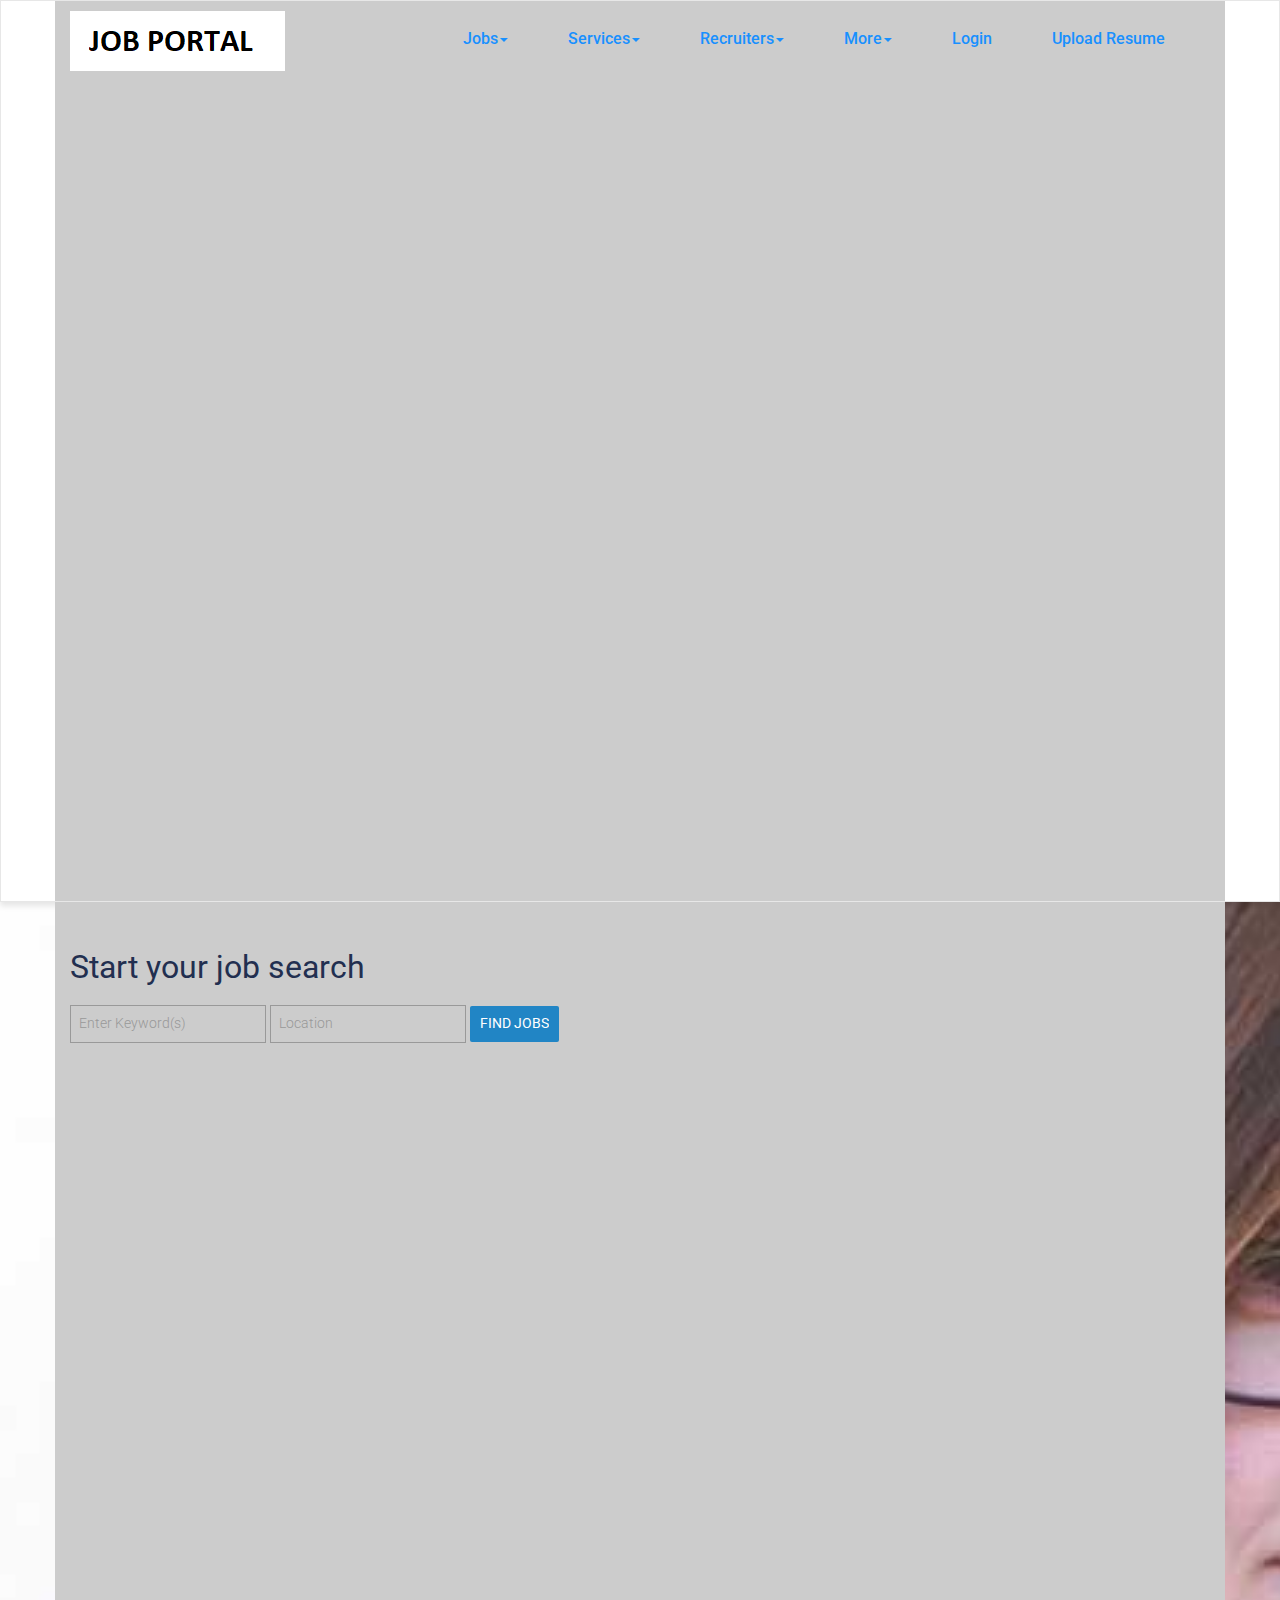
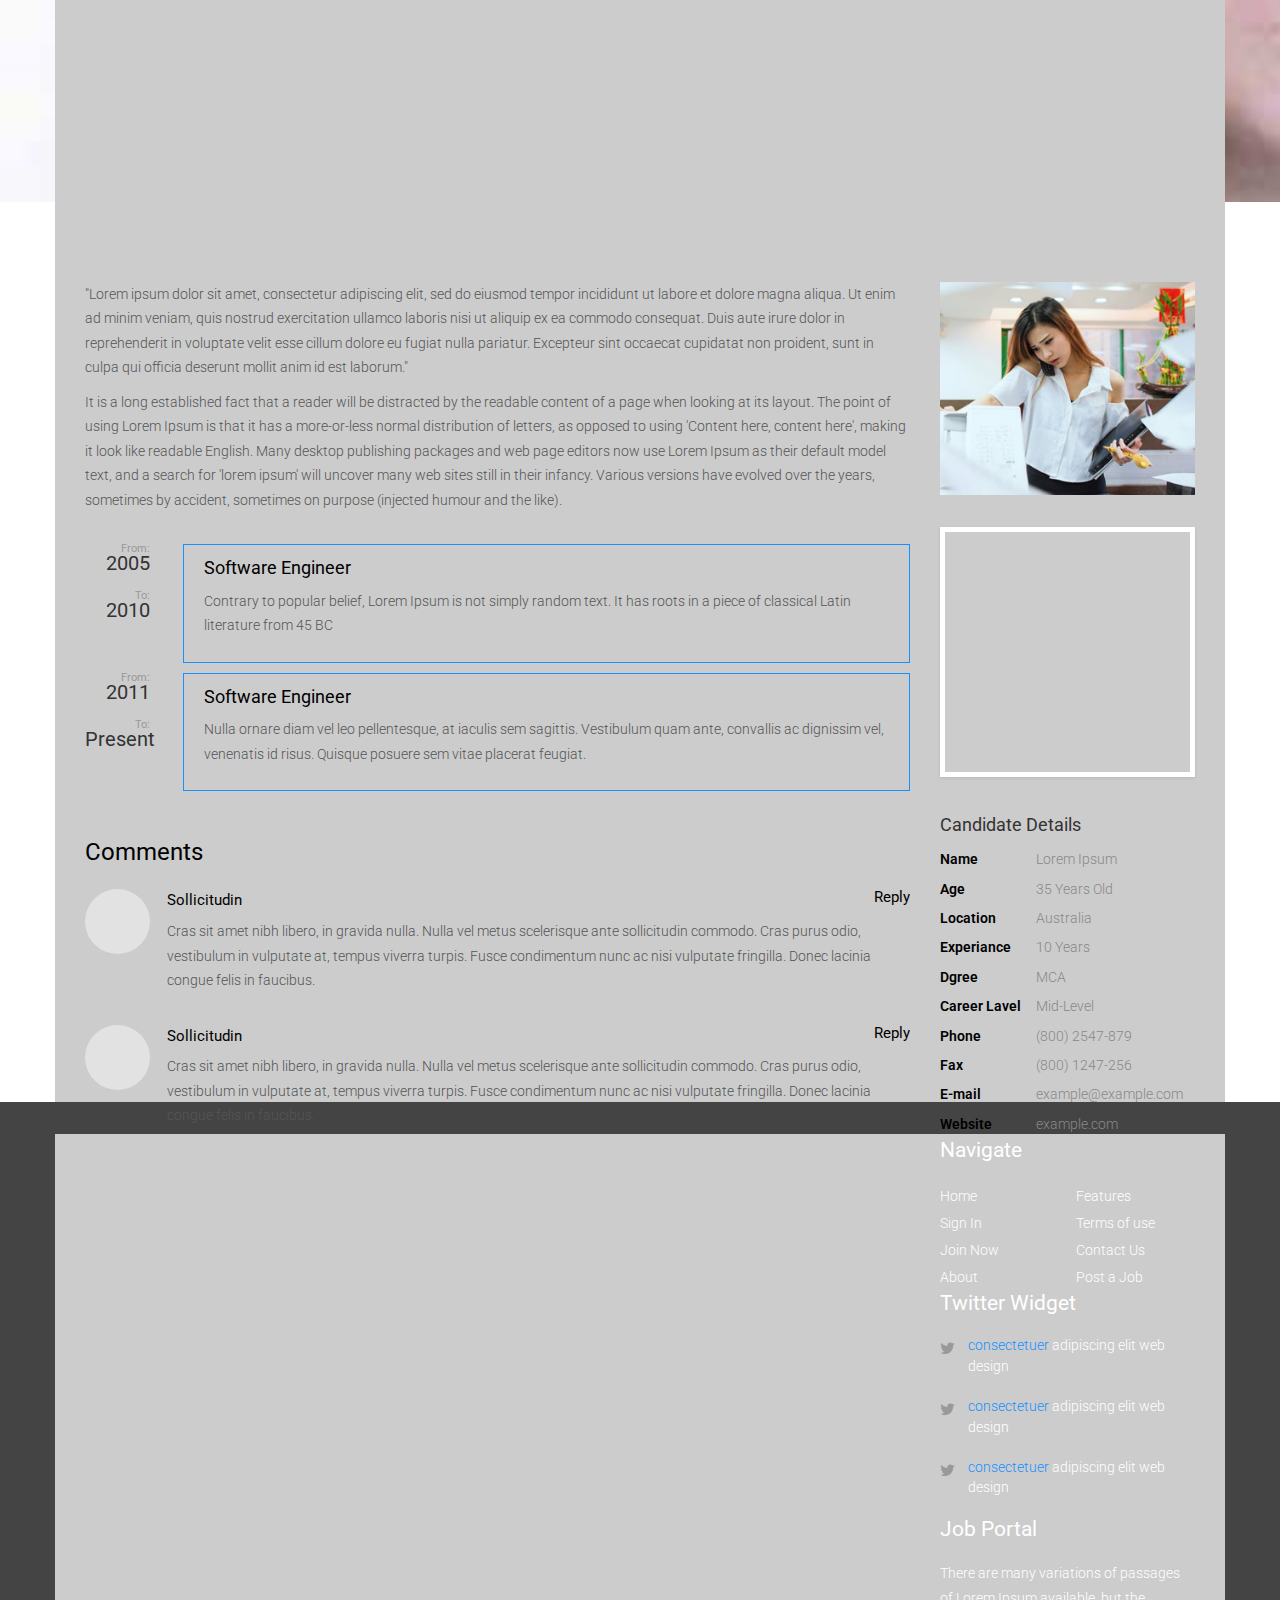
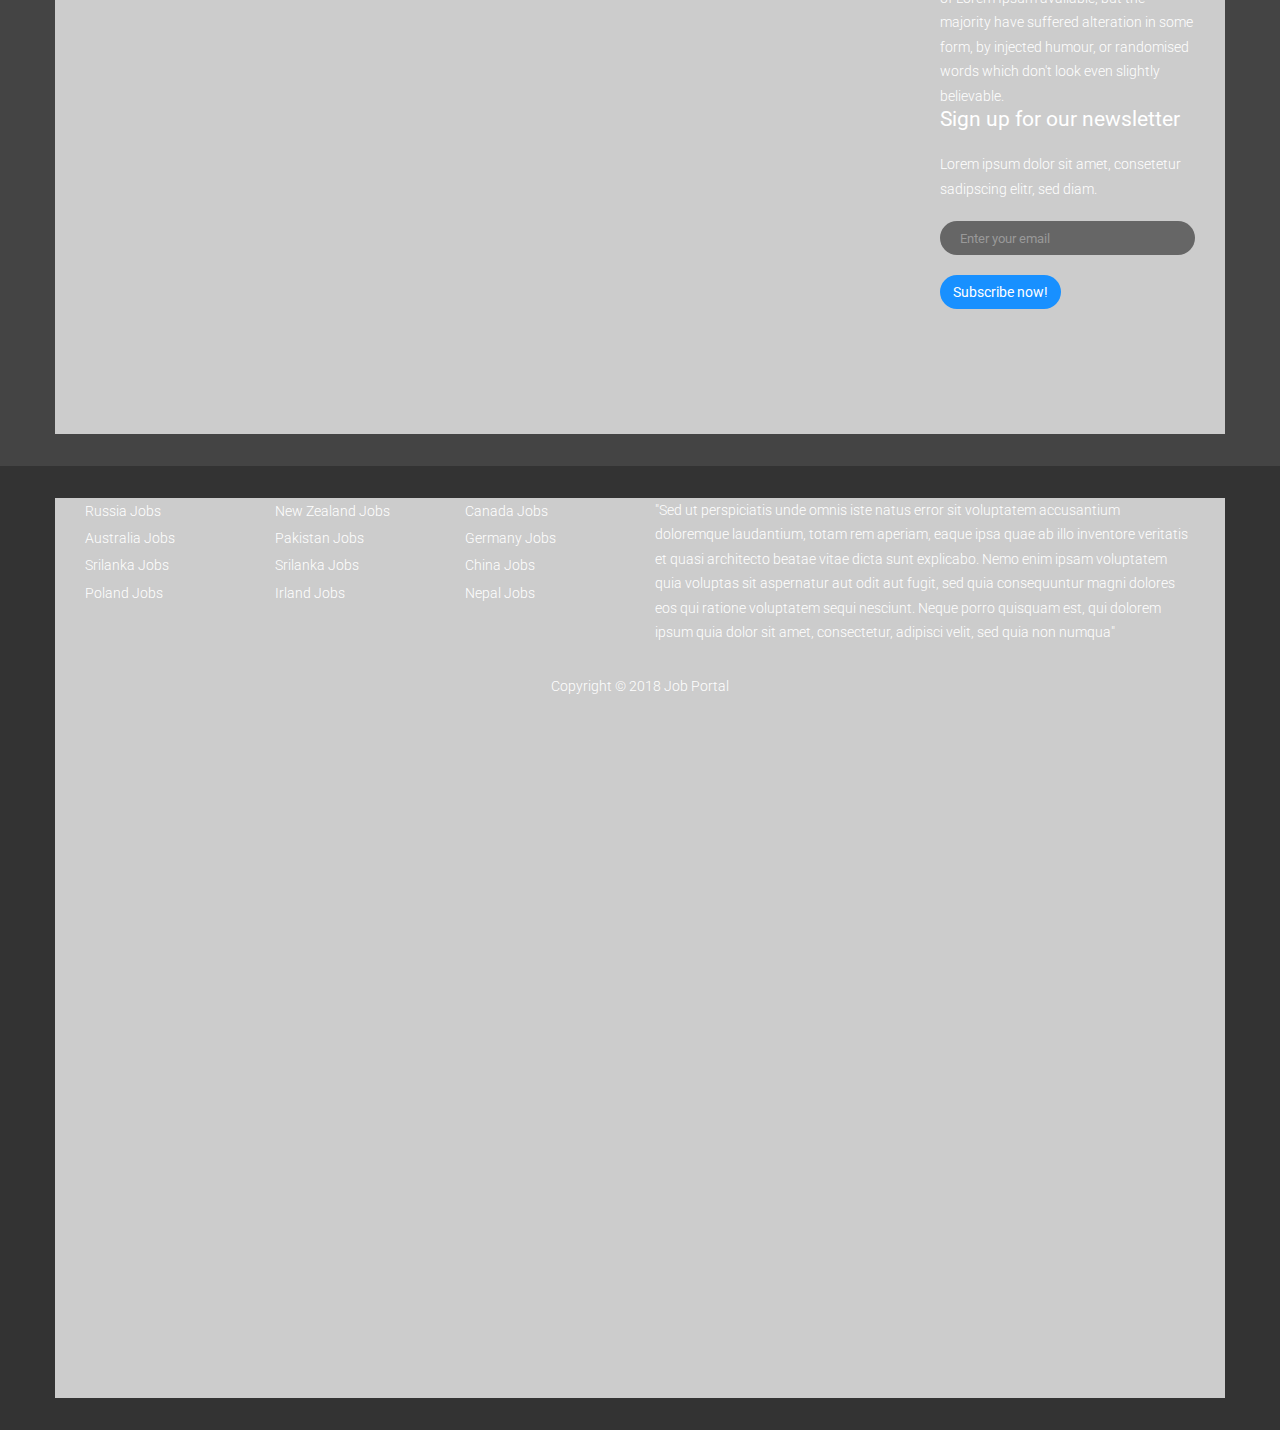
<file: HTML CSS/PN-Job Portal/location_single.html>
<!DOCTYPE HTML>
<html>
<head>
<title>Job Portal </title>
<meta name="viewport" content="width=device-width, initial-scale=1">
<meta http-equiv="Content-Type" content="text/html; charset=utf-8" />
<meta name="keywords" content="Job Portal Responsive web template, Bootstrap Web Templates, Flat Web Templates, Android Compatible web template, 
Smartphone Compatible web template, free webdesigns for Nokia, Samsung, LG, SonyEricsson, Motorola web design" />
<script type="application/x-javascript"> addEventListener("load", function() { setTimeout(hideURLbar, 0); }, false); function hideURLbar(){ window.scrollTo(0,1); } </script>
<link href="css/bootstrap-3.1.1.min.css" rel='stylesheet' type='text/css' />
<!-- jQuery (necessary for Bootstrap's JavaScript plugins) -->
<script src="js/jquery.min.js"></script>
<script src="js/bootstrap.min.js"></script>
<!-- Custom Theme files -->
<link href="css/style.css" rel='stylesheet' type='text/css' />
<link href='//fonts.googleapis.com/css?family=Roboto:100,200,300,400,500,600,700,800,900' rel='stylesheet' type='text/css'>
<!----font-Awesome----->
<link href="css/font-awesome.css" rel="stylesheet"> 
<!----font-Awesome----->
</head>
<body>
<nav class="navbar navbar-default" role="navigation">
	<div class="container">
	    <div class="navbar-header">
	        <button type="button" class="navbar-toggle collapsed" data-toggle="collapse" data-target="#bs-example-navbar-collapse-1">
		        <span class="sr-only">Toggle navigation</span>
		        <span class="icon-bar"></span>
		        <span class="icon-bar"></span>
		        <span class="icon-bar"></span>
	        </button>
	        <a class="navbar-brand" href="index.html"><img src="images/logo.png" alt=""/></a>
	    </div>
	    <!--/.navbar-header-->
	    <div class="navbar-collapse collapse" id="bs-example-navbar-collapse-1" style="height: 1px;">
	        <ul class="nav navbar-nav">
		        <li class="dropdown">
		            <a href="#" class="dropdown-toggle" data-toggle="dropdown">Jobs<b class="caret"></b></a>
		            <ul class="dropdown-menu">
			            <li><a href="location.html">Contract Jobs</a></li>
			            <li><a href="location.html">Walkin Jobs</a></li>
			            <li><a href="location.html">Jobs by Location</a></li>
			            <li><a href="location.html">Jobs by Function</a></li>
			            <li><a href="location.html">Jobs by Industry</a></li>
			            <li><a href="location.html">Jobs by Company</a></li>
		            </ul>
		        </li>
		        <li class="dropdown">
		        	<a href="#" class="dropdown-toggle" data-toggle="dropdown">Services<b class="caret"></b></a>
		            <ul class="dropdown-menu multi-column columns-3">
			            <div class="row">
				            <div class="col-sm-4">
					            <ul class="multi-column-dropdown">
						            <li><a href="services.html">Action</a></li>
						            <li><a href="services.html">Another action</a></li>
						            <li><a href="services.html">Something else here</a></li>
						            <li class="divider"></li>
						            <li><a href="services.html">Separated link</a></li>
						            <li class="divider"></li>
						            <li><a href="services.html">One more separated link</a></li>
					            </ul>
				            </div>
				            <div class="col-sm-4">
					            <ul class="multi-column-dropdown">
						            <li><a href="services.html">Action</a></li>
						            <li><a href="services.html">Another action</a></li>
						            <li><a href="services.html">Something else here</a></li>
						            <li class="divider"></li>
						            <li><a href="services.html">Separated link</a></li>
						            <li class="divider"></li>
						            <li><a href="services.html">One more separated link</a></li>
					            </ul>
				            </div>
				            <div class="col-sm-4">
					            <ul class="multi-column-dropdown">
						            <li><a href="services.html">Action</a></li>
						            <li><a href="services.html">Another action</a></li>
						            <li><a href="services.html">Something else here</a></li>
						            <li class="divider"></li>
						            <li><a href="services.html">Separated link</a></li>
						            <li class="divider"></li>
						            <li><a href="services.html">One more separated link</a></li>
					            </ul>
				            </div>
			            </div>
		            </ul>
		        </li>
		        <li class="dropdown">
		            <a href="#" class="dropdown-toggle" data-toggle="dropdown">Recruiters<b class="caret"></b></a>
		            <ul class="dropdown-menu">
			            <li><a href="login.html">Recruiter Updates</a></li>
			            <li><a href="recruiters.html">Recruiters you are following</a></li>
			            <li><a href="codes.html">Shortcodes</a></li>
		            </ul>
		        </li>
		        <li class="dropdown">
		            <a href="#" class="dropdown-toggle" data-toggle="dropdown">More<b class="caret"></b></a>
		            <ul class="dropdown-menu">
			            <li><a href="jobs.html">Walk-ins</a></li>
			            <li><a href="jobs.html">Bpo Jobs</a></li>
			            <li><a href="jobs.html">Teaching Jobs</a></li>
			            <li><a href="jobs.html">Diploma Jobs</a></li>
			            <li><a href="jobs.html">Tech Support</a></li>
			            <li><a href="jobs.html">Finance Jobs</a></li>
			            <li><a href="jobs.html">Part time Jobs</a></li>
			            <li><a href="jobs.html">Health Care</a></li>
			            <li><a href="jobs.html">Hospitality</a></li>
			            <li><a href="jobs.html">Internships</a></li>
			            <li><a href="jobs.html">Research Jobs</a></li>
			            <li><a href="jobs.html">Defence Jobs</a></li>
		            </ul>
		        </li>
		        <li><a href="login.html">Login</a></li>
		        <li><a href="resume.html">Upload Resume</a></li>
	        </ul>
	    </div>
	    <div class="clearfix"> </div>
	  </div>
	    <!--/.navbar-collapse-->
	</nav>
<div class="banner_1">
	<div class="container">
		<div id="search_wrapper1">
		   <div id="search_form" class="clearfix">
		    <h1>Start your job search</h1>
		    <p>
			 <input type="text" class="text" placeholder=" " value="Enter Keyword(s)" onfocus="this.value = '';" onblur="if (this.value == '') {this.value = 'Enter Keyword(s)';}">
			 <input type="text" class="text" placeholder=" " value="Location" onfocus="this.value = '';" onblur="if (this.value == '') {this.value = 'Location';}">
			 <label class="btn2 btn-2 btn2-1b"><input type="submit" value="Find Jobs"></label>
			</p>
           </div>
		</div>
   </div> 
</div>	
<div class="container">
    <div class="single">  
	   <div class="col-md-9 single_right">
	       <p>"Lorem ipsum dolor sit amet, consectetur adipiscing elit, sed do eiusmod tempor incididunt ut labore et dolore magna aliqua. Ut enim ad minim veniam, quis nostrud exercitation ullamco laboris nisi ut aliquip ex ea commodo consequat. Duis aute irure dolor in reprehenderit in voluptate velit esse cillum dolore eu fugiat nulla pariatur. Excepteur sint occaecat cupidatat non proident, sunt in culpa qui officia deserunt mollit anim id est laborum."</p>
	       <p>It is a long established fact that a reader will be distracted by the readable content of a page when looking at its layout. The point of using Lorem Ipsum is that it has a more-or-less normal distribution of letters, as opposed to using 'Content here, content here', making it look like readable English. Many desktop publishing packages and web page editors now use Lorem Ipsum as their default model text, and a search for 'lorem ipsum' will uncover many web sites still in their infancy. Various versions have evolved over the years, sometimes by accident, sometimes on purpose (injected humour and the like).</p>
	       <dl class="experience">
	       	 <div class="experience_content experience_content1">
	       	   <div class="experience_period"> 
	       		 <small>From:</small><br><span>2005</span><br><small>To:</small><br><span>2010</span>
	       	   </div>
	       	   <div class="experience_1"><dt><h6>Software Engineer</h6></dt>
	       		 <dd>
	       		 	<p>Contrary to popular belief, Lorem Ipsum is not simply random text. It has roots in a piece of classical Latin literature from 45 BC</p>
	       		 </dd></div>
	       	   </div>
	       	   <div class="experience_content">
	       	   	<div class="experience_period"> 
	       	   	<small>From:</small><br><span>2011</span><br><small>To:</small><br><span>Present</span></div>
	       	   	<div class="experience_1">
	       	   	  <dt><h6>Software Engineer</h6></dt>
	       	   	  <dd>
	       	   	  	<p>Nulla ornare diam vel leo pellentesque, at iaculis sem sagittis. Vestibulum quam ante, convallis ac dignissim vel, venenatis id risus. Quisque posuere sem vitae placerat feugiat.</p>
	       		  </dd>
	       		</div>
	       	   </div>
	       </dl>
	       <div class="comments">
	      	<h6>Comments</h6>
			<div class="media media_1">
			  <div class="media-left"><a href="#"> </a></div>
			  <div class="media-body">
			    <h4 class="media-heading"><a class="author" href="#">Sollicitudin</a><a class="reply" href="#">Reply</a><div class="clearfix"> </div></h4>
			    Cras sit amet nibh libero, in gravida nulla. Nulla vel metus scelerisque ante sollicitudin commodo. Cras purus odio, vestibulum in vulputate at, tempus viverra turpis. Fusce condimentum nunc ac nisi vulputate fringilla. Donec lacinia congue felis in faucibus.
			  </div>
			  <div class="clearfix"> </div>
			</div>
			<div class="media">
			  <div class="media-left"><a href="#"> </a></div>
			  <div class="media-body">
			    <h4 class="media-heading"><a class="author" href="#">Sollicitudin</a><a class="reply" href="#">Reply</a><div class="clearfix"> </div></h4>
			    Cras sit amet nibh libero, in gravida nulla. Nulla vel metus scelerisque ante sollicitudin commodo. Cras purus odio, vestibulum in vulputate at, tempus viverra turpis. Fusce condimentum nunc ac nisi vulputate fringilla. Donec lacinia congue felis in faucibus.
			  </div>
			</div>
		  </div>
	      <form>
			<div class="to">
             	<input type="text" class="text" value="Name" onfocus="this.value = '';" onblur="if (this.value == '') {this.value = 'Name';}">
			 	<input type="text" class="text" value="Email" onfocus="this.value = '';" onblur="if (this.value == '') {this.value = 'Email';}" style="margin-left:3%">
			</div>
			<div class="text">
               <textarea value="Message" onfocus="this.value = '';" onblur="if (this.value == '') {this.value = 'Message';}">Message</textarea>
            </div>
            <div class="form-submit1">
	           <input name="submit" type="submit" id="submit" value="Submit"><br>
	        </div>
			<div class="clearfix"></div>
          </form>
          <div class="candidates-item">
          	 <h5>Similar Candidates</h5>	
            <div class="candidate_1"> 	
			 <div class="thumb"><img src="images/pic8.jpg" class="img-responsive" alt=""/></div>
             <div class="thumb_desc">
			   <h6 class="title"><a href="#">consectetur</a></h6>
			   <span class="meta">27 Years Old - Sydney, AU</span>
               <div class="candidate_but">
				<ul class="top-btns">
					<li><a href="#" class="btn_5 btn-gray fa fa-plus toggle"></a></li>
					<li><a href="#" class="btn_5 btn-gray fa fa-star"></a></li>
					<li><a href="#" class="btn_5 btn-gray fa fa-link"></a></li>
				</ul>
               </div>
			   <p class="sm_1">There are many variations of passages of Lorem Ipsum available, but the majority have suffered alteration in some form</p>
			</div>
			<div class="clearfix"></div>	
		   </div>
		   <div class="candidate_1"> 	
			 <div class="thumb"><img src="images/pic7.jpg" class="img-responsive" alt=""/></div>
             <div class="thumb_desc">
			   <h6 class="title"><a href="#">consectetur</a></h6>
			   <span class="meta">27 Years Old - Sydney, AU</span>
               <div class="candidate_but">
				<ul class="top-btns">
					<li><a href="#" class="btn_5 btn-gray fa fa-plus toggle"></a></li>
					<li><a href="#" class="btn_5 btn-gray fa fa-star"></a></li>
					<li><a href="#" class="btn_5 btn-gray fa fa-link"></a></li>
				</ul>
               </div>
			   <p class="sm_1">There are many variations of passages of Lorem Ipsum available, but the majority have suffered alteration in some form</p>
			</div>
			<div class="clearfix"></div>	
		   </div>
		   <div class="candidate_1"> 	
			 <div class="thumb"><img src="images/pic6.jpg" class="img-responsive" alt=""/></div>
             <div class="thumb_desc">
			   <h6 class="title"><a href="#">consectetur</a></h6>
			   <span class="meta">27 Years Old - Sydney, AU</span>
               <div class="candidate_but">
				<ul class="top-btns">
					<li><a href="#" class="btn_5 btn-gray fa fa-plus toggle"></a></li>
					<li><a href="#" class="btn_5 btn-gray fa fa-star"></a></li>
					<li><a href="#" class="btn_5 btn-gray fa fa-link"></a></li>
				</ul>
               </div>
			   <p class="sm_1">There are many variations of passages of Lorem Ipsum available, but the majority have suffered alteration in some form</p>
			</div>
			<div class="clearfix"></div>	
		   </div>
		   <div class="candidate_2"> 	
			 <div class="thumb"><img src="images/pic5.jpg" class="img-responsive" alt=""/></div>
             <div class="thumb_desc">
			   <h6 class="title"><a href="#">consectetur</a></h6>
			   <span class="meta">27 Years Old - Sydney, AU</span>
               <div class="candidate_but">
				<ul class="top-btns">
					<li><a href="#" class="btn_5 btn-gray fa fa-plus toggle"></a></li>
					<li><a href="#" class="btn_5 btn-gray fa fa-star"></a></li>
					<li><a href="#" class="btn_5 btn-gray fa fa-link"></a></li>
				</ul>
               </div>
			   <p class="sm_1">There are many variations of passages of Lorem Ipsum available, but the majority have suffered alteration in some form</p>
			</div>
			<div class="clearfix"></div>	
		   </div>
		</div>
       </div>
       <div class="col-md-3">
	   	  <img src="images/f12.jpg" class="img-responsive" alt=""/>
	   	  <div class="map_1">
	         <iframe src="https://www.google.com/maps/embed?pb=!1m14!1m12!1m3!1d3150859.767904157!2d-96.62081048651531!3d39.536794757966845!2m3!1f0!2f0!3f0!3m2!1i1024!2i768!4f13.1!5e0!3m2!1sen!2sin!4v1408111832978"> </iframe>
          </div>
          <table class="condidate_detail">
          	<h4>Candidate Details</h4>
			<tbody>
				<tr>
					<td>Name</td>
					<td>Lorem Ipsum</td>
				</tr>

				<tr>
					<td>Age</td>
					<td>35 Years Old</td>
				</tr>

				<tr>
					<td>Location</td>
					<td>Australia</td>
				</tr>

				<tr>
					<td>Experiance</td>
					<td>10 Years</td>
				</tr>

				<tr>
					<td>Dgree</td>
					<td>MCA</td>
				</tr>

				<tr>
					<td>Career Lavel</td>
					<td>Mid-Level</td>
				</tr>

				<tr>
					<td>Phone</td>
					<td>(800) 2547-879</td>
				</tr>

				<tr>
					<td>Fax</td>
					<td>(800) 1247-256</td>
				</tr>

				<tr>
					<td>E-mail</td>
					<td><a href="mailto:example@example.com">example@example.com</a></td>
				</tr>

				<tr>
					<td>Website</td>
					<td><a href="#">example.com</a></td>
				</tr>
			</tbody>
		 </table>
       </div>
       <div class="clearfix"> </div>
    </div>
</div>    
<div class="footer">
	<div class="container">
		<div class="col-md-3 grid_3">
			<h4>Navigate</h4>
			<ul class="f_list f_list1">
				<li><a href="index.html">Home</a></li>
				<li><a href="login.html">Sign In</a></li>
				<li><a href="login.html">Join Now</a></li>
				<li><a href="about.html">About</a></li>
			</ul>
			<ul class="f_list">
				<li><a href="features.html">Features</a></li>
				<li><a href="terms.html">Terms of use</a></li>
				<li><a href="contact.html">Contact Us</a></li>
				<li><a href="jobs.html">Post a Job</a></li>
			</ul>
			<div class="clearfix"> </div>
		</div>
		<div class="col-md-3 grid_3">
			<h4>Twitter Widget</h4>
			<div class="footer-list">
			  <ul>
				<li><i class="fa fa-twitter tw1"> </i><p><span class="yellow"><a href="#">consectetuer</a></span> adipiscing elit web design</p></li>
				<li><i class="fa fa-twitter tw1"> </i><p><span class="yellow"><a href="#">consectetuer</a></span> adipiscing elit web design</p></li>
				<li><i class="fa fa-twitter tw1"> </i><p><span class="yellow"><a href="#">consectetuer</a></span> adipiscing elit web design</p></li>
			  </ul>
			</div>
		</div>
		<div class="col-md-3 grid_3">
			<h4>Job Portal</h4>
			<p>There are many variations of passages of Lorem Ipsum available, but the majority have suffered alteration in some form, by injected humour, or randomised words which don't look even slightly believable. </p>
		</div>
		<div class="col-md-3 grid_3">
			<h4>Sign up for our newsletter</h4>
			<p>Lorem ipsum dolor sit amet, consetetur sadipscing elitr, sed diam.</p>
			<form>
				<input type="text" class="form-control" placeholder="Enter your email">
				<button type="button" class="btn red">Subscribe now!</button>
		    </form>
		</div>
		<div class="clearfix"> </div>
	</div>
</div>
<div class="footer_bottom">	
  <div class="container">
    <div class="col-sm-2">
  		<ul class="f_list2">
			<li><a href="jobs.html">Russia Jobs</a></li>
			<li><a href="jobs.html">Australia Jobs</a></li>
			<li><a href="jobs.html">Srilanka Jobs</a></li>
			<li><a href="jobs.html">Poland Jobs</a></li>
	    </ul>
  	</div>
  	<div class="col-sm-2">
  		<ul class="f_list2">
			<li><a href="jobs.html">New Zealand Jobs</a></li>
			<li><a href="jobs.html">Pakistan Jobs</a></li>
			<li><a href="jobs.html">Srilanka Jobs</a></li>
			<li><a href="jobs.html">Irland Jobs</a></li>
	    </ul>
  	</div>
  	<div class="col-sm-2">
  		<ul class="f_list2">
			<li><a href="jobs.html">Canada Jobs</a></li>
			<li><a href="jobs.html">Germany Jobs</a></li>
			<li><a href="jobs.html">China Jobs</a></li>
			<li><a href="jobs.html">Nepal Jobs</a></li>
	    </ul>
  	</div>
  	<div class="col-sm-6 footer_text">
       <p>"Sed ut perspiciatis unde omnis iste natus error sit voluptatem accusantium doloremque laudantium, totam rem aperiam, eaque ipsa quae ab illo inventore veritatis et quasi architecto beatae vitae dicta sunt explicabo. Nemo enim ipsam voluptatem quia voluptas sit aspernatur aut odit aut fugit, sed quia consequuntur magni dolores eos qui ratione voluptatem sequi nesciunt. Neque porro quisquam est, qui dolorem ipsum quia dolor sit amet, consectetur, adipisci velit, sed quia non numqua"</p>
  	</div>
  	<div class="clearfix"> </div>
	<div class="copy">
		<p>Copyright © 2018 Job Portal <a href="#" target="_blank"></a> </p>
	</div>
  </div>
</div>
</body>
</html>
</file>
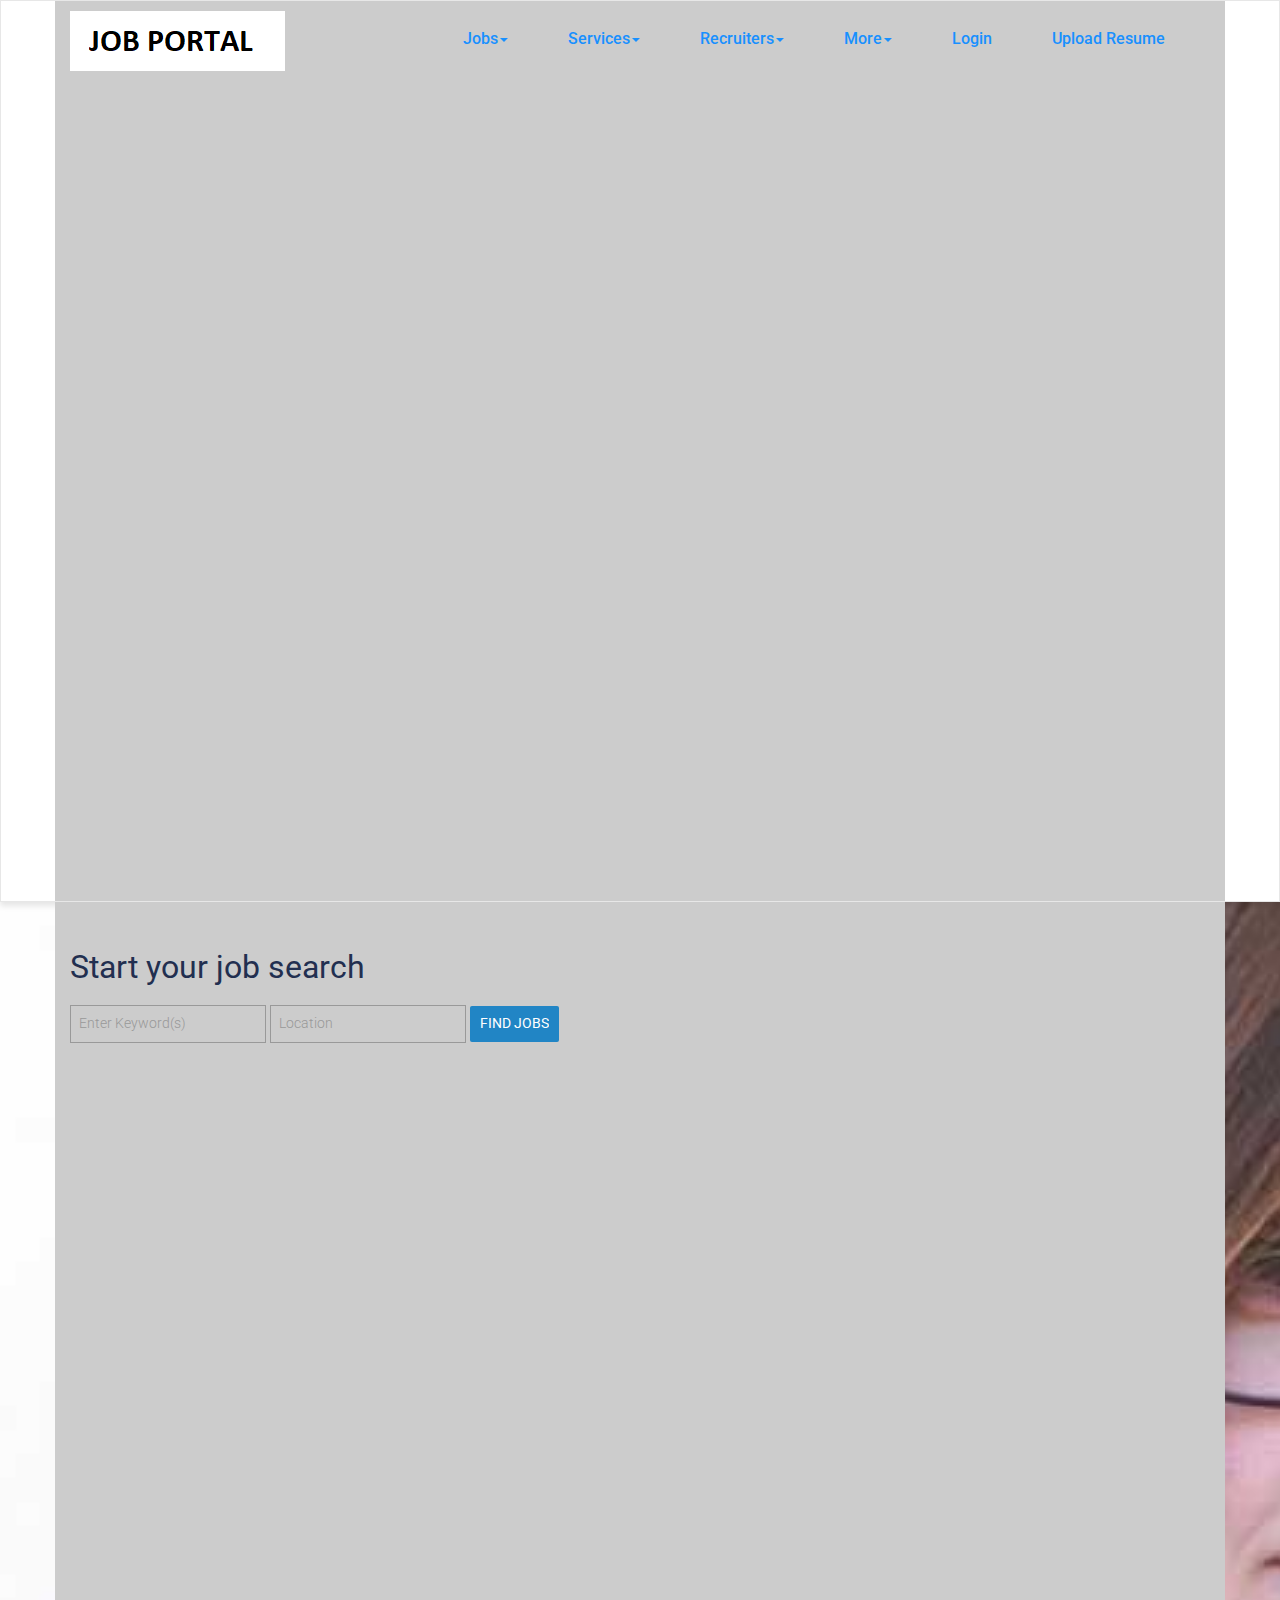
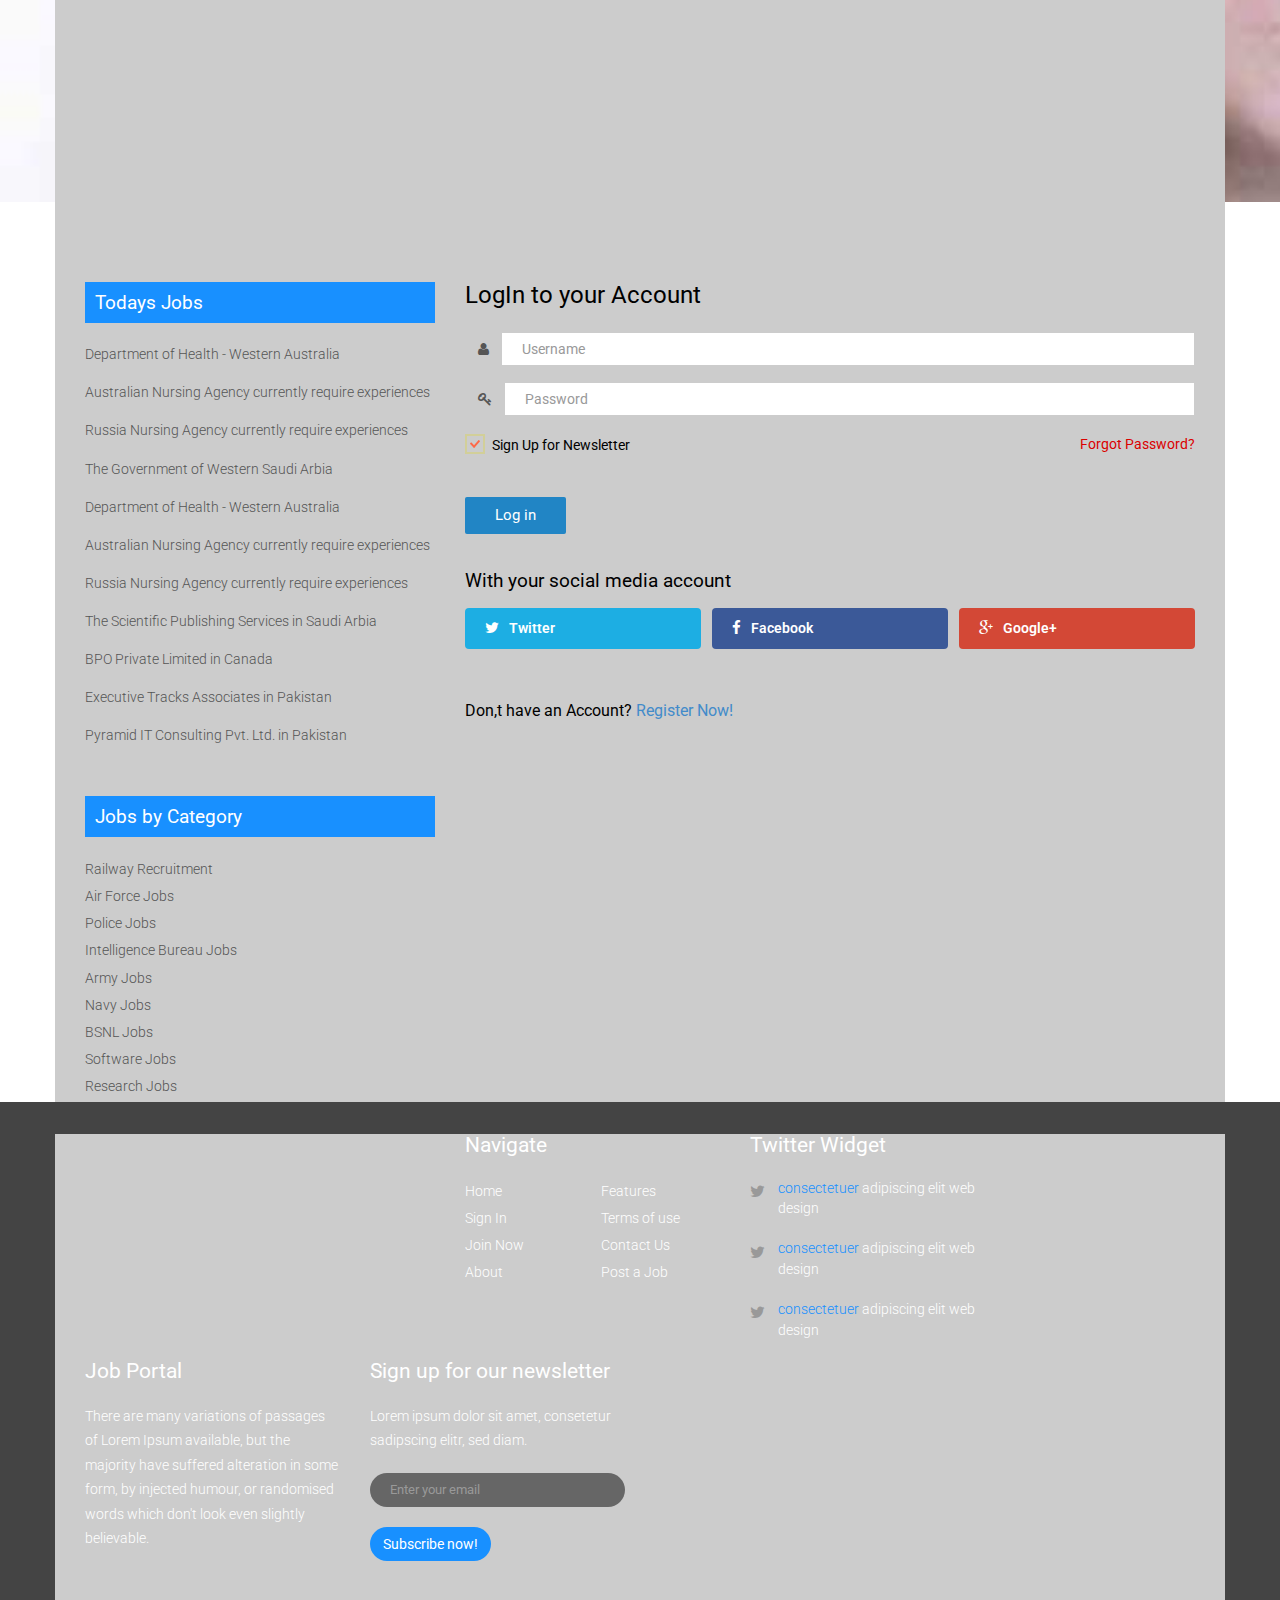
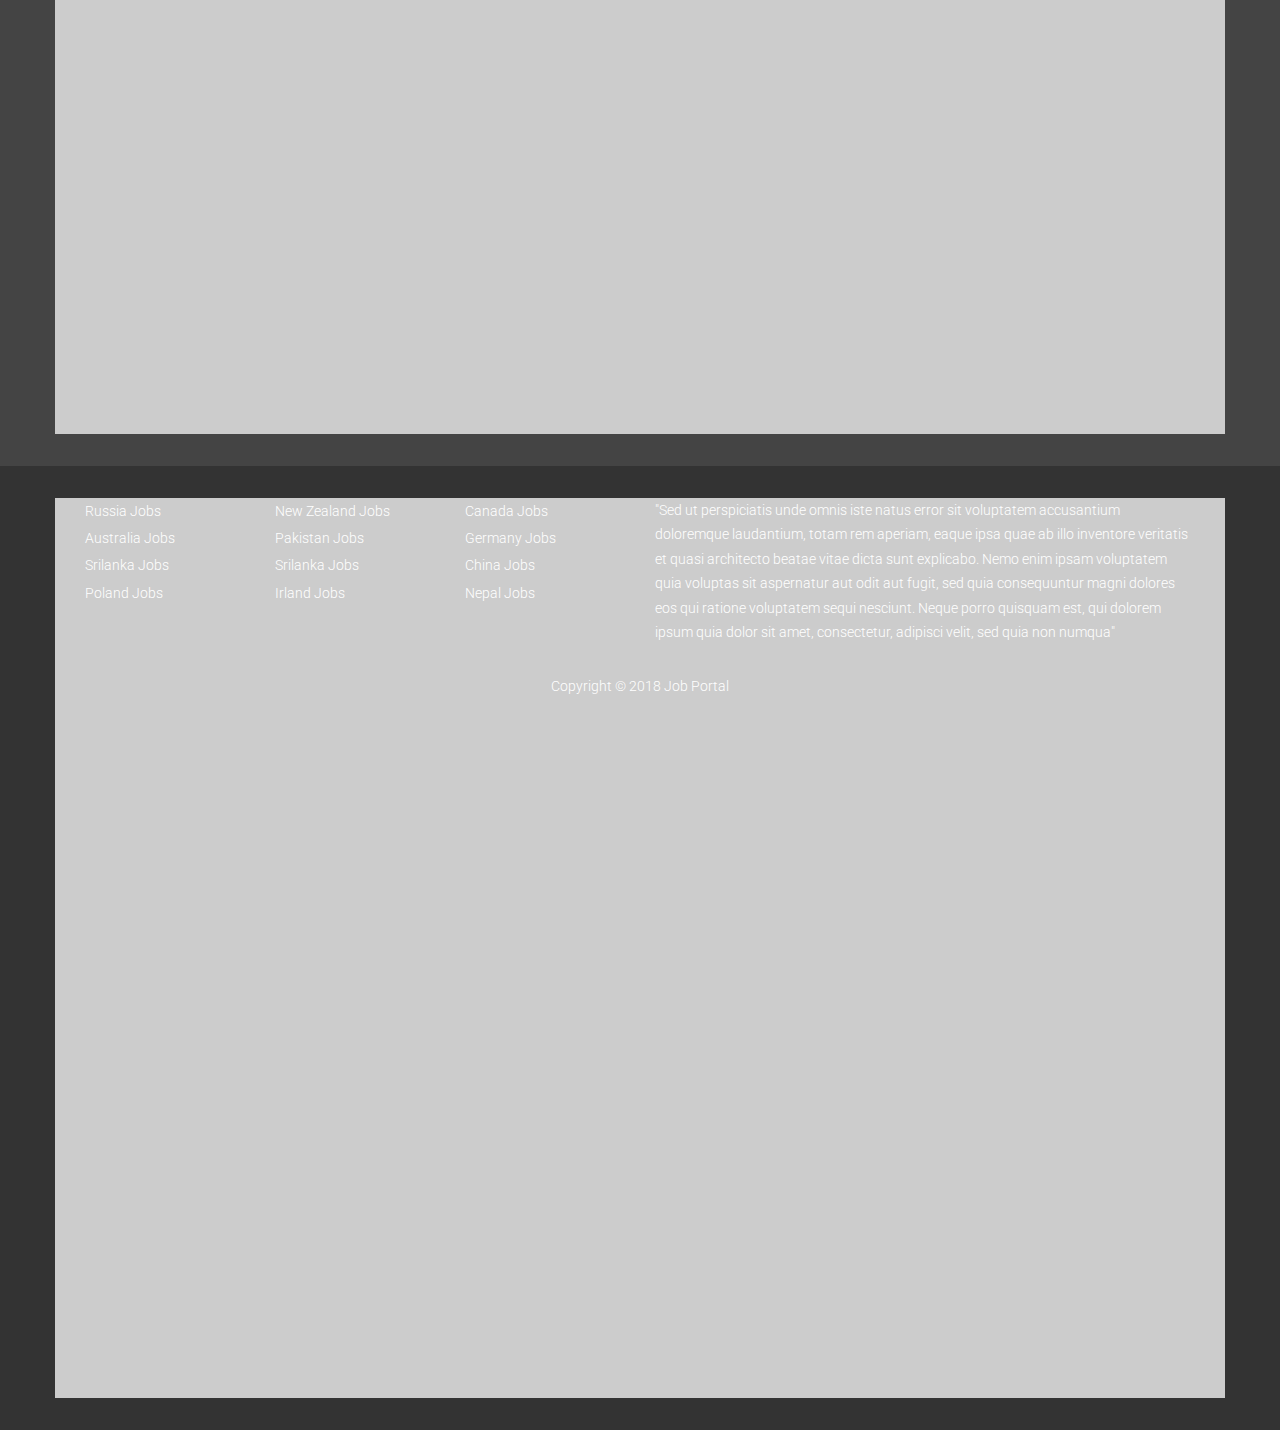
<file: HTML CSS/PN-Job Portal/login.html>
<!DOCTYPE HTML>
<html>
<head>
<title>Job Portal</title>
<meta name="viewport" content="width=device-width, initial-scale=1">
<meta http-equiv="Content-Type" content="text/html; charset=utf-8" />
<meta name="keywords" content="Job Portal Responsive web template, Bootstrap Web Templates, Flat Web Templates, Android Compatible web template, 
Smartphone Compatible web template, free webdesigns for Nokia, Samsung, LG, SonyEricsson, Motorola web design" />
<script type="application/x-javascript"> addEventListener("load", function() { setTimeout(hideURLbar, 0); }, false); function hideURLbar(){ window.scrollTo(0,1); } </script>
<link href="css/bootstrap-3.1.1.min.css" rel='stylesheet' type='text/css' />
<!-- jQuery (necessary for Bootstrap's JavaScript plugins) -->
<script src="js/jquery.min.js"></script>
<script src="js/bootstrap.min.js"></script>
<!-- Custom Theme files -->
<link href="css/style.css" rel='stylesheet' type='text/css' />
<link href='//fonts.googleapis.com/css?family=Roboto:100,200,300,400,500,600,700,800,900' rel='stylesheet' type='text/css'>
<!----font-Awesome----->
<link href="css/font-awesome.css" rel="stylesheet"> 
<!----font-Awesome----->
</head>
<body>
<nav class="navbar navbar-default" role="navigation">
	<div class="container">
	    <div class="navbar-header">
	        <button type="button" class="navbar-toggle collapsed" data-toggle="collapse" data-target="#bs-example-navbar-collapse-1">
		        <span class="sr-only">Toggle navigation</span>
		        <span class="icon-bar"></span>
		        <span class="icon-bar"></span>
		        <span class="icon-bar"></span>
	        </button>
	        <a class="navbar-brand" href="index.html"><img src="images/logo.png" alt=""/></a>
	    </div>
	    <!--/.navbar-header-->
	    <div class="navbar-collapse collapse" id="bs-example-navbar-collapse-1" style="height: 1px;">
	        <ul class="nav navbar-nav">
		        <li class="dropdown">
		            <a href="#" class="dropdown-toggle" data-toggle="dropdown">Jobs<b class="caret"></b></a>
		            <ul class="dropdown-menu">
			            <li><a href="location.html">Contract Jobs</a></li>
			            <li><a href="location.html">Walkin Jobs</a></li>
			            <li><a href="location.html">Jobs by Location</a></li>
			            <li><a href="location.html">Jobs by Function</a></li>
			            <li><a href="location.html">Jobs by Industry</a></li>
			            <li><a href="location.html">Jobs by Company</a></li>
		            </ul>
		        </li>
		        <li class="dropdown">
		        	<a href="#" class="dropdown-toggle" data-toggle="dropdown">Services<b class="caret"></b></a>
		            <ul class="dropdown-menu multi-column columns-3">
			            <div class="row">
				            <div class="col-sm-4">
					            <ul class="multi-column-dropdown">
						            <li><a href="services.html">Action</a></li>
						            <li><a href="services.html">Another action</a></li>
						            <li><a href="services.html">Something else here</a></li>
						            <li class="divider"></li>
						            <li><a href="services.html">Separated link</a></li>
						            <li class="divider"></li>
						            <li><a href="services.html">One more separated link</a></li>
					            </ul>
				            </div>
				            <div class="col-sm-4">
					            <ul class="multi-column-dropdown">
						            <li><a href="services.html">Action</a></li>
						            <li><a href="services.html">Another action</a></li>
						            <li><a href="services.html">Something else here</a></li>
						            <li class="divider"></li>
						            <li><a href="services.html">Separated link</a></li>
						            <li class="divider"></li>
						            <li><a href="services.html">One more separated link</a></li>
					            </ul>
				            </div>
				            <div class="col-sm-4">
					            <ul class="multi-column-dropdown">
						            <li><a href="services.html">Action</a></li>
						            <li><a href="services.html">Another action</a></li>
						            <li><a href="services.html">Something else here</a></li>
						            <li class="divider"></li>
						            <li><a href="services.html">Separated link</a></li>
						            <li class="divider"></li>
						            <li><a href="services.html">One more separated link</a></li>
					            </ul>
				            </div>
			            </div>
		            </ul>
		        </li>
		        <li class="dropdown">
		            <a href="#" class="dropdown-toggle" data-toggle="dropdown">Recruiters<b class="caret"></b></a>
		            <ul class="dropdown-menu">
			            <li><a href="login.html">Recruiter Updates</a></li>
			            <li><a href="recruiters.html">Recruiters you are following</a></li>
			            <li><a href="codes.html">Shortcodes</a></li>
		            </ul>
		        </li>
		        <li class="dropdown">
		            <a href="#" class="dropdown-toggle" data-toggle="dropdown">More<b class="caret"></b></a>
		            <ul class="dropdown-menu">
			            <li><a href="jobs.html">Walk-ins</a></li>
			            <li><a href="jobs.html">Bpo Jobs</a></li>
			            <li><a href="jobs.html">Teaching Jobs</a></li>
			            <li><a href="jobs.html">Diploma Jobs</a></li>
			            <li><a href="jobs.html">Tech Support</a></li>
			            <li><a href="jobs.html">Finance Jobs</a></li>
			            <li><a href="jobs.html">Part time Jobs</a></li>
			            <li><a href="jobs.html">Health Care</a></li>
			            <li><a href="jobs.html">Hospitality</a></li>
			            <li><a href="jobs.html">Internships</a></li>
			            <li><a href="jobs.html">Research Jobs</a></li>
			            <li><a href="jobs.html">Defence Jobs</a></li>
		            </ul>
		        </li>
		        <li><a href="login.html">Login</a></li>
		        <li><a href="resume.html">Upload Resume</a></li>
	        </ul>
	    </div>
	    <div class="clearfix"> </div>
	  </div>
	    <!--/.navbar-collapse-->
	</nav>
<div class="banner_1">
	<div class="container">
		<div id="search_wrapper1">
		   <div id="search_form" class="clearfix">
		    <h1>Start your job search</h1>
		    <p>
			 <input type="text" class="text" placeholder=" " value="Enter Keyword(s)" onfocus="this.value = '';" onblur="if (this.value == '') {this.value = 'Enter Keyword(s)';}">
			 <input type="text" class="text" placeholder=" " value="Location" onfocus="this.value = '';" onblur="if (this.value == '') {this.value = 'Location';}">
			 <label class="btn2 btn-2 btn2-1b"><input type="submit" value="Find Jobs"></label>
			</p>
           </div>
		</div>
   </div> 
</div>	
<div class="container">
    <div class="single">  
	   <div class="col-md-4">
	   	  <div class="col_3">
	   	  	<h3>Todays Jobs</h3>
	   	  	<ul class="list_1">
	   	  		<li><a href="#">Department of Health - Western Australia</a></li>
	   	  		<li><a href="#">Australian Nursing Agency currently require experiences</a></li>		
	   	  		<li><a href="#">Russia Nursing Agency currently require experiences</a></li>
	   	  		<li><a href="#">The Government of Western Saudi Arbia</a></li>		
	   	  		<li><a href="#">Department of Health - Western Australia</a></li>
	   	  		<li><a href="#">Australian Nursing Agency currently require experiences</a></li>		
	   	  		<li><a href="#">Russia Nursing Agency currently require experiences</a></li>
	   	  		<li><a href="#">The Scientific Publishing Services in Saudi Arbia</a></li>	
	   	  		<li><a href="#">BPO Private Limited in Canada</a></li>		
	   	  		<li><a href="#">Executive Tracks Associates in Pakistan</a></li>
	   	  		<li><a href="#">Pyramid IT Consulting Pvt. Ltd. in Pakistan</a></li>						
	   	  	</ul>
	   	  </div>
	   	  <div class="col_3">
	   	  	<h3>Jobs by Category</h3>
	   	  	<ul class="list_2">
	   	  		<li><a href="#">Railway Recruitment</a></li>
	   	  		<li><a href="#">Air Force Jobs</a></li>		
	   	  		<li><a href="#">Police Jobs</a></li>
	   	  		<li><a href="#">Intelligence Bureau Jobs</a></li>		
	   	  		<li><a href="#">Army Jobs</a></li>
	   	  		<li><a href="#">Navy Jobs</a></li>		
	   	  		<li><a href="#">BSNL Jobs</a></li>
	   	  		<li><a href="#">Software Jobs</a></li>	
	   	  		<li><a href="#">Research Jobs</a></li>								
	   	  	</ul>
	   	  </div>
	   	  <div class="widget">
	        <h3>Take The Job Portal Poll!</h3>
    	        <div class="widget-content"> 
                 <div class="Job Portal-answer">
			    	<span class="Job Portal-answer-group">
		    			<span class="Job Portal-answer-input">
		    			   <input class="Job Portal-radiobutton" type="radio">
		    			</span>
		    			<label for="" class="Job Portal-input-label">
		    				<span class="Job Portal-answer-span">Frequently</span>
		    			</label>
		    		</span>
			    	<span class="Job Portal-answer-group">
		    			<span class="Job Portal-answer-input">
		    			   <input class="Job Portal-radiobutton" type="radio">
		    			</span>
		    			<label for="" class="Job Portal-input-label">
		    				<span class="Job Portal-answer-span">Interviewing</span>
		    			</label>
		    		</span>
			        <span class="Job Portal-answer-group">
		    			<span class="Job Portal-answer-input">
		    			   <input class="Job Portal-radiobutton" type="radio">
		    			</span>
		    			<label for="" class="Job Portal-input-label">
		    				<span class="Job Portal-answer-span">Leaving a familiar workplace</span>
		    			</label>
		    		</span>
		    		<div class="Job Portal_vote">
		    		  <a class="Job Portal-vote-button">Vote</a>
		    		</div>
			     </div>
    	       </div>
    	</div>
	 </div>
	 <div class="col-md-8 single_right">
	 	   <div class="login-form-section">
                <div class="login-content">
                    <form>
                        <div class="section-title">
                            <h3>LogIn to your Account</h3>
                        </div>
                        <div class="textbox-wrap">
                            <div class="input-group">
                                <span class="input-group-addon "><i class="fa fa-user"></i></span>
                                <input type="text" required="required" class="form-control" placeholder="Username">
                            </div>
                        </div>
                        <div class="textbox-wrap">
                            <div class="input-group">
                                <span class="input-group-addon "><i class="fa fa-key"></i></span>
                                <input type="password" required="required" class="form-control " placeholder="Password">
                            </div>
                        </div>
                     </form>
                     <div class="forgot">
						 <div class="login-check">
				 			<label class="checkbox1"><input type="checkbox" name="checkbox" checked=""><i> </i>Sign Up for Newsletter</label>
				         </div>
				 		  <div class="login-para">
				 			<p><a href="#"> Forgot Password? </a></p>
				 		 </div>
					     <div class="clearfix"> </div>
			        </div>
					<div class="login-btn">
					   <input type="submit" value="Log in">
					</div>
					<div class="login-bottom">
					 <p>With your social media account</p>
					 <div class="social-icons">
						<div class="button">
							<a class="tw" href="#"> <i class="fa fa-twitter tw2"> </i><span>Twitter</span>
							<div class="clearfix"> </div></a>
							<a class="fa" href="#"> <i class="fa fa-facebook tw2"> </i><span>Facebook</span>
							<div class="clearfix"> </div></a>
							<a class="go" href="#"><i class="fa fa-google-plus tw2"> </i><span>Google+</span>
							<div class="clearfix"> </div></a>
							<div class="clearfix"> </div>
						</div>
						<h4>Don,t have an Account? <a href="register.html"> Register Now!</a></h4>
					 </div>
		           </div>
                </div>
         </div>
   </div>
  <div class="clearfix"> </div>
 </div>
</div>
<div class="footer">
	<div class="container">
		<div class="col-md-3 grid_3">
			<h4>Navigate</h4>
			<ul class="f_list f_list1">
				<li><a href="index.html">Home</a></li>
				<li><a href="login.html">Sign In</a></li>
				<li><a href="login.html">Join Now</a></li>
				<li><a href="about.html">About</a></li>
			</ul>
			<ul class="f_list">
				<li><a href="features.html">Features</a></li>
				<li><a href="terms.html">Terms of use</a></li>
				<li><a href="contact.html">Contact Us</a></li>
				<li><a href="jobs.html">Post a Job</a></li>
			</ul>
			<div class="clearfix"> </div>
		</div>
		<div class="col-md-3 grid_3">
			<h4>Twitter Widget</h4>
			<div class="footer-list">
			  <ul>
				<li><i class="fa fa-twitter tw1"> </i><p><span class="yellow"><a href="#">consectetuer</a></span> adipiscing elit web design</p></li>
				<li><i class="fa fa-twitter tw1"> </i><p><span class="yellow"><a href="#">consectetuer</a></span> adipiscing elit web design</p></li>
				<li><i class="fa fa-twitter tw1"> </i><p><span class="yellow"><a href="#">consectetuer</a></span> adipiscing elit web design</p></li>
			  </ul>
			</div>
		</div>
		<div class="col-md-3 grid_3">
			<h4>Job Portal</h4>
			<p>There are many variations of passages of Lorem Ipsum available, but the majority have suffered alteration in some form, by injected humour, or randomised words which don't look even slightly believable. </p>
		</div>
		<div class="col-md-3 grid_3">
			<h4>Sign up for our newsletter</h4>
			<p>Lorem ipsum dolor sit amet, consetetur sadipscing elitr, sed diam.</p>
			<form>
				<input type="text" class="form-control" placeholder="Enter your email">
				<button type="button" class="btn red">Subscribe now!</button>
		    </form>
		</div>
		<div class="clearfix"> </div>
	</div>
</div>
<div class="footer_bottom">	
  <div class="container">
    <div class="col-sm-2">
  		<ul class="f_list2">
			<li><a href="jobs.html">Russia Jobs</a></li>
			<li><a href="jobs.html">Australia Jobs</a></li>
			<li><a href="jobs.html">Srilanka Jobs</a></li>
			<li><a href="jobs.html">Poland Jobs</a></li>
	    </ul>
  	</div>
  	<div class="col-sm-2">
  		<ul class="f_list2">
			<li><a href="jobs.html">New Zealand Jobs</a></li>
			<li><a href="jobs.html">Pakistan Jobs</a></li>
			<li><a href="jobs.html">Srilanka Jobs</a></li>
			<li><a href="jobs.html">Irland Jobs</a></li>
	    </ul>
  	</div>
  	<div class="col-sm-2">
  		<ul class="f_list2">
			<li><a href="jobs.html">Canada Jobs</a></li>
			<li><a href="jobs.html">Germany Jobs</a></li>
			<li><a href="jobs.html">China Jobs</a></li>
			<li><a href="jobs.html">Nepal Jobs</a></li>
	    </ul>
  	</div>
  	<div class="col-sm-6 footer_text">
       <p>"Sed ut perspiciatis unde omnis iste natus error sit voluptatem accusantium doloremque laudantium, totam rem aperiam, eaque ipsa quae ab illo inventore veritatis et quasi architecto beatae vitae dicta sunt explicabo. Nemo enim ipsam voluptatem quia voluptas sit aspernatur aut odit aut fugit, sed quia consequuntur magni dolores eos qui ratione voluptatem sequi nesciunt. Neque porro quisquam est, qui dolorem ipsum quia dolor sit amet, consectetur, adipisci velit, sed quia non numqua"</p>
  	</div>
  	<div class="clearfix"> </div>
	<div class="copy">
		<p>Copyright © 2018 Job Portal  <a href="#" target="_blank"></a> </p>
	</div>
  </div>
</div>
</body>
</html>
</file>
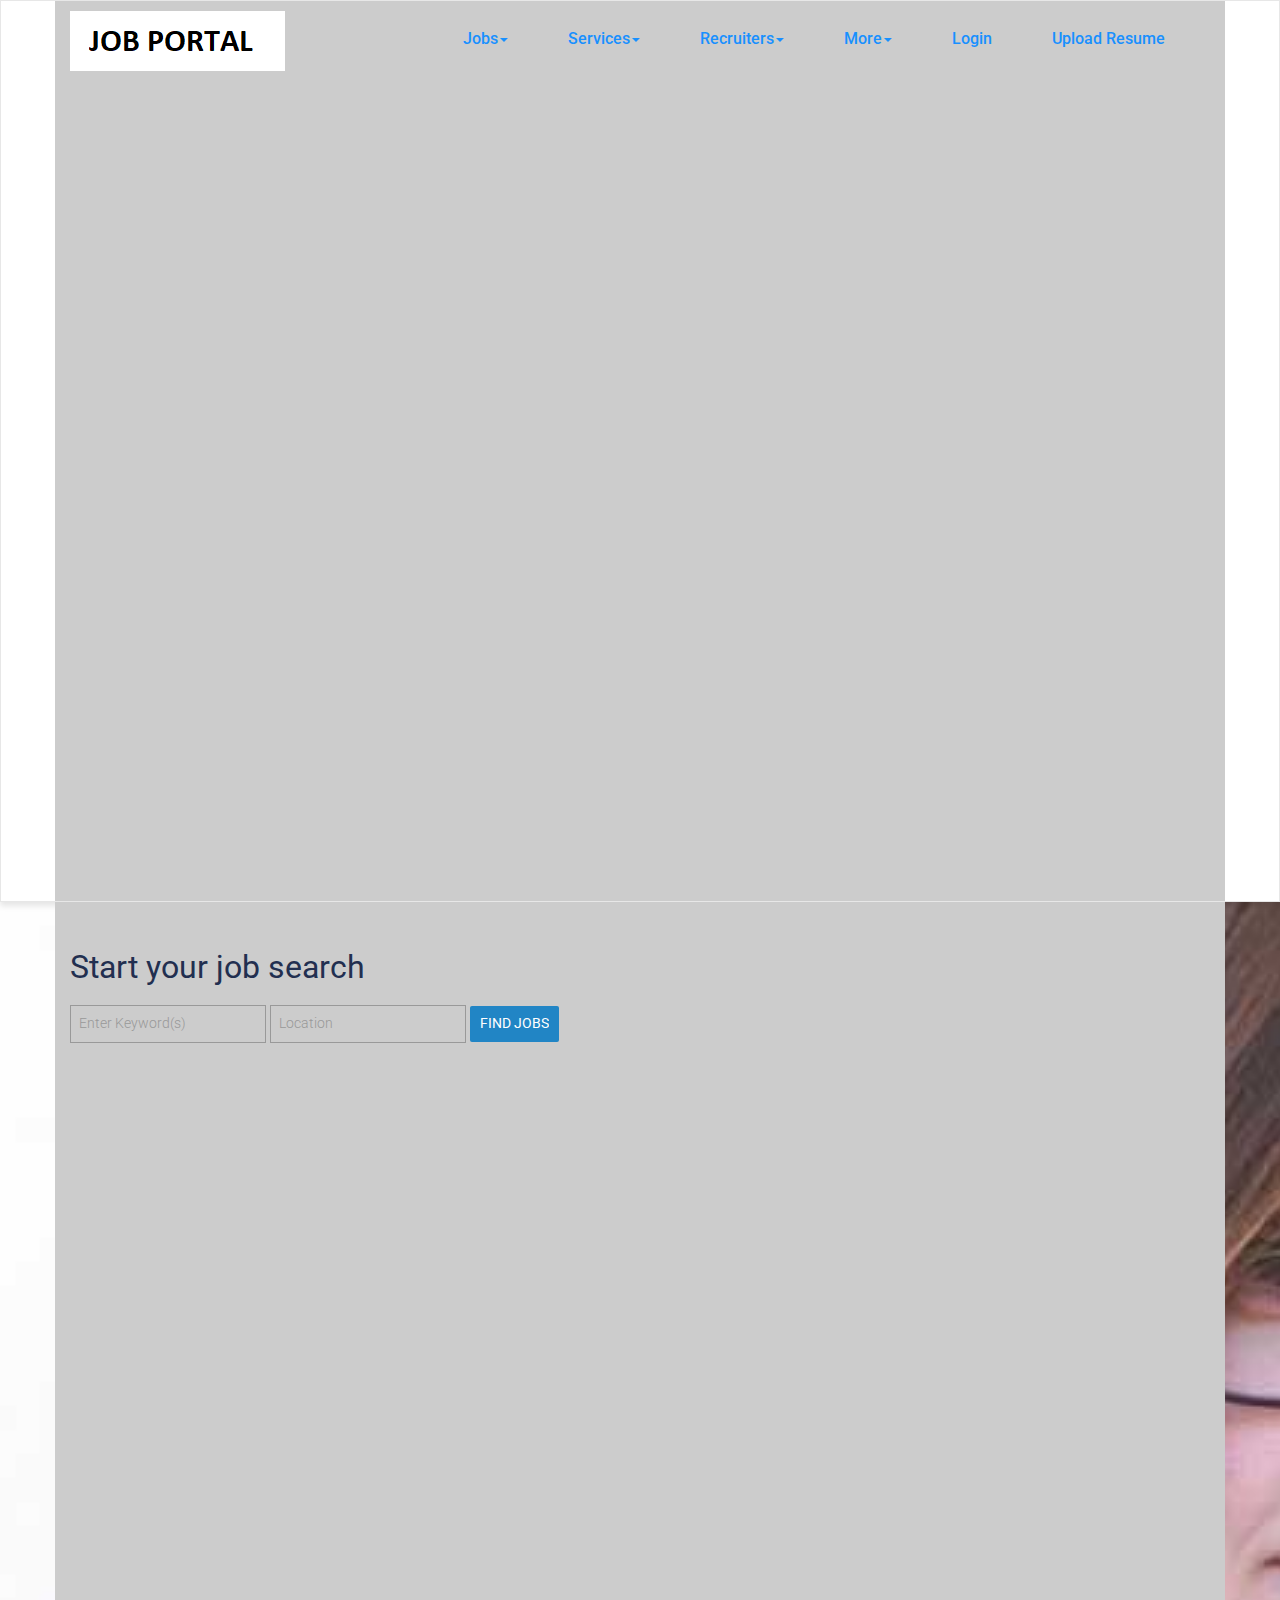
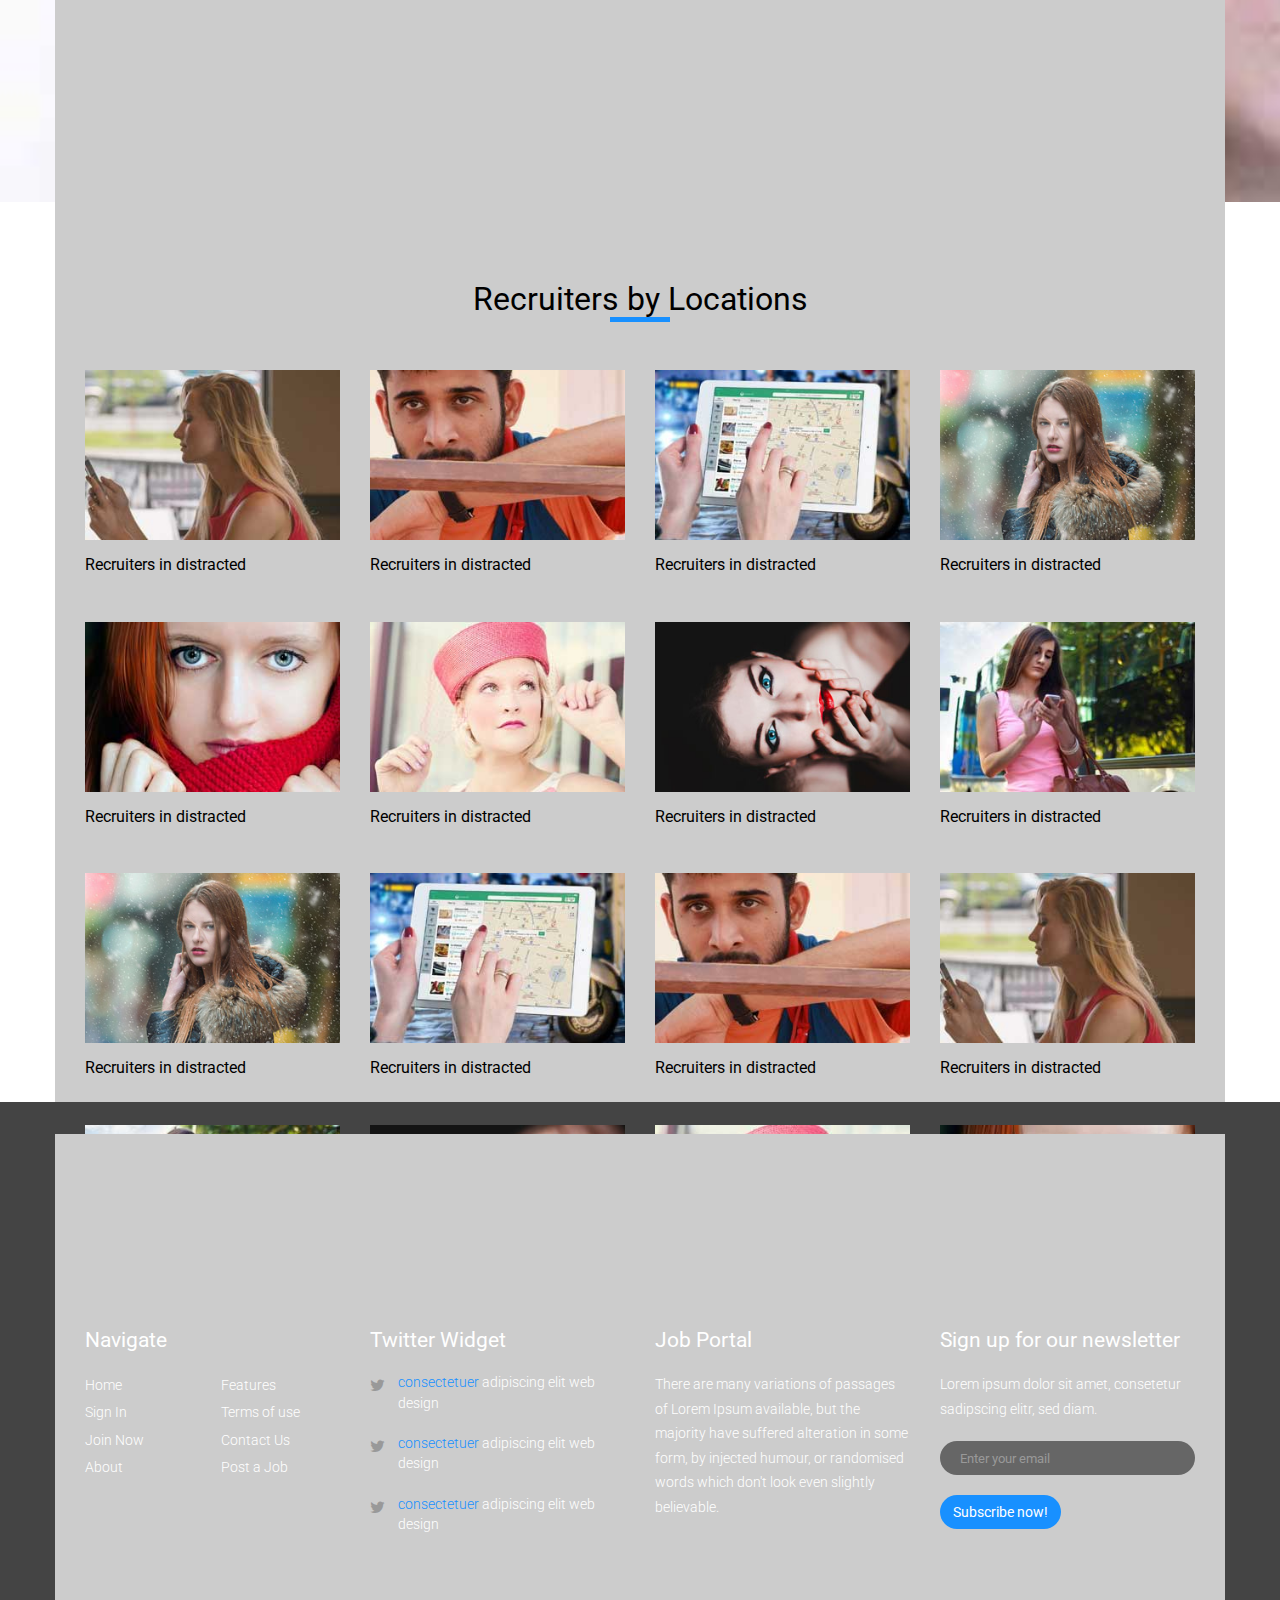
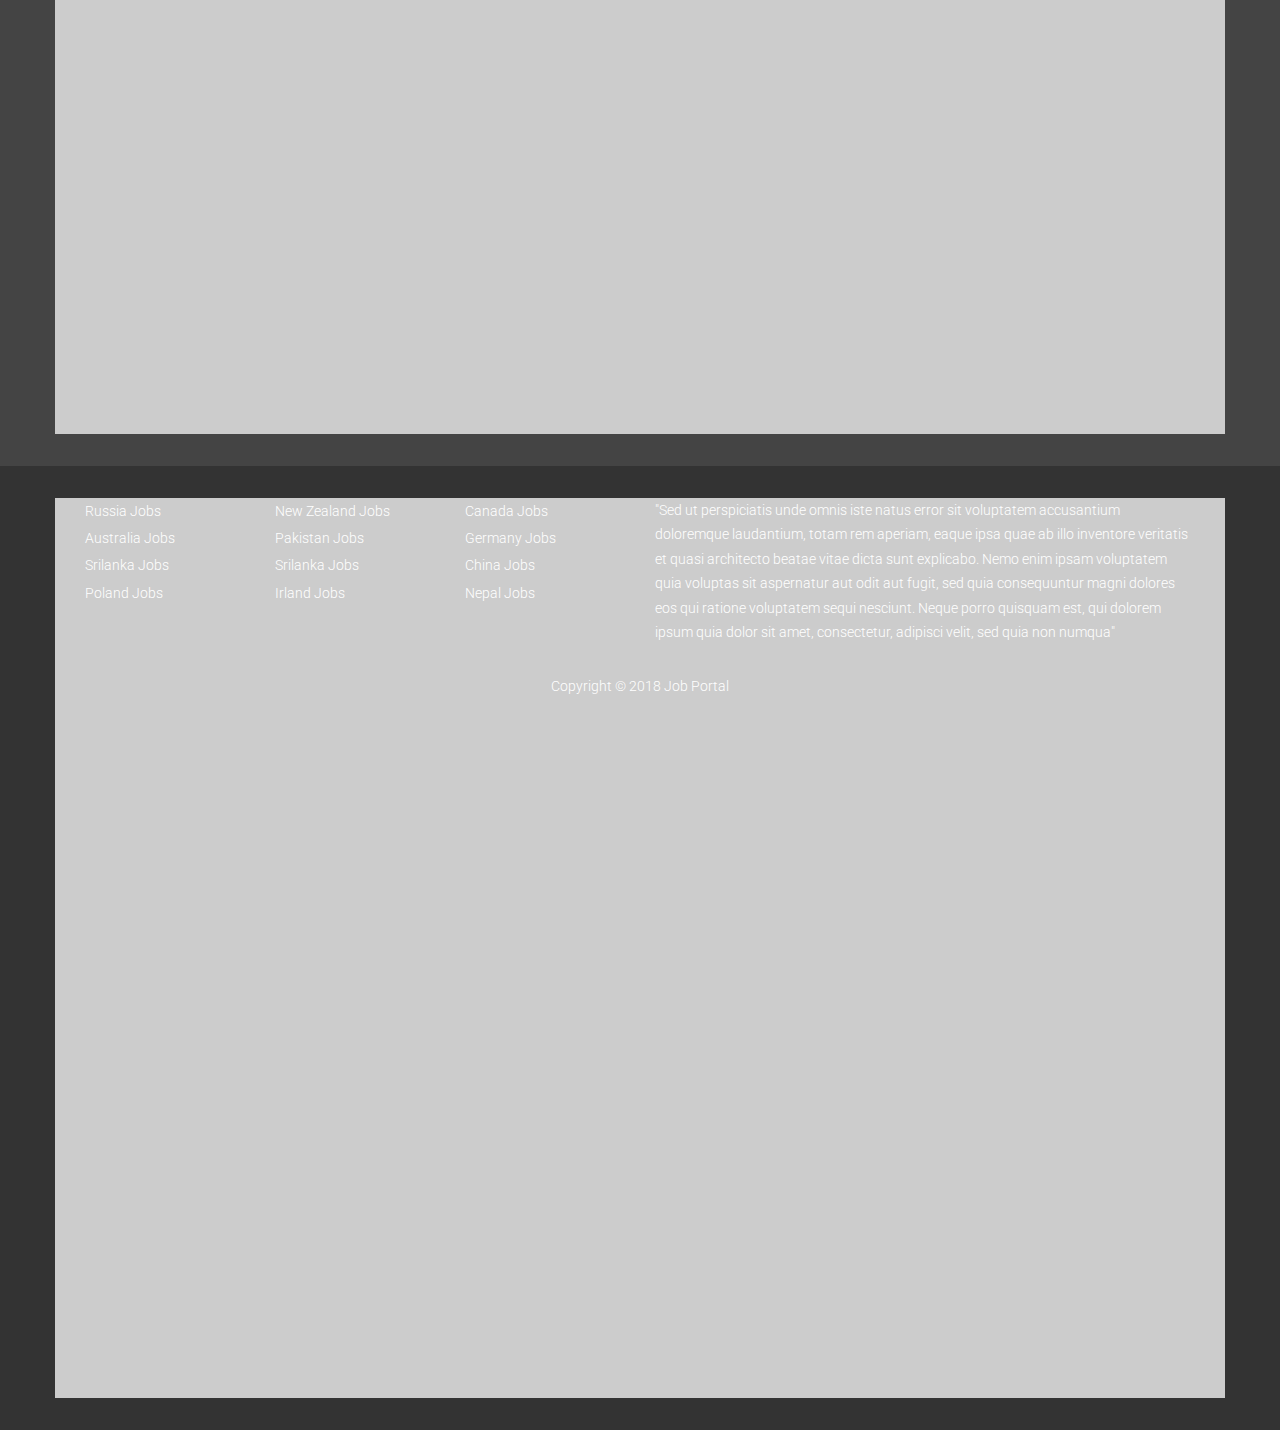
<file: HTML CSS/PN-Job Portal/recruiters.html>
<!DOCTYPE HTML>
<html>
<head>
<title>Job Portal</title>
<meta name="viewport" content="width=device-width, initial-scale=1">
<meta http-equiv="Content-Type" content="text/html; charset=utf-8" />
<meta name="keywords" content="Job Portal Responsive web template, Bootstrap Web Templates, Flat Web Templates, Android Compatible web template, 
Smartphone Compatible web template, free webdesigns for Nokia, Samsung, LG, SonyEricsson, Motorola web design" />
<script type="application/x-javascript"> addEventListener("load", function() { setTimeout(hideURLbar, 0); }, false); function hideURLbar(){ window.scrollTo(0,1); } </script>
<link href="css/bootstrap-3.1.1.min.css" rel='stylesheet' type='text/css' />
<!-- jQuery (necessary for Bootstrap's JavaScript plugins) -->
<script src="js/jquery.min.js"></script>
<script src="js/bootstrap.min.js"></script>
<!-- Custom Theme files -->
<link href="css/style.css" rel='stylesheet' type='text/css' />
<link href='//fonts.googleapis.com/css?family=Roboto:100,200,300,400,500,600,700,800,900' rel='stylesheet' type='text/css'>
<!----font-Awesome----->
<link href="css/font-awesome.css" rel="stylesheet"> 
<!----font-Awesome----->
</head>
<body>
<nav class="navbar navbar-default" role="navigation">
	<div class="container">
	    <div class="navbar-header">
	        <button type="button" class="navbar-toggle collapsed" data-toggle="collapse" data-target="#bs-example-navbar-collapse-1">
		        <span class="sr-only">Toggle navigation</span>
		        <span class="icon-bar"></span>
		        <span class="icon-bar"></span>
		        <span class="icon-bar"></span>
	        </button>
	        <a class="navbar-brand" href="index.html"><img src="images/logo.png" alt=""/></a>
	    </div>
	    <!--/.navbar-header-->
	    <div class="navbar-collapse collapse" id="bs-example-navbar-collapse-1" style="height: 1px;">
	        <ul class="nav navbar-nav">
		        <li class="dropdown">
		            <a href="#" class="dropdown-toggle" data-toggle="dropdown">Jobs<b class="caret"></b></a>
		            <ul class="dropdown-menu">
			            <li><a href="location.html">Contract Jobs</a></li>
			            <li><a href="location.html">Walkin Jobs</a></li>
			            <li><a href="location.html">Jobs by Location</a></li>
			            <li><a href="location.html">Jobs by Function</a></li>
			            <li><a href="location.html">Jobs by Industry</a></li>
			            <li><a href="location.html">Jobs by Company</a></li>
		            </ul>
		        </li>
		        <li class="dropdown">
		        	<a href="#" class="dropdown-toggle" data-toggle="dropdown">Services<b class="caret"></b></a>
		            <ul class="dropdown-menu multi-column columns-3">
			            <div class="row">
				            <div class="col-sm-4">
					            <ul class="multi-column-dropdown">
						            <li><a href="services.html">Action</a></li>
						            <li><a href="services.html">Another action</a></li>
						            <li><a href="services.html">Something else here</a></li>
						            <li class="divider"></li>
						            <li><a href="services.html">Separated link</a></li>
						            <li class="divider"></li>
						            <li><a href="services.html">One more separated link</a></li>
					            </ul>
				            </div>
				            <div class="col-sm-4">
					            <ul class="multi-column-dropdown">
						            <li><a href="services.html">Action</a></li>
						            <li><a href="services.html">Another action</a></li>
						            <li><a href="services.html">Something else here</a></li>
						            <li class="divider"></li>
						            <li><a href="services.html">Separated link</a></li>
						            <li class="divider"></li>
						            <li><a href="services.html">One more separated link</a></li>
					            </ul>
				            </div>
				            <div class="col-sm-4">
					            <ul class="multi-column-dropdown">
						            <li><a href="services.html">Action</a></li>
						            <li><a href="services.html">Another action</a></li>
						            <li><a href="services.html">Something else here</a></li>
						            <li class="divider"></li>
						            <li><a href="services.html">Separated link</a></li>
						            <li class="divider"></li>
						            <li><a href="services.html">One more separated link</a></li>
					            </ul>
				            </div>
			            </div>
		            </ul>
		        </li>
		        <li class="dropdown">
		            <a href="#" class="dropdown-toggle" data-toggle="dropdown">Recruiters<b class="caret"></b></a>
		            <ul class="dropdown-menu">
			            <li><a href="login.html">Recruiter Updates</a></li>
			            <li><a href="recruiters.html">Recruiters you are following</a></li>
			            <li><a href="codes.html">Shortcodes</a></li>
		            </ul>
		        </li>
		        <li class="dropdown">
		            <a href="#" class="dropdown-toggle" data-toggle="dropdown">More<b class="caret"></b></a>
		            <ul class="dropdown-menu">
			            <li><a href="jobs.html">Walk-ins</a></li>
			            <li><a href="jobs.html">Bpo Jobs</a></li>
			            <li><a href="jobs.html">Teaching Jobs</a></li>
			            <li><a href="jobs.html">Diploma Jobs</a></li>
			            <li><a href="jobs.html">Tech Support</a></li>
			            <li><a href="jobs.html">Finance Jobs</a></li>
			            <li><a href="jobs.html">Part time Jobs</a></li>
			            <li><a href="jobs.html">Health Care</a></li>
			            <li><a href="jobs.html">Hospitality</a></li>
			            <li><a href="jobs.html">Internships</a></li>
			            <li><a href="jobs.html">Research Jobs</a></li>
			            <li><a href="jobs.html">Defence Jobs</a></li>
		            </ul>
		        </li>
		        <li><a href="login.html">Login</a></li>
		        <li><a href="resume.html">Upload Resume</a></li>
	        </ul>
	    </div>
	    <div class="clearfix"> </div>
	  </div>
	    <!--/.navbar-collapse-->
	</nav>
	<div class="banner_1">
		<div class="container">
			<div id="search_wrapper1">
			<div id="search_form" class="clearfix">
				<h1>Start your job search</h1>
				<p>
				<input type="text" class="text" placeholder=" " value="Enter Keyword(s)" onfocus="this.value = '';" onblur="if (this.value == '') {this.value = 'Enter Keyword(s)';}">
				<input type="text" class="text" placeholder=" " value="Location" onfocus="this.value = '';" onblur="if (this.value == '') {this.value = 'Location';}">
				<label class="btn2 btn-2 btn2-1b"><input type="submit" value="Find Jobs"></label>
				</p>
			</div>
			</div>
	</div> 
	</div>	
	<div class="container">
		<div class="single">  
		<h2>Recruiters by Locations</h2>
		<div class="recruit_box">
		<div class="col-md-3 recruit"><a href="following.html">
			<img src="images/pic1.jpg" class="img-responsive" alt=""/>
			<h4>Recruiters in distracted</h4>
		</a></div>
		<div class="col-md-3 recruit"><a href="following.html">
			<img src="images/pic2.jpg" class="img-responsive" alt=""/>
			<h4>Recruiters in distracted</h4>
		</a></div>
		<div class="col-md-3 recruit"><a href="following.html">
			<img src="images/pic3.jpg" class="img-responsive" alt=""/>
			<h4>Recruiters in distracted</h4>
		</a></div>
		<div class="col-md-3 recruit"><a href="following.html">
			<img src="images/pic4.jpg" class="img-responsive" alt=""/>
			<h4>Recruiters in distracted</h4>
		</a></div>
		<div class="clearfix"> </div>
		</div>
		<div class="recruit_box">
		<div class="col-md-3 recruit"><a href="following.html">
			<img src="images/pic5.jpg" class="img-responsive" alt=""/>
			<h4>Recruiters in distracted</h4>
		</a></div>
		<div class="col-md-3 recruit"><a href="following.html">
			<img src="images/pic6.jpg" class="img-responsive" alt=""/>
			<h4>Recruiters in distracted</h4>
		</a></div>
		<div class="col-md-3 recruit"><a href="following.html">
			<img src="images/pic7.jpg" class="img-responsive" alt=""/>
			<h4>Recruiters in distracted</h4>
		</a></div>
		<div class="col-md-3 recruit"><a href="following.html">
			<img src="images/pic8.jpg" class="img-responsive" alt=""/>
			<h4>Recruiters in distracted</h4>
		</a></div>
		<div class="clearfix"> </div>
		</div>
		<div class="recruit_box">
		<div class="col-md-3 recruit"><a href="following.html">
			<img src="images/pic4.jpg" class="img-responsive" alt=""/>
			<h4>Recruiters in distracted</h4>
		</a></div>
		<div class="col-md-3 recruit"><a href="following.html">
			<img src="images/pic3.jpg" class="img-responsive" alt=""/>
			<h4>Recruiters in distracted</h4>
		</a></div>
		<div class="col-md-3 recruit"><a href="following.html">
			<img src="images/pic2.jpg" class="img-responsive" alt=""/>
			<h4>Recruiters in distracted</h4>
		</a></div>
		<div class="col-md-3 recruit"><a href="following.html">
			<img src="images/pic1.jpg" class="img-responsive" alt=""/>
			<h4>Recruiters in distracted</h4>
		</a></div>
		<div class="clearfix"> </div>
		</div>
		<div class="recruit_box">
		<div class="col-md-3 recruit"><a href="following.html">
			<img src="images/pic8.jpg" class="img-responsive" alt=""/>
			<h4>Recruiters in distracted</h4>
		</a></div>
		<div class="col-md-3 recruit"><a href="following.html">
			<img src="images/pic7.jpg" class="img-responsive" alt=""/>
			<h4>Recruiters in distracted</h4>
		</a></div>
		<div class="col-md-3 recruit"><a href="following.html">
			<img src="images/pic6.jpg" class="img-responsive" alt=""/>
			<h4>Recruiters in distracted</h4>
		</a></div>
		<div class="col-md-3 recruit"><a href="following.html">
			<img src="images/pic5.jpg" class="img-responsive" alt=""/>
			<h4>Recruiters in distracted</h4>
		</a></div>
		<div class="clearfix"> </div>
		</div>
		</div>
	</div>
<div class="footer">
	<div class="container">
		<div class="col-md-3 grid_3">
			<h4>Navigate</h4>
			<ul class="f_list f_list1">
				<li><a href="index.html">Home</a></li>
				<li><a href="login.html">Sign In</a></li>
				<li><a href="login.html">Join Now</a></li>
				<li><a href="about.html">About</a></li>
			</ul>
			<ul class="f_list">
				<li><a href="features.html">Features</a></li>
				<li><a href="terms.html">Terms of use</a></li>
				<li><a href="contact.html">Contact Us</a></li>
				<li><a href="jobs.html">Post a Job</a></li>
			</ul>
			<div class="clearfix"> </div>
		</div>
		<div class="col-md-3 grid_3">
			<h4>Twitter Widget</h4>
			<div class="footer-list">
			  <ul>
				<li><i class="fa fa-twitter tw1"> </i><p><span class="yellow"><a href="#">consectetuer</a></span> adipiscing elit web design</p></li>
				<li><i class="fa fa-twitter tw1"> </i><p><span class="yellow"><a href="#">consectetuer</a></span> adipiscing elit web design</p></li>
				<li><i class="fa fa-twitter tw1"> </i><p><span class="yellow"><a href="#">consectetuer</a></span> adipiscing elit web design</p></li>
			  </ul>
			</div>
		</div>
		<div class="col-md-3 grid_3">
			<h4>Job Portal</h4>
			<p>There are many variations of passages of Lorem Ipsum available, but the majority have suffered alteration in some form, by injected humour, or randomised words which don't look even slightly believable. </p>
		</div>
		<div class="col-md-3 grid_3">
			<h4>Sign up for our newsletter</h4>
			<p>Lorem ipsum dolor sit amet, consetetur sadipscing elitr, sed diam.</p>
			<form>
				<input type="text" class="form-control" placeholder="Enter your email">
				<button type="button" class="btn red">Subscribe now!</button>
		    </form>
		</div>
		<div class="clearfix"> </div>
	</div>
</div>
<div class="footer_bottom">	
  <div class="container">
    <div class="col-sm-2">
  		<ul class="f_list2">
			<li><a href="jobs.html">Russia Jobs</a></li>
			<li><a href="jobs.html">Australia Jobs</a></li>
			<li><a href="jobs.html">Srilanka Jobs</a></li>
			<li><a href="jobs.html">Poland Jobs</a></li>
	    </ul>
  	</div>
  	<div class="col-sm-2">
  		<ul class="f_list2">
			<li><a href="jobs.html">New Zealand Jobs</a></li>
			<li><a href="jobs.html">Pakistan Jobs</a></li>
			<li><a href="jobs.html">Srilanka Jobs</a></li>
			<li><a href="jobs.html">Irland Jobs</a></li>
	    </ul>
  	</div>
  	<div class="col-sm-2">
  		<ul class="f_list2">
			<li><a href="jobs.html">Canada Jobs</a></li>
			<li><a href="jobs.html">Germany Jobs</a></li>
			<li><a href="jobs.html">China Jobs</a></li>
			<li><a href="jobs.html">Nepal Jobs</a></li>
	    </ul>
  	</div>
  	<div class="col-sm-6 footer_text">
       <p>"Sed ut perspiciatis unde omnis iste natus error sit voluptatem accusantium doloremque laudantium, totam rem aperiam, eaque ipsa quae ab illo inventore veritatis et quasi architecto beatae vitae dicta sunt explicabo. Nemo enim ipsam voluptatem quia voluptas sit aspernatur aut odit aut fugit, sed quia consequuntur magni dolores eos qui ratione voluptatem sequi nesciunt. Neque porro quisquam est, qui dolorem ipsum quia dolor sit amet, consectetur, adipisci velit, sed quia non numqua"</p>
  	</div>
  	<div class="clearfix"> </div>
	<div class="copy">
		<p>Copyright © 2018 Job Portal<a href="#" target="_blank"></a> </p>
	</div>
  </div>
</div>
</body>
</html>
</file>
<file: HTML CSS/PN-Job Portal/css/style.css>
*{
    padding:0;
    margin:0;
}

.container{
    height:100vh;
    background-color:#ccc;
    position:relative;
}

.container .sidebar{
    position:fixed;
    background-color:#fff;
    height:100vh;
    width:140px;
    z-index:10;
    padding-left:20px;
    box-shadow:0px 15px 30px rgba(0,0,0,0.1);
}
.sidebar li:nth-child(1){
        text-align: center;
    padding: 15px 5px;
    display: flex;
    justify-content: center;
    margin-right: 19px;
    font-size: 36px;
    font-weight: 900;
    font-style: italic;
    font-family: emoji;
    padding-top:30px;
}


.sidebar li:hover:nth-child(1){
    padding:30px 0px;
    background-color:transparent;
    color:#000;
}

.sidebar li{
    padding:12px;
    cursor:pointer;
    transition:all 0.5s;
    letter-spacing:1px;
    display:flex;
    align-items:center;
     gap:10px;
    border-top-left-radius:30px;
    border-bottom-left-radius:30px;
}

.sidebar li span:nth-child(1){
    font-size:20px;
}

.sidebar li span:nth-child(2){
    font-size:16px;
}

.sidebar li:hover{
    background-color:#EA2C62;
    padding:12px;
    color:#fff;
    transition:all 0.5s;
     
}
 

.container .content{
    
    padding-left:75px;
}










h4, h5, h6,
h1, h2, h3 {margin-top: 0;}
ul, ol {margin: 0;}
p {margin: 0;}
html, body{
	font-family: 'Roboto', sans-serif;
	font-size: 100%;
    background:#fff; 
}
body a{
	transition:0.5s all;
	-webkit-transition:0.5s all;
	-moz-transition:0.5s all;
	-o-transition:0.5s all;
	-ms-transition:0.5s all;
}
.navbar-default {
    background-color: white !important;
    border-radius: 0px;
    box-shadow: 0 4px 6px rgba(0, 0, 0, 0.1);
}
.navbar-default .navbar-nav > li > a {
    color: #1890ff;
    font-weight: 500;
}
.navbar {
   min-height:100%;
   margin-bottom:0;
}
.navbar-nav {
   margin: 18px 0 0 0;
   float:right;
}
.navbar-default .navbar-nav > .open > a, .navbar-default .navbar-nav > .open > a:hover, .navbar-default .navbar-nav > .open > a:focus {
    color: #fff;
    background-color:#2185C5;
}
.logo-img{
    height:50px;
}
.navbar-brand {
   height:100%;
   padding:10px 15px;
   display:flex;
   flex-direction:row;
}
.navbar-logo-title {
    margin-top: auto;
    color: linear-gradient(#53a7db,#104577);
}
.navbar-nav > li > a {
   padding:10px 30px;
}
.dropdown-menu.columns-2 {
    min-width: 400px;
} 
.dropdown-menu.columns-3 {
    min-width:550px;
}
.nav-link-item:hover .under-line{
    width:100%;
}
.under-line{
    width:0px;
    height:2px;
    background-color: #1890ff;
    transition: all 0.8s ease;
}
.multi-column-dropdown {
    list-style: none;
    padding: 0;
    margin: 0;
}
.multi-column-dropdown li a {
    display: block;
    clear: both;
    line-height: 1.428571429;
    color: #333;
    white-space: normal;
}
.multi-column-dropdown li a:hover {
    text-decoration: none;
    color: #262626;
    background-color: #f5f5f5;
}
.dropdown-menu li a {
    padding: 5px 15px;
    font-weight: 300;
}
.banner{
	background:url(../images/banner.jpg) no-repeat center top;
	background-size:cover;
    -webkit-background-size:cover;
    -moz-background-size:cover;
    -o-background-size:cover;
    min-height:630px;	
}
.banner_1{
	background:url(../images/banner_1.jpg) no-repeat center top;
	background-size:cover;
    -webkit-background-size:cover;
    -moz-background-size:cover;
    -o-background-size:cover;
    min-height:200px;	
}
#search_wrapper1{
	margin-top:3em;
}
#search_wrapper {
	margin-top:8em;
}
#search_form h1 {
    color: #222f50;
    font-size: 2em;
    margin-bottom: 10px;
    font-weight:400;
}
#search_wrapper p {
    margin: 20px 0;
}
#search_form input[type="text"]{
    padding: 8px;
    font-size: 0.85em;
    margin: 10px 0;
    border: 1px solid #999;
    color: #999;
    background: none;
    outline: none;
    font-weight: 300;
}
.search_form1 input[type="text"]{
    padding: 8px;
    font-size: 0.85em;
    border: 1px solid #ccc;
    color: #999;
    background: none;
    outline: none;
    font-weight: 300;
    width:50%;
    margin-bottom:20px;
}
#search_form label {
    position: relative;
    z-index: 1;
}
.contact-form label {
	position: relative;
	z-index: 1;
}
.btn2{
	cursor: pointer;
    padding: 8px 10px;
    display: inline-block;
    text-transform: uppercase;
    outline: none;
    position: relative;
    -webkit-transition: all 0.3s;
    -moz-transition: all 0.3s;
    transition: all 0.3s;
    font-size: 0.85em;
    border-radius: 2px;
    -webkit-border-radius: 2px;
    -moz-border-radius: 2px;
    -o-border-radius: 2px;
    font-weight: 300;
    margin: 0px;
    vertical-align: baseline;
}
.btn-2{
	background:#2185C5;
	color: #fff;
}
.btn2-1b:after {
	width: 100%;
	height: 0;
	top: 0;
	left: 0;
	background:#1890ff;
	color:#fff;
	 border-radius: 2px;
    -webkit-border-radius: 2px;
    -moz-border-radius: 2px;
    -o-border-radius: 2px;
}
.btn2:after {
	content: '';
	position: absolute;
	z-index: -1;
	-webkit-transition: all 0.3s;
	-moz-transition: all 0.3s;
	transition: all 0.3s;
}
.btn2-1b:hover:after, .btn2-1b:active:after {
	height: 100%;
	color:#fff;
}
#search_form input[type="submit"] {
    -webkit-appearance: none;
    cursor: pointer;
    border: none;
    outline: none;
    background: none;
    text-transform: uppercase;
    font-weight: 400;
}
h2.title {
    font-size: 1.5em;
    border-bottom: none;
    color: #ff821c !important;
    margin: 0;
    margin-bottom: 8px;
    margin-top: 4px;
    padding-bottom: 0;
    font-weight:400;
    text-transform: capitalize;
}
.cb_style input {
    border-radius: 3px 3px 3px 3px !important;
    font-size: 15px;
    height: 21px !important;
    width: 195px;
}
#city_1 {
    height: 106px;
    width: 516px;
    display: block;
}
#city_1 ul {
    float: left;
    font-size: 12px;
    color: #010101;
    list-style: none;
    padding:5px 0 0 0;
    margin-right: 10%;
}
#city_1 ul li {
    margin-bottom: 5px;
    padding-left: 10px;
}
#city_1 ul.orange li {
    background: url(../images/orange-bullet1.gif) no-repeat 0 5px;
}
#city_1 ul.blue li {
    background: url(../images/blue-bullet1.gif) no-repeat 0 5px;
}
.search_form1 input[type="submit"]{
    padding: 8px 12px;
    background-color:#1890ff;
    color: #fff;
    font-size: 16px;
    cursor: pointer;
    text-align: center;
    border: none;
    outline: none;
    font-weight: 300;
    margin: 1em 0 0 0;
}
.search_form1 input[type="submit"]:hover{
	background-color:#2185C5;
}
/*-- content-- */
.grid_1{
	padding:7em 0 2em;
}
.grid_1 h3{
	color:#000;
	text-align:center;
	font-size:2em;
	font-weight:400;
	margin-bottom: 1.5em;
}
.nbs-flexisel-container {
	position: relative;
	max-width: 100%;
}
.nbs-flexisel-ul {
	position: relative;
	width: 9999px;
	margin: 0px;
	padding: 0px;
	list-style-type: none;
	text-align: center;
}
.nbs-flexisel-inner {
	overflow: hidden;
	margin: 0 auto;
	width: 81%;
}
.nbs-flexisel-item {
	float: left;
    padding: 0px;
    cursor: pointer;
    position: relative;
    line-height: 0px;
    margin-left: 30px;
    width: 160px !important;
    height: 60px !important;
}
.nbs-flexisel-item:first-child{
	margin-left:0;
}
.nbs-flexisel-item > img {
	cursor: pointer;
	position: relative;
}
/*** Navigation ***/
.nbs-flexisel-nav-left, .nbs-flexisel-nav-right {
	width:40px;
	height:80px;
	position: absolute;
	cursor: pointer;
	z-index: 100;
	margin-top:0px;
}
.nbs-flexisel-nav-left {
	left: 0px;
	background: url(../images/arrows.png) no-repeat 0px 0px;
}
.nbs-flexisel-nav-right {
	right: 0px;
	background: url(../images/arrows.png) no-repeat -41px 0px;
}
.row_1 h4{
	color: #000;
    font-size: 1.3em;
    font-weight: 400;
}
.row_1 h4 a:hover{
	text-decoration:none;
	color:#1890ff;
}
.row_1 h6{
	color: #c5c5c5;
    font-size: 0.75em;
    font-weight: 300;
    line-height: 1.8em;
}
.row_1 p, .single_right p{
	color:#555;
	font-size:0.85em;
	font-weight:300;
	line-height:1.8em;
	margin-bottom: 10px;
}
a.btn_1 i{
    font-size:18px;
    padding: 0 5px 0 0;
    vertical-align: middle;
    margin-right: 0 !important;
}
a.btn_1:hover {
    text-decoration: none;
}
i.fb{
    color: #3b5998;
}
i.tw{
	color:#00aced;
}
i.google{
	color:#F43222;
}
span.share1{
    color: #00aced;
    font-weight: 500;
    margin-right:5%;
    margin-top: 5px;
    display: inline-block;
    transition: 0.3s;
    -webkit-transition: 0.3s;
    -moz-transition: 0.3s;
    -o-transition: 0.3s;
    font-size:13px;
}
span.google{
	color:#F43222;
}
span.fb{
	color:#3b5998;
}
.btn_1:hover span.share1{
    text-indent: 5px;
}
.col_1{
	margin-bottom:3em;
}
ul.list_1, ul.list_2{
	padding:0;
	margin:0;
	list-style:none;
}
ul.list_1 li{
	font-size:0.85em;
	font-weight:300;
	line-height:1.8em;
	margin-bottom: 1em;
}
ul.list_2 li{
	font-size:0.85em;
	font-weight:300;
	line-height:2em;
}
ul.list_1 li a, ul.list_2 li a{
	color:#555;
}
.col_3 h3, .widget h3{
    background: #1890ff;
    font-size: 1.2em;
    color: #fff;
    padding: 10px;
    margin-bottom: 1em;
}
.col_3 {
    margin-bottom: 3em;
}
.grid_2 {
    margin-bottom: 7em;
}
.widget {
    margin: 3em 0;
}
.seeking-answer-group {
    display: block;
    padding: 5px 0;
}
.seeking-answer-input {
    display: block;
    float: left;
    width: 25px;
}
.seeking-answer label {
    font: 300 15px "Roboto", sans-serif;
    color: #555;
    margin: 0;
    padding: 0;
    line-height: 24px;
}
.seeking_vote{
	margin:2em 0 0 0;
}
.seeking-vote-button{
    background: none;
    color: #2185C5;
    border-width: 1px;
    border-style: solid;
    border-color: #2185C5;
    border-radius: 0;
    text-shadow: none;
    padding: 14px 25px;
    width: 100%;
    margin: 10px 0 0;
    font-size: 15px;
    font-weight: 300;
    cursor: pointer;
    text-decoration: none;
}
a.seeking-vote-button:hover{
	background-color: #1890ff;
	color:#fff;
	text-decoration:none;
	border-color: #1890ff;
}
/*-- footer --*/
.footer{
	padding:2em 0;
	background:#444;
}
.footer_bottom{
	padding:2em 0;
	background:#333;
}
.footer_text p{
	color: #fff;
    font-size: 0.85em;
    line-height: 1.8em;
    font-weight: 300;
}
ul.f_list{
	padding:0;
	margin:0;
	list-style:none;
	float:left;
}
ul.f_list2{
	padding:0;
	margin:0;
	list-style:none;
}
ul.f_list1{
	margin-right:30%;
}
ul.f_list li, ul.f_list2 li{
	font-size:0.85em;
	font-weight:300;
	line-height:2em;
}
ul.f_list li a, ul.f_list2 li a{
	color:#fff;
}
.grid_3 h4{
	color:#fff;
	font-size:1.3em;
	font-weight:400;
	margin-bottom:1em;
}
.footer-list ul{
	padding:0;
	margin:0;
	list-style:none;
}
.footer-list li {
    padding-bottom: 20px;
}
.footer-list li p {
    overflow: hidden;
    padding: 0;
    color:#fff;
    font-size:0.85em;
    line-height:1.5em;
    font-weight:300;
}
i.tw1{
    color:#999;
    float: left;
    margin: 2% 5% 0 0;
}
span.yellow a {
    color:#1890ff;
}
.grid_3 .form-control {
    display: block;
    width: 100%;
    padding: 0px 20px;
    font-size: 13px;
    color:#969696;
    background-color: #666;
    border: 0;
    margin: 20px 0;
    border-radius: 30px;
    -webkit-border-radius: 30px;
    -moz-border-radius: 30px;
    -o-border-radius: 30px;
    outline:none;
}
.form-control:focus {
    border-color:#444 !important;
    outline: 0;
    box-shadow:none !important;
    text-shadow:none !important;
}
.grid_3 p{
	color:#fff;
	font-size:0.85em;
	line-height:1.8em;
	font-weight:300;
}
.grid_3 .red{
    background: #1890ff;
    color: #fff;
    outline: none;
    border-radius: 30px;
    -webkit-border-radius: 30px;
    -moz-border-radius: 30px;
    -o-border-radius: 30px;
}
.grid_3 .red:hover{
	background: #2185C5;
}
.copy{
	text-align:center;
	margin:2em 0 0 0;
}
.copy p{
	color:#fff;
	font-size:0.85em;
	font-weight:300;
}
.copy p a{
	color:#fff;
}
/*-- single --*/
.single{
	padding:5em 0;
}
.single_img{
	padding-left:0;
}
.single_right h3{
	color:#000;
	font-size:1.5em;
	font-weight:400;
	margin-bottom:1em;
}
.media-body{
    font-size: 0.85em;
    color: #555;
    font-weight: 300;
    line-height: 1.8em;
}
.comments{
	margin:3em 0;
}
.comments h6{
	color:#000;
	font-size:1.5em;
	margin-bottom:1em;
}
.media-left {
    float: left;
    margin-right: 2%;
}
.media-left a {
    width: 65px;
    height: 65px;
    display: block;
    background: #E2E2E2;
    border-radius: 50%;
    -webkit-border-radius: 50%;
    -moz-border-radius: 50%;
    -ms-border-radius: 50%;
    -o-border-radius: 50%;
}
a.reply{
	float: right;
    color: #000;
    font-size: 0.85em;
}
a.author {
    font-size: 0.85em;
    color: #000;
}
a.author:hover, a.reply:hover{
	text-decoration:none;
	color: #1890ff;
}
.media-heading {
    margin-bottom: 10px;
}
/*-- location --*/
.post_meta i {
    margin-right: 0;
    padding-right: 5px;
    color: #f2503b;
    line-height: 17px;
    font-size: 14px;
    vertical-align: top;
}
.post_meta div[class^="post_"] {
    display: inline-block;
    line-height: 20px;
    padding: 2px 5px;
}
ul.links_bottom {
    padding:0;
    margin:0;
    list-style: none;
}
ul.links_bottom li {
    display: inline-block;
    margin-right:5%;
}
ul.links_bottom li.last{
	margin-right:0;
}
i.blog_icon5 {
    width: 25px;
    height: 25px;
    background: url(../images/img-sprite.png)-260px -186px;
    float: left;
    margin-right: 5px;
}
span.icon_text {
    vertical-align: middle;
    font-size: 13px;
    color: #555;
    float: left;
}
i.icon_1:hover, span.icon_text:hover{
    color:#1890ff;
}
.tab_grid {
    margin: 3em 0;
}
.col-md-3.loc_1 {
    padding-left: 0;
}
.location_box1 h6{
	font-weight:400;
	font-size: 1.1em;
}
.location_box1 h6 a{
	color:#1890ff;
	text-transform: capitalize;
}
span.m_1 {
    font-size: 13px;
}
i.icon_1 {
    font-size: 13px;
    color: #555;
    margin-right: 5%;
    float: left;
}
span.m_2{
	font-weight:500;
}
.nav-tabs>li.active>a, .nav-tabs>li.active>a:focus, .nav-tabs>li.active>a:hover {
    color: #fff;
    background-color:#2185C5;
    border:1px solid #2185C5;
}
.nav-tabs {
    border-bottom: 1px solid #1890ff;
}
.nav>li>a:focus, .nav>li>a:hover {
    background-color:#1890ff;
    color:#fff;
}
/*-- login --*/
.login-check {
    float: left;
}
.login-para {
    float: right;
}
.login-para p a {
    font-size: 14px;
    font-weight: 400;
    color: rgb(219, 0, 0);
}
.login-btn input[type="submit"]{
    background:#2185C5;
    color: #FFF;
    font-size: 15px;
    font-weight: 400;
    padding: 8px 30px;
    cursor: pointer;
    outline: none;
    margin: 2em 0;
    border: none;
    border-radius: 2px;
    -webkit-border-radius: 2px;
    -moz-border-radius: 2px;
    -o-border-radius: 2px;
}
.login-btn input[type="submit"]:hover{
	background:#1890ff;
}
.login-bottom h3 {
    font-size: 20px;
    font-weight: 700;
    color: #000;
    padding: 25px 0px 0px 0px;
}
.login-bottom p {
    font-size: 1.2em;
    font-weight: 400;
    color: #000;
    margin: 0 0 0.5em;
}
.button {
    padding:0 0 2em 0;
    border-bottom: 1px solid #ccc;
}
.button a {
    font-size: 14px;
    font-weight: 600;
    color: #fff;
    margin: 0px 1.5% 0px 0px;
    border-radius: 4px;
    -webkit-border-radius: 4px;
    -moz-border-radius: 4px;
    -o-border-radius: 4px;
    float: left;
    width: 32.33%;
    padding: 5px 20px;
    font-family: 'Roboto', sans-serif;
}
.button a.tw {
    background: #1DAEE3;
    float: left;
}
.button a span {
    line-height: 2.2em;
    display: block;
}
.button a.fa {
    background: #3B5998;
    float: left;
}
.button a.go {
    background: #D34836;
    margin: 0;
    float: left;
}
.textbox-wrap {
    margin-bottom: 1em;
}
input.form-control {
    box-shadow: none;
    background-color:#fff;
    padding:0 20px;
    border-radius:0px;
}
.input-group-addon {
    padding: 6px 12px;
    font-size: 14px;
    font-weight: normal;
    line-height: 1;
    text-align: center;
    background-color:rgba(255, 255, 255, 0);
    border: 1px solid #cccccc;
    border-radius: 0;
}
.checkbox1 {
	margin-bottom: 4px;
	padding-left: 27px;
	font-size: 1.1em;
	line-height: 27px;
	cursor: pointer;
}
.checkbox1 {
	position: relative;
    font-size: 0.85em;
    color: #000;
    font-weight: 400;
    margin:0;
}
.checkbox1 i {
	position: absolute;
	bottom: 5px;
	left: 0;
	display: block;
	width:20px;
	height:20px;
	outline: none;
	border: 2px solid #D2CF99;
}
.checkbox1 input + i:after {
	content: '';
	background: url("../images/tick1.png") no-repeat 1px 2px;
	top: -1px;
	left: -1px;
	width: 15px;
	height: 15px;
	font: normal 12px/16px FontAwesome;
	text-align: center;
}
.checkbox1 input + i:after {
	position: absolute;
	opacity: 0;
	transition: opacity 0.1s;
	-o-transition: opacity 0.1s;
	-ms-transition: opacity 0.1s;
	-moz-transition: opacity 0.1s;
	-webkit-transition: opacity 0.1s;
}
.checkbox1 input {
	position: absolute;
	left: -9999px;
}
.checkbox1 input:checked + i:after {
	opacity: 1;
}
.news-letter:hover {
	color:#00BFF0;
}
i.tw2{
	color: #fff;
    float: left;
    font-size: 15px;
    line-height: 2em;
    margin-right: 10px;
}
.login-bottom h4 {
    font-size: 16px;
    font-weight: 400;
    color: #000;
    margin: 20px 0px 0px 0px;
}
/*-- recruiters --*/
.recruit_box{
	margin-bottom:3em;
}
.recruit h4{
    font-size:1em;
	margin:1em 0 0 0;
}
.recruit a h4{
	color:#000;
	text-decoration:none;
}
.recruit:hover a{
	text-decoration:none;
}
.recruit:hover a h4{
	color:#1890ff;
}
.single h2, .content_bottom h3, .about_bottom h3{
	color:#000;
	font-size:2em;
	margin-bottom:1.5em;
    font-weight: 400;
	text-align:center;
}
/* -- following --*/
.single h2::after, .content_bottom h3:after, .grid_1 h3:after, .about_bottom h3:after{
    background:#1890ff;
    content: "";
    display: block;
    height: 5px;
    width: 60px;
    margin: 0 auto;
}
.follow_jobs {
    border-top: 1px solid #e7e7e7;
    margin-bottom: 25px;
}
.follow_jobs a {
    border-bottom: 1px solid #e7e7e7;
    color: #888;
    display: block;
    float: left;
    padding: 15px;
    position: relative;
    overflow: hidden;
    width: 100%;
}
.follow_jobs a .featured {
    background:#1890ff;
    display: block;
    height: 30px;
    left: -15px;
    position: absolute;
    top: -15px;
    width: 30px;
    -webkit-transform: rotate(45deg);
    -moz-transform: rotate(45deg);
    -o-transform: rotate(45deg);
    -ms-transform: rotate(45deg);
    transform: rotate(45deg);
}
.follow_jobs img, .follow_jobs .title, .featured-job img, .featured-job .title {
    float: left;
}
.img-circle {
    border-radius: 50%;
}
.follow_jobs .title, .featured-job .title {
    padding: 11px 0 0 20px;
}
.follow_jobs img, .jobs .title, .featured-job img, .featured-job .title {
    float: left;
}
.follow_jobs .data {
    float: right;
}
.follow_jobs span {
    display: inline-block;
    padding:20px 0 0;
    font-size: 0.85em;
    color: #999;
}
.follow_jobs .city {
    width: 130px;
}
.follow_jobs .type {
    width: 130px;
}
.follow_jobs .sallary {
    width: 80px;
}
.follow_jobs i, .featured-job i {
    margin-right: 10px;
}
.follow_jobs a:nth-child(2n) {
    background: #f8f8f8;
}
.follow_jobs a:hover {
    background: #f2f2f2;
}
.follow_jobs .city i, .featured-job .city i {
    color:#2185C5;
}
.follow_jobs .part-time i, .featured-job .part-time i {
    color: #ff6c00;
}
.follow_jobs .sallary i, .featured-job .sallary i, .jobs .experience i, .featured-job .experience i {
    color:#1890ff;
}
.follow_jobs .full-time i, .featured-job .full-time i {
    color: #6ecf26;
}
.follow_jobs .freelance i, .featured-job .freelance i {
    color: #72d2ff;
}
.follow_left h3{
	margin-bottom:1em;
	color:#000;
	font-size:1.5em;
	font-weight:400;
}
.table>tbody>tr>td, .table>tbody>tr>th, .table>tfoot>tr>td, .table>tfoot>tr>th, .table>thead>tr>td, .table>thead>tr>th {
    border-top: none;
    padding: 3px 0;
}
.table > thead > tr > th, .table > tbody > tr > th, .table > tfoot > tr > th, .table > thead > tr > td, .table > tbody > tr > td, .table > tfoot > tr > td {
    font-size: 0.85em;
    color: #999;
}
.radio, .checkbox {
    display: block;
    min-height: 0;
    margin-top: 0;
    margin-bottom: 0;
    padding-left: 0;
}
h4.m_1{
    margin-bottom: 1em;
    color: #000;
    font-size: 1.5em;
    font-weight: 400;
}
.pagination{
	margin:4em 0 0 0;
}
.pagination > .active > a, .pagination > .active > span, .pagination > .active > a:hover, .pagination > .active > span:hover, .pagination > .active > a:focus, .pagination > .active > span:focus {
    background-color:#1890ff !important;
    border-color:#1890ff !important;
}
.pagination>li {
    display: inline-block;
}
.pagination>li span{
	padding:0;
}
.pagination>li>a, .pagination>li>span {
    border: none;
}
.follow_jobs p{
	font-size:0.85em;
}
/*-- follow_single --*/
.jobs_follow {
    background: #ffffff;
    margin-bottom: 3em;
    position: relative;
}
.jobs_follow .thumb {
    float: left;
    margin-right: 3%;
    width:25%;
}
.thumb_right {
    overflow: hidden;
}
h6.title{
	font-size: 1em;
    margin-bottom: 5px;
    font-weight: 500;
    text-transform: capitalize;
}
h6.title a{
	color:#000;
}
.jobs_follow.with-thumb .thumb, .jobs-single-item .thumb {
    display: block;
}
.jobs_follow .date, .jobs_right .date{
    display: inline-block;
    background:#1890ff;
    padding: 2px;
    line-height: 16px;
    font-size: 14px;
    text-align: center;
    font-weight: bold;
    color: #ffffff;
    float: left;
    margin-right: 10px;
}
.jobs_follow .date > span {
    display: block;
    background: #ffffff;
    color: #303C42;
    -webkit-border-radius: 2px;
    border-radius: 2px;
    padding: 0 3px;
}
.jobs_follow .meta {
    display: inline-block;
    color: #999;
    margin-bottom: 10px;
    font-size: 0.85em;
}
.jobs_follow .top-btns {
    list-style: none;
    margin: 0;
    padding: 0;
    position: absolute;
    top: 20px;
    right: 20px;
}
.jobs_follow .top-btns li {
    float: left;
    margin-left: 5px;
}
.jobs_follow .top-btns li .btn {
    padding-left: 0;
    padding-right: 0;
    width: 30px;
}
.jobs_follow .social-icons {
    position: relative;
    list-style: none;
    margin: 0;
    padding: 0;
}
.jobs_follow .social-icons.pull-right > li {
    float: left;
    margin-right: 0;
    margin-left:10px;
}
.jobs_follow .social-icons.pull-right > li a:hover{
	text-decoration:none;
	color:#1890ff;
}
.jobs_follow .social-icons > li > span {
    display: inline-block;
    margin-right:10px;
}
a.btn_1.fa.fa-star-o.icon_2 {
	color:#1890ff;
}
a.btn_1.fa.fa-star-o.icon_2:hover{
	color:#2185C5;
}
.thumb_right p{
    font-size: 1em;
    color: #999;
    border: none;
    padding: 0;
    margin: 0;
}
.btn-default, .widget-content input[type="button"] {
    padding-bottom: 3px;
    border-bottom: 2px solid #2185C5;
    background: #2185C5;
    color: #ffffff;
    border-color:#2185C5;
}
.btn-default:hover{
    background-color:#1890ff;
    border-color:#1890ff;
    color:#fff;
}
.modal-body {
    font-size: 0.85em;
    color: #555;
}
.modal-body p{
	margin:1em 0 0 0;
}
/*-- services --*/
.service_box1 h5{
	color:#1890ff;
	font-size:0.85em;
	line-height:1.8em;
}
.service_box1 p{
	color:#555;
	font-size:0.85em;
	line-height:1.8em;
	margin-bottom:2em;
}
.box_1{
	margin-bottom:5em;
}
.btn_3{
    padding: 0;
    margin: 0;
    color: #31353d;
    background: none;
    text-transform: uppercase;
    border: none;
    -webkit-transition: all 0.25s;
    -o-transition: all 0.25s;
    transition: all 0.25s;
}
.btn_3:after {
    font-family: FontAwesome;
    content: '\f105';
    font-size: 14px;
    margin-left: 4px;
    color: #31353d;
    vertical-align: top;
}
a.btn_3:hover{
	text-decoration:none;
	color:#1890ff;
}
.box_2 h3, .box_1 h3, .box_3 h3{
	color:#000;
	font-size:2em;
	margin-bottom:1em;
	font-weight: 400;
}
.icon-service{
	margin-bottom:3em;
}
.icon-service .icon {
    float: left;
    width: 72px;
    height: 72px;
    line-height: 72px;
    margin-right: 30px;
    font-size: 28px;
    text-align: center;
    background: #fff;
    color:#2185C5;
    position: relative;
    border-radius: 50%;
    -webkit-box-shadow: inset 0 0 0 5px rgba(255, 50, 0, 0.3);
    box-shadow: inset 0 0 0 5px rgba(255, 50, 0, 0.3);
    -webkit-transition: 0.3s;
    transition: 0.3s;
}
.icon-service .icon:before {
    content: "";
    display: block;
    position: absolute;
    width: 100%;
    height: 100%;
    z-index: 2;
    border-radius: 50%;
    top: 0;
    left: 0;
    padding: 0;
    -webkit-box-shadow: 0 0 0 5px rgba(255, 50, 0, 0.1);
    box-shadow: 0 0 0 5px rgba(255, 50, 0, 0.1);
    -webkit-transition: 0.3s;
    transition: 0.3s;
}
.icon-service .icon i {
    position: relative;
    z-index: 2;
    margin: -2px 0 0 2px;
}
.icon-service .icon:after {
    content: "";
    display: block;
    position: absolute;
    width: 100%;
    height: 100%;
    z-index: 2;
    border-radius: 50%;
    top: 0;
    left: 0;
    padding: 0;
    -webkit-box-shadow: 0 0 0 10px rgba(255, 50, 0, 0.05);
    box-shadow: 0 0 0 10px rgba(255, 50, 0, 0.05);
    -webkit-transition: 0.3s;
    transition: 0.3s;
}
.icon-service .icon:hover {
    -webkit-box-shadow: inset 0 0 0 2px #1890ff;
    box-shadow: inset 0 0 0 2px #1890ff;
}
.icon-service .icon-box-body {
    overflow: hidden;
    position: relative;
    z-index: 2;
}
.icon-box-body h4 {
    padding-top: 6px;
    margin-bottom: .5em;
    color:#000;
    font-weight: 400;
}
.icon-box-body p{
   color:#555;
   font-size:0.85em;
   line-height:1.5em;
}
.box_2{
	margin-bottom:3em;
}
.testimonial blockquote {
    background: #fff;
    border: 1px solid #dfdfdf;
    margin: 0;
    padding-left: 26px;
    -webkit-box-shadow: none;
    box-shadow: none;
    font-size: 0.85em;
    color: #555;
    line-height: 1.8em;
}
.testimonial .author {
    padding: 20px 0 14px 20px;
    
    font-size: 12px;
    position: relative;
}
.testimonial .author:before {
    content: "";
    display: block;
    position: absolute;
    top: -1px;
    left: 44px;
    width: 0;
    height: 0;
    border-left: 10px solid transparent;
    border-right: 10px solid transparent;
    border-top: 10px solid #fff;
    z-index: 2;
}
.testimonial .author .author-img {
    float: left;
    margin: 0 16px 0 0;
}
.testimonial .author h6 {
    font-size: 14px;
    letter-spacing: .05em;
    color: #3b363a;
    margin-bottom: 0;
    padding-top: 18px;
    text-transform: uppercase;
}
.testimonial .author .author-info {
    font-size: 12px;
}
.testimonial .author:after {
    content: "";
    display: block;
    position: absolute;
    top: -1px;
    left: 42px;
    width: 0;
    height: 0;
    border-left: 12px solid transparent;
    border-right: 12px solid transparent;
    border-top: 12px solid #dfdfdf;
    z-index: 1;
}
.testimonial .author h6 {
    font-size: 14px;
    letter-spacing: .05em;
    color: #3b363a;
    margin-bottom: 0;
    padding-top: 18px;
    text-transform: uppercase;
}
.testimonial .author .author-info {
    font-size: 12px;
}
.testimonial .author .author-img > img {
    border-radius: 50%;
    border: 3px solid #efefef;
}
/*-- jobs --*/
.jobs-item {
    position: relative;
}
.jobs-item .thumb {
    padding: 3px;
    float: left;
    border: 1px solid #E7E7E7;
    margin-right: 20px;
}
.jobs-item .thumb img {
    width:120px;
    height: auto;
}
.jobs-item .date > span {
    display: block;
    background: #ffffff;
    color: #303C42;
    -webkit-border-radius: 2px;
    border-radius: 2px;
    -moz-border-radius: 2px;
    -o-border-radius: 2px;
    padding: 0 3px;
}
.jobs-item .top-btns {
    list-style: none;
    margin: 0;
    padding: 0;
    position: absolute;
    top: 0px;
    right: 0;
}
.jobs-item .top-btns li {
    float: left;
    margin-left:10px;
}
.jobs-item .top-btns li a{
	color:#2185C5;
}
.jobs-item .top-btns li a:hover{
	text-decoration:none;
	color:#1890ff;
}
.jobs_right {
    overflow: hidden;
}
.date_desc{
	overflow:hidden;
}
span.meta {
    font-size: 0.85em;
    color: #555;
}
p.description {
    margin: 1em 0 0 0;
}
p.description a{
	color:#1890ff;
}
.widget_search {
    margin-bottom: 3em;
}
.widget_search.widget-title {
    margin: 0 0 20px 0;
    padding-bottom: 15px;
    border-bottom: 1px solid #e6e6e6;
}
h5.widget-title {
    font-size: 1.8em;
    color: #000;
    font-weight: 400;
    margin-bottom:1em;
}
.widget-content span{
	color:#555;
	font-size:0.85em;
	margin-bottom:10px;
}
select.form-control.jb_1 {
    margin: 1em 0;
}
select.form-control.jb_1 {
    margin: 1em 0;
    border-radius:0px;
    box-shadow: none;
    color: #999;
}
input.form-control.jb_2 {
    padding: 6px 12px;
    margin: 1em 0;
}
.jobs_pagination{
	margin:0;
}
/*-- shortcodes --*/
.short_codes{
	padding:5em 0;
}
.headings h1, h2,h3,h4,h5,h6{
	font-weight:400;
}
.headings p{
	color:#999;
	font-size:0.85em;
	line-height:1.8em;
}
.list_1{
	margin:3em 0;
}
.list_1 h3{
	color:#000;
	font-size:1.5em;
	margin:1em 0;
}
.progress {
    height:15px;
    margin-bottom: 16px;
    background: #ebebeb;
    -webkit-box-shadow: none;
    box-shadow: none;
}
.progress-bar {
    line-height:15px;
    height:15px;
    overflow: hidden;
    position: relative;
    text-align: right;
    padding: 0 20px;
    background: #00adef;
    border-radius: 4px 0 0 4px;
    -webkit-box-shadow: none;
    box-shadow: none;
}
.progress-bar-success {
    background: #a6ce39;
}
.progress-bar-info {
    background: #73c9e3;
}
.progress-bar-warning {
    background: #fcbe5c;
}
.progress-bar-danger {
    background: #d9534f;
}
.progress-label {
    font-size: 14px;
    color: #fff;
    float: left;
}
.jb-accordion-title {
    position: relative;
    background: #1890ff;
    color: #FFFFFF;
    padding: 10px 20px 10px;
    font-size: 16px;
}
.jb-accordion-title button {
    background: #fff;
    position: absolute;
    right: 15px;
    border: none;
    color: #000;
    font-size: 17px;
    padding: 0px 7px;
    outline:none;
}
.jb-accordion-content {
    padding: 20px;
}
.jb-accordion-content p{
	font-size:0.85em;
	line-height:1.8em;
	color:#999;
}
.jb-accordion-wrapper {
    background: #FFFFFF;
    border: 1px solid #dbdbdb;
    margin-bottom: 25px;
    border-radius: 6px;
    -webkit-border-radius: 6px;
    -moz-border-radius: 6px;
}
.column_grid p{
	color:#999;
	font-size:0.85em;
	line-height:1.8em;
}
/*-- register --*/
label.col-md-3.control-lable {
    font-size: 0.85em;
    font-weight: 400;
    color:#000;
}
.radio label, .checkbox label, label {
    font-size: 0.85em;
    font-weight: 300;
    vertical-align: middle;
}
.radios label:first-child {
    margin-left: 0;
}
.radios input[type="radio"] {
    margin: 4px 0 0 0;
    vertical-align: top;
    cursor: pointer;
    color: #fff;
}
.radios label {
    margin-left: 15px;
}
select#country {
    padding:0 20px;
    box-shadow: none;
    border-radius: 0;
}
.sm_1 textarea {
    width: 100%;
    padding: 1em;
    margin: 1em 0;
    background: #fff;
    outline: none;
    border: 1px solid #ccc;
    -webkit-appearance: none;
    font-size:12px;
    color:#555;
    resize:none;
}
.sm_1 textarea:focus {
    border-color: #444 !important;
    outline: 0;
}
input.btn.btn-primary.btn-sm {
    padding: 10px 45px;
    font-size: 1em;
    outline: none;
    background:#1890ff;
    border-color:#1890ff;
}
.form-actions.floatRight {
    text-align: center;
}
input.btn.btn-primary.btn-sm:hover{
	background: #2185C5;
	border-color:#2185C5;
}
.media_1{
	margin-bottom:2em;
}
.to input[type="text"]{
    padding: 10px;
    width:35%;
    font-size: 0.85em;
    margin: 10px 0;
    color: #999;
    background: #fff;
    float: left;
    outline: none;
    border: 1px solid #ccc;
}
.text textarea {
    width:90%;
    font-size: 0.85em;
    margin: 10px 0;
    border: 1px solid #ccc;
    color: #999;
    outline: none;
    background: #fff;
    height: 120px;
    padding: 10px;
    resize: none;
}
.form-submit1 input[type="submit"] {
    color: #FFF;
    font-size:0.85em;
    font-weight: normal;
    padding: 10px 20px;
    text-transform: uppercase;
    background:#2185C5;
    display: inline-block;
    -webkit-transition: all 0.3s ease-out;
    -moz-transition: all 0.3s ease-out;
    -ms-transition: all 0.3s ease-out;
    -o-transition: all 0.3s ease-out;
    transition: all 0.3s ease-out;
    border: none;
    cursor: pointer;
    outline: none;
}
.form-submit1 input[type="submit"]:hover{
	background:#1890ff;
}
/*-- contact --*/
.addr p:first-child {
    font-size: 16px;
    line-height: 20px;
}
.secondary3 {
    color: #4e9cd4;
    margin-bottom: 1em;
}
.addr dl{
	margin-bottom:5px;
}
.addr dl dt, .addr dl dd {
    display: inline-block;
    font-size: 0.85em;
    font-weight: 400;
    color:#555;
}
.addr dl dt {
    min-width: 200px;
}
.contact_box1 input[type="text"] {
    padding: 10px;
    width: 31.3333%;
    font-size: 0.85em;
    margin: 10px 0;
    color: #999;
    background: #fff;
    float: left;
    outline: none;
    border: 1px solid #ccc;
}
.text_1 textarea {
    width:100%;
    font-size: 0.85em;
    margin: 10px 0;
    border: 1px solid #ccc;
    color: #999;
    outline: none;
    background: #fff;
    height: 150px;
    padding: 10px;
    resize: none;
}
.form_but1{
	text-align:center;
}
.content_bottom {
    margin: 3em 0 0 0;
}
.map iframe{
	border:none;
	min-height:300px;
	width:100%;
}
/*-- features--*/
.single_right h5{
	color: #000;
    font-size: 1.3em;
    font-weight: 400;
    margin:2em 0 1em;
}
.feature_list li{
	color:#555;
	font-size:0.85em;
	line-height:1.8em;
	font-weight:300;
}
.feature_list li a{
	color:#555;
}
.feature_list li a:hover{
	text-decoration:none;
	color: #1890ff;
}
ul.feature_list1{
	margin-bottom:2em;
}
/*-- about --*/
.list.custom-list ul {
    margin: 0;
    padding: 0;
    list-style: none;
}
.list.custom-list ul li:first-child {
    margin: 0;
}
.list.custom-list ul li {
    width: 100%;
    overflow: hidden;
    margin: 30px 0 0 0;
    padding: 0;
    list-style: none;
}
.dropcap {
    display: block;
    float: left;
    color:#1890ff;
    font-size: 50px;
    margin-right: 0.5em;
}
.item_content {
    overflow: hidden;
}
.list.custom-list ul li h5 {
    font-size: 1em;
    text-transform: uppercase;
    font-weight: 300;
    margin-top: 1em;
}
.list.custom-list ul li h5 a {
    color: #000;
}
.list.custom-list ul li p {
    display: block;
    font-style: normal;
    font-size: 13px;
    line-height: 1.8em;
    color: #888;
    font-weight: 300;
}
p.m_1 {
    margin: 1em 0 0 0;
}
.about_middle{
	background:url(../images/test.jpg) no-repeat center top;
	background-size:cover;
	-webkit-background-size:cover;
	-moz-background-size:cover;
	-o-background-size:cover;
	min-height:330px;
}
/***** Slider *****/
.wmuSlider.example1 {
    height: 300px !important;
}
.about_middle{
	padding:5em 0 0;
}
.wmuSlider {
	position: relative;
	overflow: hidden;
}
.wmuSlider .wmuSliderWrapper article img {
	/*--max-width: 100%;
	width: auto;
	height: auto;
	display:block;--*/
}
/* Default Skin */
.wmuSliderPagination {
	z-index: 2;
	position: absolute;
	right:50%;
	bottom:20px;
}
ul.wmuSliderPagination {
	padding:0;
}
.wmuSliderPagination li {
	float: left;
	margin: 0 8px 0 0;
	list-style-type: none;
}
.wmuSliderPagination a {
	display: block;
	text-indent: -9999px;
	width: 10px;
	height: 10px;
	background:#2185C5;
	border-radius:10px;
	-webkit-border-radius:10px;
	-moz-border-radius:10px;
	-o-border-radius:10px;
}
.wmuSliderPagination a.wmuActive {
	background:#1890ff;
}
.about_middle h3{
	color: #fff;
    font-size: 2em;
    margin-bottom: 1.5em;
    font-weight: 400;
    text-align: center;
}
.about_middle h3:after {
    background: #1890ff;
    content: "";
    display: block;
    height: 5px;
    width: 60px;
    margin: 0 auto;
}
/* Default Skin */
.wmuGallery .wmuGalleryImage {
	margin-bottom: 10px;
}

ul.grid-1{
	padding:0;
	margin:0;
	list-style:none;
}
ul.grid-1 li.grid-1_left{
	float: left;
    width: 10%;
    margin-right: 4%;
}
ul.grid-1 li.grid-1_left img{
	border-radius:100px;
	-webkit-border-radius:100px;
	-moz-border-radius:100px;
	-o-border-radius:100px;
}
ul.grid-1 li.grid-1_right{
	float:left;
	width:86%;
}
ul.grid-1 li.grid-1_right p{
	color: #fff;
    font-size: 1em;
    font-weight: 500;
    font-style: italic;
}
ul.grid-1 li.grid-1_right h4, ul.grid-1 li.grid-1_left h4{
	color:#fff;
	font-size:1em;
	font-weight:500;
	margin-top:3em;
}
ul.grid-1 li.grid-1_right h4 a, ul.grid-1 li.grid-1_left h4 a{
	color:#1890ff;
	font-size:0.85em;
	text-transform: capitalize;
}
.about_bottom{
   background: #f8f8f8;
   padding:5em 0;
}
.team-member {
    background: #fff;
    padding: 30px;
}
.team-member h5 {
    margin-top: 2em;
    font-size: 1em;
    color: #000;
    font-weight: 600;
    margin-bottom: 0;
    text-transform: capitalize;
}
i.fa1{
	background:#2185C5;
    width: 26px;
    height: 26px;
    color: #fff;
    line-height: 26px;
    border-radius: 20px;
    -webkit-border-radius: 20px;
    -moz-border-radius: 20px;
    -o-border-radius: 20px;
}
i.fa1:hover{
	background-color: #1890ff;
}
.team-member h6 {
    margin: 0.5em 0 1em;
    font-size: 0.85em;
    color: #000;
    font-weight: 600;
}
.img-circle1 {
    border-radius:100px;
    -webkit-border-radius:100px;
    -moz-border-radius:100px;
    -o-border-radius:100px;
    width: 140px;
    margin: 0 auto;
}
.team-member p{
	color:#888;
	font-size:0.8125em;
	line-height:1.5em;
	font-weight: 300;
	margin-bottom: 2em;
}
/*-- jobs_single --*/
dl.experience {
    margin: 2em 0 0 0;
}
.experience_period {
    line-height: 15px;
    text-align: right;
    float: left;
    position: relative;
    top: -5px;
    width: 65px;
}
.experience_period small {
    color: #999999;
    font-size: 11px;
}
.experience_period span {
    color: #333333;
    font-size: 20px;
    display: block;
}
.experience_1{
    padding: 14px 20px;
    background-color:none;
    margin-left: 98px;
    margin-top: 5px;
    border:1px solid #1890ff;
}
.experience_1 h6{
	color:#000;
	font-size:1.1em;
}
.experience_content1{
	margin-bottom:10px;
}
.map_1 iframe{
	border:5px solid #fff;
	width:100%;
	min-height:250px;
	margin:2em 0;
	box-shadow: 0px 1px 3px 0px rgba(0,0,0,.1);
	-webkit-box-shadow: 0px 1px 3px 0px rgba(0,0,0,.1);
	-moz-box-shadow: 0px 1px 3px 0px rgba(0,0,0,.1);
	-o-box-shadow: 0px 1px 3px 0px rgba(0,0,0,.1);
}
table.condidate_detail h4{
	color:#000;
	font-size:1.5em;
	font-weight:500;
}
table.condidate_detail > tbody > tr > td:first-child {
    font-weight:600;
    padding-right: 15px;
    color:#000;
    font-size:0.85em;
}
table.condidate_detail > tbody > tr > td {
    padding: 5px 0;
    border-bottom: 0;
    color:#888;
    font-weight:300;
    font-size:0.85em;
}
table.condidate_detail > tbody > tr > td a{
	color:#888;
}
.candidates-item{
	margin:3em 0 0 0;
}
.candidates-item h5{
    font-size:1.5em;
	color:#000;
}
.candidates-item .thumb {
    padding: 3px;
    float: left;
    border: 1px solid #E7E7E7;
    margin-right: 20px;
    width:15%;
}
.candidate_but{
	position:relative;
}
.candidates-item .top-btns {
    list-style: none;
    margin: 0;
    padding: 0;
    position: absolute;
    top: -35px;
    right: 20px;
}
ul.top-btns li{
	display:inline-block;
} 
.thumb_desc{
	float:left;
	width:81.9%;
}
ul.top-btns li{
	margin-right:5px;
}
a.btn_5{
	color:#2185C5;
}
a.btn_5:hover{
	text-decoration:none;
	color: #1890ff;
}
p.sm_1{
	margin-bottom:0;
	line-height:1.5em;
	margin: 1em 0 0 0;
	color:#888;
}
.candidate_1{
	margin-bottom:2em;
}
/*-- responsive design --*/
@media only screen and (max-width:1440px) {
}
@media only screen and (max-width:1024px) {
#search_wrapper {
    margin-top:5em;
}
.banner {
    min-height: 500px;
}	
.addr dl dt {
    min-width: 120px;
}
.single h2, .content_bottom h3, .about_bottom h3 {
   font-size: 1.8em;
}
.dropdown-menu.columns-3 {
    min-width: 530px;
}
}
@media only screen and (max-width:930px) {
.navbar-brand {
   padding: 10px 0;
}	
.navbar-nav > li > a {
    padding: 10px 10px;
}
#search_form h1 {
    font-size: 1.8em;
}
#city_1 ul {
    margin-right: 5%;
}
.col-md-3.grid_3 {
    margin-bottom: 2em;
}
.row_2{
	padding-left:0;
}
.col-sm-3.loc_1 {
    padding-left: 0;
}
.col-md-9.single_right {
    margin-bottom: 3em;
}
.col-md-3.recruit {
    width: 50%;
    float: left;
    margin-bottom: 2em;
}
.recruit_box {
    margin-bottom: 0;
}
.list_1 {
    margin: 0;
}
.table > thead > tr > th, .table > tbody > tr > th, .table > tfoot > tr > th, .table > thead > tr > td, .table > tbody > tr > td, .table > tfoot > tr > td {
    font-size:12px;
}
.table > thead > tr > th, .table > tbody > tr > th, .table > tfoot > tr > th, .table > thead > tr > td, .table > tbody > tr > td, .table > tfoot > tr > td {
    font-size: 0.8125em;
}
.follow_jobs .city{
    width: 110px;
}
.follow_jobs .type{
	width:90px;
}
h4.m_1 {
    font-size: 17px;
}
.col_3 {
    margin-bottom: 0;
}
i.tw1 {
   margin: 3px 20px 0 0;
}
.col-md-3.team-member.text-center {
    width: 48%;
    float: left;
    margin: 0 10px 10px 0;
}
.addr dl dt {
    min-width: 80px;
}
}
@media only screen and (max-width:768px) {
.navbar>.container .navbar-brand, .navbar>.container-fluid .navbar-brand {
    margin-left:0;
}
a.navbar-brand img {
    width:150px;
}
#search_wrapper {
    margin-top: 4em;
}
.banner {
    min-height: 470px;
}
.grid_1 {
    padding: 4em 0 0em;
}
.grid_1 h3 {
    font-size: 1.5em;
}
.single {
    padding: 3em 0;
}
.widget {
    margin: 1em 0 3em;
}
.widget-content span {
   margin-bottom: 0px;
}
.seeking-vote-button {
   padding: 10px 20px;
}   
.col_1 {
    margin-bottom: 2em;
}
.footer-list li {
    padding-bottom: 10px;
}
.grid_3 h4 {
    margin-bottom: 0.6em;
} 
.grid_3 .form-control {
    margin: 10px 0;
}
.footer {
    padding: 2em 0 0;
}
.tab_grid {
    margin: 2em 0;
}
#search_form h1 {
    font-size: 1.6em;
}
#search_wrapper1 {
    margin-top: 2em;
}
.banner_1 {
   min-height: 160px;
}
.dropdown-menu.columns-3 {
    min-width: 445px;
}
.about_bottom {
    padding: 3em 0;
}
.about_middle {
    padding: 3em 0 0;
}
ul.grid-1 li.grid-1_right h4, ul.grid-1 li.grid-1_left h4 {
    margin-top: 2em;
}
.single h2, .content_bottom h3, .about_bottom h3 {
    font-size: 1.5em;
}
}
@media (max-width:736px){
.navbar-nav {
    float:left;
}
.navbar-brand {
    padding: 5px;
}
.navbar-default .navbar-toggle {
    border-color: #2185C5;
    background-color: #2185C5;
    border-radius:2px;
}
.navbar-default .navbar-toggle .icon-bar {
    background-color:#fff;
}
.navbar-default .navbar-toggle:hover, .navbar-default .navbar-toggle:focus {
    background-color: #2185C5;
}
.navbar-default .navbar-collapse, .navbar-default .navbar-form {
    border-color:#1890ff;
}
.navbar-toggle {
    margin-right: 10px;
    margin-top: 13px;
}    
.navbar-nav .open .dropdown-menu {
    position: static;
    float: none;
    width: auto;
    margin-top: 0;
    background-color: transparent;
    border:1px solid #FF8A73;
    box-shadow: none;
    background-color:none;
}
.navbar-default .navbar-nav .open .dropdown-menu>li>a {
    color: #fff;
}
.multi-column-dropdown li a {
    color:#fff;
}
.dropdown-menu .divider {
    margin: 5px 0;
    background-color: #FF8A73;
}
.navbar-nav {
    margin: 0;
}
#search_wrapper {
    margin-top: 3em;
}
#search_form input[type="text"] {
    margin: 0px 0;
}    
h2.title {
    font-size: 1.3em;
}
.banner {
    min-height: 410px;
}
.col-sm-4.row_2 {
    text-align: center;
}
.col-sm-4.row_2 img{
    display:inline-block;
}    
.col-sm-8.row_1 {
    margin: 1em 0 0 0;
}
.footer_text p {
   margin: 1em 0 0 0;
}
.about_bottom h3 {
    margin-bottom: 1em;
} 
.col-sm-3.loc_1 {
    padding-left: 15px;
    margin-bottom: 1em;
}
.thumb_desc {
    width: 80.9%;
}  
.box_2 h3, .box_1 h3, .box_3 h3 {
    font-size: 1.6em;
}
.box_1 {
    margin-bottom: 2em;
}
.service_box1 p {
    margin-bottom: 1em;
}
.box_2 {
    margin-bottom: 1em;
}
.hidden-xs {
    display: inline-block!important;
}
.pagination {
    margin: 2em 0 1em;
}
hr {
    margin-top: 10px;
    margin-bottom: 10px;
}
.single-para {
    padding: 0;
    margin: 1em 0 0 0;
}
#city_1 {
    height: 100%;
    width: 100%;
}
}
@media (max-width:480px){
a.navbar-brand img {
    width: 130px;
}
.navbar-toggle {
    margin-right: 10px;
    margin-top: 9px;
}
.dropdown-menu.columns-3 {
    min-width:350px;
}	
#search_form input[type="text"] {
    padding: 6px;
    font-size: 0.8125em;
    width: 30%;
}
.btn2 {
    padding: 6px 10px;
    font-size: 0.8125em;
}   
#search_form h1 {
    font-size: 1.4em;
}
#search_wrapper {
    margin-top: 2em;
}
.banner {
    min-height: 365px;
}
ul.list_1 li {
    margin-bottom: 0.5em;
} 
.grid_1 {
    padding: 3em 0 0em;
}
.col_3 h3, .widget h3 {
    font-size: 1em;
    padding: 8px;
}    
h2.title {
    font-size: 1.1em;
}
.single_right h3, .single_right h5{
    font-size: 1.2em;
}    
.comments {
    margin: 2em 0;
}
.banner_1 {
    min-height: 140px;
}
.nav>li>a {
    padding: 6px 10px;
    font-size: 0.8125em;
}
.tab_grid {
    margin: 1em 0;
}
.col-sm-3.loc_1 {
    padding: 0;
}
.col-sm-9 {
    padding: 0;
}
ul.links_bottom li {
   margin-right: 3%;
}
.thumb_desc {
    width: 76.9%;
}
.candidates-item .thumb {
    margin-right: 10px;
    width: 20%;
}
.single h2, .content_bottom h3, .about_bottom h3 {
    margin-bottom:1em;
}
.about_middle h3 {
    font-size:1.5em;
    margin-bottom: 1em;
}
ul.grid-1 li.grid-1_left {
    width: 20%;
}
ul.grid-1 li.grid-1_right {
    width: 76%;
}
ul.grid-1 li.grid-1_right p {
    font-size: 0.85em;
}    
.wmuSlider.example1 {
    height: 270px !important;
}
.about_middle {
    min-height: 300px;
}
.col-md-3.team-member.text-center {
    width: 47%;
    padding: 20px 10px;
}
ul.grid-1 li.grid-1_right h4, ul.grid-1 li.grid-1_left h4 {
    margin-top: 1em;
}
.wmuSlider.example1 {
    height: 250px !important;
}
.wmuSliderPagination {
    right: 46%;
    bottom: 7px;
}
.img-circle1 {
    width: 100px;
}
.team-member p {
    margin-bottom: 1em;
}
.content_bottom {
    margin: 1.5em 0 0 0;
}
.map iframe {
    min-height: 200px;
}
}
@media (max-width:414px){
.row_2, .row_1{
	padding:0;
}
.about_middle {
    padding: 2em 0 0;
}
.wmuSliderPagination {
    right: 41%;
    bottom: 0px;
}
.experience_period {
   width: 50px;
}	
.experience_1 {
    padding: 10px 10px;
    margin-left: 70px;
}
.experience_period span {
    font-size: 16px;
}
.experience_1 h6 {
    font-size: 1em;
}
.col-md-3.recruit {
    padding: 0 5px;
}
.jobs_follow .top-btns {
    top: 0px;
    right: 0;
}
.btn-default:hover {
    padding: 3px 5px;
    font-size: 12px;
}
.button a {
    font-size: 14px;
    padding: 3px 10px;
}
.login-btn input[type="submit"] {
    font-size: 15px;
    padding:6px 20px;
    margin: 1em 0;
}    
input.btn.btn-primary.btn-sm {
    padding: 8px 25px;
}  
.short_codes {
    padding: 3em 0;
}
article.headings h1{
	font-size:30px;
}  
article.headings h2{
	font-size:25px;
}  
article.headings h3{
	font-size:22px;
}  
}
@media (max-width:384px){
a.navbar-brand img {
    width: 110px;
}
.btn2 {
    padding: 6px 4px;
    font-size: 0.8125em;
}	
#city_1 ul li{
	font-size:11px;
}
#search_form h1 {
    font-size: 1.2em;
}
#city_1 ul {
    margin-right: 0;
}
.banner {
    min-height: 330px;
}
.grid_1 {
    padding: 2em 0 0em;
}
.grid_1 h3 {
    font-size: 1.3em;
}
.col-md-4, .col-md-8, .col-md-3, .col-sm-2, .col-sm-6, .col-md-9, .col-md-5, .col-md-7, .col-md-6, .col-sm-10, .col-sm-4, .col-sm-8, .col-sm-3{
	padding:0;
}
.single {
    padding: 2em 0;
}
.nbs-flexisel-nav-left {
    left: -15px;
    background: url(../images/arrows.png) no-repeat 0px 0px;
}
.nbs-flexisel-nav-right {
    right: -15px;
    background: url(../images/arrows.png) no-repeat -41px 0px;
}
.seeking_vote {
    margin: 1.5em 0 0 0;
}
.seeking-answer-group {
    padding: 0;
}
.seeking-vote-button {
    padding: 6px 15px;
}
.row_1 h4, .grid_3 h4 {
    font-size: 1.1em;
}
.banner_1 {
    min-height: 120px;
}
.widget {
    margin: 1em 0 2em;
}
.single_right h5 {
    margin: 1em 0 1em;
}
.comments h6 {
   font-size: 1.3em;
}
.comments {
    margin: 1em 0;
}
.to input[type="text"] {
    padding: 6px;
    width: 35%;
    font-size: 0.8125em;
    margin: 0px 0;
}
.text textarea {
    width: 90%;
    font-size: 0.8125em;
    height: 100px;
    padding: 6px;
}
.thumb_desc {
    width: 70.9%;
}
.candidates-item .thumb {
    width: 25%;
}
.candidates-item .top-btns {
    top: -45px;
    right: 0px;
}
.candidates-item {
    margin: 2em 0 0 0;
}
.dropdown-menu.columns-3 {
    min-width:230px;
}
.box_2 h3, .box_1 h3, .box_3 h3 {
    font-size: 1.3em;
}
.icon-service {
    margin-bottom: 1em;
}
.btn_3 {
    font-size: 14px;
}
.icon-service .icon {
    width: 60px;
    height: 60px;
    line-height: 60px;
    margin-right: 20px;
    font-size: 20px;
}
.icon-box-body h4 {
    font-size: 1.1em;
    margin-top:0;
}
.testimonial blockquote {
    padding-left: 15px;
}    
.testimonial {
    margin-bottom:1em;
}
i.tw2 {
    font-size: 14px;
    margin-right: 5px;
}
.button a {
    font-size: 13px;
    padding: 0px 5px;
}
.login-bottom h4 {
    font-size: 14px;
    margin: 10px 0px 0px 0px;
}
.button {
    padding: 0 0 1em 0;
}
.login-bottom p {
    font-size: 1.1em;
}
.single h2, .content_bottom h3, .about_bottom h3 {
    font-size: 1.3em;
}
.recruit h4 {
    font-size: 15px;
}   
.follow_left h3 {
   font-size: 1.3em;
}
.follow_jobs a {
    padding: 10px;
}   
.follow_jobs .title, .featured-job .title {
    padding: 5px 0 0 10px;
} 
.follow_jobs span {
    padding: 10px 0 0;
    font-size: 0.8125em;
}
.follow_jobs i, .featured-job i {
    margin-right: 5px;
}
.follow_jobs .city {
    width: 95px;
}
.follow_jobs .sallary {
    width: 55px;
}
.thumb_right p {
    font-size: 0.8125em;
}
.btn-default{
    padding: 3px 5px;
    font-size: 12px;
}  
.jobs_follow .social-icons > li > span {
    margin-right: 0;
    font-size:0.8125em;
}  
.jobs_follow .social-icons.pull-right > li {
   margin-left: 3px;
}
article.headings h1{
	font-size:25px;
}  
article.headings h2{
	font-size:22px;
}  
article.headings h3{
	font-size:18px;
}  
.jb-accordion-content {
    padding: 10px;
}
.jb-accordion-wrapper {
    margin-bottom: 5px;
}   
.row {
    margin-left: 0;
    margin-right: 0;
} 
.list_1 h3 {
    font-size: 1.2em;
    margin: 1em 0 0.5em;
}
.jobs-item .thumb {
    float: none;
    margin-right: 0;
}
.jobs-item .thumb img {
    width: 100%;
}
.jobs_right {
    margin: 1em 0 0 0;
}
.jobs-item .top-btns {
    top: 225px;
}
.jobs-item .top-btns li {
    margin-left: 2px;
}
.col-md-9.single_right {
    margin-bottom: 1em;
}
.pagination {
    margin: 1em 0 1em;
}
h5.widget-title {
    font-size: 1.5em;
    margin-bottom: 0.5em;
}
.widget_search {
    margin-bottom: 2em;
}
.form-submit1 input[type="submit"] {
    padding: 8px 15px;
}    
input[type="file"] {
    width: 100%;
}
.dropcap {
    font-size: 35px;
    margin-right: 10px;
}
ul.grid-1 li.grid-1_right p {
    font-size: 13px;
}
ul.grid-1 li.grid-1_right h4, ul.grid-1 li.grid-1_left h4 {
    font-size: 0.85em;
}    
.col-md-3.team-member.text-center {
    width: 100%;
    padding: 20px 10px;
    float: none;
}
.about_bottom {
    padding: 2em 0;
}
.contact_box1 input[type="text"] {
    padding: 8px;
    width: 100%;
    font-size: 0.8125em;
    margin:5px 0;
    color: #999;
    float:none;
    margin-left:0 !important;
}
.nbs-flexisel-nav-left, .nbs-flexisel-nav-right {
    width: 20px;
    height: 40px;
    margin-top:0px;
}
.nbs-flexisel-nav-left {
    left: -7px;
    background: url(../images/arrows.png) no-repeat 0px 0px;
    background-size: 184%;
}
.nbs-flexisel-nav-right {
    right: -5px;
    background: url(../images/arrows.png) no-repeat -18px 0px;
    background-size: 184%;
}
}
</file>
